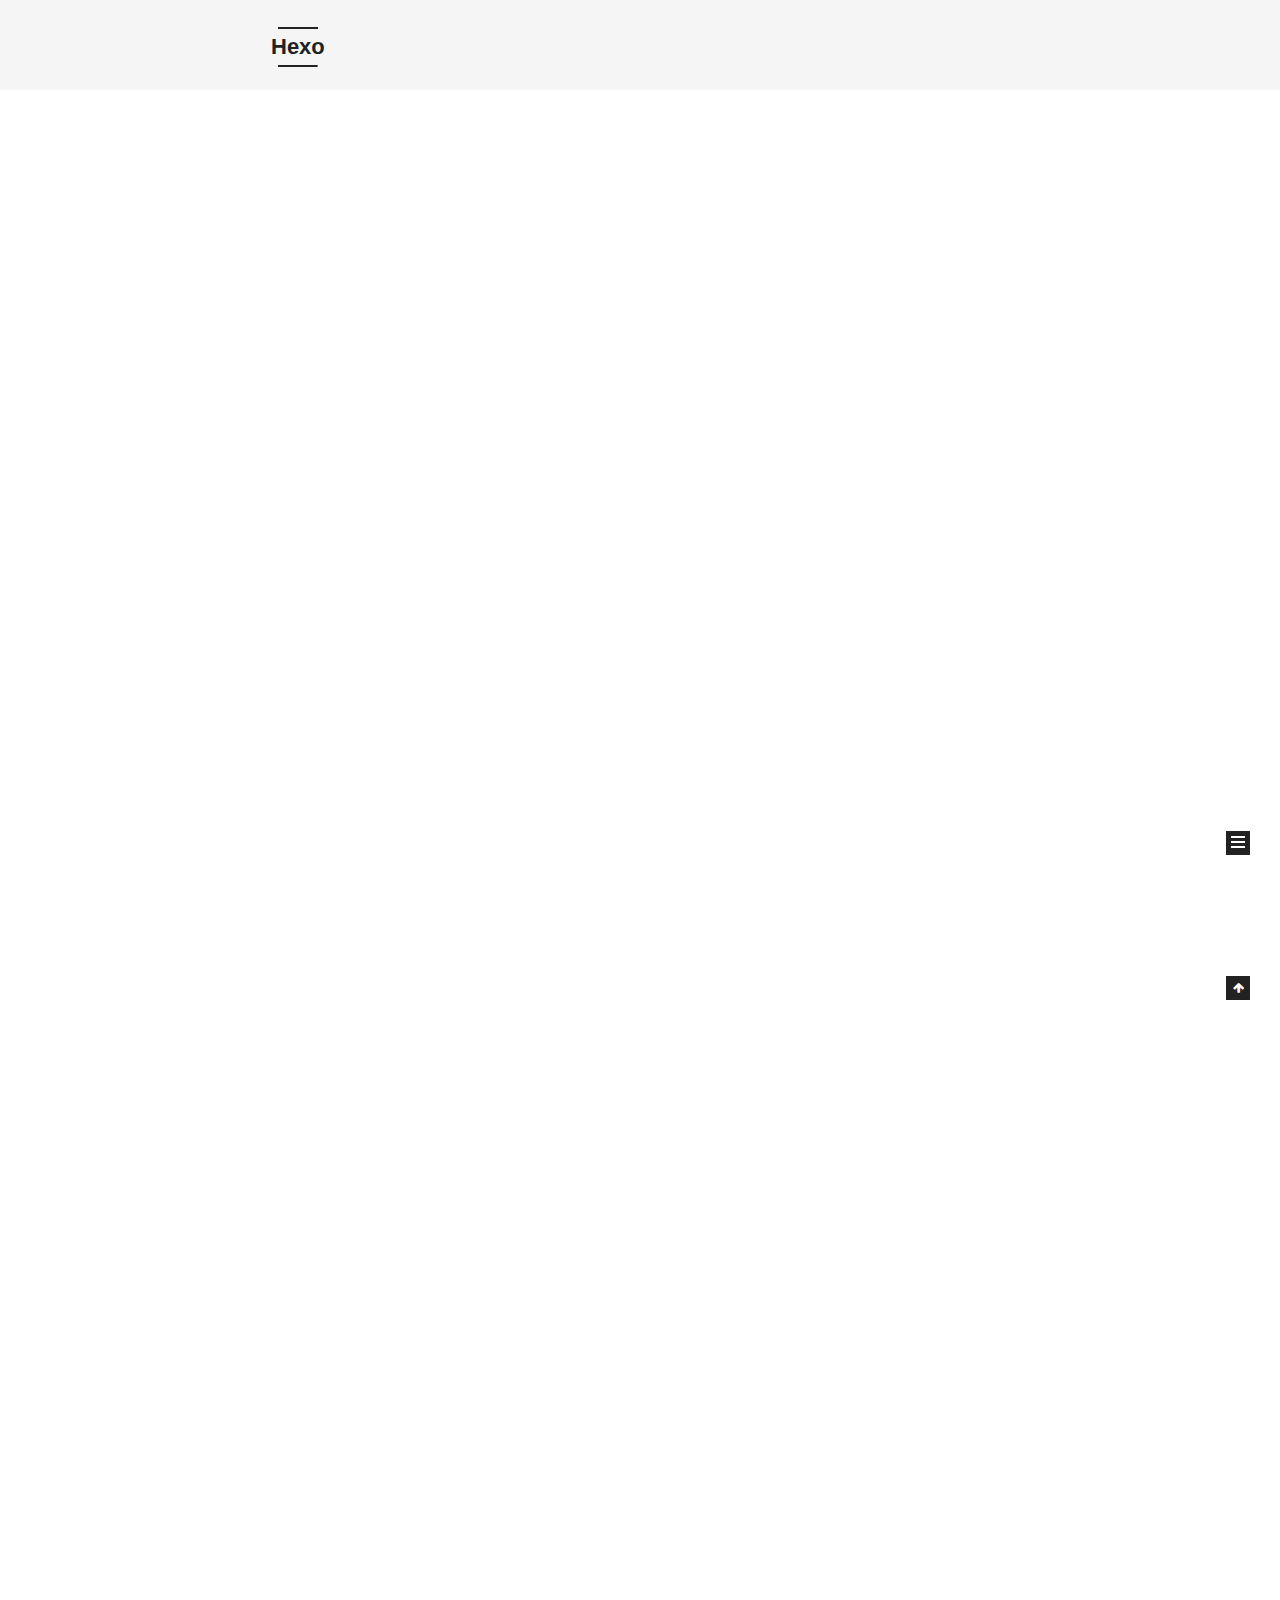
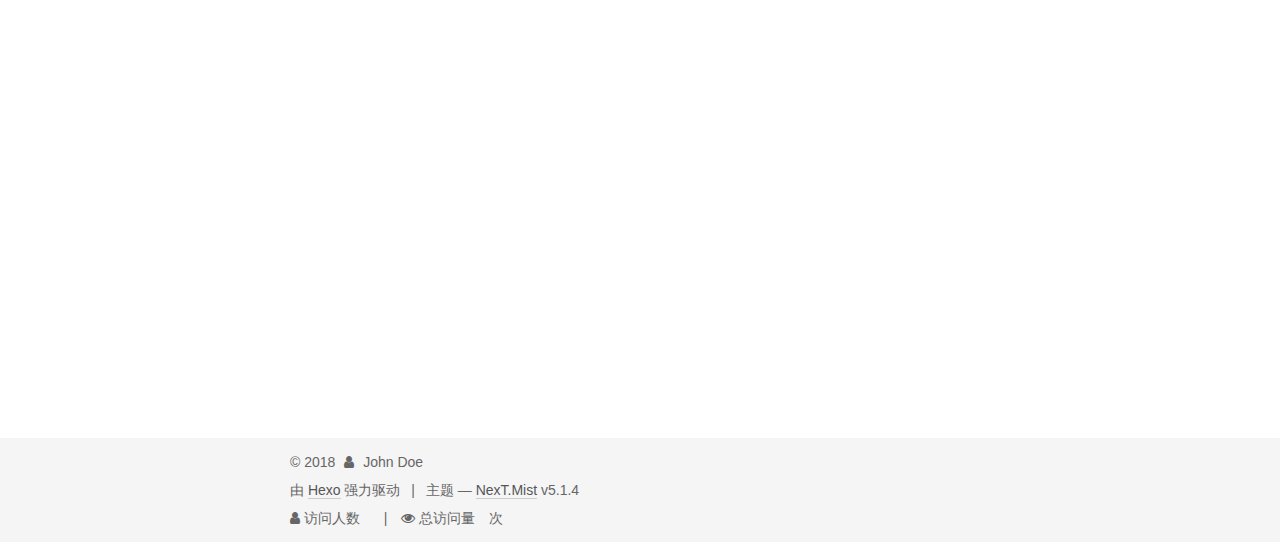
<file: index.html>
<!DOCTYPE html>



  


<html class="theme-next mist use-motion" lang="zh-Hans">
<head>
  <meta charset="UTF-8"/>
<meta http-equiv="X-UA-Compatible" content="IE=edge" />
<meta name="viewport" content="width=device-width, initial-scale=1, maximum-scale=1"/>
<meta name="theme-color" content="#222">









<meta http-equiv="Cache-Control" content="no-transform" />
<meta http-equiv="Cache-Control" content="no-siteapp" />
















  
  
  <link href="/lib/fancybox/source/jquery.fancybox.css?v=2.1.5" rel="stylesheet" type="text/css" />







<link href="/lib/font-awesome/css/font-awesome.min.css?v=4.6.2" rel="stylesheet" type="text/css" />

<link href="/css/main.css?v=5.1.4" rel="stylesheet" type="text/css" />


  <link rel="apple-touch-icon" sizes="180x180" href="/images/apple-touch-icon-next.png?v=5.1.4">


  <link rel="icon" type="image/png" sizes="32x32" href="/images/favicon-32x32-next.png?v=5.1.4">


  <link rel="icon" type="image/png" sizes="16x16" href="/images/favicon-16x16-next.png?v=5.1.4">


  <link rel="mask-icon" href="/images/logo.svg?v=5.1.4" color="#222">





  <meta name="keywords" content="Hexo, NexT" />










<meta property="og:type" content="website">
<meta property="og:title" content="Hexo">
<meta property="og:url" content="http://yoursite.com/index.html">
<meta property="og:site_name" content="Hexo">
<meta property="og:locale" content="zh-Hans">
<meta name="twitter:card" content="summary">
<meta name="twitter:title" content="Hexo">



<script type="text/javascript" id="hexo.configurations">
  var NexT = window.NexT || {};
  var CONFIG = {
    root: '/',
    scheme: 'Mist',
    version: '5.1.4',
    sidebar: {"position":"left","display":"hide","offset":12,"b2t":false,"scrollpercent":false,"onmobile":false},
    fancybox: true,
    tabs: true,
    motion: {"enable":true,"async":false,"transition":{"post_block":"fadeIn","post_header":"slideDownIn","post_body":"slideDownIn","coll_header":"slideLeftIn","sidebar":"slideUpIn"}},
    duoshuo: {
      userId: '0',
      author: '博主'
    },
    algolia: {
      applicationID: '',
      apiKey: '',
      indexName: '',
      hits: {"per_page":10},
      labels: {"input_placeholder":"Search for Posts","hits_empty":"We didn't find any results for the search: ${query}","hits_stats":"${hits} results found in ${time} ms"}
    }
  };
</script>



  <link rel="canonical" href="http://yoursite.com/"/>





  <title>Hexo</title>
  





  <script type="text/javascript">
    var _hmt = _hmt || [];
    (function() {
      var hm = document.createElement("script");
      hm.src = "https://hm.baidu.com/hm.js?dbbd5fe3efb25a11f41f4388fe3defca";
      var s = document.getElementsByTagName("script")[0];
      s.parentNode.insertBefore(hm, s);
    })();
  </script>




</head>

<body itemscope itemtype="http://schema.org/WebPage" lang="zh-Hans">

  
  
    
  

  <div class="container sidebar-position-left 
  page-home">
    <div class="headband"></div>

    <header id="header" class="header" itemscope itemtype="http://schema.org/WPHeader">
      <div class="header-inner"><div class="site-brand-wrapper">
  <div class="site-meta ">
    

    <div class="custom-logo-site-title">
      <a href="/"  class="brand" rel="start">
        <span class="logo-line-before"><i></i></span>
        <span class="site-title">Hexo</span>
        <span class="logo-line-after"><i></i></span>
      </a>
    </div>
      
        <p class="site-subtitle"></p>
      
  </div>

  <div class="site-nav-toggle">
    <button>
      <span class="btn-bar"></span>
      <span class="btn-bar"></span>
      <span class="btn-bar"></span>
    </button>
  </div>
</div>

<nav class="site-nav">
  

  
    <ul id="menu" class="menu">
      
        
        <li class="menu-item menu-item-home">
          <a href="/" rel="section">
            
              <i class="menu-item-icon fa fa-fw fa-home"></i> <br />
            
            首页
          </a>
        </li>
      
        
        <li class="menu-item menu-item-archives">
          <a href="/archives/" rel="section">
            
              <i class="menu-item-icon fa fa-fw fa-archive"></i> <br />
            
            归档
          </a>
        </li>
      

      
    </ul>
  

  
</nav>



 </div>
    </header>

    <main id="main" class="main">
      <div class="main-inner">
        <div class="content-wrap">
          <div id="content" class="content">
            
  <section id="posts" class="posts-expand">
    
      

  

  
  
  

  <article class="post post-type-normal" itemscope itemtype="http://schema.org/Article">
  
  
  
  <div class="post-block">
    <link itemprop="mainEntityOfPage" href="http://yoursite.com/2018/02/24/kotlin之函数/">

    <span hidden itemprop="author" itemscope itemtype="http://schema.org/Person">
      <meta itemprop="name" content="John Doe">
      <meta itemprop="description" content="">
      <meta itemprop="image" content="/images/avatar.gif">
    </span>

    <span hidden itemprop="publisher" itemscope itemtype="http://schema.org/Organization">
      <meta itemprop="name" content="Hexo">
    </span>

    
      <header class="post-header">

        
        
          <h1 class="post-title" itemprop="name headline">
                
                <a class="post-title-link" href="/2018/02/24/kotlin之函数/" itemprop="url">kotlin之函数</a></h1>
        

        <div class="post-meta">
          <span class="post-time">
            
              <span class="post-meta-item-icon">
                <i class="fa fa-calendar-o"></i>
              </span>
              
                <span class="post-meta-item-text">发表于</span>
              
              <time title="创建于" itemprop="dateCreated datePublished" datetime="2018-02-24T15:13:02+08:00">
                2018-02-24
              </time>
            

            

            
          </span>

          

          
            
          

          
          

          

          

          

        </div>
      </header>
    

    
    
    
    <div class="post-body" itemprop="articleBody">

      
      

      
        
          
          普通函数kotlin中定义函数跟java不太一样，我们先看一下代码
1234567fun add(a: Int, b: Int): Int &#123;    return a + b&#125;fun main(args: Array&lt;String&gt;) &#123;    printl
          ...
          <!--noindex-->
          <div class="post-button text-center">
            <a class="btn" href="/2018/02/24/kotlin之函数/#more" rel="contents">
              阅读全文 &raquo;
            </a>
          </div>
          <!--/noindex-->
        
      
    </div>
    
    
    

    

    

    

    <footer class="post-footer">
      

      

      

      
      
        <div class="post-eof"></div>
      
    </footer>
  </div>
  
  
  
  </article>


    
      

  

  
  
  

  <article class="post post-type-normal" itemscope itemtype="http://schema.org/Article">
  
  
  
  <div class="post-block">
    <link itemprop="mainEntityOfPage" href="http://yoursite.com/2018/02/22/kotlin之Object/">

    <span hidden itemprop="author" itemscope itemtype="http://schema.org/Person">
      <meta itemprop="name" content="John Doe">
      <meta itemprop="description" content="">
      <meta itemprop="image" content="/images/avatar.gif">
    </span>

    <span hidden itemprop="publisher" itemscope itemtype="http://schema.org/Organization">
      <meta itemprop="name" content="Hexo">
    </span>

    
      <header class="post-header">

        
        
          <h1 class="post-title" itemprop="name headline">
                
                <a class="post-title-link" href="/2018/02/22/kotlin之Object/" itemprop="url">kotlin之Object</a></h1>
        

        <div class="post-meta">
          <span class="post-time">
            
              <span class="post-meta-item-icon">
                <i class="fa fa-calendar-o"></i>
              </span>
              
                <span class="post-meta-item-text">发表于</span>
              
              <time title="创建于" itemprop="dateCreated datePublished" datetime="2018-02-22T21:40:28+08:00">
                2018-02-22
              </time>
            

            

            
          </span>

          

          
            
          

          
          

          

          

          

        </div>
      </header>
    

    
    
    
    <div class="post-body" itemprop="articleBody">

      
      

      
        
          
          object 关键字这类的object 不是java中的Object对象，在kotlin中object是一个关键字，用来声明对象和对象表达式
如何声明对象12345678910111213fun main(args:Array&lt;String&gt;)&#123;    Car.drive() 
          ...
          <!--noindex-->
          <div class="post-button text-center">
            <a class="btn" href="/2018/02/22/kotlin之Object/#more" rel="contents">
              阅读全文 &raquo;
            </a>
          </div>
          <!--/noindex-->
        
      
    </div>
    
    
    

    

    

    

    <footer class="post-footer">
      

      

      

      
      
        <div class="post-eof"></div>
      
    </footer>
  </div>
  
  
  
  </article>


    
      

  

  
  
  

  <article class="post post-type-normal" itemscope itemtype="http://schema.org/Article">
  
  
  
  <div class="post-block">
    <link itemprop="mainEntityOfPage" href="http://yoursite.com/2018/02/22/kotlin之类/">

    <span hidden itemprop="author" itemscope itemtype="http://schema.org/Person">
      <meta itemprop="name" content="John Doe">
      <meta itemprop="description" content="">
      <meta itemprop="image" content="/images/avatar.gif">
    </span>

    <span hidden itemprop="publisher" itemscope itemtype="http://schema.org/Organization">
      <meta itemprop="name" content="Hexo">
    </span>

    
      <header class="post-header">

        
        
          <h1 class="post-title" itemprop="name headline">
                
                <a class="post-title-link" href="/2018/02/22/kotlin之类/" itemprop="url">kotlin之类</a></h1>
        

        <div class="post-meta">
          <span class="post-time">
            
              <span class="post-meta-item-icon">
                <i class="fa fa-calendar-o"></i>
              </span>
              
                <span class="post-meta-item-text">发表于</span>
              
              <time title="创建于" itemprop="dateCreated datePublished" datetime="2018-02-22T20:51:15+08:00">
                2018-02-22
              </time>
            

            

            
          </span>

          

          
            
          

          
          

          

          

          

        </div>
      </header>
    

    
    
    
    <div class="post-body" itemprop="articleBody">

      
      

      
        
          
          常规类1234567fun main(arg: Array&lt;String&gt;) &#123;    println(Sea().name)    println(Sea()==Sea())&#125;class Sea&#123;    var name="太平洋"&#125;
输出：


          ...
          <!--noindex-->
          <div class="post-button text-center">
            <a class="btn" href="/2018/02/22/kotlin之类/#more" rel="contents">
              阅读全文 &raquo;
            </a>
          </div>
          <!--/noindex-->
        
      
    </div>
    
    
    

    

    

    

    <footer class="post-footer">
      

      

      

      
      
        <div class="post-eof"></div>
      
    </footer>
  </div>
  
  
  
  </article>


    
      

  

  
  
  

  <article class="post post-type-normal" itemscope itemtype="http://schema.org/Article">
  
  
  
  <div class="post-block">
    <link itemprop="mainEntityOfPage" href="http://yoursite.com/2018/02/22/kotlin之构造函数/">

    <span hidden itemprop="author" itemscope itemtype="http://schema.org/Person">
      <meta itemprop="name" content="John Doe">
      <meta itemprop="description" content="">
      <meta itemprop="image" content="/images/avatar.gif">
    </span>

    <span hidden itemprop="publisher" itemscope itemtype="http://schema.org/Organization">
      <meta itemprop="name" content="Hexo">
    </span>

    
      <header class="post-header">

        
        
          <h1 class="post-title" itemprop="name headline">
                
                <a class="post-title-link" href="/2018/02/22/kotlin之构造函数/" itemprop="url">kotlin之构造函数</a></h1>
        

        <div class="post-meta">
          <span class="post-time">
            
              <span class="post-meta-item-icon">
                <i class="fa fa-calendar-o"></i>
              </span>
              
                <span class="post-meta-item-text">发表于</span>
              
              <time title="创建于" itemprop="dateCreated datePublished" datetime="2018-02-22T20:33:10+08:00">
                2018-02-22
              </time>
            

            

            
          </span>

          

          
            
          

          
          

          

          

          

        </div>
      </header>
    

    
    
    
    <div class="post-body" itemprop="articleBody">

      
      

      
        
          
          Kotlin 构造函数 &nbsp; &nbsp; &nbsp;kotlin的中的构造函数跟java有很大的不同，初次学习会让初学者感觉很是疑惑，首先是kotlin中的写法和java就有很大的不同
我们先去定义一个java的构造函数
12345678910111213public class Gra
          ...
          <!--noindex-->
          <div class="post-button text-center">
            <a class="btn" href="/2018/02/22/kotlin之构造函数/#more" rel="contents">
              阅读全文 &raquo;
            </a>
          </div>
          <!--/noindex-->
        
      
    </div>
    
    
    

    

    

    

    <footer class="post-footer">
      

      

      

      
      
        <div class="post-eof"></div>
      
    </footer>
  </div>
  
  
  
  </article>


    
      

  

  
  
  

  <article class="post post-type-normal" itemscope itemtype="http://schema.org/Article">
  
  
  
  <div class="post-block">
    <link itemprop="mainEntityOfPage" href="http://yoursite.com/2018/01/28/开篇大吉/">

    <span hidden itemprop="author" itemscope itemtype="http://schema.org/Person">
      <meta itemprop="name" content="John Doe">
      <meta itemprop="description" content="">
      <meta itemprop="image" content="/images/avatar.gif">
    </span>

    <span hidden itemprop="publisher" itemscope itemtype="http://schema.org/Organization">
      <meta itemprop="name" content="Hexo">
    </span>

    
      <header class="post-header">

        
        
          <h1 class="post-title" itemprop="name headline">
                
                <a class="post-title-link" href="/2018/01/28/开篇大吉/" itemprop="url">开篇大吉</a></h1>
        

        <div class="post-meta">
          <span class="post-time">
            
              <span class="post-meta-item-icon">
                <i class="fa fa-calendar-o"></i>
              </span>
              
                <span class="post-meta-item-text">发表于</span>
              
              <time title="创建于" itemprop="dateCreated datePublished" datetime="2018-01-28T22:04:28+08:00">
                2018-01-28
              </time>
            

            

            
          </span>

          

          
            
          

          
          

          

          

          

        </div>
      </header>
    

    
    
    
    <div class="post-body" itemprop="articleBody">

      
      

      
        
          
           &nbsp;&nbsp;&nbsp;&nbsp;很久之前就想搞一个blog，目前是什么呢，主要是记录一下工作当中的遇到的问题，方便以后排查方便，但是我们本人还是比较懒的，一拖再拖好几年了，哈哈！原谅我比较懒，今天是2018年，我终于把我的blog搞起来了，虽然看起来比较一边，总比没有强吧！
 既然
          ...
          <!--noindex-->
          <div class="post-button text-center">
            <a class="btn" href="/2018/01/28/开篇大吉/#more" rel="contents">
              阅读全文 &raquo;
            </a>
          </div>
          <!--/noindex-->
        
      
    </div>
    
    
    

    

    

    

    <footer class="post-footer">
      

      

      

      
      
        <div class="post-eof"></div>
      
    </footer>
  </div>
  
  
  
  </article>


    
      

  

  
  
  

  <article class="post post-type-normal" itemscope itemtype="http://schema.org/Article">
  
  
  
  <div class="post-block">
    <link itemprop="mainEntityOfPage" href="http://yoursite.com/2018/01/28/hello-world/">

    <span hidden itemprop="author" itemscope itemtype="http://schema.org/Person">
      <meta itemprop="name" content="John Doe">
      <meta itemprop="description" content="">
      <meta itemprop="image" content="/images/avatar.gif">
    </span>

    <span hidden itemprop="publisher" itemscope itemtype="http://schema.org/Organization">
      <meta itemprop="name" content="Hexo">
    </span>

    
      <header class="post-header">

        
        
          <h1 class="post-title" itemprop="name headline">
                
                <a class="post-title-link" href="/2018/01/28/hello-world/" itemprop="url">Hello World</a></h1>
        

        <div class="post-meta">
          <span class="post-time">
            
              <span class="post-meta-item-icon">
                <i class="fa fa-calendar-o"></i>
              </span>
              
                <span class="post-meta-item-text">发表于</span>
              
              <time title="创建于" itemprop="dateCreated datePublished" datetime="2018-01-28T19:45:09+08:00">
                2018-01-28
              </time>
            

            

            
          </span>

          

          
            
          

          
          

          

          

          

        </div>
      </header>
    

    
    
    
    <div class="post-body" itemprop="articleBody">

      
      

      
        
          
          Welcome to Hexo! This is your very first post. Check documentation for more info. If you get any problems when using Hexo, you can find the answer in 
          ...
          <!--noindex-->
          <div class="post-button text-center">
            <a class="btn" href="/2018/01/28/hello-world/#more" rel="contents">
              阅读全文 &raquo;
            </a>
          </div>
          <!--/noindex-->
        
      
    </div>
    
    
    

    

    

    

    <footer class="post-footer">
      

      

      

      
      
        <div class="post-eof"></div>
      
    </footer>
  </div>
  
  
  
  </article>


    
  </section>

  


          </div>
          


          

        </div>
        
          
  
  <div class="sidebar-toggle">
    <div class="sidebar-toggle-line-wrap">
      <span class="sidebar-toggle-line sidebar-toggle-line-first"></span>
      <span class="sidebar-toggle-line sidebar-toggle-line-middle"></span>
      <span class="sidebar-toggle-line sidebar-toggle-line-last"></span>
    </div>
  </div>

  <aside id="sidebar" class="sidebar">
    
    <div class="sidebar-inner">

      

      

      <section class="site-overview-wrap sidebar-panel sidebar-panel-active">
        <div class="site-overview">
          <div class="site-author motion-element" itemprop="author" itemscope itemtype="http://schema.org/Person">
            
              <p class="site-author-name" itemprop="name">John Doe</p>
              <p class="site-description motion-element" itemprop="description"></p>
          </div>

          <nav class="site-state motion-element">

            
              <div class="site-state-item site-state-posts">
              
                <a href="/archives/">
              
                  <span class="site-state-item-count">6</span>
                  <span class="site-state-item-name">日志</span>
                </a>
              </div>
            

            

            

          </nav>

          

          

          
          

          
          

          

        </div>
      </section>

      

      

    </div>
  </aside>


        
      </div>
    </main>

    <footer id="footer" class="footer">
      <div class="footer-inner">
        <div class="copyright">&copy; <span itemprop="copyrightYear">2018</span>
  <span class="with-love">
    <i class="fa fa-user"></i>
  </span>
  <span class="author" itemprop="copyrightHolder">John Doe</span>

  
</div>


  <div class="powered-by">由 <a class="theme-link" target="_blank" href="https://hexo.io">Hexo</a> 强力驱动</div>



  <span class="post-meta-divider">|</span>



  <div class="theme-info">主题 &mdash; <a class="theme-link" target="_blank" href="https://github.com/iissnan/hexo-theme-next">NexT.Mist</a> v5.1.4</div>






        
<div class="busuanzi-count">
  <script async src="https://dn-lbstatics.qbox.me/busuanzi/2.3/busuanzi.pure.mini.js"></script>

  
    <span class="site-uv">
      <i class="fa fa-user"></i> 访问人数
      <span class="busuanzi-value" id="busuanzi_value_site_uv"></span>
      
    </span>
  

  
    <span class="site-pv">
      <i class="fa fa-eye"></i> 总访问量
      <span class="busuanzi-value" id="busuanzi_value_site_pv"></span>
      次
    </span>
  
</div>








        
      </div>
    </footer>

    
      <div class="back-to-top">
        <i class="fa fa-arrow-up"></i>
        
      </div>
    

    

  </div>

  

<script type="text/javascript">
  if (Object.prototype.toString.call(window.Promise) !== '[object Function]') {
    window.Promise = null;
  }
</script>









  












  
  
    <script type="text/javascript" src="/lib/jquery/index.js?v=2.1.3"></script>
  

  
  
    <script type="text/javascript" src="/lib/fastclick/lib/fastclick.min.js?v=1.0.6"></script>
  

  
  
    <script type="text/javascript" src="/lib/jquery_lazyload/jquery.lazyload.js?v=1.9.7"></script>
  

  
  
    <script type="text/javascript" src="/lib/velocity/velocity.min.js?v=1.2.1"></script>
  

  
  
    <script type="text/javascript" src="/lib/velocity/velocity.ui.min.js?v=1.2.1"></script>
  

  
  
    <script type="text/javascript" src="/lib/fancybox/source/jquery.fancybox.pack.js?v=2.1.5"></script>
  


  


  <script type="text/javascript" src="/js/src/utils.js?v=5.1.4"></script>

  <script type="text/javascript" src="/js/src/motion.js?v=5.1.4"></script>


  
  

  

  


  <script type="text/javascript" src="/js/src/bootstrap.js?v=5.1.4"></script>



  


  




	





  
    

    
  





  












  





  

  

  

  
  

  

  

  

</body>
</html>
</file>
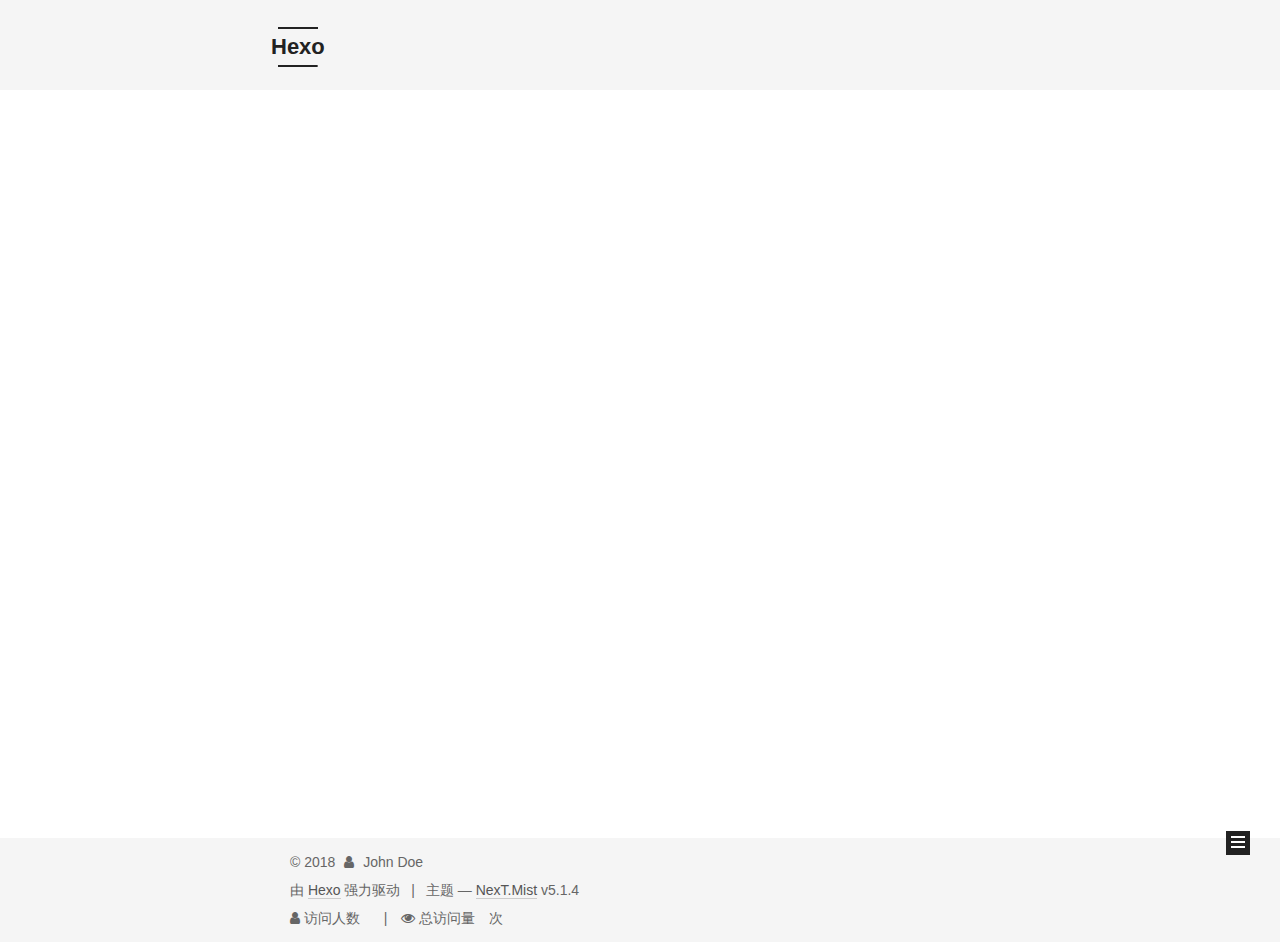
<file: archives/index.html>
<!DOCTYPE html>



  


<html class="theme-next mist use-motion" lang="zh-Hans">
<head>
  <meta charset="UTF-8"/>
<meta http-equiv="X-UA-Compatible" content="IE=edge" />
<meta name="viewport" content="width=device-width, initial-scale=1, maximum-scale=1"/>
<meta name="theme-color" content="#222">









<meta http-equiv="Cache-Control" content="no-transform" />
<meta http-equiv="Cache-Control" content="no-siteapp" />
















  
  
  <link href="/lib/fancybox/source/jquery.fancybox.css?v=2.1.5" rel="stylesheet" type="text/css" />







<link href="/lib/font-awesome/css/font-awesome.min.css?v=4.6.2" rel="stylesheet" type="text/css" />

<link href="/css/main.css?v=5.1.4" rel="stylesheet" type="text/css" />


  <link rel="apple-touch-icon" sizes="180x180" href="/images/apple-touch-icon-next.png?v=5.1.4">


  <link rel="icon" type="image/png" sizes="32x32" href="/images/favicon-32x32-next.png?v=5.1.4">


  <link rel="icon" type="image/png" sizes="16x16" href="/images/favicon-16x16-next.png?v=5.1.4">


  <link rel="mask-icon" href="/images/logo.svg?v=5.1.4" color="#222">





  <meta name="keywords" content="Hexo, NexT" />










<meta property="og:type" content="website">
<meta property="og:title" content="Hexo">
<meta property="og:url" content="http://yoursite.com/archives/index.html">
<meta property="og:site_name" content="Hexo">
<meta property="og:locale" content="zh-Hans">
<meta name="twitter:card" content="summary">
<meta name="twitter:title" content="Hexo">



<script type="text/javascript" id="hexo.configurations">
  var NexT = window.NexT || {};
  var CONFIG = {
    root: '/',
    scheme: 'Mist',
    version: '5.1.4',
    sidebar: {"position":"left","display":"hide","offset":12,"b2t":false,"scrollpercent":false,"onmobile":false},
    fancybox: true,
    tabs: true,
    motion: {"enable":true,"async":false,"transition":{"post_block":"fadeIn","post_header":"slideDownIn","post_body":"slideDownIn","coll_header":"slideLeftIn","sidebar":"slideUpIn"}},
    duoshuo: {
      userId: '0',
      author: '博主'
    },
    algolia: {
      applicationID: '',
      apiKey: '',
      indexName: '',
      hits: {"per_page":10},
      labels: {"input_placeholder":"Search for Posts","hits_empty":"We didn't find any results for the search: ${query}","hits_stats":"${hits} results found in ${time} ms"}
    }
  };
</script>



  <link rel="canonical" href="http://yoursite.com/archives/"/>





  <title>归档 | Hexo</title>
  





  <script type="text/javascript">
    var _hmt = _hmt || [];
    (function() {
      var hm = document.createElement("script");
      hm.src = "https://hm.baidu.com/hm.js?dbbd5fe3efb25a11f41f4388fe3defca";
      var s = document.getElementsByTagName("script")[0];
      s.parentNode.insertBefore(hm, s);
    })();
  </script>




</head>

<body itemscope itemtype="http://schema.org/WebPage" lang="zh-Hans">

  
  
    
  

  <div class="container sidebar-position-left page-archive">
    <div class="headband"></div>

    <header id="header" class="header" itemscope itemtype="http://schema.org/WPHeader">
      <div class="header-inner"><div class="site-brand-wrapper">
  <div class="site-meta ">
    

    <div class="custom-logo-site-title">
      <a href="/"  class="brand" rel="start">
        <span class="logo-line-before"><i></i></span>
        <span class="site-title">Hexo</span>
        <span class="logo-line-after"><i></i></span>
      </a>
    </div>
      
        <p class="site-subtitle"></p>
      
  </div>

  <div class="site-nav-toggle">
    <button>
      <span class="btn-bar"></span>
      <span class="btn-bar"></span>
      <span class="btn-bar"></span>
    </button>
  </div>
</div>

<nav class="site-nav">
  

  
    <ul id="menu" class="menu">
      
        
        <li class="menu-item menu-item-home">
          <a href="/" rel="section">
            
              <i class="menu-item-icon fa fa-fw fa-home"></i> <br />
            
            首页
          </a>
        </li>
      
        
        <li class="menu-item menu-item-archives">
          <a href="/archives/" rel="section">
            
              <i class="menu-item-icon fa fa-fw fa-archive"></i> <br />
            
            归档
          </a>
        </li>
      

      
    </ul>
  

  
</nav>



 </div>
    </header>

    <main id="main" class="main">
      <div class="main-inner">
        <div class="content-wrap">
          <div id="content" class="content">
            

  
  
  
  <div class="post-block archive">
    <div id="posts" class="posts-collapse">
      <span class="archive-move-on"></span>

      <span class="archive-page-counter">
        
        
        
          
        
        嗯..! 目前共计 6 篇日志。 继续努力。
      </span>

      

        
        
        

        
          
          <div class="collection-title">
            <h1 class="archive-year" id="archive-year-2018">2018</h1>
          </div>
        
        

        

  <article class="post post-type-normal" itemscope itemtype="http://schema.org/Article">
    <header class="post-header">

      <h2 class="post-title">
        
            <a class="post-title-link" href="/2018/02/24/kotlin之函数/" itemprop="url">
              
                <span itemprop="name">kotlin之函数</span>
              
            </a>
        
      </h2>

      <div class="post-meta">
        <time class="post-time" itemprop="dateCreated"
              datetime="2018-02-24T15:13:02+08:00"
              content="2018-02-24" >
          02-24
        </time>
      </div>

    </header>
  </article>



      

        
        
        

        
        

        

  <article class="post post-type-normal" itemscope itemtype="http://schema.org/Article">
    <header class="post-header">

      <h2 class="post-title">
        
            <a class="post-title-link" href="/2018/02/22/kotlin之Object/" itemprop="url">
              
                <span itemprop="name">kotlin之Object</span>
              
            </a>
        
      </h2>

      <div class="post-meta">
        <time class="post-time" itemprop="dateCreated"
              datetime="2018-02-22T21:40:28+08:00"
              content="2018-02-22" >
          02-22
        </time>
      </div>

    </header>
  </article>



      

        
        
        

        
        

        

  <article class="post post-type-normal" itemscope itemtype="http://schema.org/Article">
    <header class="post-header">

      <h2 class="post-title">
        
            <a class="post-title-link" href="/2018/02/22/kotlin之类/" itemprop="url">
              
                <span itemprop="name">kotlin之类</span>
              
            </a>
        
      </h2>

      <div class="post-meta">
        <time class="post-time" itemprop="dateCreated"
              datetime="2018-02-22T20:51:15+08:00"
              content="2018-02-22" >
          02-22
        </time>
      </div>

    </header>
  </article>



      

        
        
        

        
        

        

  <article class="post post-type-normal" itemscope itemtype="http://schema.org/Article">
    <header class="post-header">

      <h2 class="post-title">
        
            <a class="post-title-link" href="/2018/02/22/kotlin之构造函数/" itemprop="url">
              
                <span itemprop="name">kotlin之构造函数</span>
              
            </a>
        
      </h2>

      <div class="post-meta">
        <time class="post-time" itemprop="dateCreated"
              datetime="2018-02-22T20:33:10+08:00"
              content="2018-02-22" >
          02-22
        </time>
      </div>

    </header>
  </article>



      

        
        
        

        
        

        

  <article class="post post-type-normal" itemscope itemtype="http://schema.org/Article">
    <header class="post-header">

      <h2 class="post-title">
        
            <a class="post-title-link" href="/2018/01/28/开篇大吉/" itemprop="url">
              
                <span itemprop="name">开篇大吉</span>
              
            </a>
        
      </h2>

      <div class="post-meta">
        <time class="post-time" itemprop="dateCreated"
              datetime="2018-01-28T22:04:28+08:00"
              content="2018-01-28" >
          01-28
        </time>
      </div>

    </header>
  </article>



      

        
        
        

        
        

        

  <article class="post post-type-normal" itemscope itemtype="http://schema.org/Article">
    <header class="post-header">

      <h2 class="post-title">
        
            <a class="post-title-link" href="/2018/01/28/hello-world/" itemprop="url">
              
                <span itemprop="name">Hello World</span>
              
            </a>
        
      </h2>

      <div class="post-meta">
        <time class="post-time" itemprop="dateCreated"
              datetime="2018-01-28T19:45:09+08:00"
              content="2018-01-28" >
          01-28
        </time>
      </div>

    </header>
  </article>



      

    </div>
  </div>
  
  
  

  



          </div>
          


          

        </div>
        
          
  
  <div class="sidebar-toggle">
    <div class="sidebar-toggle-line-wrap">
      <span class="sidebar-toggle-line sidebar-toggle-line-first"></span>
      <span class="sidebar-toggle-line sidebar-toggle-line-middle"></span>
      <span class="sidebar-toggle-line sidebar-toggle-line-last"></span>
    </div>
  </div>

  <aside id="sidebar" class="sidebar">
    
    <div class="sidebar-inner">

      

      

      <section class="site-overview-wrap sidebar-panel sidebar-panel-active">
        <div class="site-overview">
          <div class="site-author motion-element" itemprop="author" itemscope itemtype="http://schema.org/Person">
            
              <p class="site-author-name" itemprop="name">John Doe</p>
              <p class="site-description motion-element" itemprop="description"></p>
          </div>

          <nav class="site-state motion-element">

            
              <div class="site-state-item site-state-posts">
              
                <a href="/archives/">
              
                  <span class="site-state-item-count">6</span>
                  <span class="site-state-item-name">日志</span>
                </a>
              </div>
            

            

            

          </nav>

          

          

          
          

          
          

          

        </div>
      </section>

      

      

    </div>
  </aside>


        
      </div>
    </main>

    <footer id="footer" class="footer">
      <div class="footer-inner">
        <div class="copyright">&copy; <span itemprop="copyrightYear">2018</span>
  <span class="with-love">
    <i class="fa fa-user"></i>
  </span>
  <span class="author" itemprop="copyrightHolder">John Doe</span>

  
</div>


  <div class="powered-by">由 <a class="theme-link" target="_blank" href="https://hexo.io">Hexo</a> 强力驱动</div>



  <span class="post-meta-divider">|</span>



  <div class="theme-info">主题 &mdash; <a class="theme-link" target="_blank" href="https://github.com/iissnan/hexo-theme-next">NexT.Mist</a> v5.1.4</div>






        
<div class="busuanzi-count">
  <script async src="https://dn-lbstatics.qbox.me/busuanzi/2.3/busuanzi.pure.mini.js"></script>

  
    <span class="site-uv">
      <i class="fa fa-user"></i> 访问人数
      <span class="busuanzi-value" id="busuanzi_value_site_uv"></span>
      
    </span>
  

  
    <span class="site-pv">
      <i class="fa fa-eye"></i> 总访问量
      <span class="busuanzi-value" id="busuanzi_value_site_pv"></span>
      次
    </span>
  
</div>








        
      </div>
    </footer>

    
      <div class="back-to-top">
        <i class="fa fa-arrow-up"></i>
        
      </div>
    

    

  </div>

  

<script type="text/javascript">
  if (Object.prototype.toString.call(window.Promise) !== '[object Function]') {
    window.Promise = null;
  }
</script>









  












  
  
    <script type="text/javascript" src="/lib/jquery/index.js?v=2.1.3"></script>
  

  
  
    <script type="text/javascript" src="/lib/fastclick/lib/fastclick.min.js?v=1.0.6"></script>
  

  
  
    <script type="text/javascript" src="/lib/jquery_lazyload/jquery.lazyload.js?v=1.9.7"></script>
  

  
  
    <script type="text/javascript" src="/lib/velocity/velocity.min.js?v=1.2.1"></script>
  

  
  
    <script type="text/javascript" src="/lib/velocity/velocity.ui.min.js?v=1.2.1"></script>
  

  
  
    <script type="text/javascript" src="/lib/fancybox/source/jquery.fancybox.pack.js?v=2.1.5"></script>
  


  


  <script type="text/javascript" src="/js/src/utils.js?v=5.1.4"></script>

  <script type="text/javascript" src="/js/src/motion.js?v=5.1.4"></script>


  
  

  

  


  <script type="text/javascript" src="/js/src/bootstrap.js?v=5.1.4"></script>



  


  




	





  
    

    
  





  












  





  

  

  

  
  

  

  

  

</body>
</html>
</file>
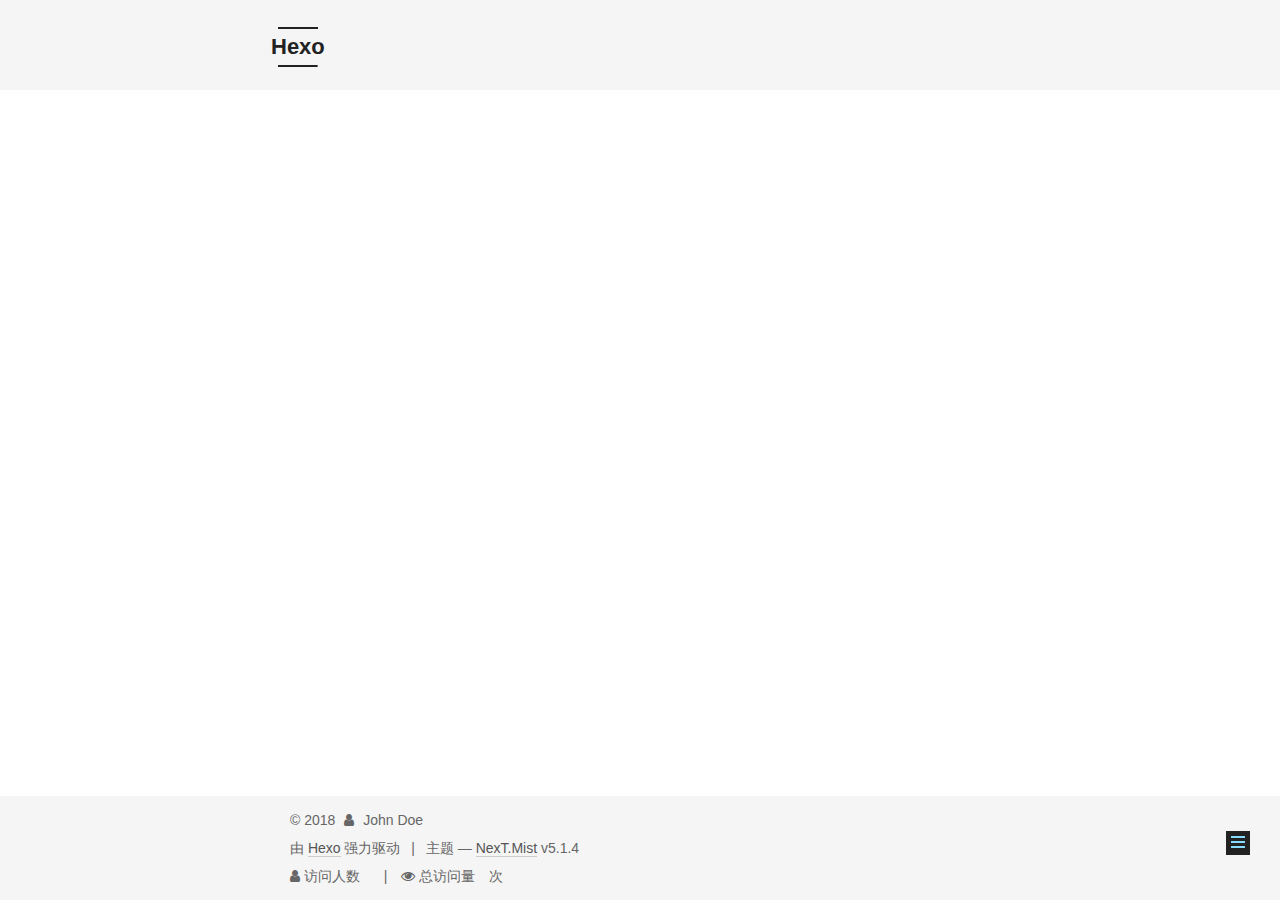
<file: me/index.html>
<!DOCTYPE html>



  


<html class="theme-next mist use-motion" lang="zh-Hans">
<head>
  <meta charset="UTF-8"/>
<meta http-equiv="X-UA-Compatible" content="IE=edge" />
<meta name="viewport" content="width=device-width, initial-scale=1, maximum-scale=1"/>
<meta name="theme-color" content="#222">









<meta http-equiv="Cache-Control" content="no-transform" />
<meta http-equiv="Cache-Control" content="no-siteapp" />
















  
  
  <link href="/lib/fancybox/source/jquery.fancybox.css?v=2.1.5" rel="stylesheet" type="text/css" />







<link href="/lib/font-awesome/css/font-awesome.min.css?v=4.6.2" rel="stylesheet" type="text/css" />

<link href="/css/main.css?v=5.1.4" rel="stylesheet" type="text/css" />


  <link rel="apple-touch-icon" sizes="180x180" href="/images/apple-touch-icon-next.png?v=5.1.4">


  <link rel="icon" type="image/png" sizes="32x32" href="/images/favicon-32x32-next.png?v=5.1.4">


  <link rel="icon" type="image/png" sizes="16x16" href="/images/favicon-16x16-next.png?v=5.1.4">


  <link rel="mask-icon" href="/images/logo.svg?v=5.1.4" color="#222">





  <meta name="keywords" content="Hexo, NexT" />










<meta property="og:type" content="website">
<meta property="og:title" content="me">
<meta property="og:url" content="http://yoursite.com/me/index.html">
<meta property="og:site_name" content="Hexo">
<meta property="og:locale" content="zh-Hans">
<meta property="og:updated_time" content="2018-01-28T12:30:19.189Z">
<meta name="twitter:card" content="summary">
<meta name="twitter:title" content="me">



<script type="text/javascript" id="hexo.configurations">
  var NexT = window.NexT || {};
  var CONFIG = {
    root: '/',
    scheme: 'Mist',
    version: '5.1.4',
    sidebar: {"position":"left","display":"hide","offset":12,"b2t":false,"scrollpercent":false,"onmobile":false},
    fancybox: true,
    tabs: true,
    motion: {"enable":true,"async":false,"transition":{"post_block":"fadeIn","post_header":"slideDownIn","post_body":"slideDownIn","coll_header":"slideLeftIn","sidebar":"slideUpIn"}},
    duoshuo: {
      userId: '0',
      author: '博主'
    },
    algolia: {
      applicationID: '',
      apiKey: '',
      indexName: '',
      hits: {"per_page":10},
      labels: {"input_placeholder":"Search for Posts","hits_empty":"We didn't find any results for the search: ${query}","hits_stats":"${hits} results found in ${time} ms"}
    }
  };
</script>



  <link rel="canonical" href="http://yoursite.com/me/"/>





  <title>me | Hexo</title>
  





  <script type="text/javascript">
    var _hmt = _hmt || [];
    (function() {
      var hm = document.createElement("script");
      hm.src = "https://hm.baidu.com/hm.js?dbbd5fe3efb25a11f41f4388fe3defca";
      var s = document.getElementsByTagName("script")[0];
      s.parentNode.insertBefore(hm, s);
    })();
  </script>




</head>

<body itemscope itemtype="http://schema.org/WebPage" lang="zh-Hans">

  
  
    
  

  <div class="container sidebar-position-left page-post-detail">
    <div class="headband"></div>

    <header id="header" class="header" itemscope itemtype="http://schema.org/WPHeader">
      <div class="header-inner"><div class="site-brand-wrapper">
  <div class="site-meta ">
    

    <div class="custom-logo-site-title">
      <a href="/"  class="brand" rel="start">
        <span class="logo-line-before"><i></i></span>
        <span class="site-title">Hexo</span>
        <span class="logo-line-after"><i></i></span>
      </a>
    </div>
      
        <p class="site-subtitle"></p>
      
  </div>

  <div class="site-nav-toggle">
    <button>
      <span class="btn-bar"></span>
      <span class="btn-bar"></span>
      <span class="btn-bar"></span>
    </button>
  </div>
</div>

<nav class="site-nav">
  

  
    <ul id="menu" class="menu">
      
        
        <li class="menu-item menu-item-home">
          <a href="/" rel="section">
            
              <i class="menu-item-icon fa fa-fw fa-home"></i> <br />
            
            首页
          </a>
        </li>
      
        
        <li class="menu-item menu-item-archives">
          <a href="/archives/" rel="section">
            
              <i class="menu-item-icon fa fa-fw fa-archive"></i> <br />
            
            归档
          </a>
        </li>
      

      
    </ul>
  

  
</nav>



 </div>
    </header>

    <main id="main" class="main">
      <div class="main-inner">
        <div class="content-wrap">
          <div id="content" class="content">
            

  <div id="posts" class="posts-expand">
    
    
    
    <div class="post-block page">
      <header class="post-header">

	<h1 class="post-title" itemprop="name headline">me</h1>



</header>

      
      
      
      <div class="post-body">
        
        
          
        
      </div>
      
      
      
    </div>
    
    
    
  </div>


          </div>
          


          

  
    <div class="comments" id="comments">
      <div id="uyan_frame"></div>
    </div>

  



        </div>
        
          
  
  <div class="sidebar-toggle">
    <div class="sidebar-toggle-line-wrap">
      <span class="sidebar-toggle-line sidebar-toggle-line-first"></span>
      <span class="sidebar-toggle-line sidebar-toggle-line-middle"></span>
      <span class="sidebar-toggle-line sidebar-toggle-line-last"></span>
    </div>
  </div>

  <aside id="sidebar" class="sidebar">
    
    <div class="sidebar-inner">

      

      

      <section class="site-overview-wrap sidebar-panel sidebar-panel-active">
        <div class="site-overview">
          <div class="site-author motion-element" itemprop="author" itemscope itemtype="http://schema.org/Person">
            
              <p class="site-author-name" itemprop="name">John Doe</p>
              <p class="site-description motion-element" itemprop="description"></p>
          </div>

          <nav class="site-state motion-element">

            
              <div class="site-state-item site-state-posts">
              
                <a href="/archives/">
              
                  <span class="site-state-item-count">6</span>
                  <span class="site-state-item-name">日志</span>
                </a>
              </div>
            

            

            

          </nav>

          

          

          
          

          
          

          

        </div>
      </section>

      

      

    </div>
  </aside>


        
      </div>
    </main>

    <footer id="footer" class="footer">
      <div class="footer-inner">
        <div class="copyright">&copy; <span itemprop="copyrightYear">2018</span>
  <span class="with-love">
    <i class="fa fa-user"></i>
  </span>
  <span class="author" itemprop="copyrightHolder">John Doe</span>

  
</div>


  <div class="powered-by">由 <a class="theme-link" target="_blank" href="https://hexo.io">Hexo</a> 强力驱动</div>



  <span class="post-meta-divider">|</span>



  <div class="theme-info">主题 &mdash; <a class="theme-link" target="_blank" href="https://github.com/iissnan/hexo-theme-next">NexT.Mist</a> v5.1.4</div>






        
<div class="busuanzi-count">
  <script async src="https://dn-lbstatics.qbox.me/busuanzi/2.3/busuanzi.pure.mini.js"></script>

  
    <span class="site-uv">
      <i class="fa fa-user"></i> 访问人数
      <span class="busuanzi-value" id="busuanzi_value_site_uv"></span>
      
    </span>
  

  
    <span class="site-pv">
      <i class="fa fa-eye"></i> 总访问量
      <span class="busuanzi-value" id="busuanzi_value_site_pv"></span>
      次
    </span>
  
</div>








        
      </div>
    </footer>

    
      <div class="back-to-top">
        <i class="fa fa-arrow-up"></i>
        
      </div>
    

    

  </div>

  

<script type="text/javascript">
  if (Object.prototype.toString.call(window.Promise) !== '[object Function]') {
    window.Promise = null;
  }
</script>









  












  
  
    <script type="text/javascript" src="/lib/jquery/index.js?v=2.1.3"></script>
  

  
  
    <script type="text/javascript" src="/lib/fastclick/lib/fastclick.min.js?v=1.0.6"></script>
  

  
  
    <script type="text/javascript" src="/lib/jquery_lazyload/jquery.lazyload.js?v=1.9.7"></script>
  

  
  
    <script type="text/javascript" src="/lib/velocity/velocity.min.js?v=1.2.1"></script>
  

  
  
    <script type="text/javascript" src="/lib/velocity/velocity.ui.min.js?v=1.2.1"></script>
  

  
  
    <script type="text/javascript" src="/lib/fancybox/source/jquery.fancybox.pack.js?v=2.1.5"></script>
  


  


  <script type="text/javascript" src="/js/src/utils.js?v=5.1.4"></script>

  <script type="text/javascript" src="/js/src/motion.js?v=5.1.4"></script>


  
  

  
  <script type="text/javascript" src="/js/src/scrollspy.js?v=5.1.4"></script>
<script type="text/javascript" src="/js/src/post-details.js?v=5.1.4"></script>



  


  <script type="text/javascript" src="/js/src/bootstrap.js?v=5.1.4"></script>



  


  




	





  
    

    
      <!-- UY BEGIN -->
      <script type="text/javascript" src="http://v2.uyan.cc/code/uyan.js?uid=2156828"></script>
      <!-- UY END -->
    
  





  












  





  

  

  

  
  

  

  

  

</body>
</html>
</file>
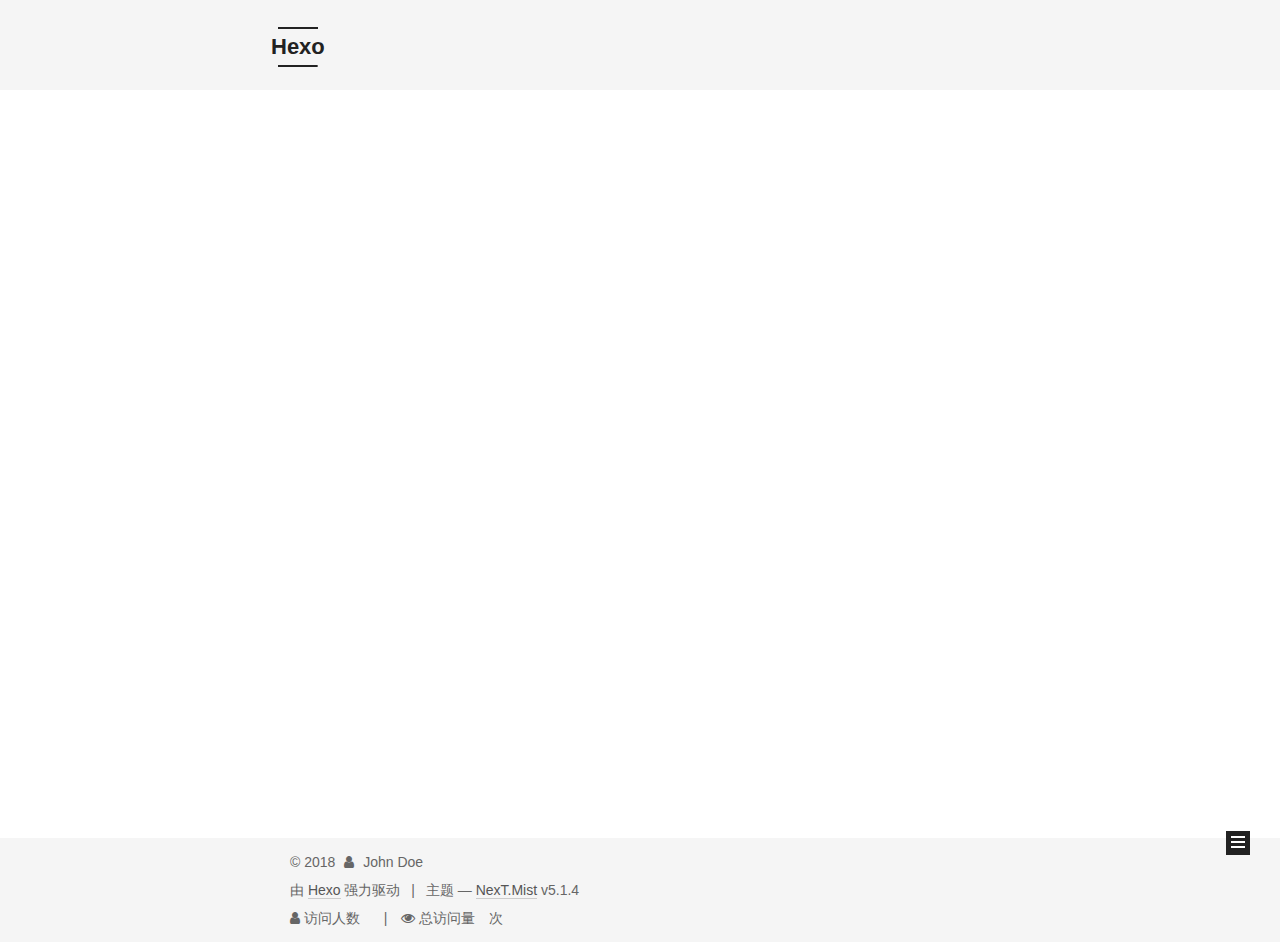
<file: archives/2018/index.html>
<!DOCTYPE html>



  


<html class="theme-next mist use-motion" lang="zh-Hans">
<head>
  <meta charset="UTF-8"/>
<meta http-equiv="X-UA-Compatible" content="IE=edge" />
<meta name="viewport" content="width=device-width, initial-scale=1, maximum-scale=1"/>
<meta name="theme-color" content="#222">









<meta http-equiv="Cache-Control" content="no-transform" />
<meta http-equiv="Cache-Control" content="no-siteapp" />
















  
  
  <link href="/lib/fancybox/source/jquery.fancybox.css?v=2.1.5" rel="stylesheet" type="text/css" />







<link href="/lib/font-awesome/css/font-awesome.min.css?v=4.6.2" rel="stylesheet" type="text/css" />

<link href="/css/main.css?v=5.1.4" rel="stylesheet" type="text/css" />


  <link rel="apple-touch-icon" sizes="180x180" href="/images/apple-touch-icon-next.png?v=5.1.4">


  <link rel="icon" type="image/png" sizes="32x32" href="/images/favicon-32x32-next.png?v=5.1.4">


  <link rel="icon" type="image/png" sizes="16x16" href="/images/favicon-16x16-next.png?v=5.1.4">


  <link rel="mask-icon" href="/images/logo.svg?v=5.1.4" color="#222">





  <meta name="keywords" content="Hexo, NexT" />










<meta property="og:type" content="website">
<meta property="og:title" content="Hexo">
<meta property="og:url" content="http://yoursite.com/archives/2018/index.html">
<meta property="og:site_name" content="Hexo">
<meta property="og:locale" content="zh-Hans">
<meta name="twitter:card" content="summary">
<meta name="twitter:title" content="Hexo">



<script type="text/javascript" id="hexo.configurations">
  var NexT = window.NexT || {};
  var CONFIG = {
    root: '/',
    scheme: 'Mist',
    version: '5.1.4',
    sidebar: {"position":"left","display":"hide","offset":12,"b2t":false,"scrollpercent":false,"onmobile":false},
    fancybox: true,
    tabs: true,
    motion: {"enable":true,"async":false,"transition":{"post_block":"fadeIn","post_header":"slideDownIn","post_body":"slideDownIn","coll_header":"slideLeftIn","sidebar":"slideUpIn"}},
    duoshuo: {
      userId: '0',
      author: '博主'
    },
    algolia: {
      applicationID: '',
      apiKey: '',
      indexName: '',
      hits: {"per_page":10},
      labels: {"input_placeholder":"Search for Posts","hits_empty":"We didn't find any results for the search: ${query}","hits_stats":"${hits} results found in ${time} ms"}
    }
  };
</script>



  <link rel="canonical" href="http://yoursite.com/archives/2018/"/>





  <title>归档 | Hexo</title>
  





  <script type="text/javascript">
    var _hmt = _hmt || [];
    (function() {
      var hm = document.createElement("script");
      hm.src = "https://hm.baidu.com/hm.js?dbbd5fe3efb25a11f41f4388fe3defca";
      var s = document.getElementsByTagName("script")[0];
      s.parentNode.insertBefore(hm, s);
    })();
  </script>




</head>

<body itemscope itemtype="http://schema.org/WebPage" lang="zh-Hans">

  
  
    
  

  <div class="container sidebar-position-left page-archive">
    <div class="headband"></div>

    <header id="header" class="header" itemscope itemtype="http://schema.org/WPHeader">
      <div class="header-inner"><div class="site-brand-wrapper">
  <div class="site-meta ">
    

    <div class="custom-logo-site-title">
      <a href="/"  class="brand" rel="start">
        <span class="logo-line-before"><i></i></span>
        <span class="site-title">Hexo</span>
        <span class="logo-line-after"><i></i></span>
      </a>
    </div>
      
        <p class="site-subtitle"></p>
      
  </div>

  <div class="site-nav-toggle">
    <button>
      <span class="btn-bar"></span>
      <span class="btn-bar"></span>
      <span class="btn-bar"></span>
    </button>
  </div>
</div>

<nav class="site-nav">
  

  
    <ul id="menu" class="menu">
      
        
        <li class="menu-item menu-item-home">
          <a href="/" rel="section">
            
              <i class="menu-item-icon fa fa-fw fa-home"></i> <br />
            
            首页
          </a>
        </li>
      
        
        <li class="menu-item menu-item-archives">
          <a href="/archives/" rel="section">
            
              <i class="menu-item-icon fa fa-fw fa-archive"></i> <br />
            
            归档
          </a>
        </li>
      

      
    </ul>
  

  
</nav>



 </div>
    </header>

    <main id="main" class="main">
      <div class="main-inner">
        <div class="content-wrap">
          <div id="content" class="content">
            

  
  
  
  <div class="post-block archive">
    <div id="posts" class="posts-collapse">
      <span class="archive-move-on"></span>

      <span class="archive-page-counter">
        
        
        
          
        
        嗯..! 目前共计 6 篇日志。 继续努力。
      </span>

      

        
        
        

        
          
          <div class="collection-title">
            <h1 class="archive-year" id="archive-year-2018">2018</h1>
          </div>
        
        

        

  <article class="post post-type-normal" itemscope itemtype="http://schema.org/Article">
    <header class="post-header">

      <h2 class="post-title">
        
            <a class="post-title-link" href="/2018/02/24/kotlin之函数/" itemprop="url">
              
                <span itemprop="name">kotlin之函数</span>
              
            </a>
        
      </h2>

      <div class="post-meta">
        <time class="post-time" itemprop="dateCreated"
              datetime="2018-02-24T15:13:02+08:00"
              content="2018-02-24" >
          02-24
        </time>
      </div>

    </header>
  </article>



      

        
        
        

        
        

        

  <article class="post post-type-normal" itemscope itemtype="http://schema.org/Article">
    <header class="post-header">

      <h2 class="post-title">
        
            <a class="post-title-link" href="/2018/02/22/kotlin之Object/" itemprop="url">
              
                <span itemprop="name">kotlin之Object</span>
              
            </a>
        
      </h2>

      <div class="post-meta">
        <time class="post-time" itemprop="dateCreated"
              datetime="2018-02-22T21:40:28+08:00"
              content="2018-02-22" >
          02-22
        </time>
      </div>

    </header>
  </article>



      

        
        
        

        
        

        

  <article class="post post-type-normal" itemscope itemtype="http://schema.org/Article">
    <header class="post-header">

      <h2 class="post-title">
        
            <a class="post-title-link" href="/2018/02/22/kotlin之类/" itemprop="url">
              
                <span itemprop="name">kotlin之类</span>
              
            </a>
        
      </h2>

      <div class="post-meta">
        <time class="post-time" itemprop="dateCreated"
              datetime="2018-02-22T20:51:15+08:00"
              content="2018-02-22" >
          02-22
        </time>
      </div>

    </header>
  </article>



      

        
        
        

        
        

        

  <article class="post post-type-normal" itemscope itemtype="http://schema.org/Article">
    <header class="post-header">

      <h2 class="post-title">
        
            <a class="post-title-link" href="/2018/02/22/kotlin之构造函数/" itemprop="url">
              
                <span itemprop="name">kotlin之构造函数</span>
              
            </a>
        
      </h2>

      <div class="post-meta">
        <time class="post-time" itemprop="dateCreated"
              datetime="2018-02-22T20:33:10+08:00"
              content="2018-02-22" >
          02-22
        </time>
      </div>

    </header>
  </article>



      

        
        
        

        
        

        

  <article class="post post-type-normal" itemscope itemtype="http://schema.org/Article">
    <header class="post-header">

      <h2 class="post-title">
        
            <a class="post-title-link" href="/2018/01/28/开篇大吉/" itemprop="url">
              
                <span itemprop="name">开篇大吉</span>
              
            </a>
        
      </h2>

      <div class="post-meta">
        <time class="post-time" itemprop="dateCreated"
              datetime="2018-01-28T22:04:28+08:00"
              content="2018-01-28" >
          01-28
        </time>
      </div>

    </header>
  </article>



      

        
        
        

        
        

        

  <article class="post post-type-normal" itemscope itemtype="http://schema.org/Article">
    <header class="post-header">

      <h2 class="post-title">
        
            <a class="post-title-link" href="/2018/01/28/hello-world/" itemprop="url">
              
                <span itemprop="name">Hello World</span>
              
            </a>
        
      </h2>

      <div class="post-meta">
        <time class="post-time" itemprop="dateCreated"
              datetime="2018-01-28T19:45:09+08:00"
              content="2018-01-28" >
          01-28
        </time>
      </div>

    </header>
  </article>



      

    </div>
  </div>
  
  
  

  



          </div>
          


          

        </div>
        
          
  
  <div class="sidebar-toggle">
    <div class="sidebar-toggle-line-wrap">
      <span class="sidebar-toggle-line sidebar-toggle-line-first"></span>
      <span class="sidebar-toggle-line sidebar-toggle-line-middle"></span>
      <span class="sidebar-toggle-line sidebar-toggle-line-last"></span>
    </div>
  </div>

  <aside id="sidebar" class="sidebar">
    
    <div class="sidebar-inner">

      

      

      <section class="site-overview-wrap sidebar-panel sidebar-panel-active">
        <div class="site-overview">
          <div class="site-author motion-element" itemprop="author" itemscope itemtype="http://schema.org/Person">
            
              <p class="site-author-name" itemprop="name">John Doe</p>
              <p class="site-description motion-element" itemprop="description"></p>
          </div>

          <nav class="site-state motion-element">

            
              <div class="site-state-item site-state-posts">
              
                <a href="/archives/">
              
                  <span class="site-state-item-count">6</span>
                  <span class="site-state-item-name">日志</span>
                </a>
              </div>
            

            

            

          </nav>

          

          

          
          

          
          

          

        </div>
      </section>

      

      

    </div>
  </aside>


        
      </div>
    </main>

    <footer id="footer" class="footer">
      <div class="footer-inner">
        <div class="copyright">&copy; <span itemprop="copyrightYear">2018</span>
  <span class="with-love">
    <i class="fa fa-user"></i>
  </span>
  <span class="author" itemprop="copyrightHolder">John Doe</span>

  
</div>


  <div class="powered-by">由 <a class="theme-link" target="_blank" href="https://hexo.io">Hexo</a> 强力驱动</div>



  <span class="post-meta-divider">|</span>



  <div class="theme-info">主题 &mdash; <a class="theme-link" target="_blank" href="https://github.com/iissnan/hexo-theme-next">NexT.Mist</a> v5.1.4</div>






        
<div class="busuanzi-count">
  <script async src="https://dn-lbstatics.qbox.me/busuanzi/2.3/busuanzi.pure.mini.js"></script>

  
    <span class="site-uv">
      <i class="fa fa-user"></i> 访问人数
      <span class="busuanzi-value" id="busuanzi_value_site_uv"></span>
      
    </span>
  

  
    <span class="site-pv">
      <i class="fa fa-eye"></i> 总访问量
      <span class="busuanzi-value" id="busuanzi_value_site_pv"></span>
      次
    </span>
  
</div>








        
      </div>
    </footer>

    
      <div class="back-to-top">
        <i class="fa fa-arrow-up"></i>
        
      </div>
    

    

  </div>

  

<script type="text/javascript">
  if (Object.prototype.toString.call(window.Promise) !== '[object Function]') {
    window.Promise = null;
  }
</script>









  












  
  
    <script type="text/javascript" src="/lib/jquery/index.js?v=2.1.3"></script>
  

  
  
    <script type="text/javascript" src="/lib/fastclick/lib/fastclick.min.js?v=1.0.6"></script>
  

  
  
    <script type="text/javascript" src="/lib/jquery_lazyload/jquery.lazyload.js?v=1.9.7"></script>
  

  
  
    <script type="text/javascript" src="/lib/velocity/velocity.min.js?v=1.2.1"></script>
  

  
  
    <script type="text/javascript" src="/lib/velocity/velocity.ui.min.js?v=1.2.1"></script>
  

  
  
    <script type="text/javascript" src="/lib/fancybox/source/jquery.fancybox.pack.js?v=2.1.5"></script>
  


  


  <script type="text/javascript" src="/js/src/utils.js?v=5.1.4"></script>

  <script type="text/javascript" src="/js/src/motion.js?v=5.1.4"></script>


  
  

  

  


  <script type="text/javascript" src="/js/src/bootstrap.js?v=5.1.4"></script>



  


  




	





  
    

    
  





  












  





  

  

  

  
  

  

  

  

</body>
</html>
</file>
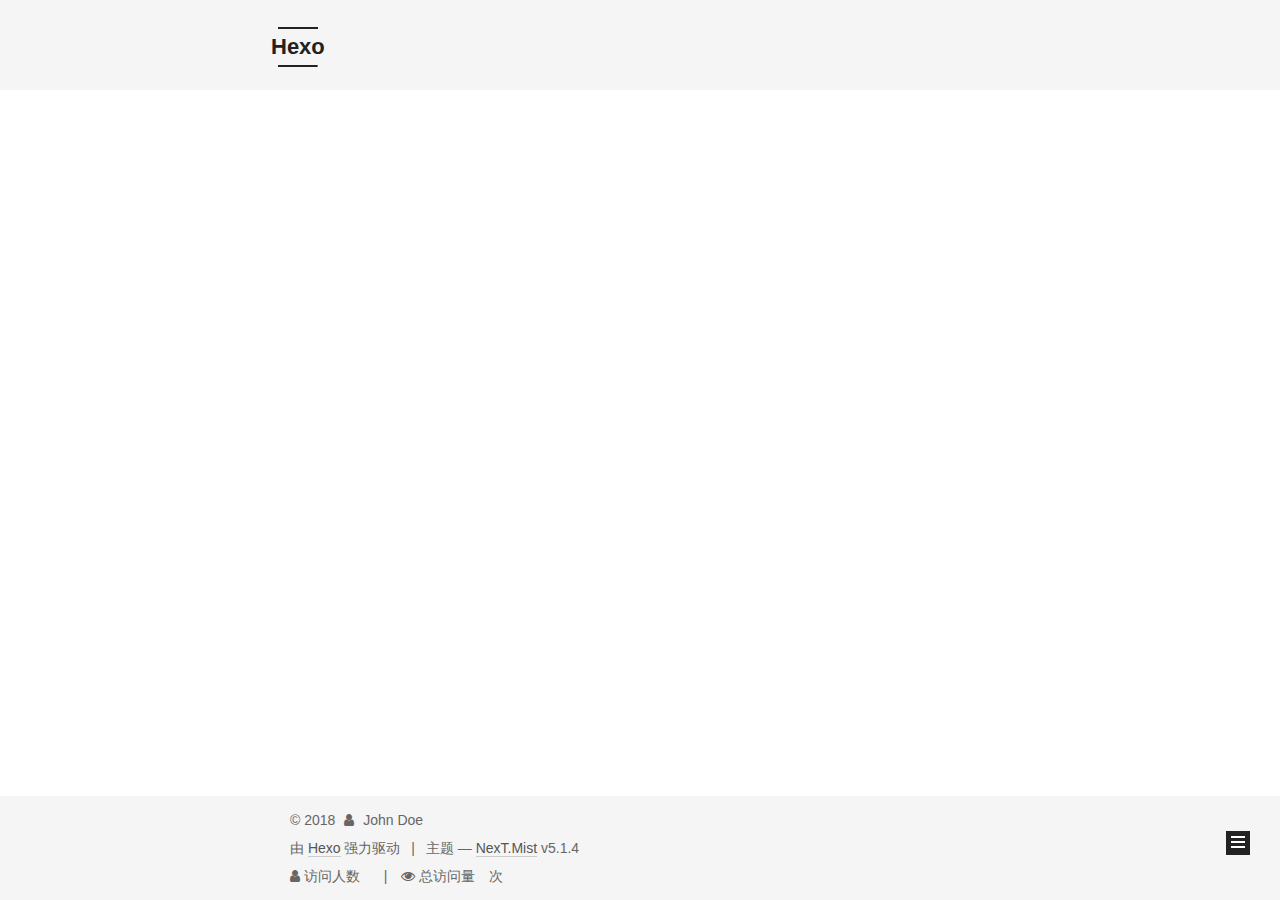
<file: archives/2018/01/index.html>
<!DOCTYPE html>



  


<html class="theme-next mist use-motion" lang="zh-Hans">
<head>
  <meta charset="UTF-8"/>
<meta http-equiv="X-UA-Compatible" content="IE=edge" />
<meta name="viewport" content="width=device-width, initial-scale=1, maximum-scale=1"/>
<meta name="theme-color" content="#222">









<meta http-equiv="Cache-Control" content="no-transform" />
<meta http-equiv="Cache-Control" content="no-siteapp" />
















  
  
  <link href="/lib/fancybox/source/jquery.fancybox.css?v=2.1.5" rel="stylesheet" type="text/css" />







<link href="/lib/font-awesome/css/font-awesome.min.css?v=4.6.2" rel="stylesheet" type="text/css" />

<link href="/css/main.css?v=5.1.4" rel="stylesheet" type="text/css" />


  <link rel="apple-touch-icon" sizes="180x180" href="/images/apple-touch-icon-next.png?v=5.1.4">


  <link rel="icon" type="image/png" sizes="32x32" href="/images/favicon-32x32-next.png?v=5.1.4">


  <link rel="icon" type="image/png" sizes="16x16" href="/images/favicon-16x16-next.png?v=5.1.4">


  <link rel="mask-icon" href="/images/logo.svg?v=5.1.4" color="#222">





  <meta name="keywords" content="Hexo, NexT" />










<meta property="og:type" content="website">
<meta property="og:title" content="Hexo">
<meta property="og:url" content="http://yoursite.com/archives/2018/01/index.html">
<meta property="og:site_name" content="Hexo">
<meta property="og:locale" content="zh-Hans">
<meta name="twitter:card" content="summary">
<meta name="twitter:title" content="Hexo">



<script type="text/javascript" id="hexo.configurations">
  var NexT = window.NexT || {};
  var CONFIG = {
    root: '/',
    scheme: 'Mist',
    version: '5.1.4',
    sidebar: {"position":"left","display":"hide","offset":12,"b2t":false,"scrollpercent":false,"onmobile":false},
    fancybox: true,
    tabs: true,
    motion: {"enable":true,"async":false,"transition":{"post_block":"fadeIn","post_header":"slideDownIn","post_body":"slideDownIn","coll_header":"slideLeftIn","sidebar":"slideUpIn"}},
    duoshuo: {
      userId: '0',
      author: '博主'
    },
    algolia: {
      applicationID: '',
      apiKey: '',
      indexName: '',
      hits: {"per_page":10},
      labels: {"input_placeholder":"Search for Posts","hits_empty":"We didn't find any results for the search: ${query}","hits_stats":"${hits} results found in ${time} ms"}
    }
  };
</script>



  <link rel="canonical" href="http://yoursite.com/archives/2018/01/"/>





  <title>归档 | Hexo</title>
  





  <script type="text/javascript">
    var _hmt = _hmt || [];
    (function() {
      var hm = document.createElement("script");
      hm.src = "https://hm.baidu.com/hm.js?dbbd5fe3efb25a11f41f4388fe3defca";
      var s = document.getElementsByTagName("script")[0];
      s.parentNode.insertBefore(hm, s);
    })();
  </script>




</head>

<body itemscope itemtype="http://schema.org/WebPage" lang="zh-Hans">

  
  
    
  

  <div class="container sidebar-position-left page-archive">
    <div class="headband"></div>

    <header id="header" class="header" itemscope itemtype="http://schema.org/WPHeader">
      <div class="header-inner"><div class="site-brand-wrapper">
  <div class="site-meta ">
    

    <div class="custom-logo-site-title">
      <a href="/"  class="brand" rel="start">
        <span class="logo-line-before"><i></i></span>
        <span class="site-title">Hexo</span>
        <span class="logo-line-after"><i></i></span>
      </a>
    </div>
      
        <p class="site-subtitle"></p>
      
  </div>

  <div class="site-nav-toggle">
    <button>
      <span class="btn-bar"></span>
      <span class="btn-bar"></span>
      <span class="btn-bar"></span>
    </button>
  </div>
</div>

<nav class="site-nav">
  

  
    <ul id="menu" class="menu">
      
        
        <li class="menu-item menu-item-home">
          <a href="/" rel="section">
            
              <i class="menu-item-icon fa fa-fw fa-home"></i> <br />
            
            首页
          </a>
        </li>
      
        
        <li class="menu-item menu-item-archives">
          <a href="/archives/" rel="section">
            
              <i class="menu-item-icon fa fa-fw fa-archive"></i> <br />
            
            归档
          </a>
        </li>
      

      
    </ul>
  

  
</nav>



 </div>
    </header>

    <main id="main" class="main">
      <div class="main-inner">
        <div class="content-wrap">
          <div id="content" class="content">
            

  
  
  
  <div class="post-block archive">
    <div id="posts" class="posts-collapse">
      <span class="archive-move-on"></span>

      <span class="archive-page-counter">
        
        
        
          
        
        嗯..! 目前共计 6 篇日志。 继续努力。
      </span>

      

        
        
        

        
          
          <div class="collection-title">
            <h1 class="archive-year" id="archive-year-2018">2018</h1>
          </div>
        
        

        

  <article class="post post-type-normal" itemscope itemtype="http://schema.org/Article">
    <header class="post-header">

      <h2 class="post-title">
        
            <a class="post-title-link" href="/2018/01/28/开篇大吉/" itemprop="url">
              
                <span itemprop="name">开篇大吉</span>
              
            </a>
        
      </h2>

      <div class="post-meta">
        <time class="post-time" itemprop="dateCreated"
              datetime="2018-01-28T22:04:28+08:00"
              content="2018-01-28" >
          01-28
        </time>
      </div>

    </header>
  </article>



      

        
        
        

        
        

        

  <article class="post post-type-normal" itemscope itemtype="http://schema.org/Article">
    <header class="post-header">

      <h2 class="post-title">
        
            <a class="post-title-link" href="/2018/01/28/hello-world/" itemprop="url">
              
                <span itemprop="name">Hello World</span>
              
            </a>
        
      </h2>

      <div class="post-meta">
        <time class="post-time" itemprop="dateCreated"
              datetime="2018-01-28T19:45:09+08:00"
              content="2018-01-28" >
          01-28
        </time>
      </div>

    </header>
  </article>



      

    </div>
  </div>
  
  
  

  



          </div>
          


          

        </div>
        
          
  
  <div class="sidebar-toggle">
    <div class="sidebar-toggle-line-wrap">
      <span class="sidebar-toggle-line sidebar-toggle-line-first"></span>
      <span class="sidebar-toggle-line sidebar-toggle-line-middle"></span>
      <span class="sidebar-toggle-line sidebar-toggle-line-last"></span>
    </div>
  </div>

  <aside id="sidebar" class="sidebar">
    
    <div class="sidebar-inner">

      

      

      <section class="site-overview-wrap sidebar-panel sidebar-panel-active">
        <div class="site-overview">
          <div class="site-author motion-element" itemprop="author" itemscope itemtype="http://schema.org/Person">
            
              <p class="site-author-name" itemprop="name">John Doe</p>
              <p class="site-description motion-element" itemprop="description"></p>
          </div>

          <nav class="site-state motion-element">

            
              <div class="site-state-item site-state-posts">
              
                <a href="/archives/">
              
                  <span class="site-state-item-count">6</span>
                  <span class="site-state-item-name">日志</span>
                </a>
              </div>
            

            

            

          </nav>

          

          

          
          

          
          

          

        </div>
      </section>

      

      

    </div>
  </aside>


        
      </div>
    </main>

    <footer id="footer" class="footer">
      <div class="footer-inner">
        <div class="copyright">&copy; <span itemprop="copyrightYear">2018</span>
  <span class="with-love">
    <i class="fa fa-user"></i>
  </span>
  <span class="author" itemprop="copyrightHolder">John Doe</span>

  
</div>


  <div class="powered-by">由 <a class="theme-link" target="_blank" href="https://hexo.io">Hexo</a> 强力驱动</div>



  <span class="post-meta-divider">|</span>



  <div class="theme-info">主题 &mdash; <a class="theme-link" target="_blank" href="https://github.com/iissnan/hexo-theme-next">NexT.Mist</a> v5.1.4</div>






        
<div class="busuanzi-count">
  <script async src="https://dn-lbstatics.qbox.me/busuanzi/2.3/busuanzi.pure.mini.js"></script>

  
    <span class="site-uv">
      <i class="fa fa-user"></i> 访问人数
      <span class="busuanzi-value" id="busuanzi_value_site_uv"></span>
      
    </span>
  

  
    <span class="site-pv">
      <i class="fa fa-eye"></i> 总访问量
      <span class="busuanzi-value" id="busuanzi_value_site_pv"></span>
      次
    </span>
  
</div>








        
      </div>
    </footer>

    
      <div class="back-to-top">
        <i class="fa fa-arrow-up"></i>
        
      </div>
    

    

  </div>

  

<script type="text/javascript">
  if (Object.prototype.toString.call(window.Promise) !== '[object Function]') {
    window.Promise = null;
  }
</script>









  












  
  
    <script type="text/javascript" src="/lib/jquery/index.js?v=2.1.3"></script>
  

  
  
    <script type="text/javascript" src="/lib/fastclick/lib/fastclick.min.js?v=1.0.6"></script>
  

  
  
    <script type="text/javascript" src="/lib/jquery_lazyload/jquery.lazyload.js?v=1.9.7"></script>
  

  
  
    <script type="text/javascript" src="/lib/velocity/velocity.min.js?v=1.2.1"></script>
  

  
  
    <script type="text/javascript" src="/lib/velocity/velocity.ui.min.js?v=1.2.1"></script>
  

  
  
    <script type="text/javascript" src="/lib/fancybox/source/jquery.fancybox.pack.js?v=2.1.5"></script>
  


  


  <script type="text/javascript" src="/js/src/utils.js?v=5.1.4"></script>

  <script type="text/javascript" src="/js/src/motion.js?v=5.1.4"></script>


  
  

  

  


  <script type="text/javascript" src="/js/src/bootstrap.js?v=5.1.4"></script>



  


  




	





  
    

    
  





  












  





  

  

  

  
  

  

  

  

</body>
</html>
</file>
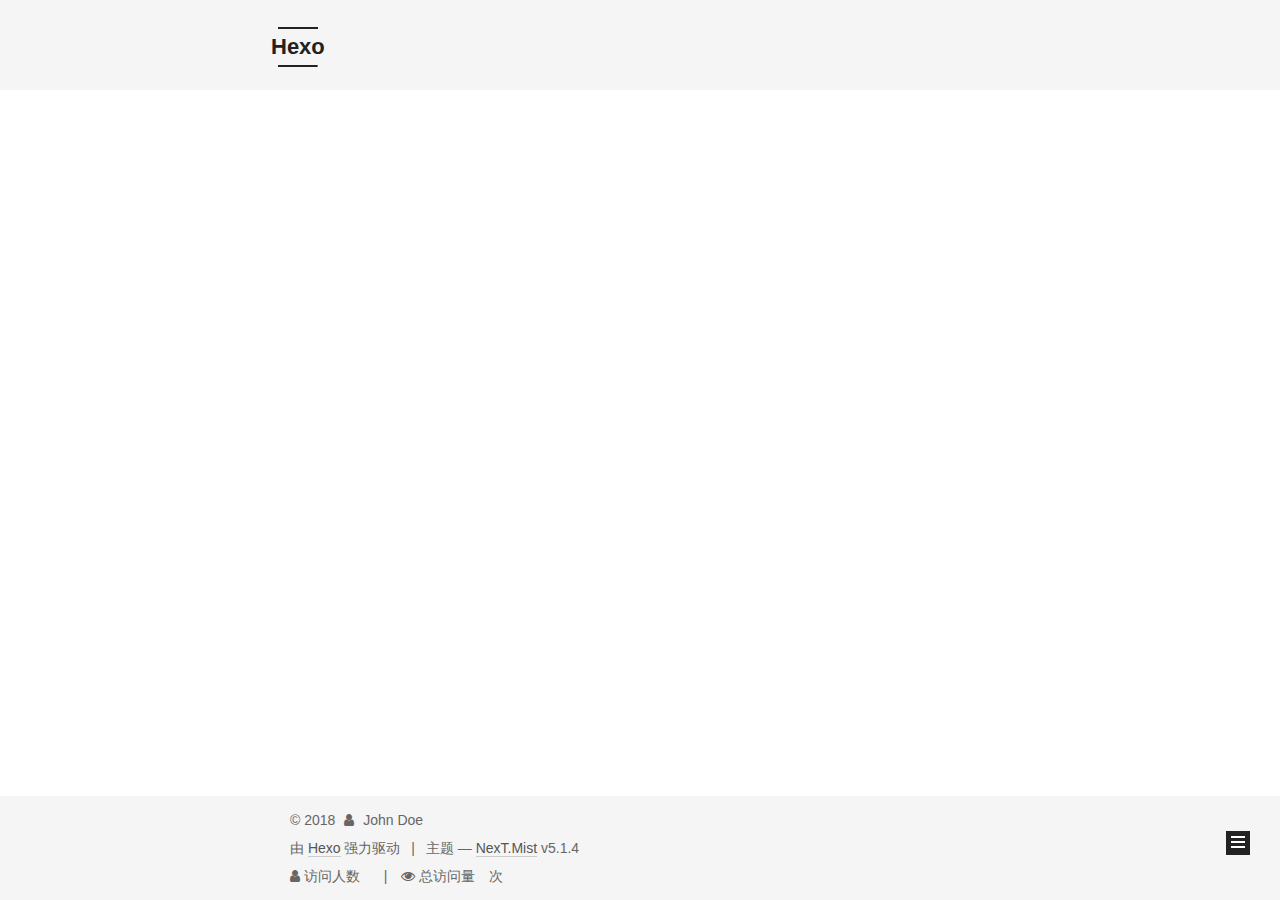
<file: archives/2018/02/index.html>
<!DOCTYPE html>



  


<html class="theme-next mist use-motion" lang="zh-Hans">
<head>
  <meta charset="UTF-8"/>
<meta http-equiv="X-UA-Compatible" content="IE=edge" />
<meta name="viewport" content="width=device-width, initial-scale=1, maximum-scale=1"/>
<meta name="theme-color" content="#222">









<meta http-equiv="Cache-Control" content="no-transform" />
<meta http-equiv="Cache-Control" content="no-siteapp" />
















  
  
  <link href="/lib/fancybox/source/jquery.fancybox.css?v=2.1.5" rel="stylesheet" type="text/css" />







<link href="/lib/font-awesome/css/font-awesome.min.css?v=4.6.2" rel="stylesheet" type="text/css" />

<link href="/css/main.css?v=5.1.4" rel="stylesheet" type="text/css" />


  <link rel="apple-touch-icon" sizes="180x180" href="/images/apple-touch-icon-next.png?v=5.1.4">


  <link rel="icon" type="image/png" sizes="32x32" href="/images/favicon-32x32-next.png?v=5.1.4">


  <link rel="icon" type="image/png" sizes="16x16" href="/images/favicon-16x16-next.png?v=5.1.4">


  <link rel="mask-icon" href="/images/logo.svg?v=5.1.4" color="#222">





  <meta name="keywords" content="Hexo, NexT" />










<meta property="og:type" content="website">
<meta property="og:title" content="Hexo">
<meta property="og:url" content="http://yoursite.com/archives/2018/02/index.html">
<meta property="og:site_name" content="Hexo">
<meta property="og:locale" content="zh-Hans">
<meta name="twitter:card" content="summary">
<meta name="twitter:title" content="Hexo">



<script type="text/javascript" id="hexo.configurations">
  var NexT = window.NexT || {};
  var CONFIG = {
    root: '/',
    scheme: 'Mist',
    version: '5.1.4',
    sidebar: {"position":"left","display":"hide","offset":12,"b2t":false,"scrollpercent":false,"onmobile":false},
    fancybox: true,
    tabs: true,
    motion: {"enable":true,"async":false,"transition":{"post_block":"fadeIn","post_header":"slideDownIn","post_body":"slideDownIn","coll_header":"slideLeftIn","sidebar":"slideUpIn"}},
    duoshuo: {
      userId: '0',
      author: '博主'
    },
    algolia: {
      applicationID: '',
      apiKey: '',
      indexName: '',
      hits: {"per_page":10},
      labels: {"input_placeholder":"Search for Posts","hits_empty":"We didn't find any results for the search: ${query}","hits_stats":"${hits} results found in ${time} ms"}
    }
  };
</script>



  <link rel="canonical" href="http://yoursite.com/archives/2018/02/"/>





  <title>归档 | Hexo</title>
  





  <script type="text/javascript">
    var _hmt = _hmt || [];
    (function() {
      var hm = document.createElement("script");
      hm.src = "https://hm.baidu.com/hm.js?dbbd5fe3efb25a11f41f4388fe3defca";
      var s = document.getElementsByTagName("script")[0];
      s.parentNode.insertBefore(hm, s);
    })();
  </script>




</head>

<body itemscope itemtype="http://schema.org/WebPage" lang="zh-Hans">

  
  
    
  

  <div class="container sidebar-position-left page-archive">
    <div class="headband"></div>

    <header id="header" class="header" itemscope itemtype="http://schema.org/WPHeader">
      <div class="header-inner"><div class="site-brand-wrapper">
  <div class="site-meta ">
    

    <div class="custom-logo-site-title">
      <a href="/"  class="brand" rel="start">
        <span class="logo-line-before"><i></i></span>
        <span class="site-title">Hexo</span>
        <span class="logo-line-after"><i></i></span>
      </a>
    </div>
      
        <p class="site-subtitle"></p>
      
  </div>

  <div class="site-nav-toggle">
    <button>
      <span class="btn-bar"></span>
      <span class="btn-bar"></span>
      <span class="btn-bar"></span>
    </button>
  </div>
</div>

<nav class="site-nav">
  

  
    <ul id="menu" class="menu">
      
        
        <li class="menu-item menu-item-home">
          <a href="/" rel="section">
            
              <i class="menu-item-icon fa fa-fw fa-home"></i> <br />
            
            首页
          </a>
        </li>
      
        
        <li class="menu-item menu-item-archives">
          <a href="/archives/" rel="section">
            
              <i class="menu-item-icon fa fa-fw fa-archive"></i> <br />
            
            归档
          </a>
        </li>
      

      
    </ul>
  

  
</nav>



 </div>
    </header>

    <main id="main" class="main">
      <div class="main-inner">
        <div class="content-wrap">
          <div id="content" class="content">
            

  
  
  
  <div class="post-block archive">
    <div id="posts" class="posts-collapse">
      <span class="archive-move-on"></span>

      <span class="archive-page-counter">
        
        
        
          
        
        嗯..! 目前共计 6 篇日志。 继续努力。
      </span>

      

        
        
        

        
          
          <div class="collection-title">
            <h1 class="archive-year" id="archive-year-2018">2018</h1>
          </div>
        
        

        

  <article class="post post-type-normal" itemscope itemtype="http://schema.org/Article">
    <header class="post-header">

      <h2 class="post-title">
        
            <a class="post-title-link" href="/2018/02/24/kotlin之函数/" itemprop="url">
              
                <span itemprop="name">kotlin之函数</span>
              
            </a>
        
      </h2>

      <div class="post-meta">
        <time class="post-time" itemprop="dateCreated"
              datetime="2018-02-24T15:13:02+08:00"
              content="2018-02-24" >
          02-24
        </time>
      </div>

    </header>
  </article>



      

        
        
        

        
        

        

  <article class="post post-type-normal" itemscope itemtype="http://schema.org/Article">
    <header class="post-header">

      <h2 class="post-title">
        
            <a class="post-title-link" href="/2018/02/22/kotlin之Object/" itemprop="url">
              
                <span itemprop="name">kotlin之Object</span>
              
            </a>
        
      </h2>

      <div class="post-meta">
        <time class="post-time" itemprop="dateCreated"
              datetime="2018-02-22T21:40:28+08:00"
              content="2018-02-22" >
          02-22
        </time>
      </div>

    </header>
  </article>



      

        
        
        

        
        

        

  <article class="post post-type-normal" itemscope itemtype="http://schema.org/Article">
    <header class="post-header">

      <h2 class="post-title">
        
            <a class="post-title-link" href="/2018/02/22/kotlin之类/" itemprop="url">
              
                <span itemprop="name">kotlin之类</span>
              
            </a>
        
      </h2>

      <div class="post-meta">
        <time class="post-time" itemprop="dateCreated"
              datetime="2018-02-22T20:51:15+08:00"
              content="2018-02-22" >
          02-22
        </time>
      </div>

    </header>
  </article>



      

        
        
        

        
        

        

  <article class="post post-type-normal" itemscope itemtype="http://schema.org/Article">
    <header class="post-header">

      <h2 class="post-title">
        
            <a class="post-title-link" href="/2018/02/22/kotlin之构造函数/" itemprop="url">
              
                <span itemprop="name">kotlin之构造函数</span>
              
            </a>
        
      </h2>

      <div class="post-meta">
        <time class="post-time" itemprop="dateCreated"
              datetime="2018-02-22T20:33:10+08:00"
              content="2018-02-22" >
          02-22
        </time>
      </div>

    </header>
  </article>



      

    </div>
  </div>
  
  
  

  



          </div>
          


          

        </div>
        
          
  
  <div class="sidebar-toggle">
    <div class="sidebar-toggle-line-wrap">
      <span class="sidebar-toggle-line sidebar-toggle-line-first"></span>
      <span class="sidebar-toggle-line sidebar-toggle-line-middle"></span>
      <span class="sidebar-toggle-line sidebar-toggle-line-last"></span>
    </div>
  </div>

  <aside id="sidebar" class="sidebar">
    
    <div class="sidebar-inner">

      

      

      <section class="site-overview-wrap sidebar-panel sidebar-panel-active">
        <div class="site-overview">
          <div class="site-author motion-element" itemprop="author" itemscope itemtype="http://schema.org/Person">
            
              <p class="site-author-name" itemprop="name">John Doe</p>
              <p class="site-description motion-element" itemprop="description"></p>
          </div>

          <nav class="site-state motion-element">

            
              <div class="site-state-item site-state-posts">
              
                <a href="/archives/">
              
                  <span class="site-state-item-count">6</span>
                  <span class="site-state-item-name">日志</span>
                </a>
              </div>
            

            

            

          </nav>

          

          

          
          

          
          

          

        </div>
      </section>

      

      

    </div>
  </aside>


        
      </div>
    </main>

    <footer id="footer" class="footer">
      <div class="footer-inner">
        <div class="copyright">&copy; <span itemprop="copyrightYear">2018</span>
  <span class="with-love">
    <i class="fa fa-user"></i>
  </span>
  <span class="author" itemprop="copyrightHolder">John Doe</span>

  
</div>


  <div class="powered-by">由 <a class="theme-link" target="_blank" href="https://hexo.io">Hexo</a> 强力驱动</div>



  <span class="post-meta-divider">|</span>



  <div class="theme-info">主题 &mdash; <a class="theme-link" target="_blank" href="https://github.com/iissnan/hexo-theme-next">NexT.Mist</a> v5.1.4</div>






        
<div class="busuanzi-count">
  <script async src="https://dn-lbstatics.qbox.me/busuanzi/2.3/busuanzi.pure.mini.js"></script>

  
    <span class="site-uv">
      <i class="fa fa-user"></i> 访问人数
      <span class="busuanzi-value" id="busuanzi_value_site_uv"></span>
      
    </span>
  

  
    <span class="site-pv">
      <i class="fa fa-eye"></i> 总访问量
      <span class="busuanzi-value" id="busuanzi_value_site_pv"></span>
      次
    </span>
  
</div>








        
      </div>
    </footer>

    
      <div class="back-to-top">
        <i class="fa fa-arrow-up"></i>
        
      </div>
    

    

  </div>

  

<script type="text/javascript">
  if (Object.prototype.toString.call(window.Promise) !== '[object Function]') {
    window.Promise = null;
  }
</script>









  












  
  
    <script type="text/javascript" src="/lib/jquery/index.js?v=2.1.3"></script>
  

  
  
    <script type="text/javascript" src="/lib/fastclick/lib/fastclick.min.js?v=1.0.6"></script>
  

  
  
    <script type="text/javascript" src="/lib/jquery_lazyload/jquery.lazyload.js?v=1.9.7"></script>
  

  
  
    <script type="text/javascript" src="/lib/velocity/velocity.min.js?v=1.2.1"></script>
  

  
  
    <script type="text/javascript" src="/lib/velocity/velocity.ui.min.js?v=1.2.1"></script>
  

  
  
    <script type="text/javascript" src="/lib/fancybox/source/jquery.fancybox.pack.js?v=2.1.5"></script>
  


  


  <script type="text/javascript" src="/js/src/utils.js?v=5.1.4"></script>

  <script type="text/javascript" src="/js/src/motion.js?v=5.1.4"></script>


  
  

  

  


  <script type="text/javascript" src="/js/src/bootstrap.js?v=5.1.4"></script>



  


  




	





  
    

    
  





  












  





  

  

  

  
  

  

  

  

</body>
</html>
</file>
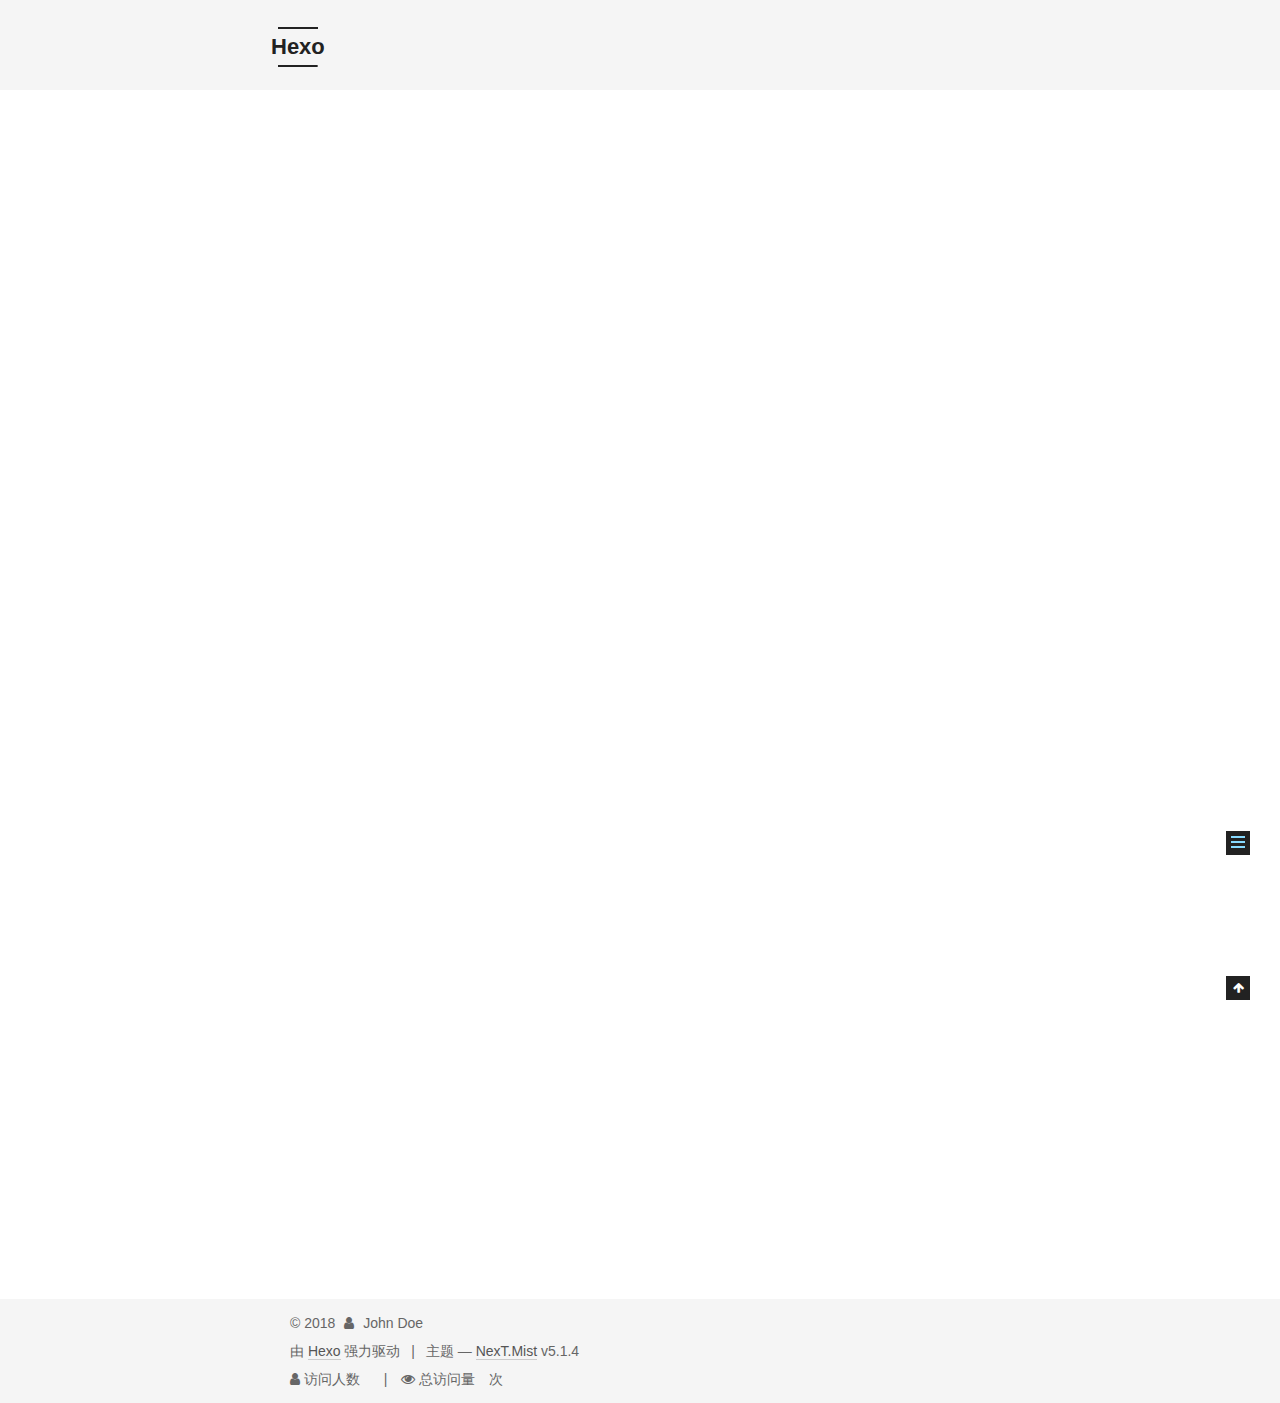
<file: 2018/01/28/hello-world/index.html>
<!DOCTYPE html>



  


<html class="theme-next mist use-motion" lang="zh-Hans">
<head>
  <meta charset="UTF-8"/>
<meta http-equiv="X-UA-Compatible" content="IE=edge" />
<meta name="viewport" content="width=device-width, initial-scale=1, maximum-scale=1"/>
<meta name="theme-color" content="#222">









<meta http-equiv="Cache-Control" content="no-transform" />
<meta http-equiv="Cache-Control" content="no-siteapp" />
















  
  
  <link href="/lib/fancybox/source/jquery.fancybox.css?v=2.1.5" rel="stylesheet" type="text/css" />







<link href="/lib/font-awesome/css/font-awesome.min.css?v=4.6.2" rel="stylesheet" type="text/css" />

<link href="/css/main.css?v=5.1.4" rel="stylesheet" type="text/css" />


  <link rel="apple-touch-icon" sizes="180x180" href="/images/apple-touch-icon-next.png?v=5.1.4">


  <link rel="icon" type="image/png" sizes="32x32" href="/images/favicon-32x32-next.png?v=5.1.4">


  <link rel="icon" type="image/png" sizes="16x16" href="/images/favicon-16x16-next.png?v=5.1.4">


  <link rel="mask-icon" href="/images/logo.svg?v=5.1.4" color="#222">





  <meta name="keywords" content="Hexo, NexT" />










<meta name="description" content="Welcome to Hexo! This is your very first post. Check documentation for more info. If you get any problems when using Hexo, you can find the answer in troubleshooting or you can ask me on GitHub. Quick">
<meta property="og:type" content="article">
<meta property="og:title" content="Hello World">
<meta property="og:url" content="http://yoursite.com/2018/01/28/hello-world/index.html">
<meta property="og:site_name" content="Hexo">
<meta property="og:description" content="Welcome to Hexo! This is your very first post. Check documentation for more info. If you get any problems when using Hexo, you can find the answer in troubleshooting or you can ask me on GitHub. Quick">
<meta property="og:locale" content="zh-Hans">
<meta property="og:updated_time" content="2018-01-28T11:45:09.657Z">
<meta name="twitter:card" content="summary">
<meta name="twitter:title" content="Hello World">
<meta name="twitter:description" content="Welcome to Hexo! This is your very first post. Check documentation for more info. If you get any problems when using Hexo, you can find the answer in troubleshooting or you can ask me on GitHub. Quick">



<script type="text/javascript" id="hexo.configurations">
  var NexT = window.NexT || {};
  var CONFIG = {
    root: '/',
    scheme: 'Mist',
    version: '5.1.4',
    sidebar: {"position":"left","display":"hide","offset":12,"b2t":false,"scrollpercent":false,"onmobile":false},
    fancybox: true,
    tabs: true,
    motion: {"enable":true,"async":false,"transition":{"post_block":"fadeIn","post_header":"slideDownIn","post_body":"slideDownIn","coll_header":"slideLeftIn","sidebar":"slideUpIn"}},
    duoshuo: {
      userId: '0',
      author: '博主'
    },
    algolia: {
      applicationID: '',
      apiKey: '',
      indexName: '',
      hits: {"per_page":10},
      labels: {"input_placeholder":"Search for Posts","hits_empty":"We didn't find any results for the search: ${query}","hits_stats":"${hits} results found in ${time} ms"}
    }
  };
</script>



  <link rel="canonical" href="http://yoursite.com/2018/01/28/hello-world/"/>





  <title>Hello World | Hexo</title>
  





  <script type="text/javascript">
    var _hmt = _hmt || [];
    (function() {
      var hm = document.createElement("script");
      hm.src = "https://hm.baidu.com/hm.js?dbbd5fe3efb25a11f41f4388fe3defca";
      var s = document.getElementsByTagName("script")[0];
      s.parentNode.insertBefore(hm, s);
    })();
  </script>




</head>

<body itemscope itemtype="http://schema.org/WebPage" lang="zh-Hans">

  
  
    
  

  <div class="container sidebar-position-left page-post-detail">
    <div class="headband"></div>

    <header id="header" class="header" itemscope itemtype="http://schema.org/WPHeader">
      <div class="header-inner"><div class="site-brand-wrapper">
  <div class="site-meta ">
    

    <div class="custom-logo-site-title">
      <a href="/"  class="brand" rel="start">
        <span class="logo-line-before"><i></i></span>
        <span class="site-title">Hexo</span>
        <span class="logo-line-after"><i></i></span>
      </a>
    </div>
      
        <p class="site-subtitle"></p>
      
  </div>

  <div class="site-nav-toggle">
    <button>
      <span class="btn-bar"></span>
      <span class="btn-bar"></span>
      <span class="btn-bar"></span>
    </button>
  </div>
</div>

<nav class="site-nav">
  

  
    <ul id="menu" class="menu">
      
        
        <li class="menu-item menu-item-home">
          <a href="/" rel="section">
            
              <i class="menu-item-icon fa fa-fw fa-home"></i> <br />
            
            首页
          </a>
        </li>
      
        
        <li class="menu-item menu-item-archives">
          <a href="/archives/" rel="section">
            
              <i class="menu-item-icon fa fa-fw fa-archive"></i> <br />
            
            归档
          </a>
        </li>
      

      
    </ul>
  

  
</nav>



 </div>
    </header>

    <main id="main" class="main">
      <div class="main-inner">
        <div class="content-wrap">
          <div id="content" class="content">
            

  <div id="posts" class="posts-expand">
    

  

  
  
  

  <article class="post post-type-normal" itemscope itemtype="http://schema.org/Article">
  
  
  
  <div class="post-block">
    <link itemprop="mainEntityOfPage" href="http://yoursite.com/2018/01/28/hello-world/">

    <span hidden itemprop="author" itemscope itemtype="http://schema.org/Person">
      <meta itemprop="name" content="John Doe">
      <meta itemprop="description" content="">
      <meta itemprop="image" content="/images/avatar.gif">
    </span>

    <span hidden itemprop="publisher" itemscope itemtype="http://schema.org/Organization">
      <meta itemprop="name" content="Hexo">
    </span>

    
      <header class="post-header">

        
        
          <h1 class="post-title" itemprop="name headline">Hello World</h1>
        

        <div class="post-meta">
          <span class="post-time">
            
              <span class="post-meta-item-icon">
                <i class="fa fa-calendar-o"></i>
              </span>
              
                <span class="post-meta-item-text">发表于</span>
              
              <time title="创建于" itemprop="dateCreated datePublished" datetime="2018-01-28T19:45:09+08:00">
                2018-01-28
              </time>
            

            

            
          </span>

          

          
            
          

          
          

          
            <span class="post-meta-divider">|</span>
            <span class="page-pv"><i class="fa fa-file-o"></i> 浏览
            <span class="busuanzi-value" id="busuanzi_value_page_pv" ></span>次
            </span>
          

          

          

        </div>
      </header>
    

    
    
    
    <div class="post-body" itemprop="articleBody">

      
      

      
        <p>Welcome to <a href="https://hexo.io/" target="_blank" rel="noopener">Hexo</a>! This is your very first post. Check <a href="https://hexo.io/docs/" target="_blank" rel="noopener">documentation</a> for more info. If you get any problems when using Hexo, you can find the answer in <a href="https://hexo.io/docs/troubleshooting.html" target="_blank" rel="noopener">troubleshooting</a> or you can ask me on <a href="https://github.com/hexojs/hexo/issues" target="_blank" rel="noopener">GitHub</a>.</p>
<h2 id="Quick-Start"><a href="#Quick-Start" class="headerlink" title="Quick Start"></a>Quick Start</h2><h3 id="Create-a-new-post"><a href="#Create-a-new-post" class="headerlink" title="Create a new post"></a>Create a new post</h3><figure class="highlight bash"><table><tr><td class="gutter"><pre><span class="line">1</span><br></pre></td><td class="code"><pre><span class="line">$ hexo new <span class="string">"My New Post"</span></span><br></pre></td></tr></table></figure>
<p>More info: <a href="https://hexo.io/docs/writing.html" target="_blank" rel="noopener">Writing</a></p>
<h3 id="Run-server"><a href="#Run-server" class="headerlink" title="Run server"></a>Run server</h3><figure class="highlight bash"><table><tr><td class="gutter"><pre><span class="line">1</span><br></pre></td><td class="code"><pre><span class="line">$ hexo server</span><br></pre></td></tr></table></figure>
<p>More info: <a href="https://hexo.io/docs/server.html" target="_blank" rel="noopener">Server</a></p>
<h3 id="Generate-static-files"><a href="#Generate-static-files" class="headerlink" title="Generate static files"></a>Generate static files</h3><figure class="highlight bash"><table><tr><td class="gutter"><pre><span class="line">1</span><br></pre></td><td class="code"><pre><span class="line">$ hexo generate</span><br></pre></td></tr></table></figure>
<p>More info: <a href="https://hexo.io/docs/generating.html" target="_blank" rel="noopener">Generating</a></p>
<h3 id="Deploy-to-remote-sites"><a href="#Deploy-to-remote-sites" class="headerlink" title="Deploy to remote sites"></a>Deploy to remote sites</h3><figure class="highlight bash"><table><tr><td class="gutter"><pre><span class="line">1</span><br></pre></td><td class="code"><pre><span class="line">$ hexo deploy</span><br></pre></td></tr></table></figure>
<p>More info: <a href="https://hexo.io/docs/deployment.html" target="_blank" rel="noopener">Deployment</a></p>

      
    </div>
    
    
    

    

    

    

    <footer class="post-footer">
      

      
      
      

      
        <div class="post-nav">
          <div class="post-nav-next post-nav-item">
            
          </div>

          <span class="post-nav-divider"></span>

          <div class="post-nav-prev post-nav-item">
            
              <a href="/2018/01/28/开篇大吉/" rel="prev" title="开篇大吉">
                开篇大吉 <i class="fa fa-chevron-right"></i>
              </a>
            
          </div>
        </div>
      

      
      
    </footer>
  </div>
  
  
  
  </article>



    <div class="post-spread">
      
    </div>
  </div>


          </div>
          


          

  
    <div class="comments" id="comments">
      <div id="uyan_frame"></div>
    </div>

  



        </div>
        
          
  
  <div class="sidebar-toggle">
    <div class="sidebar-toggle-line-wrap">
      <span class="sidebar-toggle-line sidebar-toggle-line-first"></span>
      <span class="sidebar-toggle-line sidebar-toggle-line-middle"></span>
      <span class="sidebar-toggle-line sidebar-toggle-line-last"></span>
    </div>
  </div>

  <aside id="sidebar" class="sidebar">
    
    <div class="sidebar-inner">

      

      
        <ul class="sidebar-nav motion-element">
          <li class="sidebar-nav-toc sidebar-nav-active" data-target="post-toc-wrap">
            文章目录
          </li>
          <li class="sidebar-nav-overview" data-target="site-overview-wrap">
            站点概览
          </li>
        </ul>
      

      <section class="site-overview-wrap sidebar-panel">
        <div class="site-overview">
          <div class="site-author motion-element" itemprop="author" itemscope itemtype="http://schema.org/Person">
            
              <p class="site-author-name" itemprop="name">John Doe</p>
              <p class="site-description motion-element" itemprop="description"></p>
          </div>

          <nav class="site-state motion-element">

            
              <div class="site-state-item site-state-posts">
              
                <a href="/archives/">
              
                  <span class="site-state-item-count">6</span>
                  <span class="site-state-item-name">日志</span>
                </a>
              </div>
            

            

            

          </nav>

          

          

          
          

          
          

          

        </div>
      </section>

      
      <!--noindex-->
        <section class="post-toc-wrap motion-element sidebar-panel sidebar-panel-active">
          <div class="post-toc">

            
              
            

            
              <div class="post-toc-content"><ol class="nav"><li class="nav-item nav-level-2"><a class="nav-link" href="#Quick-Start"><span class="nav-number">1.</span> <span class="nav-text">Quick Start</span></a><ol class="nav-child"><li class="nav-item nav-level-3"><a class="nav-link" href="#Create-a-new-post"><span class="nav-number">1.1.</span> <span class="nav-text">Create a new post</span></a></li><li class="nav-item nav-level-3"><a class="nav-link" href="#Run-server"><span class="nav-number">1.2.</span> <span class="nav-text">Run server</span></a></li><li class="nav-item nav-level-3"><a class="nav-link" href="#Generate-static-files"><span class="nav-number">1.3.</span> <span class="nav-text">Generate static files</span></a></li><li class="nav-item nav-level-3"><a class="nav-link" href="#Deploy-to-remote-sites"><span class="nav-number">1.4.</span> <span class="nav-text">Deploy to remote sites</span></a></li></ol></li></ol></div>
            

          </div>
        </section>
      <!--/noindex-->
      

      

    </div>
  </aside>


        
      </div>
    </main>

    <footer id="footer" class="footer">
      <div class="footer-inner">
        <div class="copyright">&copy; <span itemprop="copyrightYear">2018</span>
  <span class="with-love">
    <i class="fa fa-user"></i>
  </span>
  <span class="author" itemprop="copyrightHolder">John Doe</span>

  
</div>


  <div class="powered-by">由 <a class="theme-link" target="_blank" href="https://hexo.io">Hexo</a> 强力驱动</div>



  <span class="post-meta-divider">|</span>



  <div class="theme-info">主题 &mdash; <a class="theme-link" target="_blank" href="https://github.com/iissnan/hexo-theme-next">NexT.Mist</a> v5.1.4</div>






        
<div class="busuanzi-count">
  <script async src="https://dn-lbstatics.qbox.me/busuanzi/2.3/busuanzi.pure.mini.js"></script>

  
    <span class="site-uv">
      <i class="fa fa-user"></i> 访问人数
      <span class="busuanzi-value" id="busuanzi_value_site_uv"></span>
      
    </span>
  

  
    <span class="site-pv">
      <i class="fa fa-eye"></i> 总访问量
      <span class="busuanzi-value" id="busuanzi_value_site_pv"></span>
      次
    </span>
  
</div>








        
      </div>
    </footer>

    
      <div class="back-to-top">
        <i class="fa fa-arrow-up"></i>
        
      </div>
    

    

  </div>

  

<script type="text/javascript">
  if (Object.prototype.toString.call(window.Promise) !== '[object Function]') {
    window.Promise = null;
  }
</script>









  












  
  
    <script type="text/javascript" src="/lib/jquery/index.js?v=2.1.3"></script>
  

  
  
    <script type="text/javascript" src="/lib/fastclick/lib/fastclick.min.js?v=1.0.6"></script>
  

  
  
    <script type="text/javascript" src="/lib/jquery_lazyload/jquery.lazyload.js?v=1.9.7"></script>
  

  
  
    <script type="text/javascript" src="/lib/velocity/velocity.min.js?v=1.2.1"></script>
  

  
  
    <script type="text/javascript" src="/lib/velocity/velocity.ui.min.js?v=1.2.1"></script>
  

  
  
    <script type="text/javascript" src="/lib/fancybox/source/jquery.fancybox.pack.js?v=2.1.5"></script>
  


  


  <script type="text/javascript" src="/js/src/utils.js?v=5.1.4"></script>

  <script type="text/javascript" src="/js/src/motion.js?v=5.1.4"></script>


  
  

  
  <script type="text/javascript" src="/js/src/scrollspy.js?v=5.1.4"></script>
<script type="text/javascript" src="/js/src/post-details.js?v=5.1.4"></script>



  


  <script type="text/javascript" src="/js/src/bootstrap.js?v=5.1.4"></script>



  


  




	





  
    

    
      <!-- UY BEGIN -->
      <script type="text/javascript" src="http://v2.uyan.cc/code/uyan.js?uid=2156828"></script>
      <!-- UY END -->
    
  





  












  





  

  

  

  
  

  

  

  

</body>
</html>
</file>
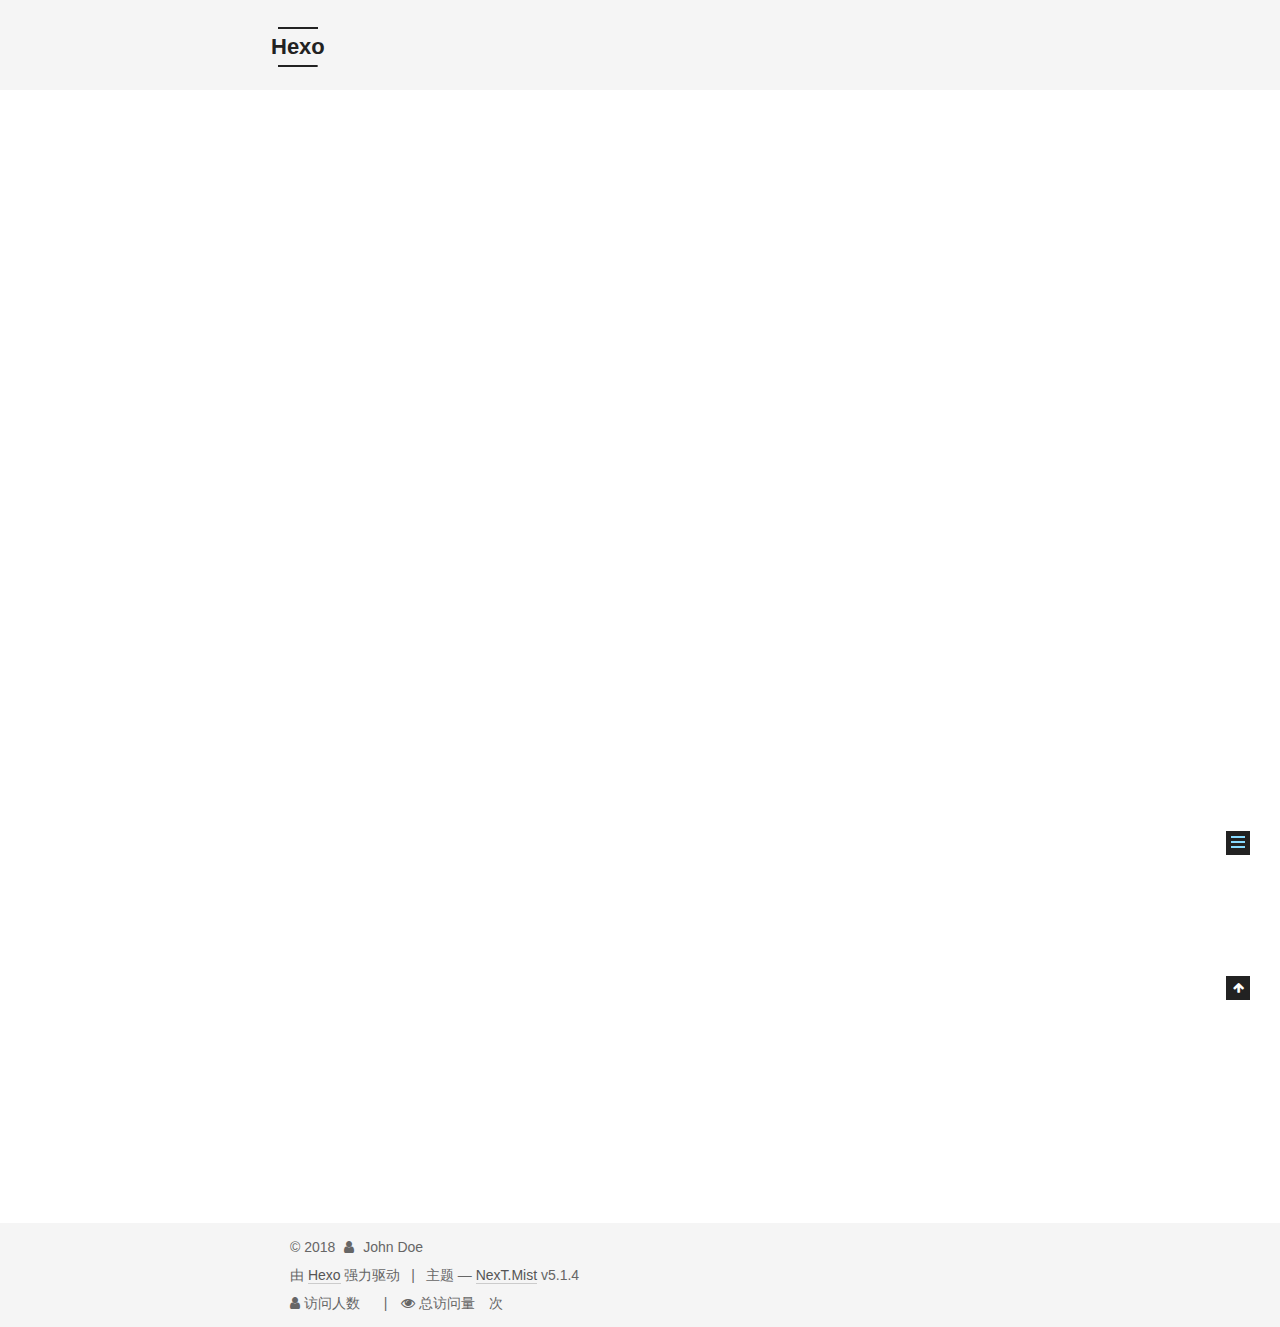
<file: 2018/01/28/开篇大吉/index.html>
<!DOCTYPE html>



  


<html class="theme-next mist use-motion" lang="zh-Hans">
<head>
  <meta charset="UTF-8"/>
<meta http-equiv="X-UA-Compatible" content="IE=edge" />
<meta name="viewport" content="width=device-width, initial-scale=1, maximum-scale=1"/>
<meta name="theme-color" content="#222">









<meta http-equiv="Cache-Control" content="no-transform" />
<meta http-equiv="Cache-Control" content="no-siteapp" />
















  
  
  <link href="/lib/fancybox/source/jquery.fancybox.css?v=2.1.5" rel="stylesheet" type="text/css" />







<link href="/lib/font-awesome/css/font-awesome.min.css?v=4.6.2" rel="stylesheet" type="text/css" />

<link href="/css/main.css?v=5.1.4" rel="stylesheet" type="text/css" />


  <link rel="apple-touch-icon" sizes="180x180" href="/images/apple-touch-icon-next.png?v=5.1.4">


  <link rel="icon" type="image/png" sizes="32x32" href="/images/favicon-32x32-next.png?v=5.1.4">


  <link rel="icon" type="image/png" sizes="16x16" href="/images/favicon-16x16-next.png?v=5.1.4">


  <link rel="mask-icon" href="/images/logo.svg?v=5.1.4" color="#222">





  <meta name="keywords" content="Hexo, NexT" />










<meta name="description" content="&amp;nbsp;&amp;nbsp;&amp;nbsp;&amp;nbsp;很久之前就想搞一个blog，目前是什么呢，主要是记录一下工作当中的遇到的问题，方便以后排查方便，但是我们本人还是比较懒的，一拖再拖好几年了，哈哈！原谅我比较懒，今天是2018年，我终于把我的blog搞起来了，虽然看起来比较一边，总比没有强吧！  既然是开篇大吉，那我在这也给我的2018年弄下几个小目标吧  搞一辆车，之前在公司租了一辆车，然后公司给">
<meta property="og:type" content="article">
<meta property="og:title" content="开篇大吉">
<meta property="og:url" content="http://yoursite.com/2018/01/28/开篇大吉/index.html">
<meta property="og:site_name" content="Hexo">
<meta property="og:description" content="&amp;nbsp;&amp;nbsp;&amp;nbsp;&amp;nbsp;很久之前就想搞一个blog，目前是什么呢，主要是记录一下工作当中的遇到的问题，方便以后排查方便，但是我们本人还是比较懒的，一拖再拖好几年了，哈哈！原谅我比较懒，今天是2018年，我终于把我的blog搞起来了，虽然看起来比较一边，总比没有强吧！  既然是开篇大吉，那我在这也给我的2018年弄下几个小目标吧  搞一辆车，之前在公司租了一辆车，然后公司给">
<meta property="og:locale" content="zh-Hans">
<meta property="og:updated_time" content="2018-01-29T02:34:53.551Z">
<meta name="twitter:card" content="summary">
<meta name="twitter:title" content="开篇大吉">
<meta name="twitter:description" content="&amp;nbsp;&amp;nbsp;&amp;nbsp;&amp;nbsp;很久之前就想搞一个blog，目前是什么呢，主要是记录一下工作当中的遇到的问题，方便以后排查方便，但是我们本人还是比较懒的，一拖再拖好几年了，哈哈！原谅我比较懒，今天是2018年，我终于把我的blog搞起来了，虽然看起来比较一边，总比没有强吧！  既然是开篇大吉，那我在这也给我的2018年弄下几个小目标吧  搞一辆车，之前在公司租了一辆车，然后公司给">



<script type="text/javascript" id="hexo.configurations">
  var NexT = window.NexT || {};
  var CONFIG = {
    root: '/',
    scheme: 'Mist',
    version: '5.1.4',
    sidebar: {"position":"left","display":"hide","offset":12,"b2t":false,"scrollpercent":false,"onmobile":false},
    fancybox: true,
    tabs: true,
    motion: {"enable":true,"async":false,"transition":{"post_block":"fadeIn","post_header":"slideDownIn","post_body":"slideDownIn","coll_header":"slideLeftIn","sidebar":"slideUpIn"}},
    duoshuo: {
      userId: '0',
      author: '博主'
    },
    algolia: {
      applicationID: '',
      apiKey: '',
      indexName: '',
      hits: {"per_page":10},
      labels: {"input_placeholder":"Search for Posts","hits_empty":"We didn't find any results for the search: ${query}","hits_stats":"${hits} results found in ${time} ms"}
    }
  };
</script>



  <link rel="canonical" href="http://yoursite.com/2018/01/28/开篇大吉/"/>





  <title>开篇大吉 | Hexo</title>
  





  <script type="text/javascript">
    var _hmt = _hmt || [];
    (function() {
      var hm = document.createElement("script");
      hm.src = "https://hm.baidu.com/hm.js?dbbd5fe3efb25a11f41f4388fe3defca";
      var s = document.getElementsByTagName("script")[0];
      s.parentNode.insertBefore(hm, s);
    })();
  </script>




</head>

<body itemscope itemtype="http://schema.org/WebPage" lang="zh-Hans">

  
  
    
  

  <div class="container sidebar-position-left page-post-detail">
    <div class="headband"></div>

    <header id="header" class="header" itemscope itemtype="http://schema.org/WPHeader">
      <div class="header-inner"><div class="site-brand-wrapper">
  <div class="site-meta ">
    

    <div class="custom-logo-site-title">
      <a href="/"  class="brand" rel="start">
        <span class="logo-line-before"><i></i></span>
        <span class="site-title">Hexo</span>
        <span class="logo-line-after"><i></i></span>
      </a>
    </div>
      
        <p class="site-subtitle"></p>
      
  </div>

  <div class="site-nav-toggle">
    <button>
      <span class="btn-bar"></span>
      <span class="btn-bar"></span>
      <span class="btn-bar"></span>
    </button>
  </div>
</div>

<nav class="site-nav">
  

  
    <ul id="menu" class="menu">
      
        
        <li class="menu-item menu-item-home">
          <a href="/" rel="section">
            
              <i class="menu-item-icon fa fa-fw fa-home"></i> <br />
            
            首页
          </a>
        </li>
      
        
        <li class="menu-item menu-item-archives">
          <a href="/archives/" rel="section">
            
              <i class="menu-item-icon fa fa-fw fa-archive"></i> <br />
            
            归档
          </a>
        </li>
      

      
    </ul>
  

  
</nav>



 </div>
    </header>

    <main id="main" class="main">
      <div class="main-inner">
        <div class="content-wrap">
          <div id="content" class="content">
            

  <div id="posts" class="posts-expand">
    

  

  
  
  

  <article class="post post-type-normal" itemscope itemtype="http://schema.org/Article">
  
  
  
  <div class="post-block">
    <link itemprop="mainEntityOfPage" href="http://yoursite.com/2018/01/28/开篇大吉/">

    <span hidden itemprop="author" itemscope itemtype="http://schema.org/Person">
      <meta itemprop="name" content="John Doe">
      <meta itemprop="description" content="">
      <meta itemprop="image" content="/images/avatar.gif">
    </span>

    <span hidden itemprop="publisher" itemscope itemtype="http://schema.org/Organization">
      <meta itemprop="name" content="Hexo">
    </span>

    
      <header class="post-header">

        
        
          <h1 class="post-title" itemprop="name headline">开篇大吉</h1>
        

        <div class="post-meta">
          <span class="post-time">
            
              <span class="post-meta-item-icon">
                <i class="fa fa-calendar-o"></i>
              </span>
              
                <span class="post-meta-item-text">发表于</span>
              
              <time title="创建于" itemprop="dateCreated datePublished" datetime="2018-01-28T22:04:28+08:00">
                2018-01-28
              </time>
            

            

            
          </span>

          

          
            
          

          
          

          
            <span class="post-meta-divider">|</span>
            <span class="page-pv"><i class="fa fa-file-o"></i> 浏览
            <span class="busuanzi-value" id="busuanzi_value_page_pv" ></span>次
            </span>
          

          

          

        </div>
      </header>
    

    
    
    
    <div class="post-body" itemprop="articleBody">

      
      

      
        <p> &nbsp;&nbsp;&nbsp;&nbsp;很久之前就想搞一个blog，目前是什么呢，主要是记录一下工作当中的遇到的问题，方便以后排查方便，但是我们本人还是比较懒的，一拖再拖好几年了，哈哈！原谅我比较懒，今天是2018年，我终于把我的blog搞起来了，虽然看起来比较一边，总比没有强吧！</p>
<p> <strong>既然是开篇大吉，那我在这也给我的2018年弄下几个小目标吧</strong></p>
<ul>
<li>搞一辆车，之前在公司租了一辆车，然后公司给收回，最近没有车，一天天抓心挠肝的，所以2018年搞一辆车，目前看上的宝马320Li，为了我的宝马我要努力干了</li>
<li>今天必须要搞几篇有质量的blog了，不然我这blog不是摆弄了吗</li>
<li>今天技术要再上一个档次，之前以前一直在搞业务，技术没啥新的突出，今天团队稳定了，我要多研究技术了！</li>
<li>对喽，今年还要准备生孩子，岁月不饶人，今年也的备孕了，要锻炼锻炼身体了，看起来今年事情好多呀</li>
</ul>
<p><strong>技术规划</strong></p>
<ul>
<li>在项目中应用kotlin，之前也是在学习kotlin，但是也没应用过很难深入理解，kotlin这个跟java真是完成不一样，学习成本还是有的</li>
<li>学习groovy，研究android整个打包构建过程，其实这个内容还是蛮有意思的</li>
<li>设计和分析能力，这个其实是最难呢，存思想上的东西，内容上比较虚，但是任何软件开发都需要分析和设计能力</li>
</ul>
<p><strong>总结</strong></p>
<p>​    &nbsp; 既然是开篇大吉，就不写太多内容了，其实也不知道写啥了？就这样吧！</p>
<p>​                                                        </p><p align="right"><strong>2018年1月28日 写于北京</strong></p><p></p>

      
    </div>
    
    
    

    

    

    

    <footer class="post-footer">
      

      
      
      

      
        <div class="post-nav">
          <div class="post-nav-next post-nav-item">
            
              <a href="/2018/01/28/hello-world/" rel="next" title="Hello World">
                <i class="fa fa-chevron-left"></i> Hello World
              </a>
            
          </div>

          <span class="post-nav-divider"></span>

          <div class="post-nav-prev post-nav-item">
            
              <a href="/2018/02/22/kotlin之构造函数/" rel="prev" title="kotlin之构造函数">
                kotlin之构造函数 <i class="fa fa-chevron-right"></i>
              </a>
            
          </div>
        </div>
      

      
      
    </footer>
  </div>
  
  
  
  </article>



    <div class="post-spread">
      
    </div>
  </div>


          </div>
          


          

  
    <div class="comments" id="comments">
      <div id="uyan_frame"></div>
    </div>

  



        </div>
        
          
  
  <div class="sidebar-toggle">
    <div class="sidebar-toggle-line-wrap">
      <span class="sidebar-toggle-line sidebar-toggle-line-first"></span>
      <span class="sidebar-toggle-line sidebar-toggle-line-middle"></span>
      <span class="sidebar-toggle-line sidebar-toggle-line-last"></span>
    </div>
  </div>

  <aside id="sidebar" class="sidebar">
    
    <div class="sidebar-inner">

      

      

      <section class="site-overview-wrap sidebar-panel sidebar-panel-active">
        <div class="site-overview">
          <div class="site-author motion-element" itemprop="author" itemscope itemtype="http://schema.org/Person">
            
              <p class="site-author-name" itemprop="name">John Doe</p>
              <p class="site-description motion-element" itemprop="description"></p>
          </div>

          <nav class="site-state motion-element">

            
              <div class="site-state-item site-state-posts">
              
                <a href="/archives/">
              
                  <span class="site-state-item-count">6</span>
                  <span class="site-state-item-name">日志</span>
                </a>
              </div>
            

            

            

          </nav>

          

          

          
          

          
          

          

        </div>
      </section>

      

      

    </div>
  </aside>


        
      </div>
    </main>

    <footer id="footer" class="footer">
      <div class="footer-inner">
        <div class="copyright">&copy; <span itemprop="copyrightYear">2018</span>
  <span class="with-love">
    <i class="fa fa-user"></i>
  </span>
  <span class="author" itemprop="copyrightHolder">John Doe</span>

  
</div>


  <div class="powered-by">由 <a class="theme-link" target="_blank" href="https://hexo.io">Hexo</a> 强力驱动</div>



  <span class="post-meta-divider">|</span>



  <div class="theme-info">主题 &mdash; <a class="theme-link" target="_blank" href="https://github.com/iissnan/hexo-theme-next">NexT.Mist</a> v5.1.4</div>






        
<div class="busuanzi-count">
  <script async src="https://dn-lbstatics.qbox.me/busuanzi/2.3/busuanzi.pure.mini.js"></script>

  
    <span class="site-uv">
      <i class="fa fa-user"></i> 访问人数
      <span class="busuanzi-value" id="busuanzi_value_site_uv"></span>
      
    </span>
  

  
    <span class="site-pv">
      <i class="fa fa-eye"></i> 总访问量
      <span class="busuanzi-value" id="busuanzi_value_site_pv"></span>
      次
    </span>
  
</div>








        
      </div>
    </footer>

    
      <div class="back-to-top">
        <i class="fa fa-arrow-up"></i>
        
      </div>
    

    

  </div>

  

<script type="text/javascript">
  if (Object.prototype.toString.call(window.Promise) !== '[object Function]') {
    window.Promise = null;
  }
</script>









  












  
  
    <script type="text/javascript" src="/lib/jquery/index.js?v=2.1.3"></script>
  

  
  
    <script type="text/javascript" src="/lib/fastclick/lib/fastclick.min.js?v=1.0.6"></script>
  

  
  
    <script type="text/javascript" src="/lib/jquery_lazyload/jquery.lazyload.js?v=1.9.7"></script>
  

  
  
    <script type="text/javascript" src="/lib/velocity/velocity.min.js?v=1.2.1"></script>
  

  
  
    <script type="text/javascript" src="/lib/velocity/velocity.ui.min.js?v=1.2.1"></script>
  

  
  
    <script type="text/javascript" src="/lib/fancybox/source/jquery.fancybox.pack.js?v=2.1.5"></script>
  


  


  <script type="text/javascript" src="/js/src/utils.js?v=5.1.4"></script>

  <script type="text/javascript" src="/js/src/motion.js?v=5.1.4"></script>


  
  

  
  <script type="text/javascript" src="/js/src/scrollspy.js?v=5.1.4"></script>
<script type="text/javascript" src="/js/src/post-details.js?v=5.1.4"></script>



  


  <script type="text/javascript" src="/js/src/bootstrap.js?v=5.1.4"></script>



  


  




	





  
    

    
      <!-- UY BEGIN -->
      <script type="text/javascript" src="http://v2.uyan.cc/code/uyan.js?uid=2156828"></script>
      <!-- UY END -->
    
  





  












  





  

  

  

  
  

  

  

  

</body>
</html>
</file>
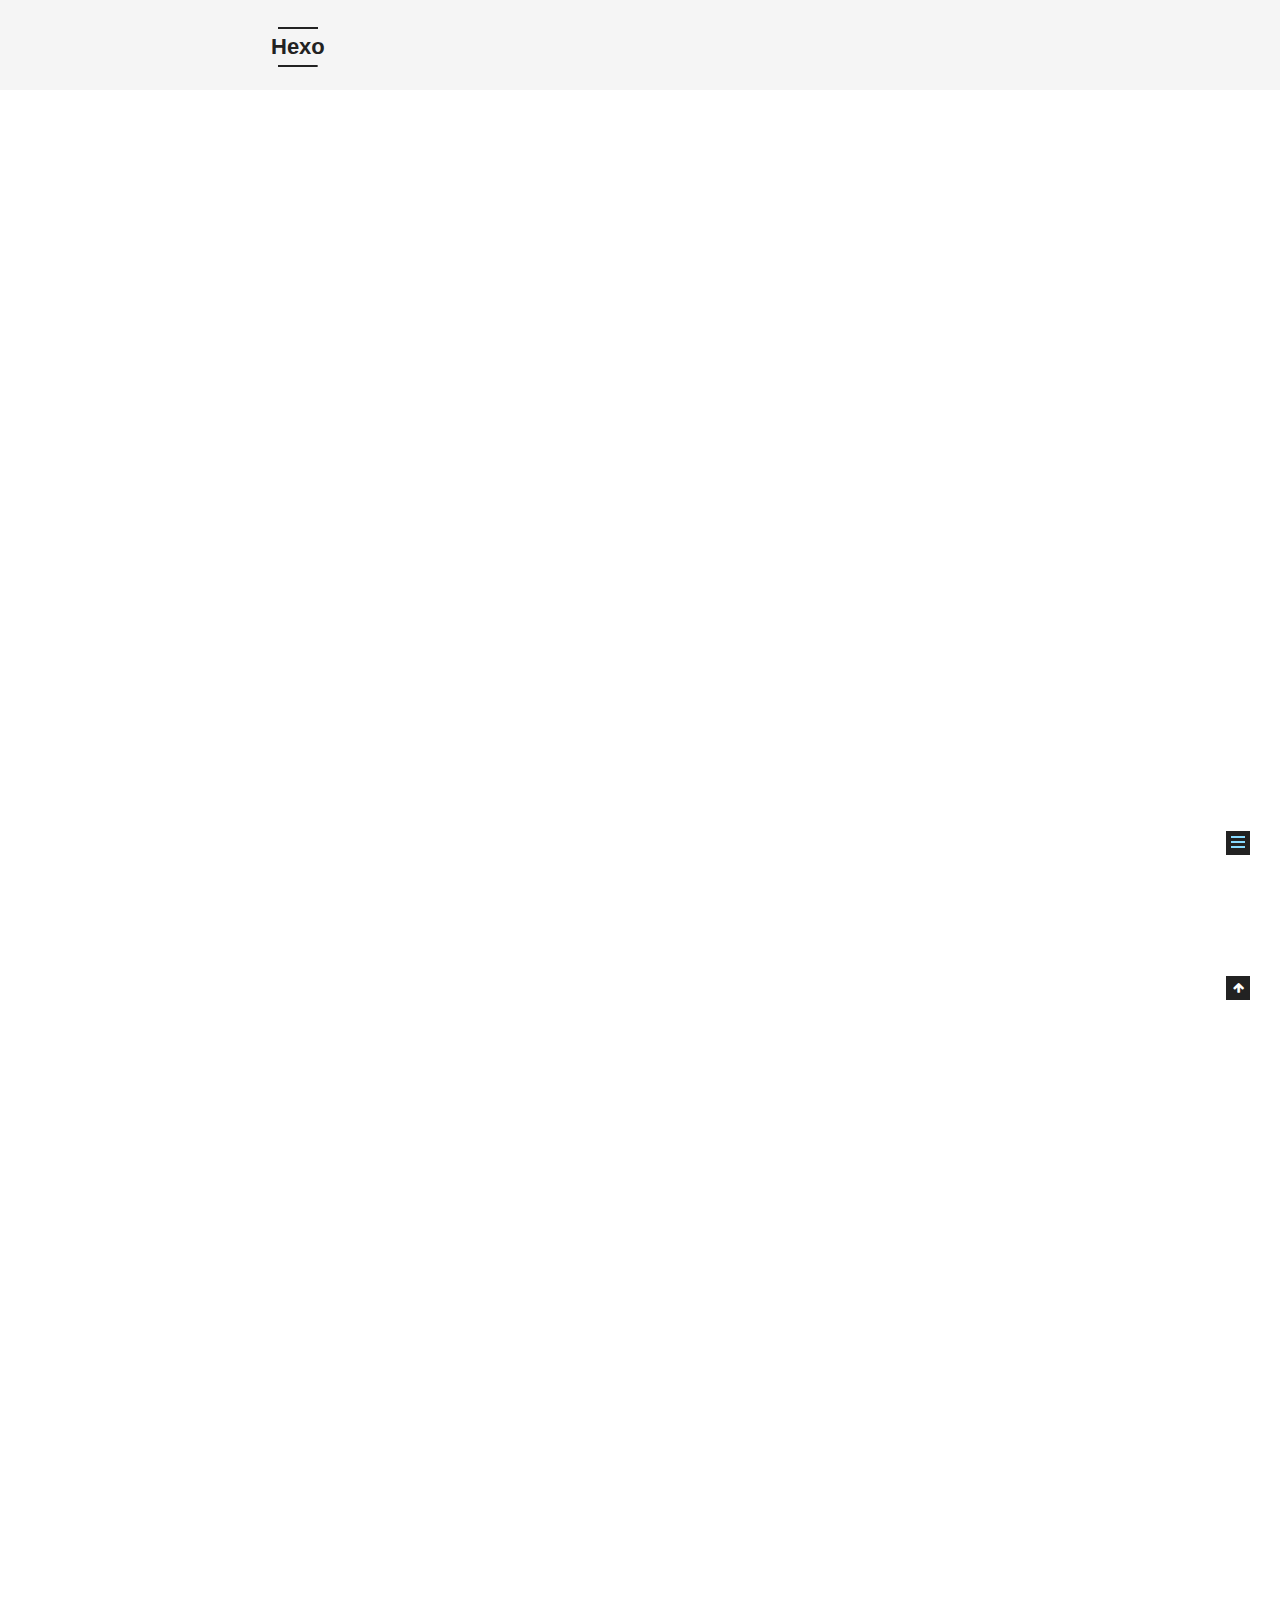
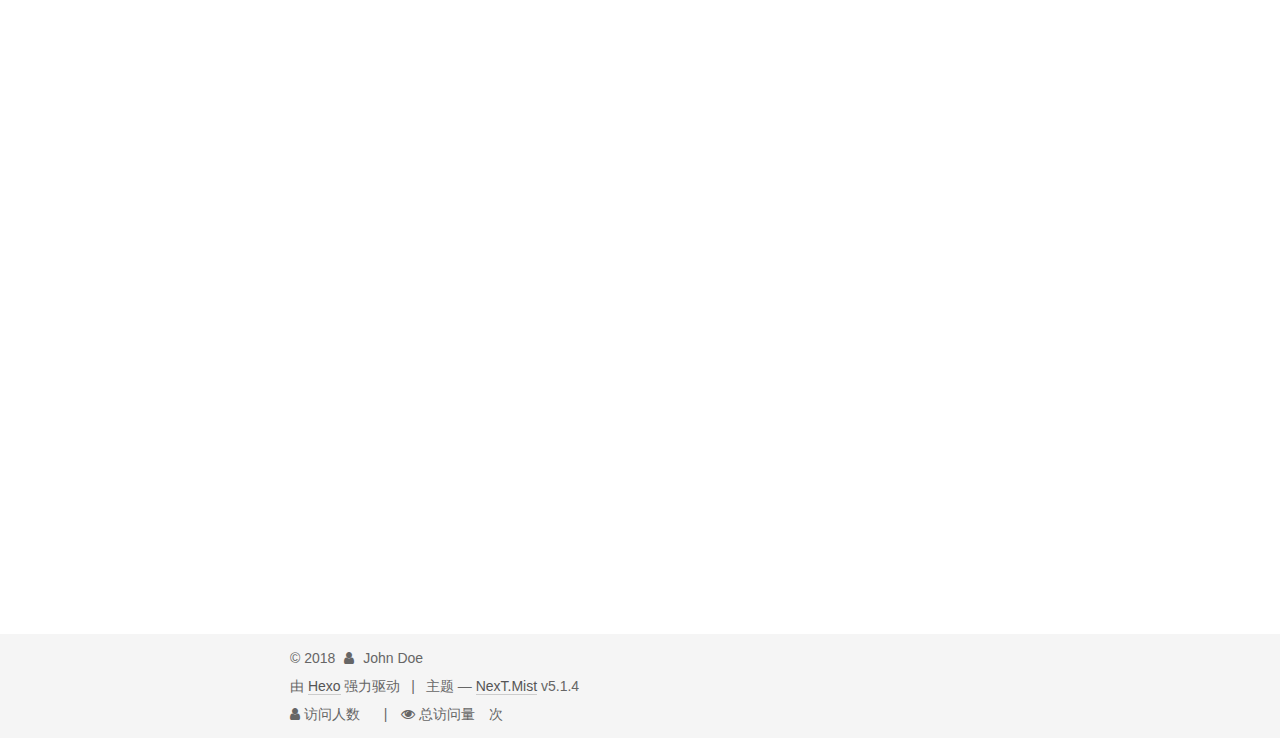
<file: 2018/02/22/kotlin之Object/index.html>
<!DOCTYPE html>



  


<html class="theme-next mist use-motion" lang="zh-Hans">
<head>
  <meta charset="UTF-8"/>
<meta http-equiv="X-UA-Compatible" content="IE=edge" />
<meta name="viewport" content="width=device-width, initial-scale=1, maximum-scale=1"/>
<meta name="theme-color" content="#222">









<meta http-equiv="Cache-Control" content="no-transform" />
<meta http-equiv="Cache-Control" content="no-siteapp" />
















  
  
  <link href="/lib/fancybox/source/jquery.fancybox.css?v=2.1.5" rel="stylesheet" type="text/css" />







<link href="/lib/font-awesome/css/font-awesome.min.css?v=4.6.2" rel="stylesheet" type="text/css" />

<link href="/css/main.css?v=5.1.4" rel="stylesheet" type="text/css" />


  <link rel="apple-touch-icon" sizes="180x180" href="/images/apple-touch-icon-next.png?v=5.1.4">


  <link rel="icon" type="image/png" sizes="32x32" href="/images/favicon-32x32-next.png?v=5.1.4">


  <link rel="icon" type="image/png" sizes="16x16" href="/images/favicon-16x16-next.png?v=5.1.4">


  <link rel="mask-icon" href="/images/logo.svg?v=5.1.4" color="#222">





  <meta name="keywords" content="Hexo, NexT" />










<meta name="description" content="object 关键字这类的object 不是java中的Object对象，在kotlin中object是一个关键字，用来声明对象和对象表达式 如何声明对象12345678910111213fun main(args:Array&amp;lt;String&amp;gt;)&amp;#123;    Car.drive()    println(Car.origin)&amp;#125;object Car&amp;#123;    va">
<meta property="og:type" content="article">
<meta property="og:title" content="kotlin之Object">
<meta property="og:url" content="http://yoursite.com/2018/02/22/kotlin之Object/index.html">
<meta property="og:site_name" content="Hexo">
<meta property="og:description" content="object 关键字这类的object 不是java中的Object对象，在kotlin中object是一个关键字，用来声明对象和对象表达式 如何声明对象12345678910111213fun main(args:Array&amp;lt;String&amp;gt;)&amp;#123;    Car.drive()    println(Car.origin)&amp;#125;object Car&amp;#123;    va">
<meta property="og:locale" content="zh-Hans">
<meta property="og:updated_time" content="2018-02-22T14:13:38.053Z">
<meta name="twitter:card" content="summary">
<meta name="twitter:title" content="kotlin之Object">
<meta name="twitter:description" content="object 关键字这类的object 不是java中的Object对象，在kotlin中object是一个关键字，用来声明对象和对象表达式 如何声明对象12345678910111213fun main(args:Array&amp;lt;String&amp;gt;)&amp;#123;    Car.drive()    println(Car.origin)&amp;#125;object Car&amp;#123;    va">



<script type="text/javascript" id="hexo.configurations">
  var NexT = window.NexT || {};
  var CONFIG = {
    root: '/',
    scheme: 'Mist',
    version: '5.1.4',
    sidebar: {"position":"left","display":"hide","offset":12,"b2t":false,"scrollpercent":false,"onmobile":false},
    fancybox: true,
    tabs: true,
    motion: {"enable":true,"async":false,"transition":{"post_block":"fadeIn","post_header":"slideDownIn","post_body":"slideDownIn","coll_header":"slideLeftIn","sidebar":"slideUpIn"}},
    duoshuo: {
      userId: '0',
      author: '博主'
    },
    algolia: {
      applicationID: '',
      apiKey: '',
      indexName: '',
      hits: {"per_page":10},
      labels: {"input_placeholder":"Search for Posts","hits_empty":"We didn't find any results for the search: ${query}","hits_stats":"${hits} results found in ${time} ms"}
    }
  };
</script>



  <link rel="canonical" href="http://yoursite.com/2018/02/22/kotlin之Object/"/>





  <title>kotlin之Object | Hexo</title>
  





  <script type="text/javascript">
    var _hmt = _hmt || [];
    (function() {
      var hm = document.createElement("script");
      hm.src = "https://hm.baidu.com/hm.js?dbbd5fe3efb25a11f41f4388fe3defca";
      var s = document.getElementsByTagName("script")[0];
      s.parentNode.insertBefore(hm, s);
    })();
  </script>




</head>

<body itemscope itemtype="http://schema.org/WebPage" lang="zh-Hans">

  
  
    
  

  <div class="container sidebar-position-left page-post-detail">
    <div class="headband"></div>

    <header id="header" class="header" itemscope itemtype="http://schema.org/WPHeader">
      <div class="header-inner"><div class="site-brand-wrapper">
  <div class="site-meta ">
    

    <div class="custom-logo-site-title">
      <a href="/"  class="brand" rel="start">
        <span class="logo-line-before"><i></i></span>
        <span class="site-title">Hexo</span>
        <span class="logo-line-after"><i></i></span>
      </a>
    </div>
      
        <p class="site-subtitle"></p>
      
  </div>

  <div class="site-nav-toggle">
    <button>
      <span class="btn-bar"></span>
      <span class="btn-bar"></span>
      <span class="btn-bar"></span>
    </button>
  </div>
</div>

<nav class="site-nav">
  

  
    <ul id="menu" class="menu">
      
        
        <li class="menu-item menu-item-home">
          <a href="/" rel="section">
            
              <i class="menu-item-icon fa fa-fw fa-home"></i> <br />
            
            首页
          </a>
        </li>
      
        
        <li class="menu-item menu-item-archives">
          <a href="/archives/" rel="section">
            
              <i class="menu-item-icon fa fa-fw fa-archive"></i> <br />
            
            归档
          </a>
        </li>
      

      
    </ul>
  

  
</nav>



 </div>
    </header>

    <main id="main" class="main">
      <div class="main-inner">
        <div class="content-wrap">
          <div id="content" class="content">
            

  <div id="posts" class="posts-expand">
    

  

  
  
  

  <article class="post post-type-normal" itemscope itemtype="http://schema.org/Article">
  
  
  
  <div class="post-block">
    <link itemprop="mainEntityOfPage" href="http://yoursite.com/2018/02/22/kotlin之Object/">

    <span hidden itemprop="author" itemscope itemtype="http://schema.org/Person">
      <meta itemprop="name" content="John Doe">
      <meta itemprop="description" content="">
      <meta itemprop="image" content="/images/avatar.gif">
    </span>

    <span hidden itemprop="publisher" itemscope itemtype="http://schema.org/Organization">
      <meta itemprop="name" content="Hexo">
    </span>

    
      <header class="post-header">

        
        
          <h1 class="post-title" itemprop="name headline">kotlin之Object</h1>
        

        <div class="post-meta">
          <span class="post-time">
            
              <span class="post-meta-item-icon">
                <i class="fa fa-calendar-o"></i>
              </span>
              
                <span class="post-meta-item-text">发表于</span>
              
              <time title="创建于" itemprop="dateCreated datePublished" datetime="2018-02-22T21:40:28+08:00">
                2018-02-22
              </time>
            

            

            
          </span>

          

          
            
          

          
          

          
            <span class="post-meta-divider">|</span>
            <span class="page-pv"><i class="fa fa-file-o"></i> 浏览
            <span class="busuanzi-value" id="busuanzi_value_page_pv" ></span>次
            </span>
          

          

          

        </div>
      </header>
    

    
    
    
    <div class="post-body" itemprop="articleBody">

      
      

      
        <h1 id="object-关键字"><a href="#object-关键字" class="headerlink" title="object 关键字"></a>object 关键字</h1><p>这类的object 不是java中的Object对象，在kotlin中object是一个关键字，用来声明对象和对象表达式</p>
<h1 id="如何声明对象"><a href="#如何声明对象" class="headerlink" title="如何声明对象"></a>如何声明对象</h1><figure class="highlight kotlin"><table><tr><td class="gutter"><pre><span class="line">1</span><br><span class="line">2</span><br><span class="line">3</span><br><span class="line">4</span><br><span class="line">5</span><br><span class="line">6</span><br><span class="line">7</span><br><span class="line">8</span><br><span class="line">9</span><br><span class="line">10</span><br><span class="line">11</span><br><span class="line">12</span><br><span class="line">13</span><br></pre></td><td class="code"><pre><span class="line"><span class="function"><span class="keyword">fun</span> <span class="title">main</span><span class="params">(args:<span class="type">Array</span>&lt;<span class="type">String</span>&gt;)</span></span>&#123;</span><br><span class="line">    Car.drive()</span><br><span class="line">    println(Car.origin)</span><br><span class="line">&#125;</span><br><span class="line"></span><br><span class="line"><span class="keyword">object</span> Car&#123;</span><br><span class="line"></span><br><span class="line">    <span class="keyword">var</span> origin:String=<span class="string">"china"</span></span><br><span class="line"></span><br><span class="line">    <span class="function"><span class="keyword">fun</span> <span class="title">drive</span><span class="params">()</span></span>&#123;</span><br><span class="line">        println(<span class="string">"去后厂村"</span>)</span><br><span class="line">    &#125;</span><br><span class="line">&#125;</span><br></pre></td></tr></table></figure>
<p>创建了car类型对象，这个对象有origin属性和driver方法，代码调用跟java中调用类的静态方法和静态变量一样，但是kotlin中没有静态方法和变量，这里其实还是调用的对象</p>
<p>object在声明的时候时候可以直接继承接口和类</p>
<figure class="highlight kotlin"><table><tr><td class="gutter"><pre><span class="line">1</span><br><span class="line">2</span><br><span class="line">3</span><br><span class="line">4</span><br><span class="line">5</span><br><span class="line">6</span><br><span class="line">7</span><br><span class="line">8</span><br><span class="line">9</span><br><span class="line">10</span><br><span class="line">11</span><br><span class="line">12</span><br></pre></td><td class="code"><pre><span class="line"><span class="class"><span class="keyword">interface</span> <span class="title">ICar</span></span>&#123;</span><br><span class="line"></span><br><span class="line">     <span class="function"><span class="keyword">fun</span> <span class="title">drive</span><span class="params">()</span></span>;</span><br><span class="line">&#125;</span><br><span class="line"><span class="keyword">object</span> Car:ICar&#123;</span><br><span class="line"></span><br><span class="line">    <span class="keyword">var</span> origin:String=<span class="string">"china"</span></span><br><span class="line"></span><br><span class="line">    <span class="keyword">override</span> <span class="function"><span class="keyword">fun</span> <span class="title">drive</span><span class="params">()</span></span>&#123;</span><br><span class="line">        println(<span class="string">"去后厂村"</span>)</span><br><span class="line">    &#125;</span><br><span class="line">&#125;</span><br></pre></td></tr></table></figure>
<p>这个定义对象时候直接继承接口</p>
<figure class="highlight kotlin"><table><tr><td class="gutter"><pre><span class="line">1</span><br><span class="line">2</span><br><span class="line">3</span><br><span class="line">4</span><br><span class="line">5</span><br><span class="line">6</span><br><span class="line">7</span><br><span class="line">8</span><br><span class="line">9</span><br><span class="line">10</span><br><span class="line">11</span><br><span class="line">12</span><br><span class="line">13</span><br><span class="line">14</span><br><span class="line">15</span><br></pre></td><td class="code"><pre><span class="line"><span class="class"><span class="keyword">interface</span> <span class="title">ICar</span> </span>&#123;</span><br><span class="line"></span><br><span class="line">    <span class="function"><span class="keyword">fun</span> <span class="title">drive</span><span class="params">()</span></span>;</span><br><span class="line">&#125;</span><br><span class="line"></span><br><span class="line"><span class="keyword">open</span> <span class="class"><span class="keyword">class</span> <span class="title">Bmw</span></span>(name: String) : ICar &#123;</span><br><span class="line"></span><br><span class="line">    <span class="keyword">override</span> <span class="function"><span class="keyword">fun</span> <span class="title">drive</span><span class="params">()</span></span> &#123;</span><br><span class="line">        println(<span class="string">"开宝马去后厂村"</span>)</span><br><span class="line">    &#125;</span><br><span class="line">&#125;</span><br><span class="line"></span><br><span class="line"><span class="keyword">object</span> Car: Bmw(<span class="string">"nate"</span>) &#123;</span><br><span class="line">    <span class="keyword">var</span> origin: String = <span class="string">"china"</span>  </span><br><span class="line">&#125;</span><br></pre></td></tr></table></figure>
<h1 id="伴生对象"><a href="#伴生对象" class="headerlink" title="伴生对象"></a>伴生对象</h1><figure class="highlight kotlin"><table><tr><td class="gutter"><pre><span class="line">1</span><br><span class="line">2</span><br><span class="line">3</span><br><span class="line">4</span><br><span class="line">5</span><br><span class="line">6</span><br><span class="line">7</span><br><span class="line">8</span><br><span class="line">9</span><br><span class="line">10</span><br><span class="line">11</span><br><span class="line">12</span><br><span class="line">13</span><br></pre></td><td class="code"><pre><span class="line"><span class="function"><span class="keyword">fun</span> <span class="title">main</span><span class="params">(args: <span class="type">Array</span>&lt;<span class="type">String</span>&gt;)</span></span> &#123;</span><br><span class="line">    Car.drive()</span><br><span class="line">    println(Car.origin)</span><br><span class="line"></span><br><span class="line">    Company.work()</span><br><span class="line">&#125;</span><br><span class="line"><span class="class"><span class="keyword">class</span> <span class="title">Company</span></span>&#123;</span><br><span class="line">    <span class="keyword">companion</span> <span class="keyword">object</span> &#123;</span><br><span class="line">        <span class="function"><span class="keyword">fun</span> <span class="title">work</span><span class="params">()</span></span>&#123;</span><br><span class="line">            println(<span class="string">"赚钱"</span>)</span><br><span class="line">        &#125;</span><br><span class="line">    &#125;</span><br><span class="line">&#125;</span><br></pre></td></tr></table></figure>
<p>伴生对象用companion关键字描述，调用方式是类型.方法名调用</p>
<h1 id="对象表达式"><a href="#对象表达式" class="headerlink" title="对象表达式"></a>对象表达式</h1>
      
    </div>
    
    
    

    

    

    

    <footer class="post-footer">
      

      
      
      

      
        <div class="post-nav">
          <div class="post-nav-next post-nav-item">
            
              <a href="/2018/02/22/kotlin之类/" rel="next" title="kotlin之类">
                <i class="fa fa-chevron-left"></i> kotlin之类
              </a>
            
          </div>

          <span class="post-nav-divider"></span>

          <div class="post-nav-prev post-nav-item">
            
              <a href="/2018/02/24/kotlin之函数/" rel="prev" title="kotlin之函数">
                kotlin之函数 <i class="fa fa-chevron-right"></i>
              </a>
            
          </div>
        </div>
      

      
      
    </footer>
  </div>
  
  
  
  </article>



    <div class="post-spread">
      
    </div>
  </div>


          </div>
          


          

  
    <div class="comments" id="comments">
      <div id="uyan_frame"></div>
    </div>

  



        </div>
        
          
  
  <div class="sidebar-toggle">
    <div class="sidebar-toggle-line-wrap">
      <span class="sidebar-toggle-line sidebar-toggle-line-first"></span>
      <span class="sidebar-toggle-line sidebar-toggle-line-middle"></span>
      <span class="sidebar-toggle-line sidebar-toggle-line-last"></span>
    </div>
  </div>

  <aside id="sidebar" class="sidebar">
    
    <div class="sidebar-inner">

      

      
        <ul class="sidebar-nav motion-element">
          <li class="sidebar-nav-toc sidebar-nav-active" data-target="post-toc-wrap">
            文章目录
          </li>
          <li class="sidebar-nav-overview" data-target="site-overview-wrap">
            站点概览
          </li>
        </ul>
      

      <section class="site-overview-wrap sidebar-panel">
        <div class="site-overview">
          <div class="site-author motion-element" itemprop="author" itemscope itemtype="http://schema.org/Person">
            
              <p class="site-author-name" itemprop="name">John Doe</p>
              <p class="site-description motion-element" itemprop="description"></p>
          </div>

          <nav class="site-state motion-element">

            
              <div class="site-state-item site-state-posts">
              
                <a href="/archives/">
              
                  <span class="site-state-item-count">6</span>
                  <span class="site-state-item-name">日志</span>
                </a>
              </div>
            

            

            

          </nav>

          

          

          
          

          
          

          

        </div>
      </section>

      
      <!--noindex-->
        <section class="post-toc-wrap motion-element sidebar-panel sidebar-panel-active">
          <div class="post-toc">

            
              
            

            
              <div class="post-toc-content"><ol class="nav"><li class="nav-item nav-level-1"><a class="nav-link" href="#object-关键字"><span class="nav-number">1.</span> <span class="nav-text">object 关键字</span></a></li><li class="nav-item nav-level-1"><a class="nav-link" href="#如何声明对象"><span class="nav-number">2.</span> <span class="nav-text">如何声明对象</span></a></li><li class="nav-item nav-level-1"><a class="nav-link" href="#伴生对象"><span class="nav-number">3.</span> <span class="nav-text">伴生对象</span></a></li><li class="nav-item nav-level-1"><a class="nav-link" href="#对象表达式"><span class="nav-number">4.</span> <span class="nav-text">对象表达式</span></a></li></ol></div>
            

          </div>
        </section>
      <!--/noindex-->
      

      

    </div>
  </aside>


        
      </div>
    </main>

    <footer id="footer" class="footer">
      <div class="footer-inner">
        <div class="copyright">&copy; <span itemprop="copyrightYear">2018</span>
  <span class="with-love">
    <i class="fa fa-user"></i>
  </span>
  <span class="author" itemprop="copyrightHolder">John Doe</span>

  
</div>


  <div class="powered-by">由 <a class="theme-link" target="_blank" href="https://hexo.io">Hexo</a> 强力驱动</div>



  <span class="post-meta-divider">|</span>



  <div class="theme-info">主题 &mdash; <a class="theme-link" target="_blank" href="https://github.com/iissnan/hexo-theme-next">NexT.Mist</a> v5.1.4</div>






        
<div class="busuanzi-count">
  <script async src="https://dn-lbstatics.qbox.me/busuanzi/2.3/busuanzi.pure.mini.js"></script>

  
    <span class="site-uv">
      <i class="fa fa-user"></i> 访问人数
      <span class="busuanzi-value" id="busuanzi_value_site_uv"></span>
      
    </span>
  

  
    <span class="site-pv">
      <i class="fa fa-eye"></i> 总访问量
      <span class="busuanzi-value" id="busuanzi_value_site_pv"></span>
      次
    </span>
  
</div>








        
      </div>
    </footer>

    
      <div class="back-to-top">
        <i class="fa fa-arrow-up"></i>
        
      </div>
    

    

  </div>

  

<script type="text/javascript">
  if (Object.prototype.toString.call(window.Promise) !== '[object Function]') {
    window.Promise = null;
  }
</script>









  












  
  
    <script type="text/javascript" src="/lib/jquery/index.js?v=2.1.3"></script>
  

  
  
    <script type="text/javascript" src="/lib/fastclick/lib/fastclick.min.js?v=1.0.6"></script>
  

  
  
    <script type="text/javascript" src="/lib/jquery_lazyload/jquery.lazyload.js?v=1.9.7"></script>
  

  
  
    <script type="text/javascript" src="/lib/velocity/velocity.min.js?v=1.2.1"></script>
  

  
  
    <script type="text/javascript" src="/lib/velocity/velocity.ui.min.js?v=1.2.1"></script>
  

  
  
    <script type="text/javascript" src="/lib/fancybox/source/jquery.fancybox.pack.js?v=2.1.5"></script>
  


  


  <script type="text/javascript" src="/js/src/utils.js?v=5.1.4"></script>

  <script type="text/javascript" src="/js/src/motion.js?v=5.1.4"></script>


  
  

  
  <script type="text/javascript" src="/js/src/scrollspy.js?v=5.1.4"></script>
<script type="text/javascript" src="/js/src/post-details.js?v=5.1.4"></script>



  


  <script type="text/javascript" src="/js/src/bootstrap.js?v=5.1.4"></script>



  


  




	





  
    

    
      <!-- UY BEGIN -->
      <script type="text/javascript" src="http://v2.uyan.cc/code/uyan.js?uid=2156828"></script>
      <!-- UY END -->
    
  





  












  





  

  

  

  
  

  

  

  

</body>
</html>
</file>
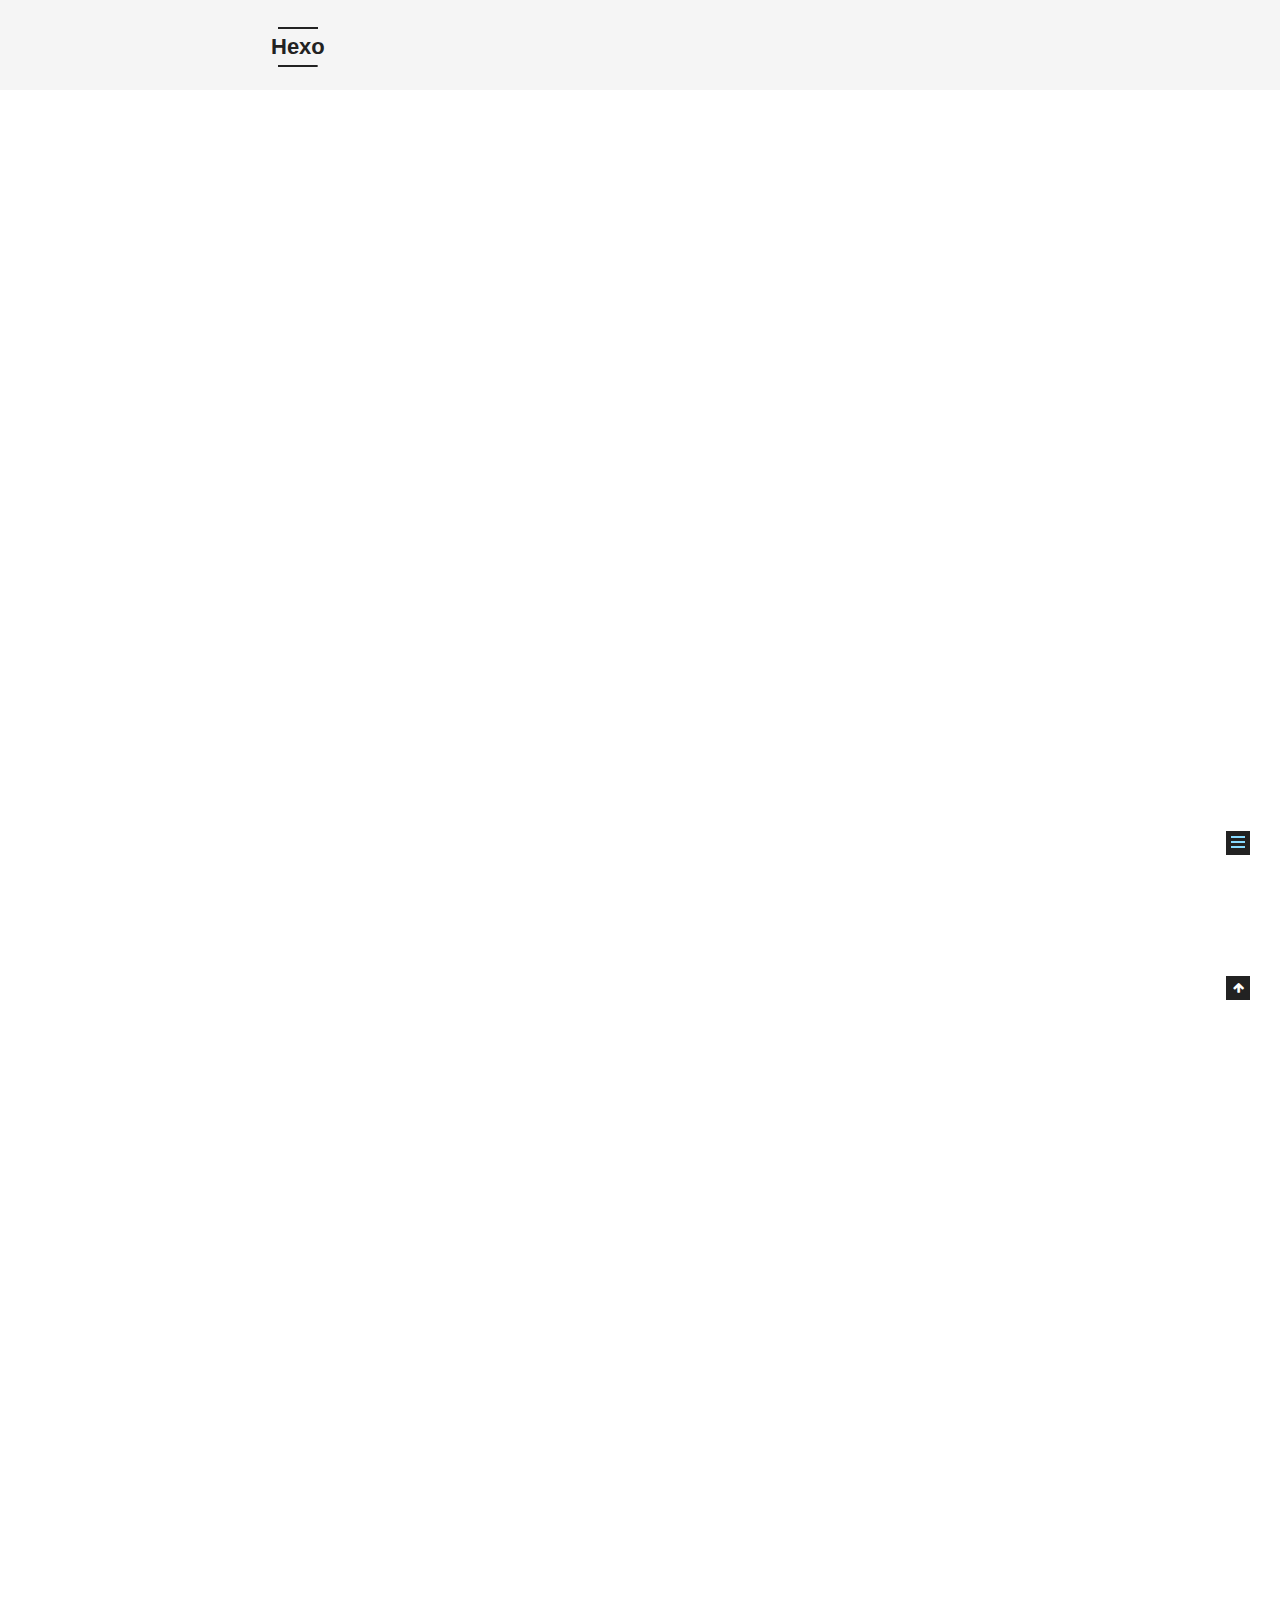
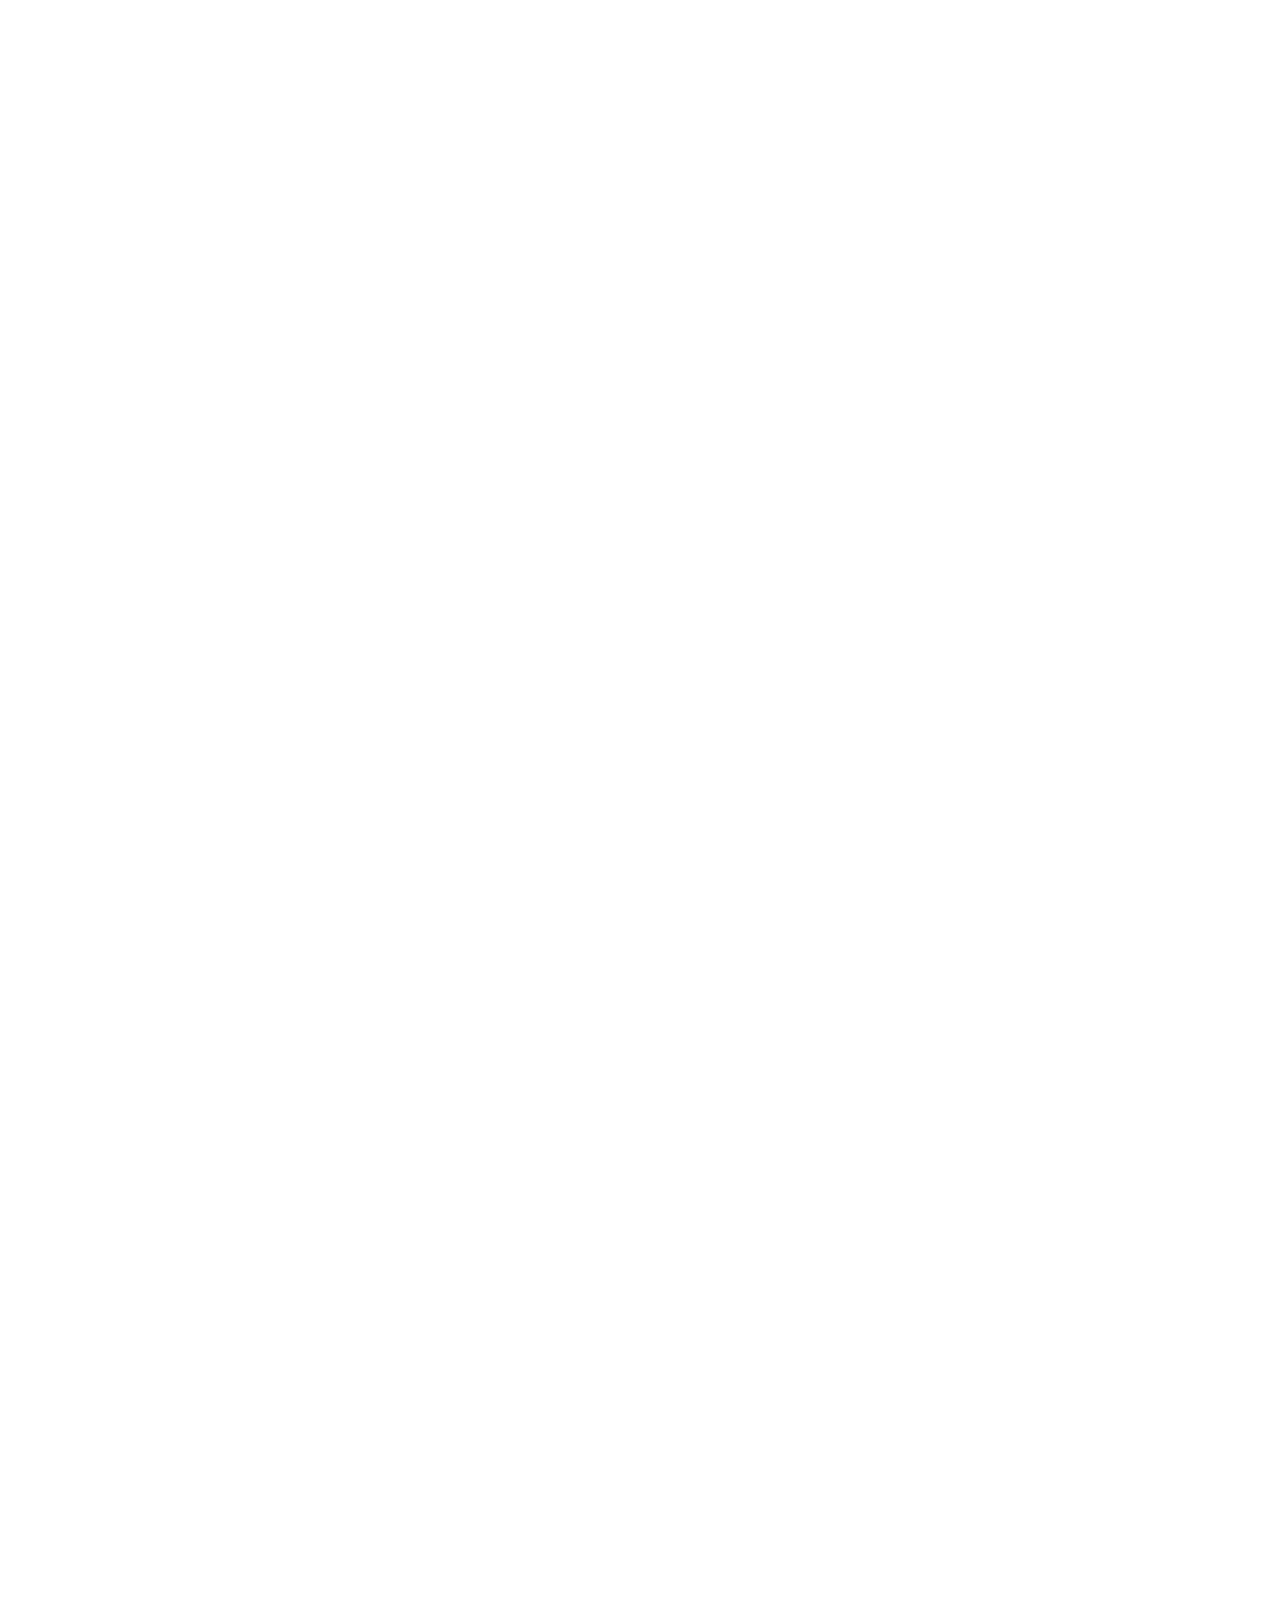
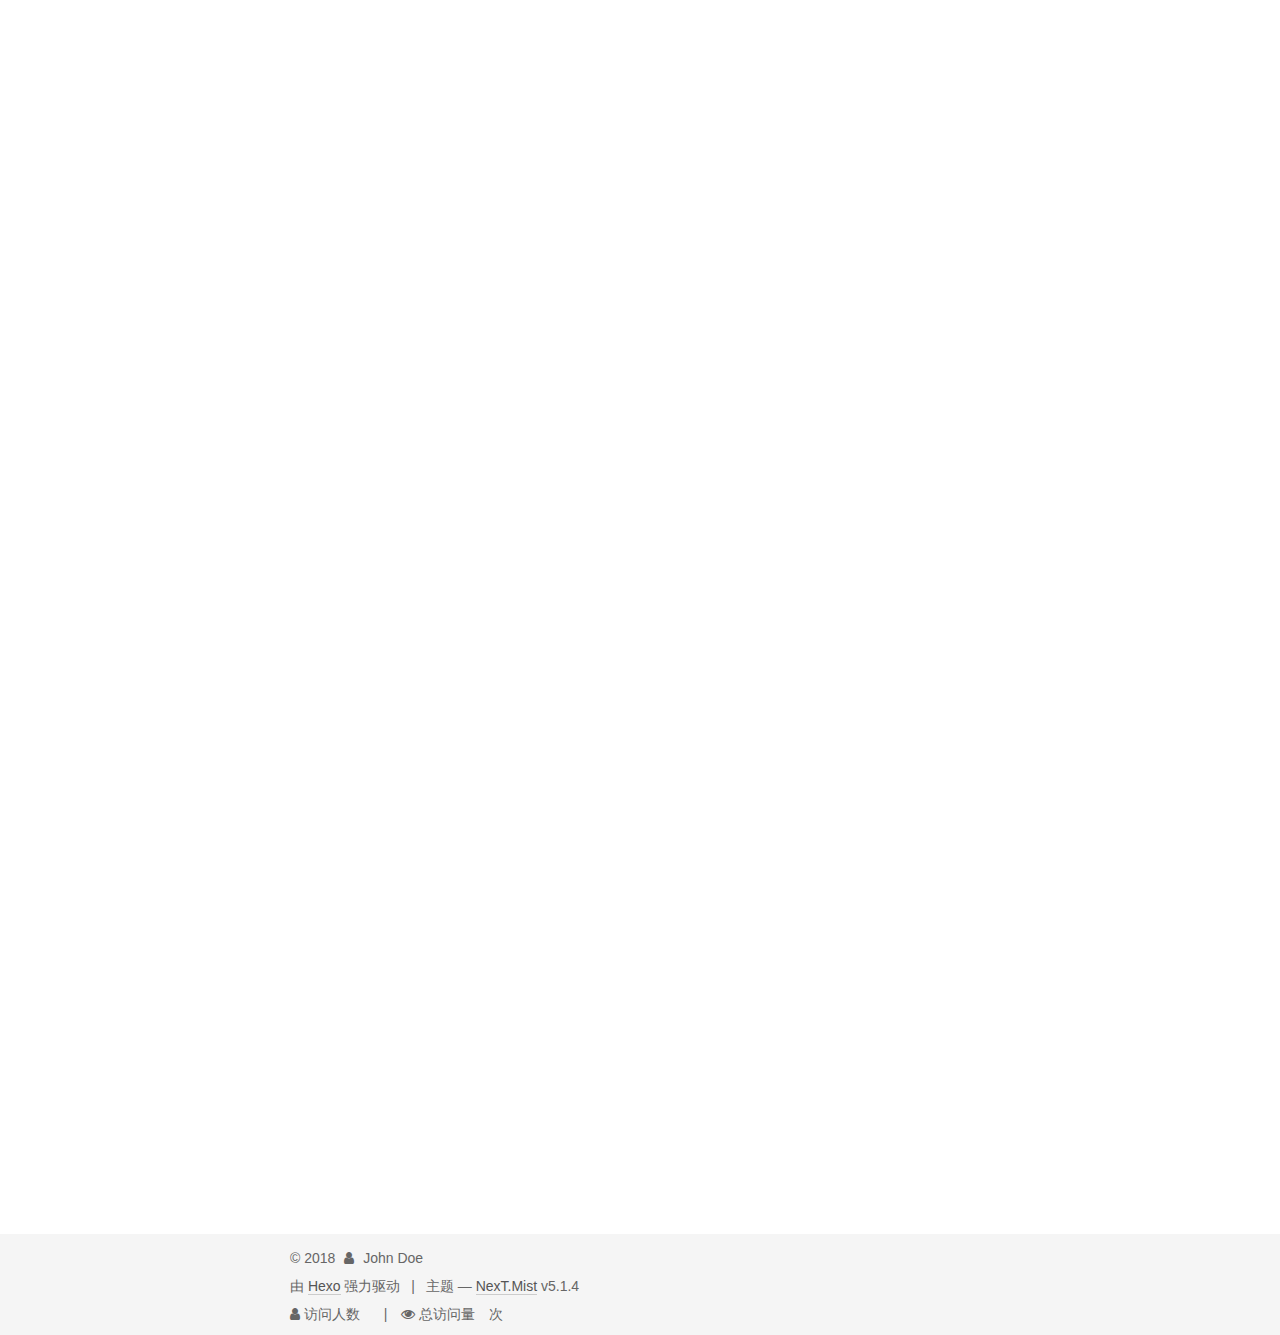
<file: 2018/02/22/kotlin之构造函数/index.html>
<!DOCTYPE html>



  


<html class="theme-next mist use-motion" lang="zh-Hans">
<head>
  <meta charset="UTF-8"/>
<meta http-equiv="X-UA-Compatible" content="IE=edge" />
<meta name="viewport" content="width=device-width, initial-scale=1, maximum-scale=1"/>
<meta name="theme-color" content="#222">









<meta http-equiv="Cache-Control" content="no-transform" />
<meta http-equiv="Cache-Control" content="no-siteapp" />
















  
  
  <link href="/lib/fancybox/source/jquery.fancybox.css?v=2.1.5" rel="stylesheet" type="text/css" />







<link href="/lib/font-awesome/css/font-awesome.min.css?v=4.6.2" rel="stylesheet" type="text/css" />

<link href="/css/main.css?v=5.1.4" rel="stylesheet" type="text/css" />


  <link rel="apple-touch-icon" sizes="180x180" href="/images/apple-touch-icon-next.png?v=5.1.4">


  <link rel="icon" type="image/png" sizes="32x32" href="/images/favicon-32x32-next.png?v=5.1.4">


  <link rel="icon" type="image/png" sizes="16x16" href="/images/favicon-16x16-next.png?v=5.1.4">


  <link rel="mask-icon" href="/images/logo.svg?v=5.1.4" color="#222">





  <meta name="keywords" content="Hexo, NexT" />










<meta name="description" content="Kotlin 构造函数 &amp;nbsp; &amp;nbsp; &amp;nbsp;kotlin的中的构造函数跟java有很大的不同，初次学习会让初学者感觉很是疑惑，首先是kotlin中的写法和java就有很大的不同 我们先去定义一个java的构造函数 12345678910111213public class GrandFather &amp;#123;    private String name;    private">
<meta property="og:type" content="article">
<meta property="og:title" content="kotlin之构造函数">
<meta property="og:url" content="http://yoursite.com/2018/02/22/kotlin之构造函数/index.html">
<meta property="og:site_name" content="Hexo">
<meta property="og:description" content="Kotlin 构造函数 &amp;nbsp; &amp;nbsp; &amp;nbsp;kotlin的中的构造函数跟java有很大的不同，初次学习会让初学者感觉很是疑惑，首先是kotlin中的写法和java就有很大的不同 我们先去定义一个java的构造函数 12345678910111213public class GrandFather &amp;#123;    private String name;    private">
<meta property="og:locale" content="zh-Hans">
<meta property="og:updated_time" content="2018-02-22T12:49:33.467Z">
<meta name="twitter:card" content="summary">
<meta name="twitter:title" content="kotlin之构造函数">
<meta name="twitter:description" content="Kotlin 构造函数 &amp;nbsp; &amp;nbsp; &amp;nbsp;kotlin的中的构造函数跟java有很大的不同，初次学习会让初学者感觉很是疑惑，首先是kotlin中的写法和java就有很大的不同 我们先去定义一个java的构造函数 12345678910111213public class GrandFather &amp;#123;    private String name;    private">



<script type="text/javascript" id="hexo.configurations">
  var NexT = window.NexT || {};
  var CONFIG = {
    root: '/',
    scheme: 'Mist',
    version: '5.1.4',
    sidebar: {"position":"left","display":"hide","offset":12,"b2t":false,"scrollpercent":false,"onmobile":false},
    fancybox: true,
    tabs: true,
    motion: {"enable":true,"async":false,"transition":{"post_block":"fadeIn","post_header":"slideDownIn","post_body":"slideDownIn","coll_header":"slideLeftIn","sidebar":"slideUpIn"}},
    duoshuo: {
      userId: '0',
      author: '博主'
    },
    algolia: {
      applicationID: '',
      apiKey: '',
      indexName: '',
      hits: {"per_page":10},
      labels: {"input_placeholder":"Search for Posts","hits_empty":"We didn't find any results for the search: ${query}","hits_stats":"${hits} results found in ${time} ms"}
    }
  };
</script>



  <link rel="canonical" href="http://yoursite.com/2018/02/22/kotlin之构造函数/"/>





  <title>kotlin之构造函数 | Hexo</title>
  





  <script type="text/javascript">
    var _hmt = _hmt || [];
    (function() {
      var hm = document.createElement("script");
      hm.src = "https://hm.baidu.com/hm.js?dbbd5fe3efb25a11f41f4388fe3defca";
      var s = document.getElementsByTagName("script")[0];
      s.parentNode.insertBefore(hm, s);
    })();
  </script>




</head>

<body itemscope itemtype="http://schema.org/WebPage" lang="zh-Hans">

  
  
    
  

  <div class="container sidebar-position-left page-post-detail">
    <div class="headband"></div>

    <header id="header" class="header" itemscope itemtype="http://schema.org/WPHeader">
      <div class="header-inner"><div class="site-brand-wrapper">
  <div class="site-meta ">
    

    <div class="custom-logo-site-title">
      <a href="/"  class="brand" rel="start">
        <span class="logo-line-before"><i></i></span>
        <span class="site-title">Hexo</span>
        <span class="logo-line-after"><i></i></span>
      </a>
    </div>
      
        <p class="site-subtitle"></p>
      
  </div>

  <div class="site-nav-toggle">
    <button>
      <span class="btn-bar"></span>
      <span class="btn-bar"></span>
      <span class="btn-bar"></span>
    </button>
  </div>
</div>

<nav class="site-nav">
  

  
    <ul id="menu" class="menu">
      
        
        <li class="menu-item menu-item-home">
          <a href="/" rel="section">
            
              <i class="menu-item-icon fa fa-fw fa-home"></i> <br />
            
            首页
          </a>
        </li>
      
        
        <li class="menu-item menu-item-archives">
          <a href="/archives/" rel="section">
            
              <i class="menu-item-icon fa fa-fw fa-archive"></i> <br />
            
            归档
          </a>
        </li>
      

      
    </ul>
  

  
</nav>



 </div>
    </header>

    <main id="main" class="main">
      <div class="main-inner">
        <div class="content-wrap">
          <div id="content" class="content">
            

  <div id="posts" class="posts-expand">
    

  

  
  
  

  <article class="post post-type-normal" itemscope itemtype="http://schema.org/Article">
  
  
  
  <div class="post-block">
    <link itemprop="mainEntityOfPage" href="http://yoursite.com/2018/02/22/kotlin之构造函数/">

    <span hidden itemprop="author" itemscope itemtype="http://schema.org/Person">
      <meta itemprop="name" content="John Doe">
      <meta itemprop="description" content="">
      <meta itemprop="image" content="/images/avatar.gif">
    </span>

    <span hidden itemprop="publisher" itemscope itemtype="http://schema.org/Organization">
      <meta itemprop="name" content="Hexo">
    </span>

    
      <header class="post-header">

        
        
          <h1 class="post-title" itemprop="name headline">kotlin之构造函数</h1>
        

        <div class="post-meta">
          <span class="post-time">
            
              <span class="post-meta-item-icon">
                <i class="fa fa-calendar-o"></i>
              </span>
              
                <span class="post-meta-item-text">发表于</span>
              
              <time title="创建于" itemprop="dateCreated datePublished" datetime="2018-02-22T20:33:10+08:00">
                2018-02-22
              </time>
            

            

            
          </span>

          

          
            
          

          
          

          
            <span class="post-meta-divider">|</span>
            <span class="page-pv"><i class="fa fa-file-o"></i> 浏览
            <span class="busuanzi-value" id="busuanzi_value_page_pv" ></span>次
            </span>
          

          

          

        </div>
      </header>
    

    
    
    
    <div class="post-body" itemprop="articleBody">

      
      

      
        <h1 id="Kotlin-构造函数"><a href="#Kotlin-构造函数" class="headerlink" title="Kotlin 构造函数"></a>Kotlin 构造函数</h1><p> &nbsp; &nbsp; &nbsp;kotlin的中的构造函数跟java有很大的不同，初次学习会让初学者感觉很是疑惑，首先是kotlin中的写法和java就有很大的不同</p>
<p>我们先去定义一个java的构造函数</p>
<figure class="highlight java"><table><tr><td class="gutter"><pre><span class="line">1</span><br><span class="line">2</span><br><span class="line">3</span><br><span class="line">4</span><br><span class="line">5</span><br><span class="line">6</span><br><span class="line">7</span><br><span class="line">8</span><br><span class="line">9</span><br><span class="line">10</span><br><span class="line">11</span><br><span class="line">12</span><br><span class="line">13</span><br></pre></td><td class="code"><pre><span class="line"><span class="keyword">public</span> <span class="class"><span class="keyword">class</span> <span class="title">GrandFather</span> </span>&#123;</span><br><span class="line"></span><br><span class="line">    <span class="keyword">private</span> String name;</span><br><span class="line">    <span class="keyword">private</span> <span class="keyword">int</span> age;</span><br><span class="line"></span><br><span class="line">    <span class="function"><span class="keyword">public</span> <span class="title">GrandFather</span><span class="params">(<span class="keyword">int</span> age)</span> </span>&#123;</span><br><span class="line">        <span class="keyword">this</span>.age = age;</span><br><span class="line">    &#125;</span><br><span class="line"></span><br><span class="line">    <span class="function"><span class="keyword">public</span> <span class="title">GrandFather</span><span class="params">(String name)</span> </span>&#123;</span><br><span class="line">        <span class="keyword">this</span>.name = name;</span><br><span class="line">    &#125;</span><br><span class="line">&#125;</span><br></pre></td></tr></table></figure>
<p>这是个简单的java的类，很简单的定义了一个name和age成员变量，然后定义了两个构造方法用来初始化他们，那么如果用kotlin我们该如何写呢？</p>
<figure class="highlight kotlin"><table><tr><td class="gutter"><pre><span class="line">1</span><br><span class="line">2</span><br><span class="line">3</span><br><span class="line">4</span><br></pre></td><td class="code"><pre><span class="line"><span class="class"><span class="keyword">class</span> <span class="title">GrandFather1</span> </span>&#123;</span><br><span class="line">    <span class="keyword">constructor</span>(name: String)</span><br><span class="line">    <span class="keyword">constructor</span>(age: <span class="built_in">Int</span>)</span><br><span class="line">&#125;</span><br></pre></td></tr></table></figure>
<p>这么一看kotlin的代码编码变得简洁了很多，是的，少了成员变量的定义，通过<strong>constructor</strong> 关键字初始化一个构造方法,其他的好像没有什么不同，其实错了，如果这么简单我就不写这个了，我们先看一下koltin中构造函数和java的构造函数不同的地方</p>
<ul>
<li><strong>主构造函数和次构造函数</strong></li>
<li><strong>主构造函数不能包含任意代码</strong></li>
<li><strong>代码格式上的不同</strong></li>
</ul>
<h2 id="主构造函数"><a href="#主构造函数" class="headerlink" title="主构造函数"></a>主构造函数</h2><p> <strong>我们先说一下什么是主构造函数，这个概念我们在java 中是没有的,我们先看一下这段代码</strong></p>
<figure class="highlight kotlin"><table><tr><td class="gutter"><pre><span class="line">1</span><br><span class="line">2</span><br><span class="line">3</span><br><span class="line">4</span><br><span class="line">5</span><br></pre></td><td class="code"><pre><span class="line">				<span class="comment">//主构造函数</span></span><br><span class="line"><span class="class"><span class="keyword">class</span> <span class="title">GrandFather1</span></span>(<span class="keyword">val</span> name: String) &#123;</span><br><span class="line"></span><br><span class="line">    <span class="keyword">constructor</span>(name: String, age: <span class="built_in">Int</span>) : <span class="keyword">this</span>(name)</span><br><span class="line">&#125;</span><br></pre></td></tr></table></figure>
<p>​    &nbsp; &nbsp;&nbsp;&nbsp;&nbsp;咋一看这种写法，在java在中是不可以的，编译器直接报错了，class 后面只能跟类名不能跟别的东西，但是在koltin中这个没有问题，我先来解释一下，kotlin中是如何定义主构造函数的，主构造函数是跟在类头后面的，上面的代码中有一下几个作用</p>
<ul>
<li><strong>定义的主构造函数class GrandFather1(val name: String)</strong> </li>
<li><strong>定义了次构造函数 constructor(name: String, age: Int) : this(name)</strong></li>
</ul>
<ul>
<li><strong>一个类中如果定义了主构造函数，再定义其他的次构造函数的时候必须要调用主构造函数，这个跟java构造函数重载很像,完整的声明应该是这样的</strong></li>
</ul>
<figure class="highlight kotlin"><table><tr><td class="gutter"><pre><span class="line">1</span><br><span class="line">2</span><br><span class="line">3</span><br><span class="line">4</span><br></pre></td><td class="code"><pre><span class="line"><span class="class"><span class="keyword">class</span> <span class="title">GrandFather1</span> <span class="keyword">constructor</span></span>(<span class="keyword">val</span> name: String) &#123;</span><br><span class="line"></span><br><span class="line">    <span class="keyword">constructor</span>(name: String, age: <span class="built_in">Int</span>) : <span class="keyword">this</span>(name)</span><br><span class="line">&#125;</span><br></pre></td></tr></table></figure>
<p><strong>constructor</strong> 这个关键字是可以省略，例如我上面的情况就省略了，如果主构造函数没有注解或可见性说明，则 <strong>constructor</strong> 关键字是可以省略：但是这种情况是不能省略的</p>
<figure class="highlight kotlin"><table><tr><td class="gutter"><pre><span class="line">1</span><br><span class="line">2</span><br></pre></td><td class="code"><pre><span class="line"><span class="class"><span class="keyword">class</span> <span class="title">GrandFather1</span> <span class="keyword">public</span> <span class="meta">@Inject</span> <span class="keyword">constructor</span></span>(name: String)&#123;</span><br><span class="line">&#125;</span><br></pre></td></tr></table></figure>
<p>​    有个特别的地方，就是当声明主构造函数的的时候，如果声明变量的时候用val或var 声明变量，则这个变量是全局可用的，先看一下代码,这地方是可以访问name这个变量的</p>
<figure class="highlight kotlin"><table><tr><td class="gutter"><pre><span class="line">1</span><br><span class="line">2</span><br><span class="line">3</span><br><span class="line">4</span><br><span class="line">5</span><br><span class="line">6</span><br><span class="line">7</span><br><span class="line">8</span><br><span class="line">9</span><br><span class="line">10</span><br><span class="line">11</span><br></pre></td><td class="code"><pre><span class="line"><span class="function"><span class="keyword">fun</span> <span class="title">main</span><span class="params">(args: <span class="type">Array</span>&lt;<span class="type">String</span>&gt;)</span></span> &#123;</span><br><span class="line">    println(<span class="string">"hello"</span>)</span><br><span class="line">    println(GrandFather1(<span class="string">"nate"</span>).name)</span><br><span class="line">&#125;</span><br><span class="line"></span><br><span class="line"><span class="class"><span class="keyword">class</span> <span class="title">GrandFather1</span></span>(<span class="keyword">var</span> name: String) &#123;</span><br><span class="line"></span><br><span class="line">    init &#123;</span><br><span class="line">        println(<span class="string">"hello<span class="subst">$&#123;name.toUpperCase()&#125;</span>"</span>)</span><br><span class="line">    &#125;</span><br><span class="line">&#125;</span><br></pre></td></tr></table></figure>
<p>​    如果没有加var或val则这个变量在外部是不能访问的，编译器会报错的，</p>
<figure class="highlight kotlin"><table><tr><td class="gutter"><pre><span class="line">1</span><br><span class="line">2</span><br><span class="line">3</span><br><span class="line">4</span><br><span class="line">5</span><br><span class="line">6</span><br><span class="line">7</span><br><span class="line">8</span><br><span class="line">9</span><br><span class="line">10</span><br><span class="line">11</span><br><span class="line">12</span><br></pre></td><td class="code"><pre><span class="line"><span class="function"><span class="keyword">fun</span> <span class="title">main</span><span class="params">(args: <span class="type">Array</span>&lt;<span class="type">String</span>&gt;)</span></span> &#123;</span><br><span class="line">    println(<span class="string">"hello"</span>)</span><br><span class="line">    <span class="comment">//这个地方编译器报错</span></span><br><span class="line">    println(GrandFather1(<span class="string">"nate"</span>).name)</span><br><span class="line">&#125;</span><br><span class="line"></span><br><span class="line"><span class="class"><span class="keyword">class</span> <span class="title">GrandFather1</span></span>( name: String) &#123;</span><br><span class="line"></span><br><span class="line">    init &#123;</span><br><span class="line">        println(<span class="string">"hello<span class="subst">$&#123;name.toUpperCase()&#125;</span>"</span>)</span><br><span class="line">    &#125;</span><br><span class="line">&#125;</span><br></pre></td></tr></table></figure>
<h2 id="次构造函数"><a href="#次构造函数" class="headerlink" title="次构造函数"></a><strong>次构造函数</strong></h2><p> constructor(name: String, age: Int) : this(name) 这个就是次构造函数，在java中是不存在次构造函数的，我们先说一下次构造函数的特别之处</p>
<ul>
<li><p>次构造函数不能有声明 val 或 var </p>
<figure class="highlight kotlin"><table><tr><td class="gutter"><pre><span class="line">1</span><br><span class="line">2</span><br><span class="line">3</span><br><span class="line">4</span><br><span class="line">5</span><br></pre></td><td class="code"><pre><span class="line"><span class="class"><span class="keyword">class</span> <span class="title">GrandFather1</span> <span class="keyword">constructor</span></span>(<span class="keyword">val</span> name: String) &#123;</span><br><span class="line"></span><br><span class="line">    <span class="comment">//编译出问题，</span></span><br><span class="line">    <span class="keyword">constructor</span>(<span class="keyword">var</span> name: String, age: <span class="built_in">Int</span>) : <span class="keyword">this</span>(name)</span><br><span class="line">&#125;</span><br></pre></td></tr></table></figure>
</li>
</ul>
<p>主构造函数不能包含任意代码,我们对上面代码修改一下</p>
<figure class="highlight kotlin"><table><tr><td class="gutter"><pre><span class="line">1</span><br><span class="line">2</span><br><span class="line">3</span><br><span class="line">4</span><br><span class="line">5</span><br></pre></td><td class="code"><pre><span class="line"><span class="class"><span class="keyword">class</span> <span class="title">GrandFather1</span> </span>(<span class="keyword">val</span> name: String) &#123;</span><br><span class="line"></span><br><span class="line">    <span class="comment">//编译报错</span></span><br><span class="line">    println(<span class="string">"hello"</span>)</span><br><span class="line">&#125;</span><br></pre></td></tr></table></figure>
<p> println(“hello”) 这个编译器直接报错了，这个在java中是没有什么问题，在java的构造函数我可以写任何的代码，我想写什么就什么，谁也管不了我，但是在kotlin中就不行，那如果我想在构造方法中编写相关代码怎么办呢？kotlin中提供了init关键字用来对构造函数初始化</p>
<figure class="highlight kotlin"><table><tr><td class="gutter"><pre><span class="line">1</span><br><span class="line">2</span><br><span class="line">3</span><br><span class="line">4</span><br><span class="line">5</span><br><span class="line">6</span><br></pre></td><td class="code"><pre><span class="line"><span class="class"><span class="keyword">class</span> <span class="title">GrandFather1</span></span>(<span class="keyword">val</span> name: String) &#123;</span><br><span class="line"></span><br><span class="line">    init &#123;</span><br><span class="line">        println(<span class="string">"hello<span class="subst">$&#123;name.toUpperCase()&#125;</span>"</span>)</span><br><span class="line">    &#125;</span><br><span class="line">&#125;</span><br></pre></td></tr></table></figure>
<p>在init代码块中我们可以编写任意的任意的代码并且可以使用name</p>
<p><strong>总结一下吧</strong></p>
<ul>
<li>kotlin类的构造函数分为主构造函数和次构造函数</li>
<li>主构造函数中的变量可以用var和val修饰，用这两个关键字修饰后的变量是全局的，默认的不是全局访问的</li>
<li>当主函数没用用到注解和访问修饰符，constructor关键字可以省略掉</li>
</ul>
<h2 id="继承中的构造方法"><a href="#继承中的构造方法" class="headerlink" title="继承中的构造方法"></a>继承中的构造方法</h2><p>​    kotlin中的类都继承一个叫Any的类，这个Any类和java的Object不一样，事实上它除了 <code>equals()</code>,<code>hashCode()</code>以及<code>toString()</code>外没有任何成员了，并且kotlin中的类默认都final 修饰的，也就是默认是不支持继承的，可以open这个关键字开发继承权限</p>
<p>如果类有主构造函数，则基类可以而且是必须在主构造函数中使用参数立即初始化。</p>
<figure class="highlight kotlin"><table><tr><td class="gutter"><pre><span class="line">1</span><br><span class="line">2</span><br><span class="line">3</span><br></pre></td><td class="code"><pre><span class="line"><span class="keyword">open</span> <span class="class"><span class="keyword">class</span> <span class="title">GrandMather</span></span>(name: String)</span><br><span class="line"></span><br><span class="line"><span class="class"><span class="keyword">class</span> <span class="title">Mather</span></span>(name: String) : GrandMather(name);</span><br></pre></td></tr></table></figure>
<p>如果类没有主构造函数，则必须在每一个构造函数中用 <code>super</code> 关键字初始化基类，或者在代理另一个构造函数做这件事。注意在这种情形中不同的二级构造函数可以调用基类不同的构造方法：</p>
<figure class="highlight kotlin"><table><tr><td class="gutter"><pre><span class="line">1</span><br><span class="line">2</span><br><span class="line">3</span><br><span class="line">4</span><br><span class="line">5</span><br><span class="line">6</span><br></pre></td><td class="code"><pre><span class="line"><span class="class"><span class="keyword">class</span> <span class="title">Mather</span> : <span class="type">GrandMather &#123;</span></span></span><br><span class="line"></span><br><span class="line">    <span class="keyword">constructor</span>(name: String) : <span class="keyword">super</span>(name)</span><br><span class="line"></span><br><span class="line">    <span class="keyword">constructor</span>(age: <span class="built_in">Int</span>) : <span class="keyword">super</span>(age)</span><br><span class="line">&#125;</span><br></pre></td></tr></table></figure>

      
    </div>
    
    
    

    

    

    

    <footer class="post-footer">
      

      
      
      

      
        <div class="post-nav">
          <div class="post-nav-next post-nav-item">
            
              <a href="/2018/01/28/开篇大吉/" rel="next" title="开篇大吉">
                <i class="fa fa-chevron-left"></i> 开篇大吉
              </a>
            
          </div>

          <span class="post-nav-divider"></span>

          <div class="post-nav-prev post-nav-item">
            
              <a href="/2018/02/22/kotlin之类/" rel="prev" title="kotlin之类">
                kotlin之类 <i class="fa fa-chevron-right"></i>
              </a>
            
          </div>
        </div>
      

      
      
    </footer>
  </div>
  
  
  
  </article>



    <div class="post-spread">
      
    </div>
  </div>


          </div>
          


          

  
    <div class="comments" id="comments">
      <div id="uyan_frame"></div>
    </div>

  



        </div>
        
          
  
  <div class="sidebar-toggle">
    <div class="sidebar-toggle-line-wrap">
      <span class="sidebar-toggle-line sidebar-toggle-line-first"></span>
      <span class="sidebar-toggle-line sidebar-toggle-line-middle"></span>
      <span class="sidebar-toggle-line sidebar-toggle-line-last"></span>
    </div>
  </div>

  <aside id="sidebar" class="sidebar">
    
    <div class="sidebar-inner">

      

      
        <ul class="sidebar-nav motion-element">
          <li class="sidebar-nav-toc sidebar-nav-active" data-target="post-toc-wrap">
            文章目录
          </li>
          <li class="sidebar-nav-overview" data-target="site-overview-wrap">
            站点概览
          </li>
        </ul>
      

      <section class="site-overview-wrap sidebar-panel">
        <div class="site-overview">
          <div class="site-author motion-element" itemprop="author" itemscope itemtype="http://schema.org/Person">
            
              <p class="site-author-name" itemprop="name">John Doe</p>
              <p class="site-description motion-element" itemprop="description"></p>
          </div>

          <nav class="site-state motion-element">

            
              <div class="site-state-item site-state-posts">
              
                <a href="/archives/">
              
                  <span class="site-state-item-count">6</span>
                  <span class="site-state-item-name">日志</span>
                </a>
              </div>
            

            

            

          </nav>

          

          

          
          

          
          

          

        </div>
      </section>

      
      <!--noindex-->
        <section class="post-toc-wrap motion-element sidebar-panel sidebar-panel-active">
          <div class="post-toc">

            
              
            

            
              <div class="post-toc-content"><ol class="nav"><li class="nav-item nav-level-1"><a class="nav-link" href="#Kotlin-构造函数"><span class="nav-number">1.</span> <span class="nav-text">Kotlin 构造函数</span></a><ol class="nav-child"><li class="nav-item nav-level-2"><a class="nav-link" href="#主构造函数"><span class="nav-number">1.1.</span> <span class="nav-text">主构造函数</span></a></li><li class="nav-item nav-level-2"><a class="nav-link" href="#次构造函数"><span class="nav-number">1.2.</span> <span class="nav-text">次构造函数</span></a></li><li class="nav-item nav-level-2"><a class="nav-link" href="#继承中的构造方法"><span class="nav-number">1.3.</span> <span class="nav-text">继承中的构造方法</span></a></li></ol></li></ol></div>
            

          </div>
        </section>
      <!--/noindex-->
      

      

    </div>
  </aside>


        
      </div>
    </main>

    <footer id="footer" class="footer">
      <div class="footer-inner">
        <div class="copyright">&copy; <span itemprop="copyrightYear">2018</span>
  <span class="with-love">
    <i class="fa fa-user"></i>
  </span>
  <span class="author" itemprop="copyrightHolder">John Doe</span>

  
</div>


  <div class="powered-by">由 <a class="theme-link" target="_blank" href="https://hexo.io">Hexo</a> 强力驱动</div>



  <span class="post-meta-divider">|</span>



  <div class="theme-info">主题 &mdash; <a class="theme-link" target="_blank" href="https://github.com/iissnan/hexo-theme-next">NexT.Mist</a> v5.1.4</div>






        
<div class="busuanzi-count">
  <script async src="https://dn-lbstatics.qbox.me/busuanzi/2.3/busuanzi.pure.mini.js"></script>

  
    <span class="site-uv">
      <i class="fa fa-user"></i> 访问人数
      <span class="busuanzi-value" id="busuanzi_value_site_uv"></span>
      
    </span>
  

  
    <span class="site-pv">
      <i class="fa fa-eye"></i> 总访问量
      <span class="busuanzi-value" id="busuanzi_value_site_pv"></span>
      次
    </span>
  
</div>








        
      </div>
    </footer>

    
      <div class="back-to-top">
        <i class="fa fa-arrow-up"></i>
        
      </div>
    

    

  </div>

  

<script type="text/javascript">
  if (Object.prototype.toString.call(window.Promise) !== '[object Function]') {
    window.Promise = null;
  }
</script>









  












  
  
    <script type="text/javascript" src="/lib/jquery/index.js?v=2.1.3"></script>
  

  
  
    <script type="text/javascript" src="/lib/fastclick/lib/fastclick.min.js?v=1.0.6"></script>
  

  
  
    <script type="text/javascript" src="/lib/jquery_lazyload/jquery.lazyload.js?v=1.9.7"></script>
  

  
  
    <script type="text/javascript" src="/lib/velocity/velocity.min.js?v=1.2.1"></script>
  

  
  
    <script type="text/javascript" src="/lib/velocity/velocity.ui.min.js?v=1.2.1"></script>
  

  
  
    <script type="text/javascript" src="/lib/fancybox/source/jquery.fancybox.pack.js?v=2.1.5"></script>
  


  


  <script type="text/javascript" src="/js/src/utils.js?v=5.1.4"></script>

  <script type="text/javascript" src="/js/src/motion.js?v=5.1.4"></script>


  
  

  
  <script type="text/javascript" src="/js/src/scrollspy.js?v=5.1.4"></script>
<script type="text/javascript" src="/js/src/post-details.js?v=5.1.4"></script>



  


  <script type="text/javascript" src="/js/src/bootstrap.js?v=5.1.4"></script>



  


  




	





  
    

    
      <!-- UY BEGIN -->
      <script type="text/javascript" src="http://v2.uyan.cc/code/uyan.js?uid=2156828"></script>
      <!-- UY END -->
    
  





  












  





  

  

  

  
  

  

  

  

</body>
</html>
</file>
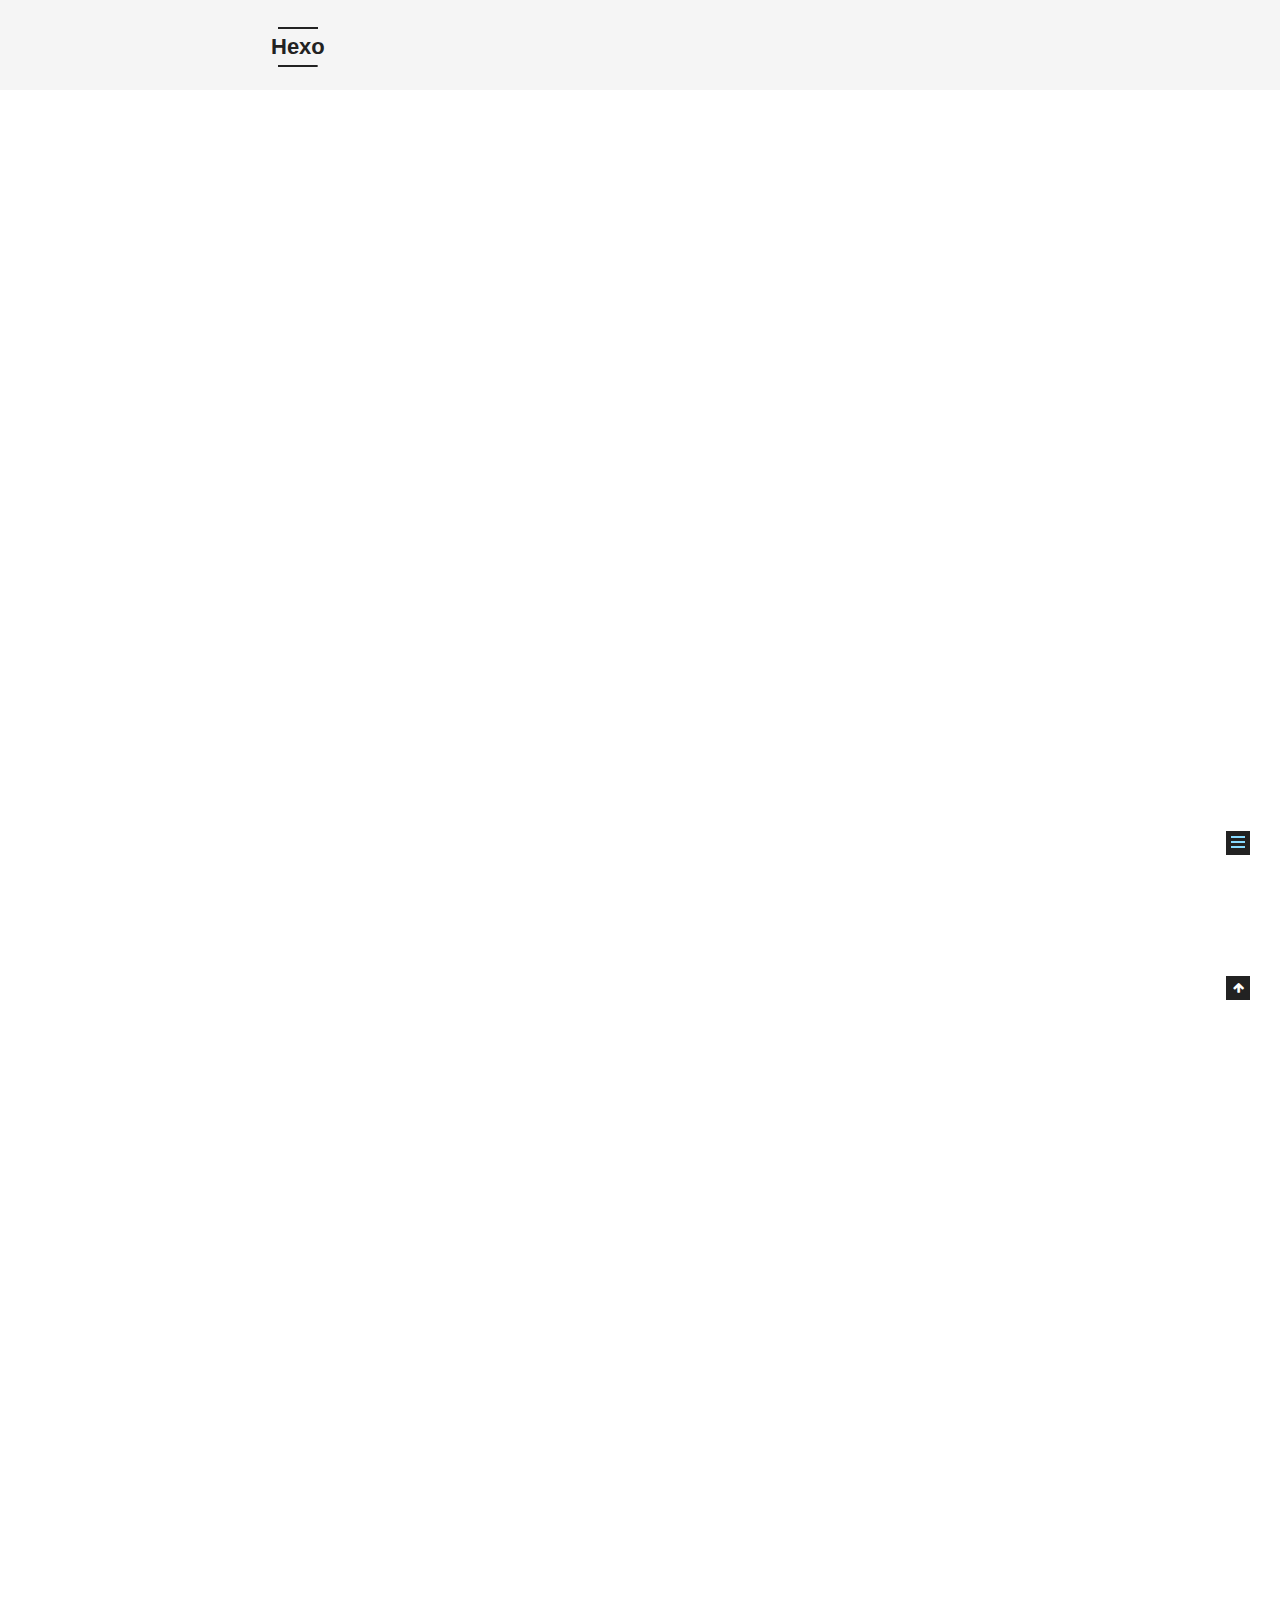
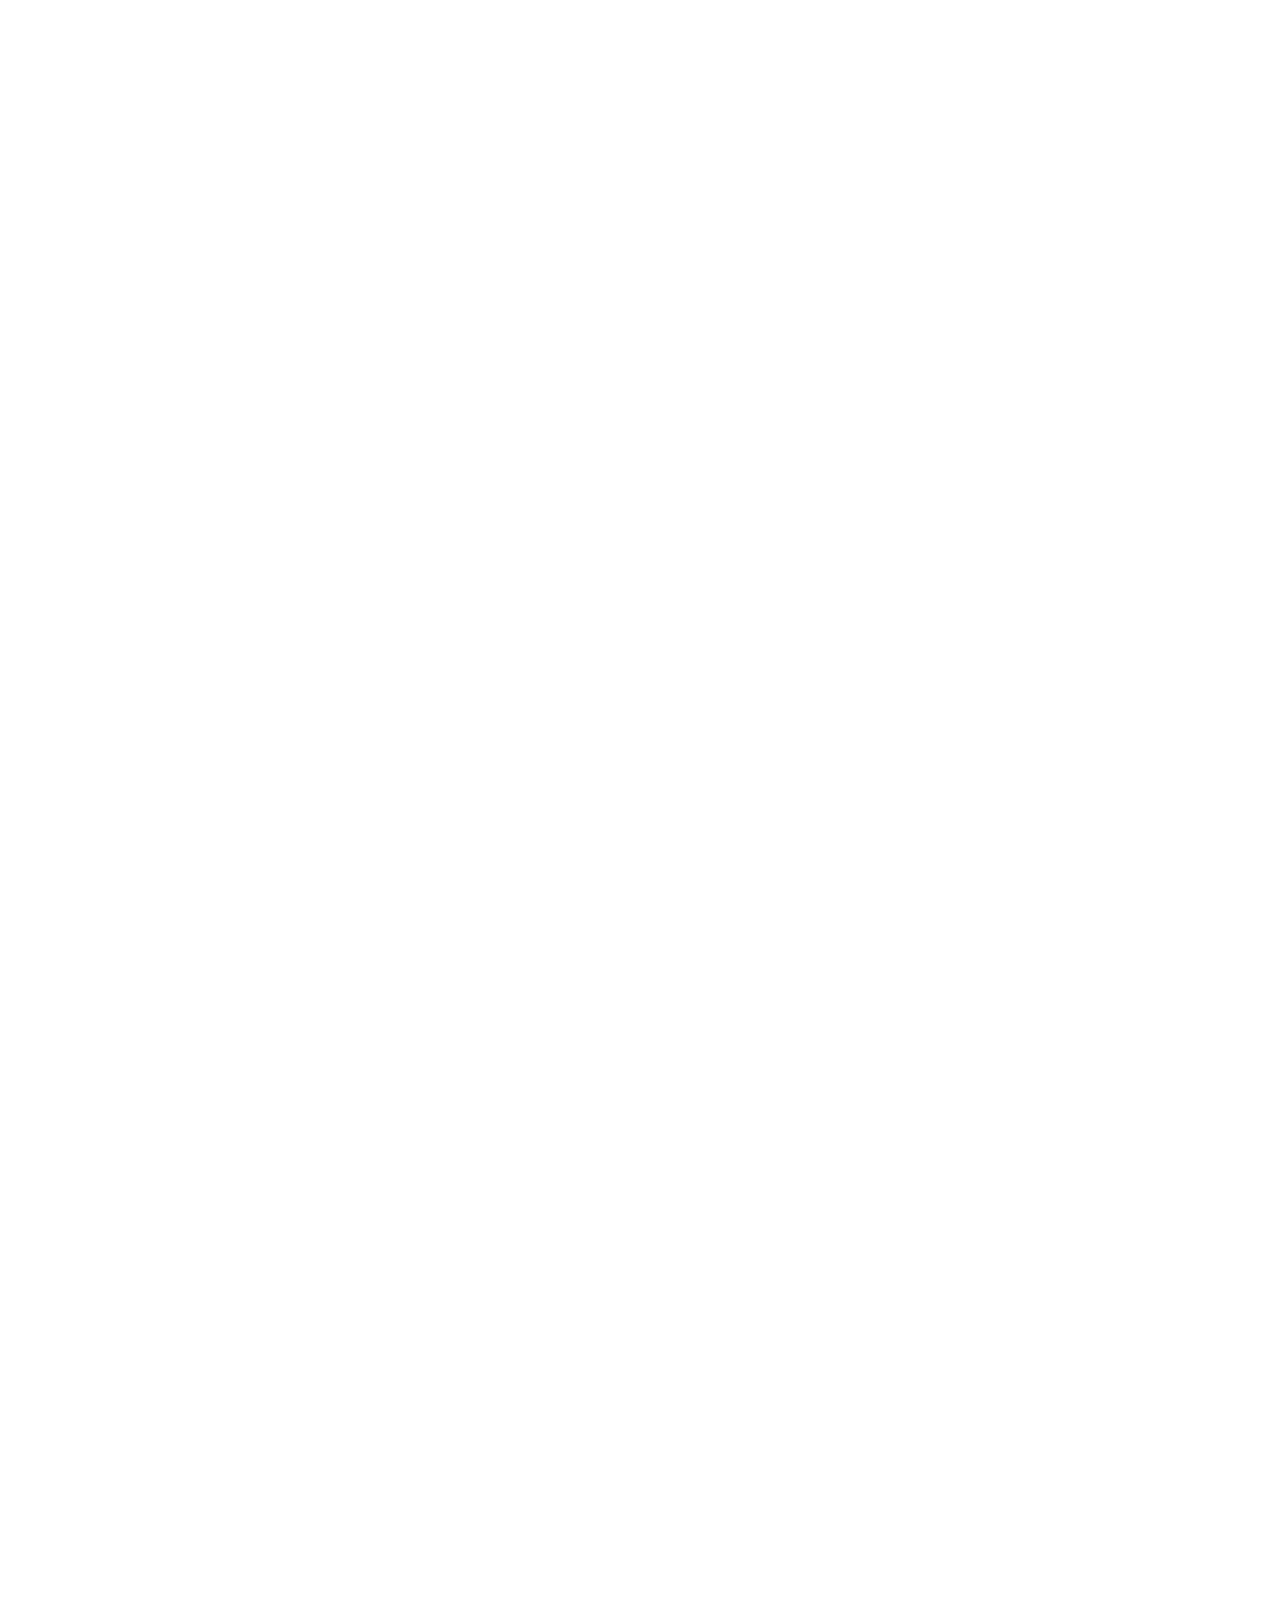
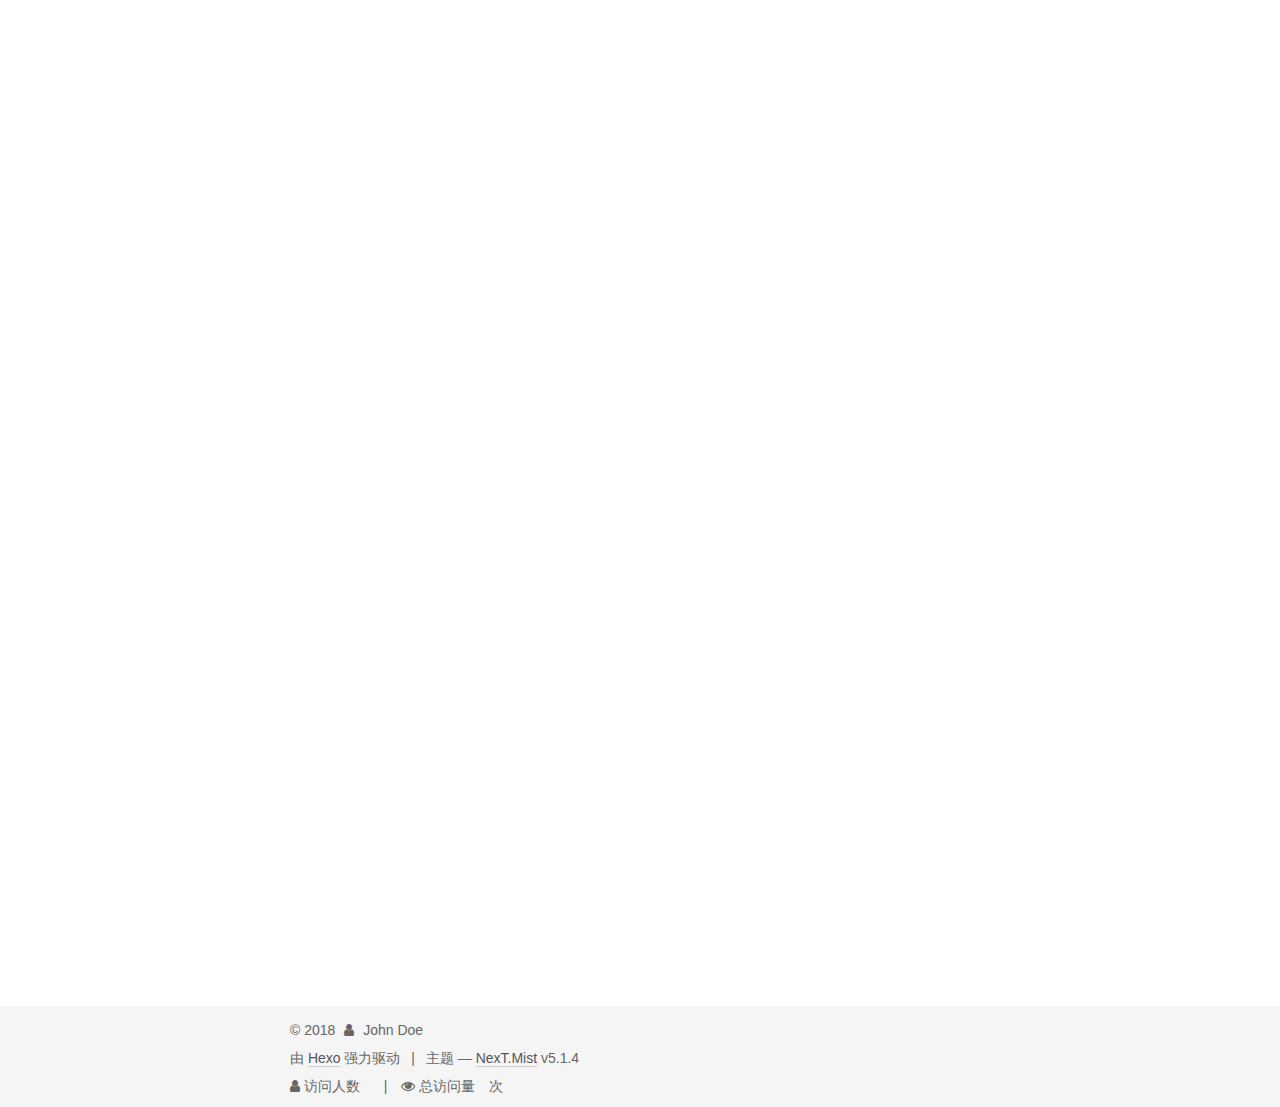
<file: 2018/02/22/kotlin之类/index.html>
<!DOCTYPE html>



  


<html class="theme-next mist use-motion" lang="zh-Hans">
<head>
  <meta charset="UTF-8"/>
<meta http-equiv="X-UA-Compatible" content="IE=edge" />
<meta name="viewport" content="width=device-width, initial-scale=1, maximum-scale=1"/>
<meta name="theme-color" content="#222">









<meta http-equiv="Cache-Control" content="no-transform" />
<meta http-equiv="Cache-Control" content="no-siteapp" />
















  
  
  <link href="/lib/fancybox/source/jquery.fancybox.css?v=2.1.5" rel="stylesheet" type="text/css" />







<link href="/lib/font-awesome/css/font-awesome.min.css?v=4.6.2" rel="stylesheet" type="text/css" />

<link href="/css/main.css?v=5.1.4" rel="stylesheet" type="text/css" />


  <link rel="apple-touch-icon" sizes="180x180" href="/images/apple-touch-icon-next.png?v=5.1.4">


  <link rel="icon" type="image/png" sizes="32x32" href="/images/favicon-32x32-next.png?v=5.1.4">


  <link rel="icon" type="image/png" sizes="16x16" href="/images/favicon-16x16-next.png?v=5.1.4">


  <link rel="mask-icon" href="/images/logo.svg?v=5.1.4" color="#222">





  <meta name="keywords" content="Hexo, NexT" />










<meta name="description" content="常规类1234567fun main(arg: Array&amp;lt;String&amp;gt;) &amp;#123;    println(Sea().name)    println(Sea()==Sea())&amp;#125;class Sea&amp;#123;    var name=&quot;太平洋&quot;&amp;#125; 输出：  太平洋 false  这就是在kotlin定义类的方式，Sea()==Sea()是比较两个对象的内容">
<meta property="og:type" content="article">
<meta property="og:title" content="kotlin之类">
<meta property="og:url" content="http://yoursite.com/2018/02/22/kotlin之类/index.html">
<meta property="og:site_name" content="Hexo">
<meta property="og:description" content="常规类1234567fun main(arg: Array&amp;lt;String&amp;gt;) &amp;#123;    println(Sea().name)    println(Sea()==Sea())&amp;#125;class Sea&amp;#123;    var name=&quot;太平洋&quot;&amp;#125; 输出：  太平洋 false  这就是在kotlin定义类的方式，Sea()==Sea()是比较两个对象的内容">
<meta property="og:locale" content="zh-Hans">
<meta property="og:updated_time" content="2018-02-22T13:38:42.315Z">
<meta name="twitter:card" content="summary">
<meta name="twitter:title" content="kotlin之类">
<meta name="twitter:description" content="常规类1234567fun main(arg: Array&amp;lt;String&amp;gt;) &amp;#123;    println(Sea().name)    println(Sea()==Sea())&amp;#125;class Sea&amp;#123;    var name=&quot;太平洋&quot;&amp;#125; 输出：  太平洋 false  这就是在kotlin定义类的方式，Sea()==Sea()是比较两个对象的内容">



<script type="text/javascript" id="hexo.configurations">
  var NexT = window.NexT || {};
  var CONFIG = {
    root: '/',
    scheme: 'Mist',
    version: '5.1.4',
    sidebar: {"position":"left","display":"hide","offset":12,"b2t":false,"scrollpercent":false,"onmobile":false},
    fancybox: true,
    tabs: true,
    motion: {"enable":true,"async":false,"transition":{"post_block":"fadeIn","post_header":"slideDownIn","post_body":"slideDownIn","coll_header":"slideLeftIn","sidebar":"slideUpIn"}},
    duoshuo: {
      userId: '0',
      author: '博主'
    },
    algolia: {
      applicationID: '',
      apiKey: '',
      indexName: '',
      hits: {"per_page":10},
      labels: {"input_placeholder":"Search for Posts","hits_empty":"We didn't find any results for the search: ${query}","hits_stats":"${hits} results found in ${time} ms"}
    }
  };
</script>



  <link rel="canonical" href="http://yoursite.com/2018/02/22/kotlin之类/"/>





  <title>kotlin之类 | Hexo</title>
  





  <script type="text/javascript">
    var _hmt = _hmt || [];
    (function() {
      var hm = document.createElement("script");
      hm.src = "https://hm.baidu.com/hm.js?dbbd5fe3efb25a11f41f4388fe3defca";
      var s = document.getElementsByTagName("script")[0];
      s.parentNode.insertBefore(hm, s);
    })();
  </script>




</head>

<body itemscope itemtype="http://schema.org/WebPage" lang="zh-Hans">

  
  
    
  

  <div class="container sidebar-position-left page-post-detail">
    <div class="headband"></div>

    <header id="header" class="header" itemscope itemtype="http://schema.org/WPHeader">
      <div class="header-inner"><div class="site-brand-wrapper">
  <div class="site-meta ">
    

    <div class="custom-logo-site-title">
      <a href="/"  class="brand" rel="start">
        <span class="logo-line-before"><i></i></span>
        <span class="site-title">Hexo</span>
        <span class="logo-line-after"><i></i></span>
      </a>
    </div>
      
        <p class="site-subtitle"></p>
      
  </div>

  <div class="site-nav-toggle">
    <button>
      <span class="btn-bar"></span>
      <span class="btn-bar"></span>
      <span class="btn-bar"></span>
    </button>
  </div>
</div>

<nav class="site-nav">
  

  
    <ul id="menu" class="menu">
      
        
        <li class="menu-item menu-item-home">
          <a href="/" rel="section">
            
              <i class="menu-item-icon fa fa-fw fa-home"></i> <br />
            
            首页
          </a>
        </li>
      
        
        <li class="menu-item menu-item-archives">
          <a href="/archives/" rel="section">
            
              <i class="menu-item-icon fa fa-fw fa-archive"></i> <br />
            
            归档
          </a>
        </li>
      

      
    </ul>
  

  
</nav>



 </div>
    </header>

    <main id="main" class="main">
      <div class="main-inner">
        <div class="content-wrap">
          <div id="content" class="content">
            

  <div id="posts" class="posts-expand">
    

  

  
  
  

  <article class="post post-type-normal" itemscope itemtype="http://schema.org/Article">
  
  
  
  <div class="post-block">
    <link itemprop="mainEntityOfPage" href="http://yoursite.com/2018/02/22/kotlin之类/">

    <span hidden itemprop="author" itemscope itemtype="http://schema.org/Person">
      <meta itemprop="name" content="John Doe">
      <meta itemprop="description" content="">
      <meta itemprop="image" content="/images/avatar.gif">
    </span>

    <span hidden itemprop="publisher" itemscope itemtype="http://schema.org/Organization">
      <meta itemprop="name" content="Hexo">
    </span>

    
      <header class="post-header">

        
        
          <h1 class="post-title" itemprop="name headline">kotlin之类</h1>
        

        <div class="post-meta">
          <span class="post-time">
            
              <span class="post-meta-item-icon">
                <i class="fa fa-calendar-o"></i>
              </span>
              
                <span class="post-meta-item-text">发表于</span>
              
              <time title="创建于" itemprop="dateCreated datePublished" datetime="2018-02-22T20:51:15+08:00">
                2018-02-22
              </time>
            

            

            
          </span>

          

          
            
          

          
          

          
            <span class="post-meta-divider">|</span>
            <span class="page-pv"><i class="fa fa-file-o"></i> 浏览
            <span class="busuanzi-value" id="busuanzi_value_page_pv" ></span>次
            </span>
          

          

          

        </div>
      </header>
    

    
    
    
    <div class="post-body" itemprop="articleBody">

      
      

      
        <h1 id="常规类"><a href="#常规类" class="headerlink" title="常规类"></a>常规类</h1><figure class="highlight kotlin"><table><tr><td class="gutter"><pre><span class="line">1</span><br><span class="line">2</span><br><span class="line">3</span><br><span class="line">4</span><br><span class="line">5</span><br><span class="line">6</span><br><span class="line">7</span><br></pre></td><td class="code"><pre><span class="line"><span class="function"><span class="keyword">fun</span> <span class="title">main</span><span class="params">(arg: <span class="type">Array</span>&lt;<span class="type">String</span>&gt;)</span></span> &#123;</span><br><span class="line">    println(Sea().name)</span><br><span class="line">    println(Sea()==Sea())</span><br><span class="line">&#125;</span><br><span class="line"><span class="class"><span class="keyword">class</span> <span class="title">Sea</span></span>&#123;</span><br><span class="line">    <span class="keyword">var</span> name=<span class="string">"太平洋"</span></span><br><span class="line">&#125;</span><br></pre></td></tr></table></figure>
<p>输出：</p>
<blockquote>
<p>太平洋</p>
<p>false</p>
</blockquote>
<p>这就是在kotlin定义类的方式，Sea()==Sea()是比较两个对象的内容是否相等，目前这个Sea类是没有复写equals 方法，所以返回fasle</p>
<p>在kotlin中定义类是很简单的事情，并且kotlin中背后帮我们生成了很多的模板代码，这样我们看kotlin的中的代码变的很简洁，我们先看一下java中如何如何定义类的</p>
<figure class="highlight java"><table><tr><td class="gutter"><pre><span class="line">1</span><br><span class="line">2</span><br><span class="line">3</span><br><span class="line">4</span><br><span class="line">5</span><br><span class="line">6</span><br><span class="line">7</span><br><span class="line">8</span><br><span class="line">9</span><br><span class="line">10</span><br><span class="line">11</span><br><span class="line">12</span><br><span class="line">13</span><br><span class="line">14</span><br><span class="line">15</span><br><span class="line">16</span><br><span class="line">17</span><br><span class="line">18</span><br><span class="line">19</span><br><span class="line">20</span><br><span class="line">21</span><br><span class="line">22</span><br><span class="line">23</span><br><span class="line">24</span><br><span class="line">25</span><br><span class="line">26</span><br><span class="line">27</span><br><span class="line">28</span><br><span class="line">29</span><br><span class="line">30</span><br><span class="line">31</span><br><span class="line">32</span><br><span class="line">33</span><br><span class="line">34</span><br><span class="line">35</span><br><span class="line">36</span><br><span class="line">37</span><br><span class="line">38</span><br><span class="line">39</span><br><span class="line">40</span><br><span class="line">41</span><br><span class="line">42</span><br><span class="line">43</span><br><span class="line">44</span><br><span class="line">45</span><br><span class="line">46</span><br><span class="line">47</span><br><span class="line">48</span><br><span class="line">49</span><br><span class="line">50</span><br><span class="line">51</span><br><span class="line">52</span><br><span class="line">53</span><br></pre></td><td class="code"><pre><span class="line"><span class="keyword">public</span> <span class="class"><span class="keyword">class</span> <span class="title">Teacher</span> </span>&#123;</span><br><span class="line"></span><br><span class="line">    <span class="keyword">private</span> String name;</span><br><span class="line">    <span class="keyword">private</span> <span class="keyword">int</span> age;</span><br><span class="line"></span><br><span class="line"></span><br><span class="line">    <span class="function"><span class="keyword">public</span> <span class="title">Teacher</span><span class="params">(String name, <span class="keyword">int</span> age)</span></span>&#123;</span><br><span class="line">        <span class="keyword">this</span>.age=age;</span><br><span class="line">        <span class="keyword">this</span>.name=name;</span><br><span class="line">    &#125;</span><br><span class="line"></span><br><span class="line">    <span class="function"><span class="keyword">public</span> String <span class="title">getName</span><span class="params">()</span> </span>&#123;</span><br><span class="line">        <span class="keyword">return</span> name;</span><br><span class="line">    &#125;</span><br><span class="line"></span><br><span class="line">    <span class="function"><span class="keyword">public</span> <span class="keyword">void</span> <span class="title">setName</span><span class="params">(String name)</span> </span>&#123;</span><br><span class="line">        <span class="keyword">this</span>.name = name;</span><br><span class="line">    &#125;</span><br><span class="line"></span><br><span class="line">    <span class="function"><span class="keyword">public</span> <span class="keyword">int</span> <span class="title">getAge</span><span class="params">()</span> </span>&#123;</span><br><span class="line">        <span class="keyword">return</span> age;</span><br><span class="line">    &#125;</span><br><span class="line"></span><br><span class="line">    <span class="function"><span class="keyword">public</span> <span class="keyword">void</span> <span class="title">setAge</span><span class="params">(<span class="keyword">int</span> age)</span> </span>&#123;</span><br><span class="line">        <span class="keyword">this</span>.age = age;</span><br><span class="line">    &#125;</span><br><span class="line"></span><br><span class="line">    <span class="meta">@Override</span></span><br><span class="line">    <span class="function"><span class="keyword">public</span> <span class="keyword">boolean</span> <span class="title">equals</span><span class="params">(Object o)</span> </span>&#123;</span><br><span class="line">        <span class="keyword">if</span> (<span class="keyword">this</span> == o) <span class="keyword">return</span> <span class="keyword">true</span>;</span><br><span class="line">        <span class="keyword">if</span> (o == <span class="keyword">null</span> || getClass() != o.getClass()) <span class="keyword">return</span> <span class="keyword">false</span>;</span><br><span class="line"></span><br><span class="line">        Teacher teacher = (Teacher) o;</span><br><span class="line"></span><br><span class="line">        <span class="keyword">if</span> (age != teacher.age) <span class="keyword">return</span> <span class="keyword">false</span>;</span><br><span class="line">        <span class="keyword">return</span> name != <span class="keyword">null</span> ? name.equals(teacher.name) : teacher.name == <span class="keyword">null</span>;</span><br><span class="line">    &#125;</span><br><span class="line"></span><br><span class="line">    <span class="meta">@Override</span></span><br><span class="line">    <span class="function"><span class="keyword">public</span> <span class="keyword">int</span> <span class="title">hashCode</span><span class="params">()</span> </span>&#123;</span><br><span class="line">        <span class="keyword">int</span> result = name != <span class="keyword">null</span> ? name.hashCode() : <span class="number">0</span>;</span><br><span class="line">        result = <span class="number">31</span> * result + age;</span><br><span class="line">        <span class="keyword">return</span> result;</span><br><span class="line">    &#125;</span><br><span class="line">    <span class="meta">@Override</span></span><br><span class="line">    <span class="function"><span class="keyword">public</span> String <span class="title">toString</span><span class="params">()</span> </span>&#123;</span><br><span class="line">        <span class="keyword">return</span> <span class="string">"Teacher&#123;"</span> +</span><br><span class="line">                <span class="string">"name='"</span> + name + <span class="string">'\''</span> +</span><br><span class="line">                <span class="string">", age="</span> + age +</span><br><span class="line">                <span class="string">'&#125;'</span>;</span><br><span class="line">    &#125;</span><br><span class="line"></span><br><span class="line">&#125;</span><br></pre></td></tr></table></figure>
<h1 id="数据类"><a href="#数据类" class="headerlink" title="数据类"></a>数据类</h1><p>这段代码大家太常见了，其实这个类就是个数据类，最常见的就是我们在开发android定义的json类型数据，代码编写起来没有任何难度，但却很麻烦，在kotlin中定义数据类变的很简单了，我们先用kotlin来重写这段代码</p>
<figure class="highlight kotlin"><table><tr><td class="gutter"><pre><span class="line">1</span><br></pre></td><td class="code"><pre><span class="line"><span class="keyword">data</span> <span class="class"><span class="keyword">class</span> <span class="title">Teacher</span></span>(<span class="keyword">var</span> name:String,<span class="keyword">var</span> age:<span class="built_in">Int</span>)</span><br></pre></td></tr></table></figure>
<p>在kotlin中只需要这么简短的代码就完成了和上面一样的功能，神奇吧？我先解释一下kotlin中这段代码的作用</p>
<ul>
<li>data 用来表示这个是一个数据类</li>
<li>会自动的实现equals和hashCode方法</li>
<li>会自动的实现toString方法</li>
<li>会增加<code>copy()</code> 函数方法</li>
<li><a href="http://kotlinlang.org/docs/reference/multi-declarations.html" target="_blank" rel="noopener"><code>componentN()</code> functions</a> </li>
</ul>
<figure class="highlight kotlin"><table><tr><td class="gutter"><pre><span class="line">1</span><br><span class="line">2</span><br><span class="line">3</span><br><span class="line">4</span><br><span class="line">5</span><br><span class="line">6</span><br><span class="line">7</span><br><span class="line">8</span><br><span class="line">9</span><br><span class="line">10</span><br></pre></td><td class="code"><pre><span class="line"><span class="function"><span class="keyword">fun</span> <span class="title">main</span><span class="params">(arg: <span class="type">Array</span>&lt;<span class="type">String</span>&gt;)</span></span> &#123;</span><br><span class="line">    println(Teacher(<span class="string">"nate"</span>, <span class="number">23</span>))</span><br><span class="line">    println(Teacher(<span class="string">"nate"</span>, <span class="number">23</span>) == Teacher(<span class="string">"nate"</span>, <span class="number">23</span>))</span><br><span class="line">    println(Teacher(<span class="string">"nate"</span>, <span class="number">23</span>).name)</span><br><span class="line">    println(Teacher(<span class="string">"nate"</span>, <span class="number">23</span>).copy(<span class="string">"tom"</span>).name)</span><br><span class="line"></span><br><span class="line">    <span class="keyword">var</span> teacher = Teacher(<span class="string">"nate"</span>, <span class="number">34</span>)</span><br><span class="line">    <span class="keyword">var</span> (name, age) = teacher</span><br><span class="line">    println(<span class="string">"<span class="subst">$&#123;name&#125;</span>  <span class="subst">$&#123;age&#125;</span> "</span>)</span><br><span class="line">&#125;</span><br></pre></td></tr></table></figure>
<p>输出结果如下:</p>
<blockquote>
<p>Teacher(name=nate, age=23)<br>true<br>nate<br>tom<br>nate  34 </p>
</blockquote>
<ul>
<li>Teacher(name=nate, age=23)是调用toString()方法打印出的形式</li>
<li>println(Teacher(“nate”, 23) == Teacher(“nate”, 23))是比较两个对象是否相当，因为kotlin自己重写了equals和hashCode方法，所以比较两个对象的内容就是相等的</li>
<li>println(Teacher(“nate”, 23).name) 是访问name属性</li>
<li>println(Teacher(“nate”, 23).copy(“tom”).name) 是重新复制了一个对象这个对象的名字是tom</li>
<li>？</li>
</ul>
<p>定义数据类需要注意的地方是</p>
<ul>
<li>数据类不能是 abstract，open，sealed，或者 inner ；</li>
<li>数据类不能继承其它的类（但可以实现接口）</li>
<li>主构造函数的所有参数必须标注为 <code>val</code> 或者 <code>var</code> </li>
<li>主构造函数应该至少有一个参数；</li>
</ul>
<h1 id="嵌套类（Nested）"><a href="#嵌套类（Nested）" class="headerlink" title="嵌套类（Nested）"></a>嵌套类（Nested）</h1><figure class="highlight kotlin"><table><tr><td class="gutter"><pre><span class="line">1</span><br><span class="line">2</span><br><span class="line">3</span><br><span class="line">4</span><br><span class="line">5</span><br><span class="line">6</span><br><span class="line">7</span><br><span class="line">8</span><br><span class="line">9</span><br></pre></td><td class="code"><pre><span class="line"><span class="class"><span class="keyword">class</span> <span class="title">China</span></span>&#123;</span><br><span class="line">    <span class="keyword">var</span> name=<span class="string">"中国"</span></span><br><span class="line">    <span class="class"><span class="keyword">class</span> <span class="title">Province</span></span>&#123;</span><br><span class="line">        <span class="keyword">var</span> name=<span class="string">"北京"</span></span><br><span class="line">    &#125;</span><br><span class="line">&#125;</span><br><span class="line"><span class="function"><span class="keyword">fun</span> <span class="title">main</span><span class="params">(arg: <span class="type">Array</span>&lt;<span class="type">String</span>&gt;)</span></span> &#123;</span><br><span class="line">    println(China.Province().name)</span><br><span class="line">&#125;</span><br></pre></td></tr></table></figure>
<p>输出北京，嵌套类只能访问自己的属性，不能访问China的属性，如果要想访问China的属性，需要将Province定义成内部类</p>
<h1 id="内部类（Inner）"><a href="#内部类（Inner）" class="headerlink" title="内部类（Inner）"></a>内部类（Inner）</h1><figure class="highlight kotlin"><table><tr><td class="gutter"><pre><span class="line">1</span><br><span class="line">2</span><br><span class="line">3</span><br><span class="line">4</span><br><span class="line">5</span><br><span class="line">6</span><br><span class="line">7</span><br><span class="line">8</span><br><span class="line">9</span><br><span class="line">10</span><br><span class="line">11</span><br><span class="line">12</span><br><span class="line">13</span><br><span class="line">14</span><br></pre></td><td class="code"><pre><span class="line"><span class="function"><span class="keyword">fun</span> <span class="title">main</span><span class="params">(arg: <span class="type">Array</span>&lt;<span class="type">String</span>&gt;)</span></span> &#123;</span><br><span class="line"> </span><br><span class="line">    println(China().Province().name)</span><br><span class="line">&#125;</span><br><span class="line"></span><br><span class="line"><span class="keyword">data</span> <span class="class"><span class="keyword">class</span> <span class="title">Teacher</span></span>(<span class="keyword">var</span> name: String, <span class="keyword">var</span> age: <span class="built_in">Int</span>)</span><br><span class="line"></span><br><span class="line"><span class="class"><span class="keyword">class</span> <span class="title">China</span> </span>&#123;</span><br><span class="line">    <span class="keyword">var</span> area = <span class="string">"中国"</span></span><br><span class="line"></span><br><span class="line">   inner <span class="class"><span class="keyword">class</span> <span class="title">Province</span> </span>&#123;</span><br><span class="line">        <span class="keyword">var</span> name =area</span><br><span class="line">    &#125;</span><br><span class="line">&#125;</span><br></pre></td></tr></table></figure>
<p>内部类是可以访问外部类的属性的</p>

      
    </div>
    
    
    

    

    

    

    <footer class="post-footer">
      

      
      
      

      
        <div class="post-nav">
          <div class="post-nav-next post-nav-item">
            
              <a href="/2018/02/22/kotlin之构造函数/" rel="next" title="kotlin之构造函数">
                <i class="fa fa-chevron-left"></i> kotlin之构造函数
              </a>
            
          </div>

          <span class="post-nav-divider"></span>

          <div class="post-nav-prev post-nav-item">
            
              <a href="/2018/02/22/kotlin之Object/" rel="prev" title="kotlin之Object">
                kotlin之Object <i class="fa fa-chevron-right"></i>
              </a>
            
          </div>
        </div>
      

      
      
    </footer>
  </div>
  
  
  
  </article>



    <div class="post-spread">
      
    </div>
  </div>


          </div>
          


          

  
    <div class="comments" id="comments">
      <div id="uyan_frame"></div>
    </div>

  



        </div>
        
          
  
  <div class="sidebar-toggle">
    <div class="sidebar-toggle-line-wrap">
      <span class="sidebar-toggle-line sidebar-toggle-line-first"></span>
      <span class="sidebar-toggle-line sidebar-toggle-line-middle"></span>
      <span class="sidebar-toggle-line sidebar-toggle-line-last"></span>
    </div>
  </div>

  <aside id="sidebar" class="sidebar">
    
    <div class="sidebar-inner">

      

      
        <ul class="sidebar-nav motion-element">
          <li class="sidebar-nav-toc sidebar-nav-active" data-target="post-toc-wrap">
            文章目录
          </li>
          <li class="sidebar-nav-overview" data-target="site-overview-wrap">
            站点概览
          </li>
        </ul>
      

      <section class="site-overview-wrap sidebar-panel">
        <div class="site-overview">
          <div class="site-author motion-element" itemprop="author" itemscope itemtype="http://schema.org/Person">
            
              <p class="site-author-name" itemprop="name">John Doe</p>
              <p class="site-description motion-element" itemprop="description"></p>
          </div>

          <nav class="site-state motion-element">

            
              <div class="site-state-item site-state-posts">
              
                <a href="/archives/">
              
                  <span class="site-state-item-count">6</span>
                  <span class="site-state-item-name">日志</span>
                </a>
              </div>
            

            

            

          </nav>

          

          

          
          

          
          

          

        </div>
      </section>

      
      <!--noindex-->
        <section class="post-toc-wrap motion-element sidebar-panel sidebar-panel-active">
          <div class="post-toc">

            
              
            

            
              <div class="post-toc-content"><ol class="nav"><li class="nav-item nav-level-1"><a class="nav-link" href="#常规类"><span class="nav-number">1.</span> <span class="nav-text">常规类</span></a></li><li class="nav-item nav-level-1"><a class="nav-link" href="#数据类"><span class="nav-number">2.</span> <span class="nav-text">数据类</span></a></li><li class="nav-item nav-level-1"><a class="nav-link" href="#嵌套类（Nested）"><span class="nav-number">3.</span> <span class="nav-text">嵌套类（Nested）</span></a></li><li class="nav-item nav-level-1"><a class="nav-link" href="#内部类（Inner）"><span class="nav-number">4.</span> <span class="nav-text">内部类（Inner）</span></a></li></ol></div>
            

          </div>
        </section>
      <!--/noindex-->
      

      

    </div>
  </aside>


        
      </div>
    </main>

    <footer id="footer" class="footer">
      <div class="footer-inner">
        <div class="copyright">&copy; <span itemprop="copyrightYear">2018</span>
  <span class="with-love">
    <i class="fa fa-user"></i>
  </span>
  <span class="author" itemprop="copyrightHolder">John Doe</span>

  
</div>


  <div class="powered-by">由 <a class="theme-link" target="_blank" href="https://hexo.io">Hexo</a> 强力驱动</div>



  <span class="post-meta-divider">|</span>



  <div class="theme-info">主题 &mdash; <a class="theme-link" target="_blank" href="https://github.com/iissnan/hexo-theme-next">NexT.Mist</a> v5.1.4</div>






        
<div class="busuanzi-count">
  <script async src="https://dn-lbstatics.qbox.me/busuanzi/2.3/busuanzi.pure.mini.js"></script>

  
    <span class="site-uv">
      <i class="fa fa-user"></i> 访问人数
      <span class="busuanzi-value" id="busuanzi_value_site_uv"></span>
      
    </span>
  

  
    <span class="site-pv">
      <i class="fa fa-eye"></i> 总访问量
      <span class="busuanzi-value" id="busuanzi_value_site_pv"></span>
      次
    </span>
  
</div>








        
      </div>
    </footer>

    
      <div class="back-to-top">
        <i class="fa fa-arrow-up"></i>
        
      </div>
    

    

  </div>

  

<script type="text/javascript">
  if (Object.prototype.toString.call(window.Promise) !== '[object Function]') {
    window.Promise = null;
  }
</script>









  












  
  
    <script type="text/javascript" src="/lib/jquery/index.js?v=2.1.3"></script>
  

  
  
    <script type="text/javascript" src="/lib/fastclick/lib/fastclick.min.js?v=1.0.6"></script>
  

  
  
    <script type="text/javascript" src="/lib/jquery_lazyload/jquery.lazyload.js?v=1.9.7"></script>
  

  
  
    <script type="text/javascript" src="/lib/velocity/velocity.min.js?v=1.2.1"></script>
  

  
  
    <script type="text/javascript" src="/lib/velocity/velocity.ui.min.js?v=1.2.1"></script>
  

  
  
    <script type="text/javascript" src="/lib/fancybox/source/jquery.fancybox.pack.js?v=2.1.5"></script>
  


  


  <script type="text/javascript" src="/js/src/utils.js?v=5.1.4"></script>

  <script type="text/javascript" src="/js/src/motion.js?v=5.1.4"></script>


  
  

  
  <script type="text/javascript" src="/js/src/scrollspy.js?v=5.1.4"></script>
<script type="text/javascript" src="/js/src/post-details.js?v=5.1.4"></script>



  


  <script type="text/javascript" src="/js/src/bootstrap.js?v=5.1.4"></script>



  


  




	





  
    

    
      <!-- UY BEGIN -->
      <script type="text/javascript" src="http://v2.uyan.cc/code/uyan.js?uid=2156828"></script>
      <!-- UY END -->
    
  





  












  





  

  

  

  
  

  

  

  

</body>
</html>
</file>
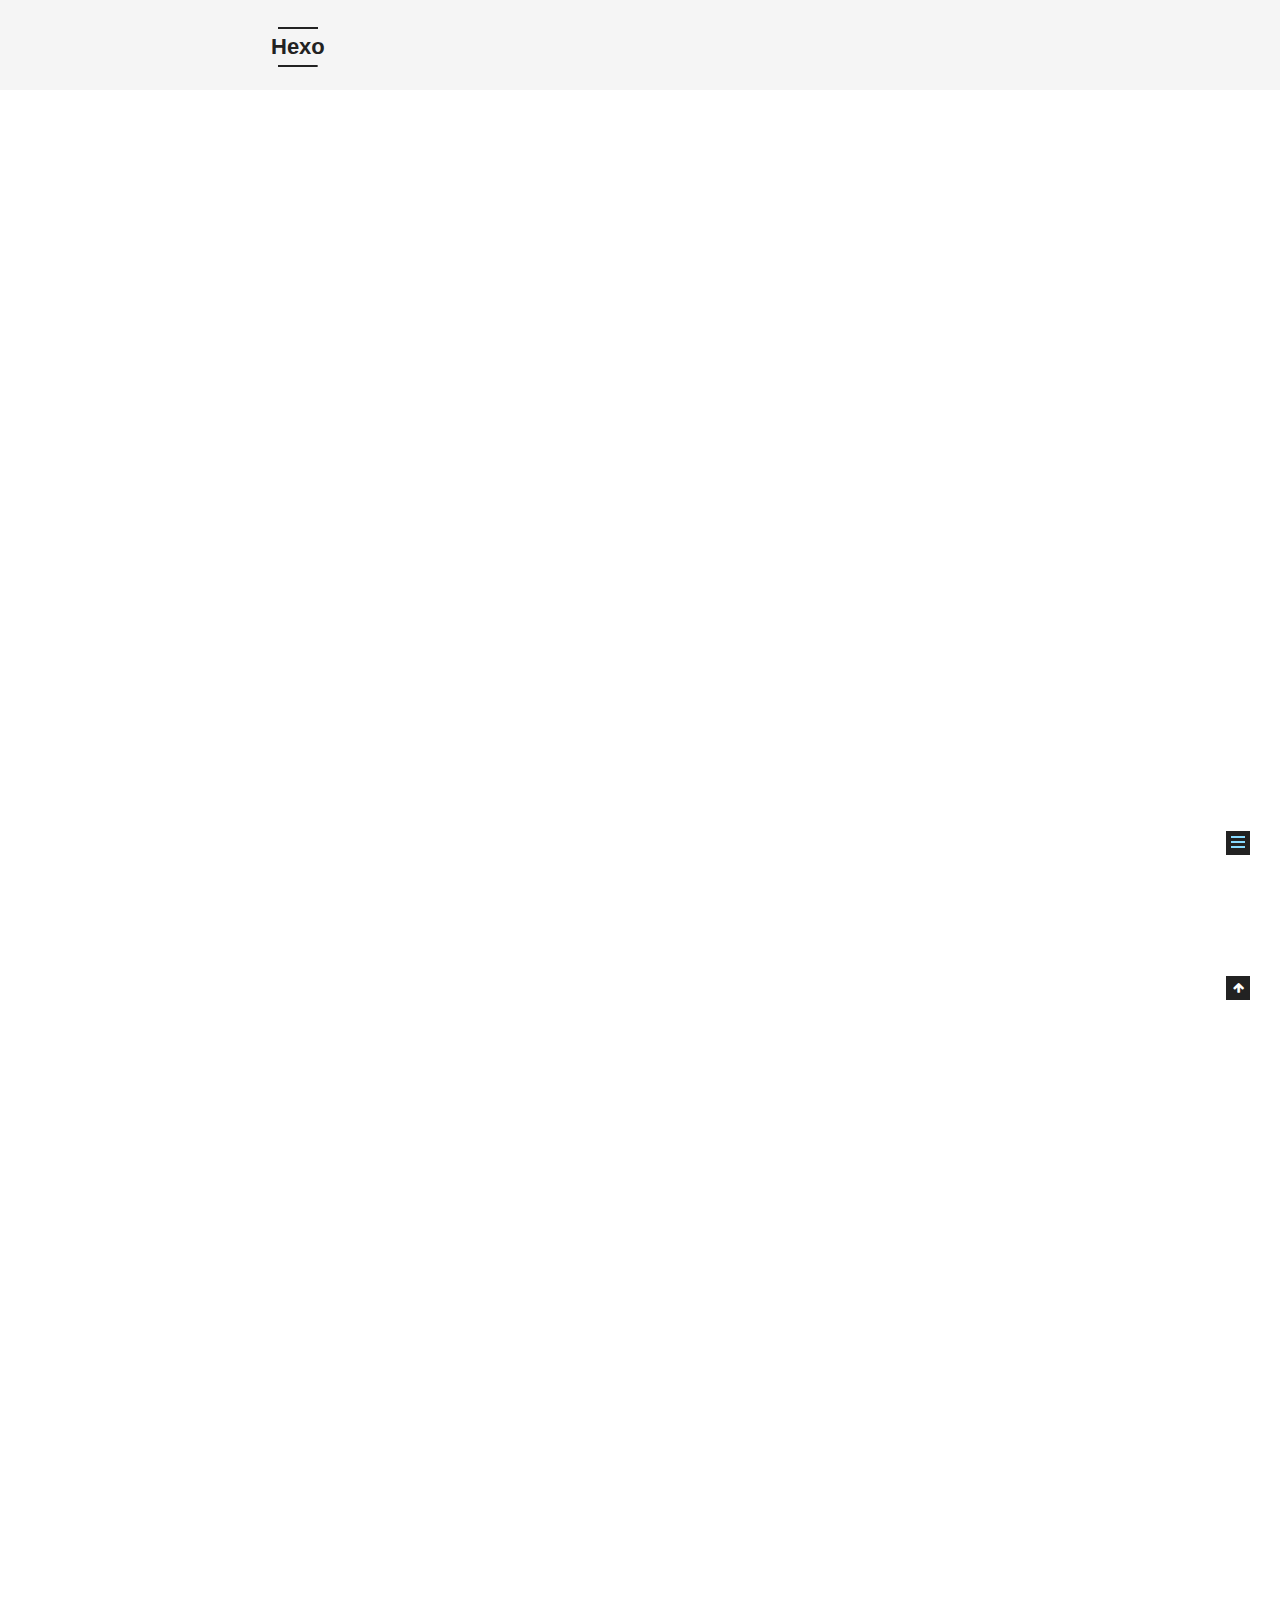
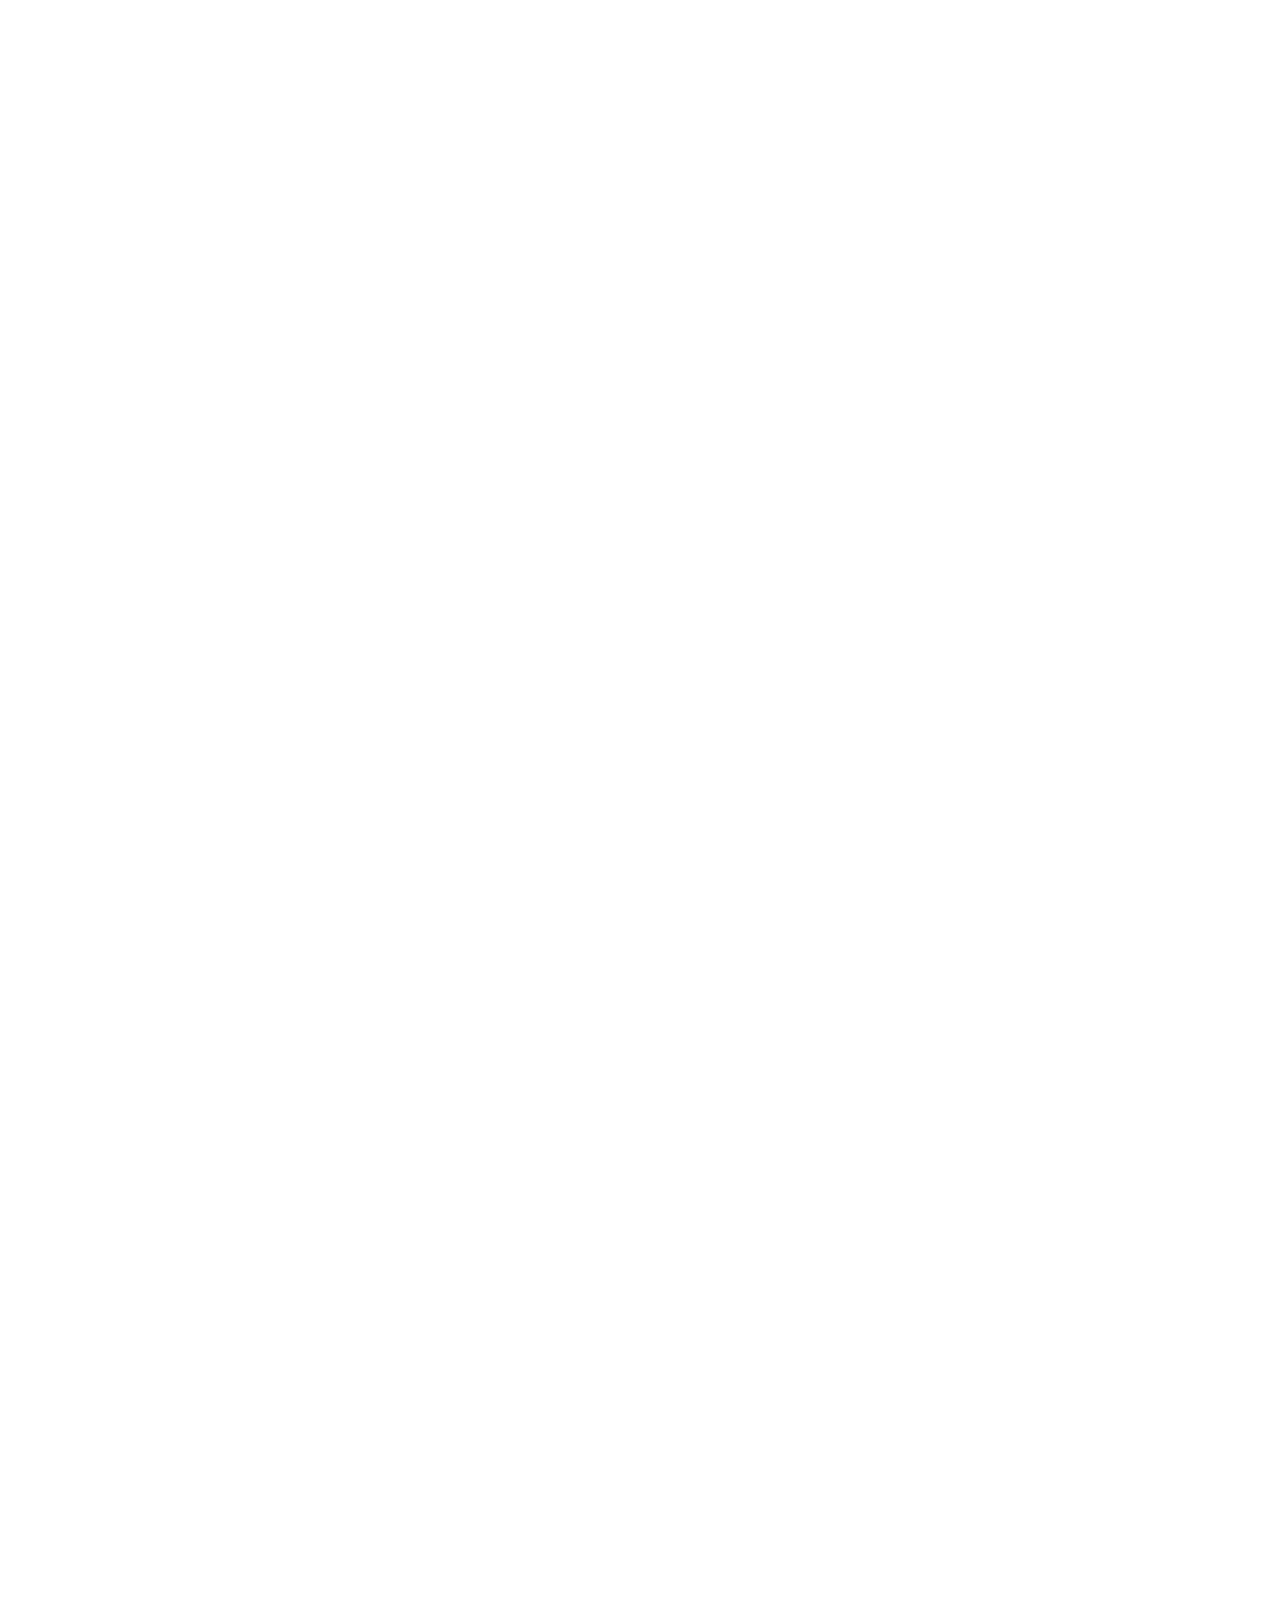
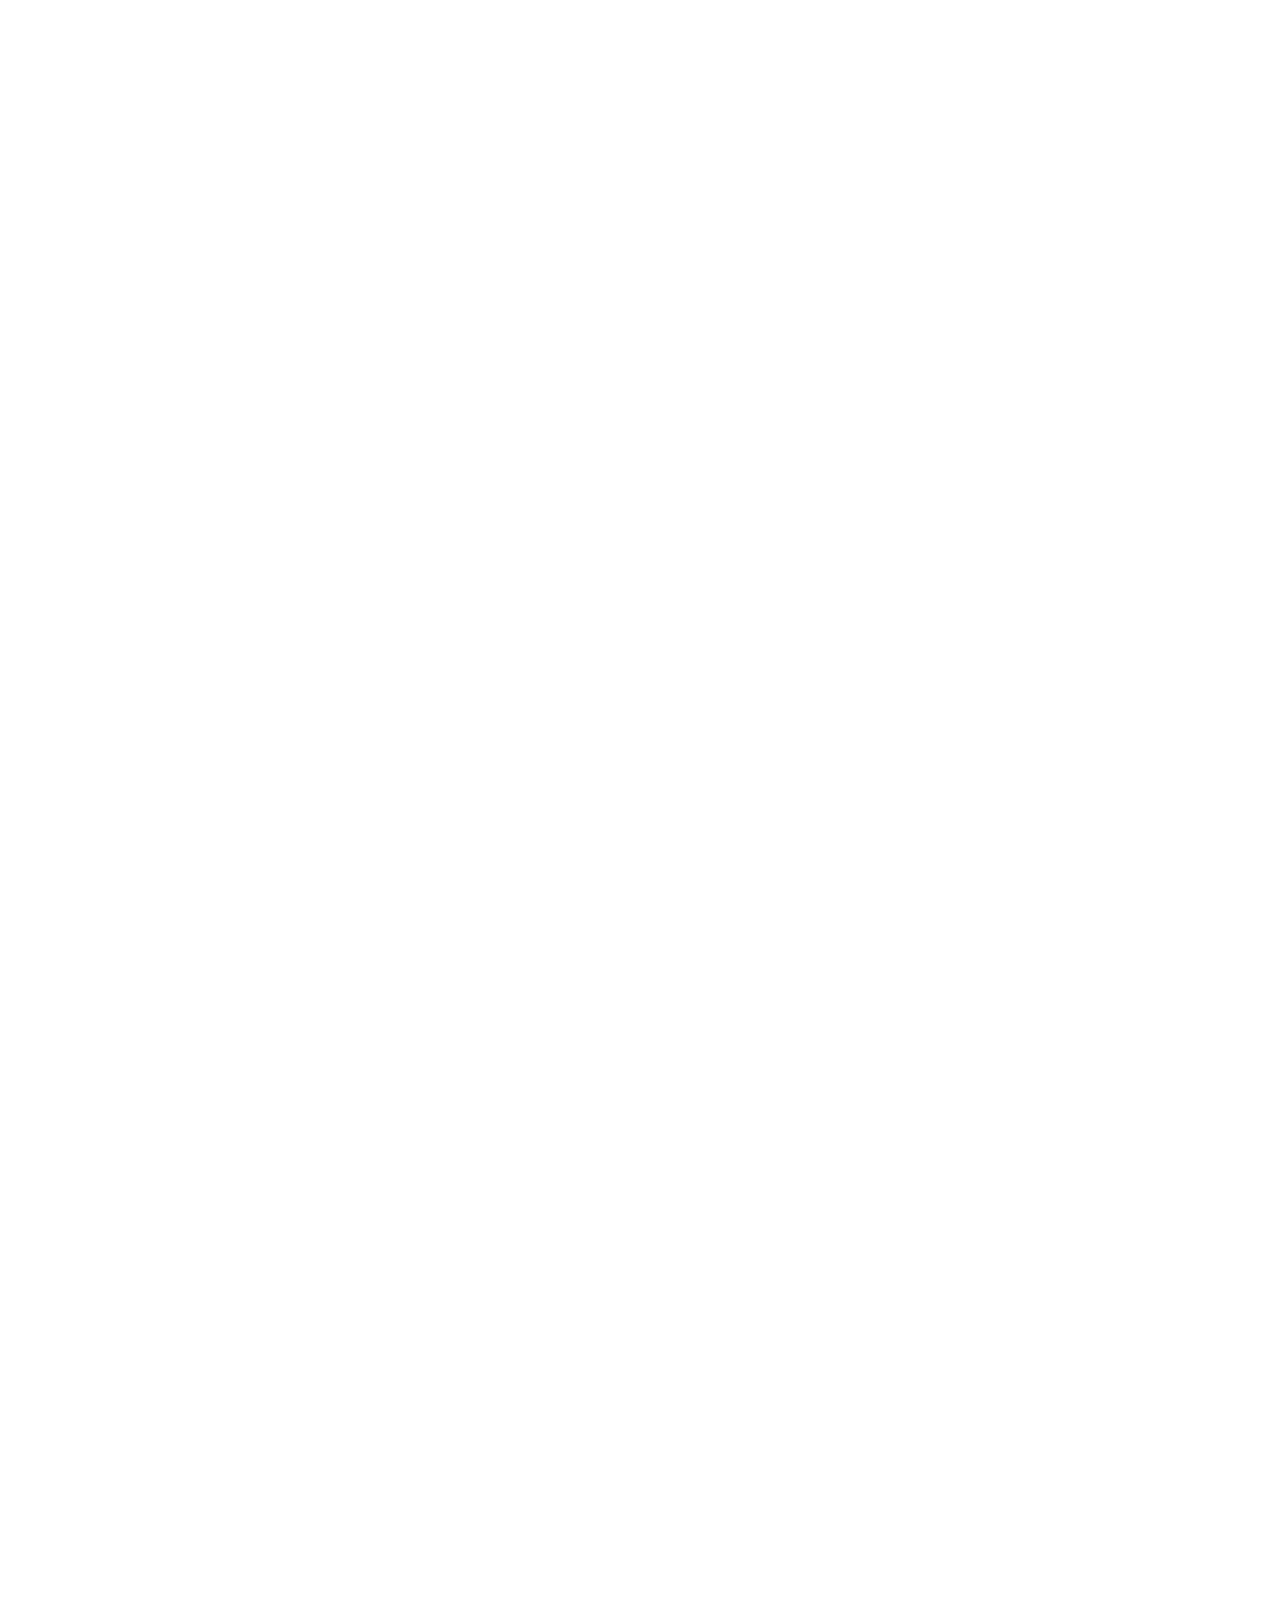
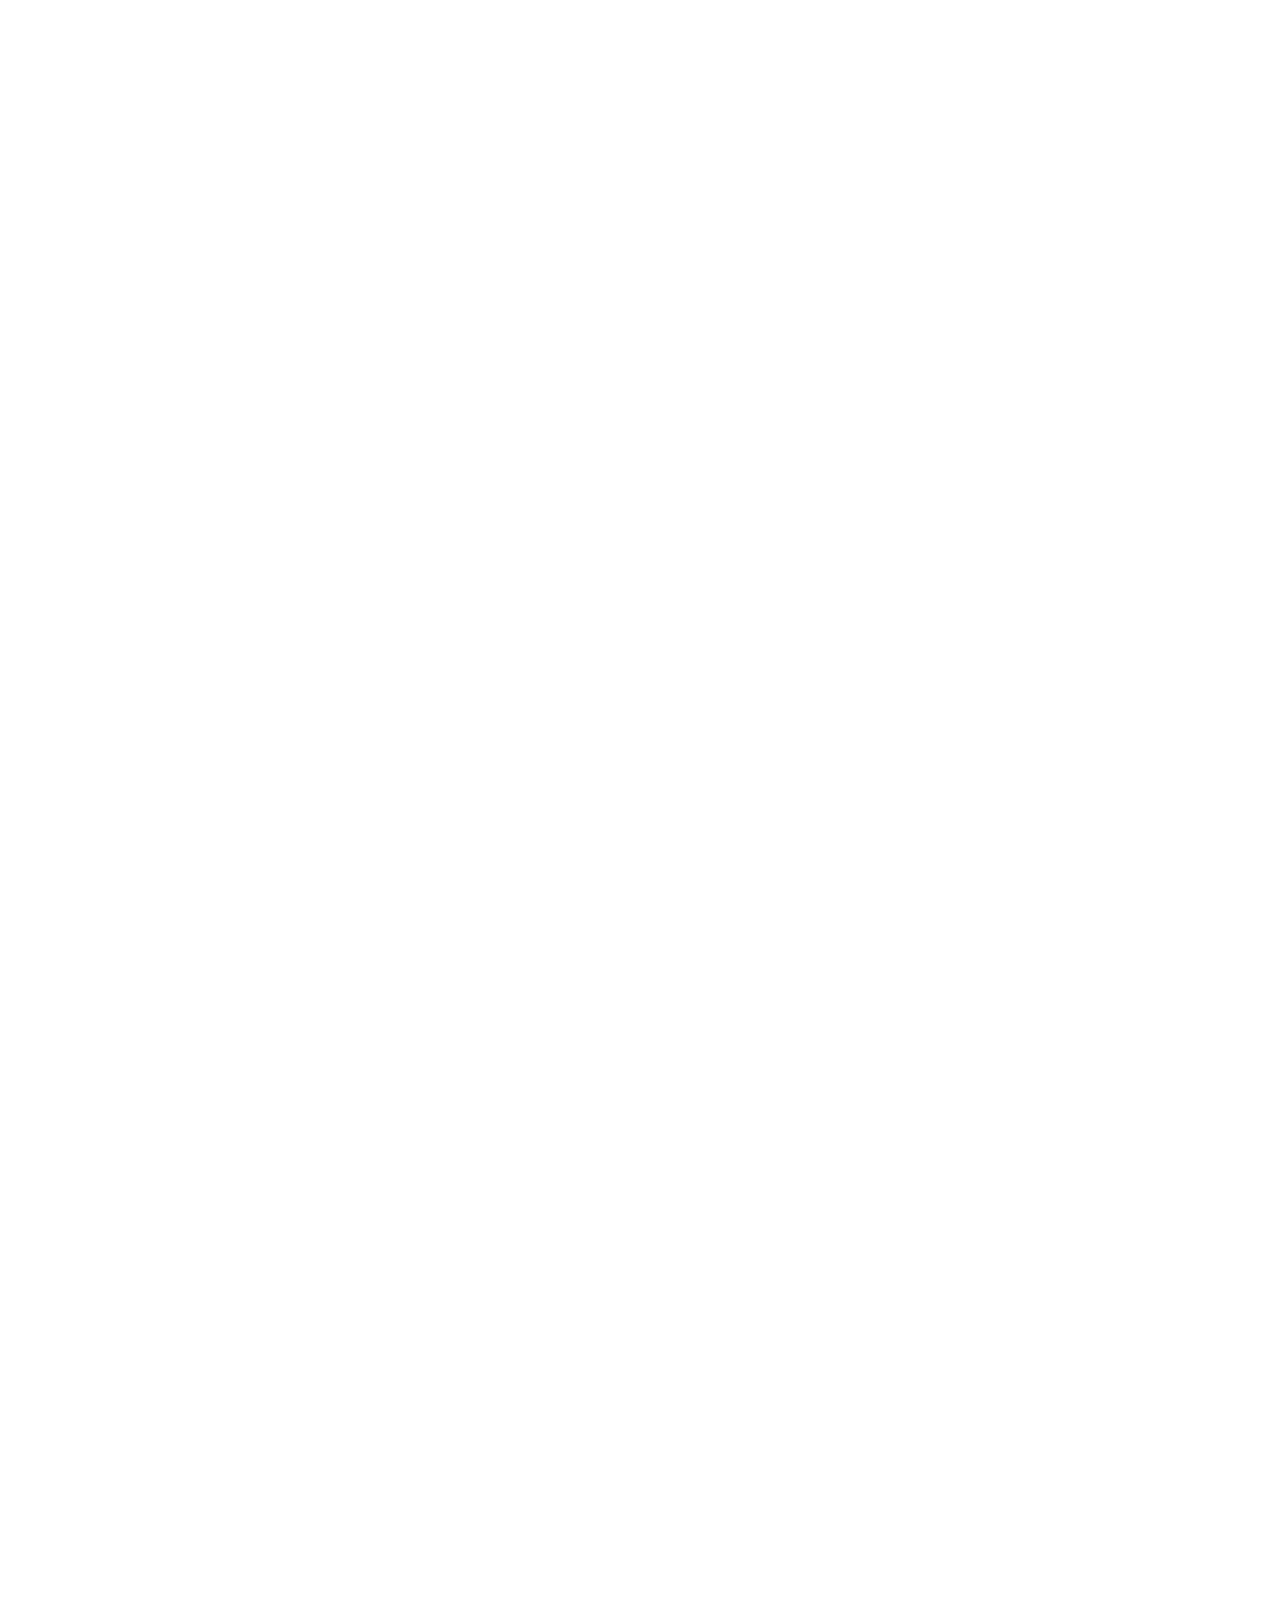
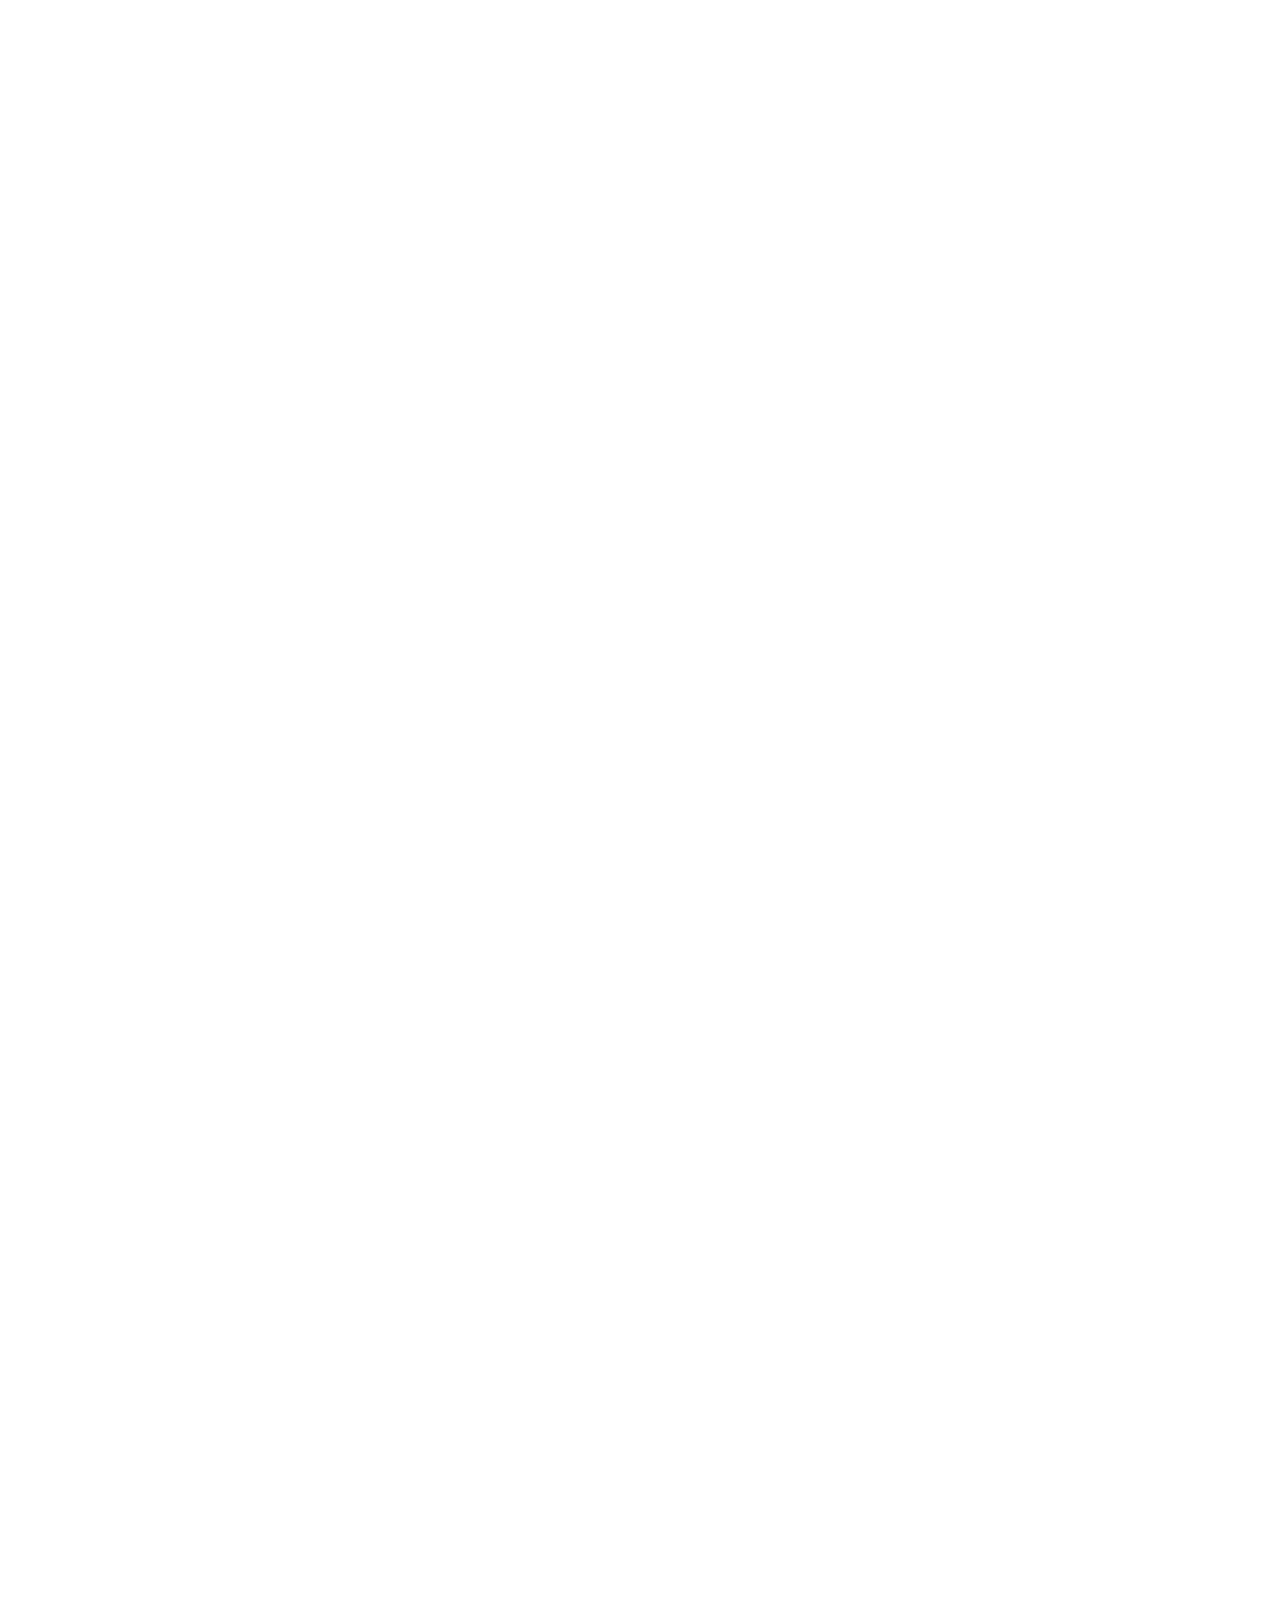
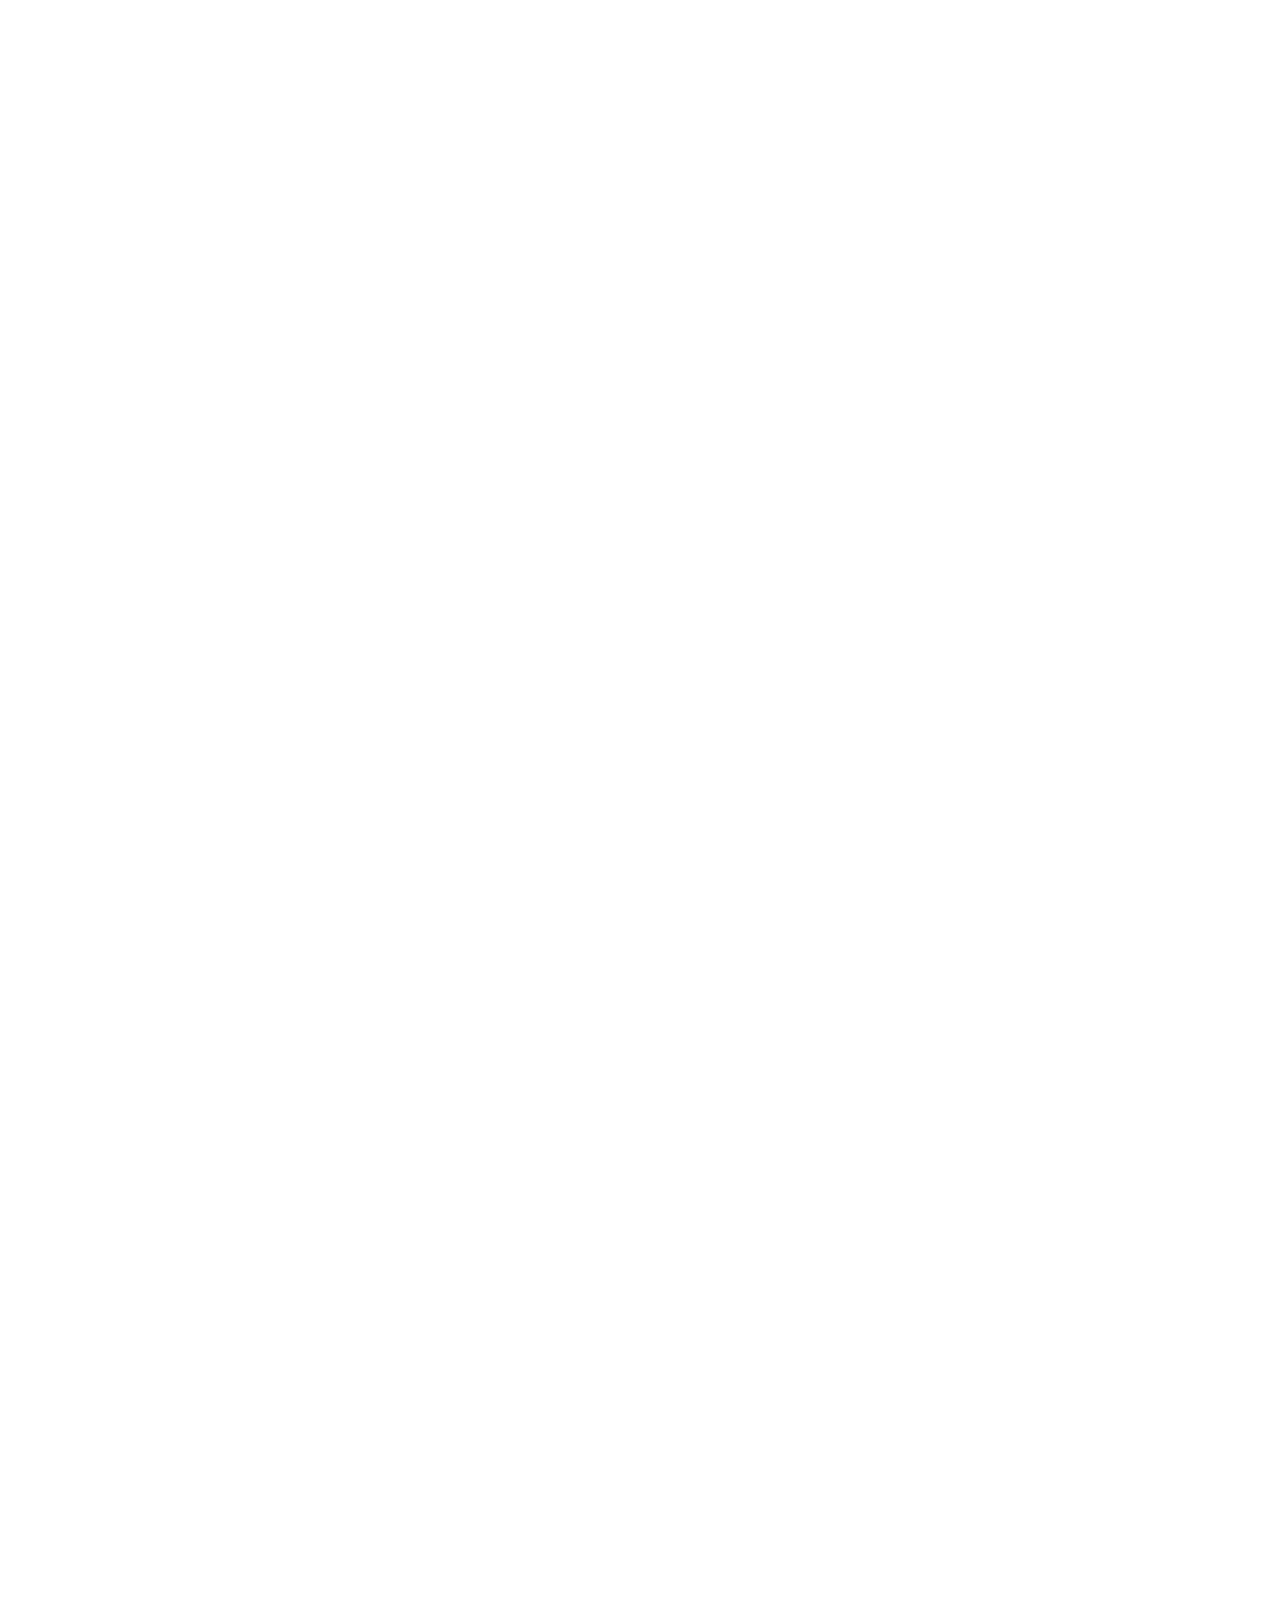
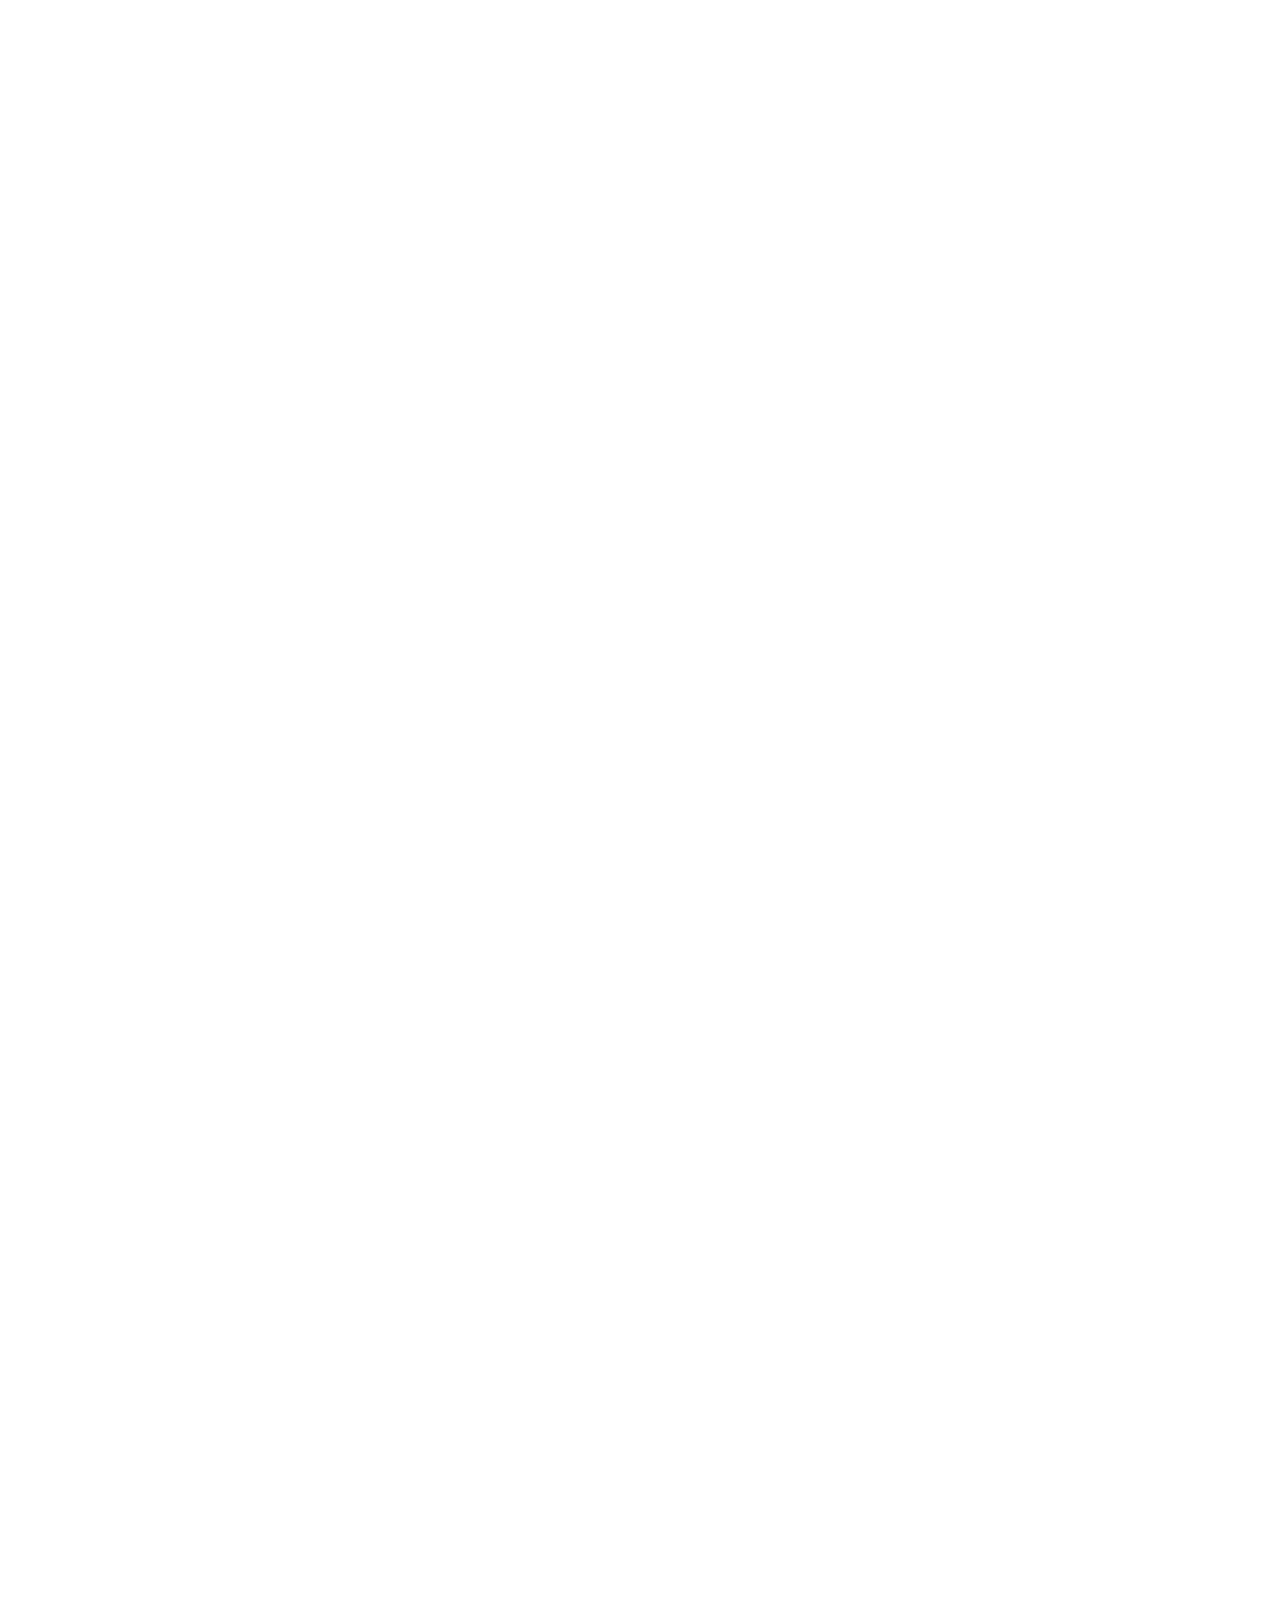
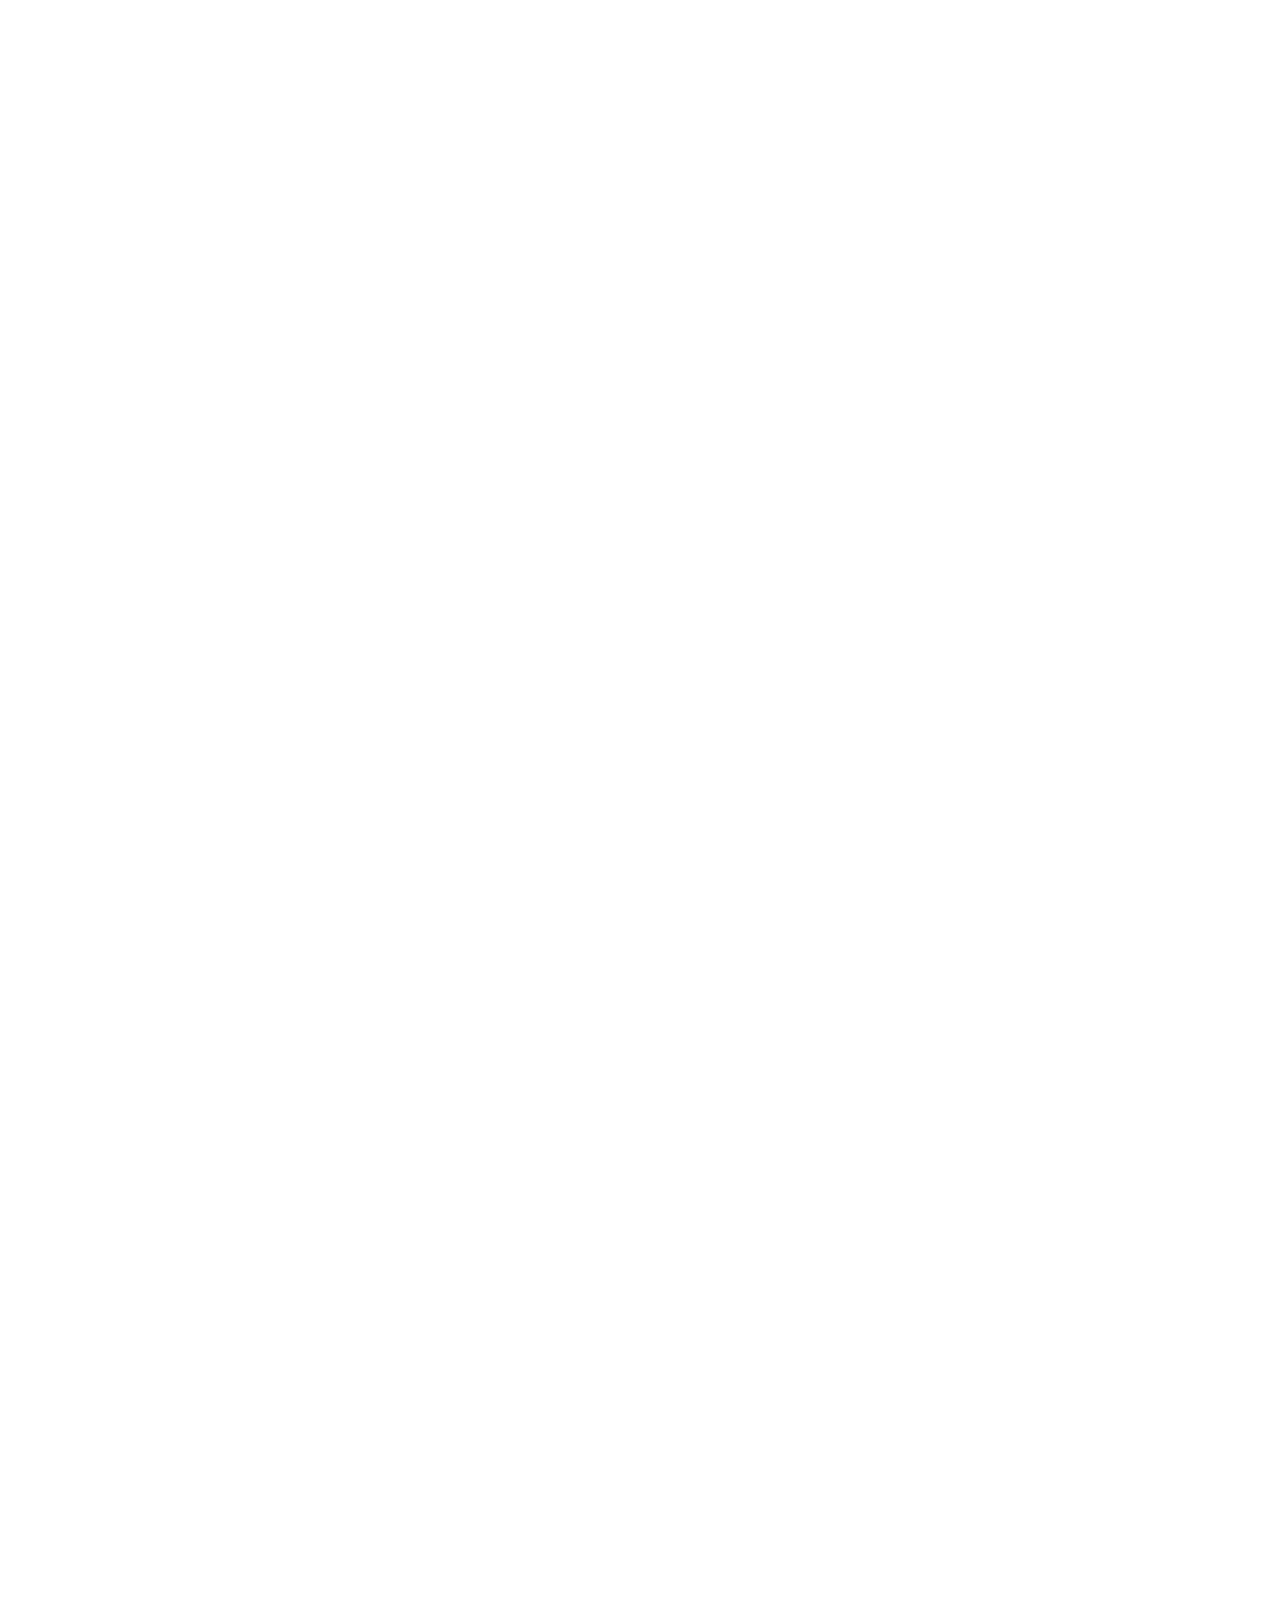
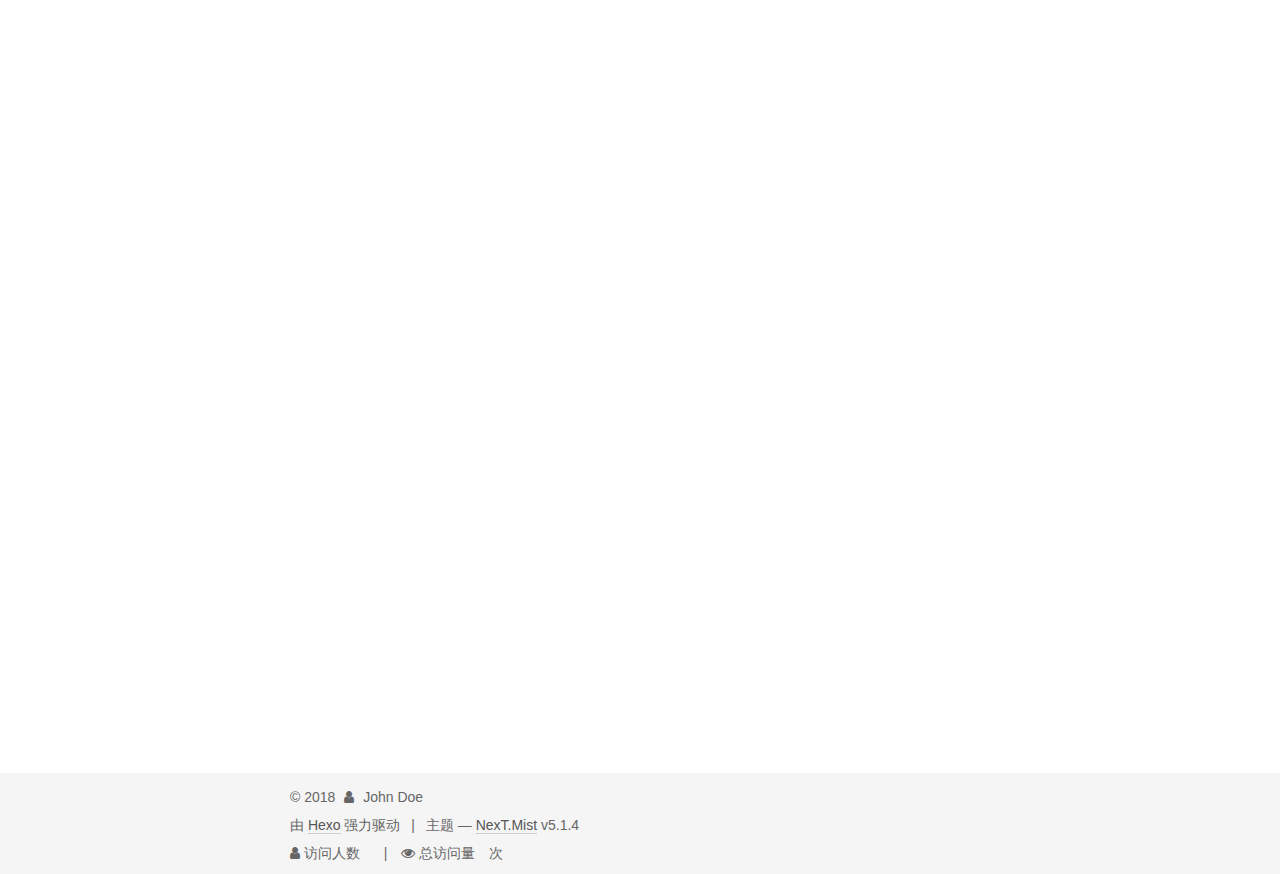
<file: 2018/02/24/kotlin之函数/index.html>
<!DOCTYPE html>



  


<html class="theme-next mist use-motion" lang="zh-Hans">
<head>
  <meta charset="UTF-8"/>
<meta http-equiv="X-UA-Compatible" content="IE=edge" />
<meta name="viewport" content="width=device-width, initial-scale=1, maximum-scale=1"/>
<meta name="theme-color" content="#222">









<meta http-equiv="Cache-Control" content="no-transform" />
<meta http-equiv="Cache-Control" content="no-siteapp" />
















  
  
  <link href="/lib/fancybox/source/jquery.fancybox.css?v=2.1.5" rel="stylesheet" type="text/css" />







<link href="/lib/font-awesome/css/font-awesome.min.css?v=4.6.2" rel="stylesheet" type="text/css" />

<link href="/css/main.css?v=5.1.4" rel="stylesheet" type="text/css" />


  <link rel="apple-touch-icon" sizes="180x180" href="/images/apple-touch-icon-next.png?v=5.1.4">


  <link rel="icon" type="image/png" sizes="32x32" href="/images/favicon-32x32-next.png?v=5.1.4">


  <link rel="icon" type="image/png" sizes="16x16" href="/images/favicon-16x16-next.png?v=5.1.4">


  <link rel="mask-icon" href="/images/logo.svg?v=5.1.4" color="#222">





  <meta name="keywords" content="Hexo, NexT" />










<meta name="description" content="普通函数kotlin中定义函数跟java不太一样，我们先看一下代码 1234567fun add(a: Int, b: Int): Int &amp;#123;    return a + b&amp;#125;fun main(args: Array&amp;lt;String&amp;gt;) &amp;#123;    println(add(1,2))&amp;#125; 这个是一个kotlin的简单函数，初次看一起来有些陌生，我们先来">
<meta property="og:type" content="article">
<meta property="og:title" content="kotlin之函数">
<meta property="og:url" content="http://yoursite.com/2018/02/24/kotlin之函数/index.html">
<meta property="og:site_name" content="Hexo">
<meta property="og:description" content="普通函数kotlin中定义函数跟java不太一样，我们先看一下代码 1234567fun add(a: Int, b: Int): Int &amp;#123;    return a + b&amp;#125;fun main(args: Array&amp;lt;String&amp;gt;) &amp;#123;    println(add(1,2))&amp;#125; 这个是一个kotlin的简单函数，初次看一起来有些陌生，我们先来">
<meta property="og:locale" content="zh-Hans">
<meta property="og:updated_time" content="2018-03-03T14:24:30.448Z">
<meta name="twitter:card" content="summary">
<meta name="twitter:title" content="kotlin之函数">
<meta name="twitter:description" content="普通函数kotlin中定义函数跟java不太一样，我们先看一下代码 1234567fun add(a: Int, b: Int): Int &amp;#123;    return a + b&amp;#125;fun main(args: Array&amp;lt;String&amp;gt;) &amp;#123;    println(add(1,2))&amp;#125; 这个是一个kotlin的简单函数，初次看一起来有些陌生，我们先来">



<script type="text/javascript" id="hexo.configurations">
  var NexT = window.NexT || {};
  var CONFIG = {
    root: '/',
    scheme: 'Mist',
    version: '5.1.4',
    sidebar: {"position":"left","display":"hide","offset":12,"b2t":false,"scrollpercent":false,"onmobile":false},
    fancybox: true,
    tabs: true,
    motion: {"enable":true,"async":false,"transition":{"post_block":"fadeIn","post_header":"slideDownIn","post_body":"slideDownIn","coll_header":"slideLeftIn","sidebar":"slideUpIn"}},
    duoshuo: {
      userId: '0',
      author: '博主'
    },
    algolia: {
      applicationID: '',
      apiKey: '',
      indexName: '',
      hits: {"per_page":10},
      labels: {"input_placeholder":"Search for Posts","hits_empty":"We didn't find any results for the search: ${query}","hits_stats":"${hits} results found in ${time} ms"}
    }
  };
</script>



  <link rel="canonical" href="http://yoursite.com/2018/02/24/kotlin之函数/"/>





  <title>kotlin之函数 | Hexo</title>
  





  <script type="text/javascript">
    var _hmt = _hmt || [];
    (function() {
      var hm = document.createElement("script");
      hm.src = "https://hm.baidu.com/hm.js?dbbd5fe3efb25a11f41f4388fe3defca";
      var s = document.getElementsByTagName("script")[0];
      s.parentNode.insertBefore(hm, s);
    })();
  </script>




</head>

<body itemscope itemtype="http://schema.org/WebPage" lang="zh-Hans">

  
  
    
  

  <div class="container sidebar-position-left page-post-detail">
    <div class="headband"></div>

    <header id="header" class="header" itemscope itemtype="http://schema.org/WPHeader">
      <div class="header-inner"><div class="site-brand-wrapper">
  <div class="site-meta ">
    

    <div class="custom-logo-site-title">
      <a href="/"  class="brand" rel="start">
        <span class="logo-line-before"><i></i></span>
        <span class="site-title">Hexo</span>
        <span class="logo-line-after"><i></i></span>
      </a>
    </div>
      
        <p class="site-subtitle"></p>
      
  </div>

  <div class="site-nav-toggle">
    <button>
      <span class="btn-bar"></span>
      <span class="btn-bar"></span>
      <span class="btn-bar"></span>
    </button>
  </div>
</div>

<nav class="site-nav">
  

  
    <ul id="menu" class="menu">
      
        
        <li class="menu-item menu-item-home">
          <a href="/" rel="section">
            
              <i class="menu-item-icon fa fa-fw fa-home"></i> <br />
            
            首页
          </a>
        </li>
      
        
        <li class="menu-item menu-item-archives">
          <a href="/archives/" rel="section">
            
              <i class="menu-item-icon fa fa-fw fa-archive"></i> <br />
            
            归档
          </a>
        </li>
      

      
    </ul>
  

  
</nav>



 </div>
    </header>

    <main id="main" class="main">
      <div class="main-inner">
        <div class="content-wrap">
          <div id="content" class="content">
            

  <div id="posts" class="posts-expand">
    

  

  
  
  

  <article class="post post-type-normal" itemscope itemtype="http://schema.org/Article">
  
  
  
  <div class="post-block">
    <link itemprop="mainEntityOfPage" href="http://yoursite.com/2018/02/24/kotlin之函数/">

    <span hidden itemprop="author" itemscope itemtype="http://schema.org/Person">
      <meta itemprop="name" content="John Doe">
      <meta itemprop="description" content="">
      <meta itemprop="image" content="/images/avatar.gif">
    </span>

    <span hidden itemprop="publisher" itemscope itemtype="http://schema.org/Organization">
      <meta itemprop="name" content="Hexo">
    </span>

    
      <header class="post-header">

        
        
          <h1 class="post-title" itemprop="name headline">kotlin之函数</h1>
        

        <div class="post-meta">
          <span class="post-time">
            
              <span class="post-meta-item-icon">
                <i class="fa fa-calendar-o"></i>
              </span>
              
                <span class="post-meta-item-text">发表于</span>
              
              <time title="创建于" itemprop="dateCreated datePublished" datetime="2018-02-24T15:13:02+08:00">
                2018-02-24
              </time>
            

            

            
          </span>

          

          
            
          

          
          

          
            <span class="post-meta-divider">|</span>
            <span class="page-pv"><i class="fa fa-file-o"></i> 浏览
            <span class="busuanzi-value" id="busuanzi_value_page_pv" ></span>次
            </span>
          

          

          

        </div>
      </header>
    

    
    
    
    <div class="post-body" itemprop="articleBody">

      
      

      
        <h1 id="普通函数"><a href="#普通函数" class="headerlink" title="普通函数"></a>普通函数</h1><p>kotlin中定义函数跟java不太一样，我们先看一下代码</p>
<figure class="highlight kotlin"><table><tr><td class="gutter"><pre><span class="line">1</span><br><span class="line">2</span><br><span class="line">3</span><br><span class="line">4</span><br><span class="line">5</span><br><span class="line">6</span><br><span class="line">7</span><br></pre></td><td class="code"><pre><span class="line"><span class="function"><span class="keyword">fun</span> <span class="title">add</span><span class="params">(a: <span class="type">Int</span>, b: <span class="type">Int</span>)</span></span>: <span class="built_in">Int</span> &#123;</span><br><span class="line">    <span class="keyword">return</span> a + b</span><br><span class="line">&#125;</span><br><span class="line"></span><br><span class="line"><span class="function"><span class="keyword">fun</span> <span class="title">main</span><span class="params">(args: <span class="type">Array</span>&lt;<span class="type">String</span>&gt;)</span></span> &#123;</span><br><span class="line">    println(add(<span class="number">1</span>,<span class="number">2</span>))</span><br><span class="line">&#125;</span><br></pre></td></tr></table></figure>
<p>这个是一个kotlin的简单函数，初次看一起来有些陌生，我们先来分析一下和java的方法的区别</p>
<ul>
<li><p>kotlin 函数的定义用到的fun 关键字</p>
</li>
<li><p>函数的参数是在前面，参数额类型在参数的后面，这个java是先有参数的类型然后再有参数的名字</p>
</li>
<li><p>函数的返回值类型是在函数的参数后面的，java的方法返回值类型是在方法声明的前面的</p>
</li>
<li><p>最大区别是kotlin中的函数是可以脱离类独立存在的，这个是很有意思的，在java中要现有类，然后在有方法，有的时候我们只需要定义一些方法，但是用java实现必须要定义类，例如很多的Utlis类就是这么出现的，</p>
<p>kotlin发现了这个蛋疼的问题，所以可以在kotlin中任何地方定义方法，而不需要有类</p>
</li>
<li><p>模块内访问？</p>
</li>
</ul>
<h2 id="默认参数"><a href="#默认参数" class="headerlink" title="默认参数"></a>默认参数</h2><p>在kotlin中我们可以在定义函数的时候给你这个函数的参数增加默认参数，这功能可以减少函数的重载</p>
<figure class="highlight kotlin"><table><tr><td class="gutter"><pre><span class="line">1</span><br><span class="line">2</span><br><span class="line">3</span><br><span class="line">4</span><br><span class="line">5</span><br><span class="line">6</span><br><span class="line">7</span><br><span class="line">8</span><br></pre></td><td class="code"><pre><span class="line"><span class="function"><span class="keyword">fun</span> <span class="title">add</span><span class="params">(a: <span class="type">Int</span>, b: <span class="type">Int</span>=<span class="number">10</span>)</span></span>: <span class="built_in">Int</span> &#123;</span><br><span class="line">    <span class="keyword">return</span> a + b</span><br><span class="line">&#125;</span><br><span class="line"></span><br><span class="line"><span class="function"><span class="keyword">fun</span> <span class="title">main</span><span class="params">(args: <span class="type">Array</span>&lt;<span class="type">String</span>&gt;)</span></span> &#123;</span><br><span class="line">    println(add(<span class="number">1</span>,<span class="number">2</span>))</span><br><span class="line">    println(add(<span class="number">1</span>))</span><br><span class="line">&#125;</span><br></pre></td></tr></table></figure>
<p>输出结果</p>
<blockquote>
<p>3<br>11</p>
</blockquote>
<p>上面的例子中，当调用add(1)的时候，b就用的默认参数10，所以结果就是11</p>
<p>大家可以思考一下，如果用java实现这个，肯定是要定义两个同名的方法，在不同的方法中实现这个具体逻辑，但是在kotlin中给函数增加默认参数就解决了，这是so easy！</p>
<h2 id="命名参数"><a href="#命名参数" class="headerlink" title="命名参数"></a>命名参数</h2><p>命名参数这个功能特别有用，大大增加了代码的可读性，在java中当我们看一下一些方法调用参数特别的多的情况，我们就十分头疼，这些参数究竟是什么意思？一般的情况我们都是跳到方法的定义去看每个参数都是什么意思，这种情况对理解代码很是不友好，在kotlin中一切变得简单起来了，我们调用函数的时候就可以在调用函数的时候直接把参数的名称写出来，这样代码看起来变的简单的多了</p>
<figure class="highlight kotlin"><table><tr><td class="gutter"><pre><span class="line">1</span><br><span class="line">2</span><br><span class="line">3</span><br><span class="line">4</span><br><span class="line">5</span><br><span class="line">6</span><br><span class="line">7</span><br><span class="line">8</span><br><span class="line">9</span><br></pre></td><td class="code"><pre><span class="line"></span><br><span class="line"><span class="function"><span class="keyword">fun</span> <span class="title">main</span><span class="params">(args: <span class="type">Array</span>&lt;<span class="type">String</span>&gt;)</span></span> &#123;</span><br><span class="line">    address(name = <span class="string">"nate"</span>,street = <span class="string">"后厂村"</span>,floorNumber = <span class="number">6</span>,roomNumber = <span class="number">101</span>)</span><br><span class="line">    address(street = <span class="string">"后厂村"</span>,name = <span class="string">"nate"</span>,roomNumber = <span class="number">101</span>,floorNumber = <span class="number">6</span>)</span><br><span class="line">&#125;</span><br><span class="line"></span><br><span class="line"><span class="function"><span class="keyword">fun</span> <span class="title">address</span><span class="params">(name: <span class="type">String</span>, street: <span class="type">String</span>, floorNumber: <span class="type">Int</span>, roomNumber: <span class="type">Int</span>)</span></span> &#123;</span><br><span class="line">    println(name + <span class="string">": address is "</span> + street + <span class="string">" floolerNumber :"</span> + floorNumber + <span class="string">" room is "</span> + roomNumber)</span><br><span class="line">&#125;</span><br></pre></td></tr></table></figure>
<p>这个例子就是打印调用者地址信息，但是address 的参数太多了，为了更好的理解代码，在调用函数的收把参数的名字也加上了，这样当别的人看到这段代码的时候，就容易理解多了,<strong>注意通过参数命名方式调用函数，参数的顺序是可以任意改变的，这个点跟java也很不一样，在java中方法的参数的位置是不能改变的，在kotlin 中参数的顺序可以改变也是可以理解的，因为你在函数调用的时候指定了参数的名字，他可以自动的查找他们的对应关系</strong></p>
<h2 id="不定数量的参数"><a href="#不定数量的参数" class="headerlink" title="不定数量的参数"></a>不定数量的参数</h2><figure class="highlight kotlin"><table><tr><td class="gutter"><pre><span class="line">1</span><br><span class="line">2</span><br><span class="line">3</span><br><span class="line">4</span><br><span class="line">5</span><br><span class="line">6</span><br><span class="line">7</span><br><span class="line">8</span><br><span class="line">9</span><br><span class="line">10</span><br><span class="line">11</span><br><span class="line">12</span><br><span class="line">13</span><br><span class="line">14</span><br></pre></td><td class="code"><pre><span class="line"><span class="function"><span class="keyword">fun</span> <span class="title">sum</span><span class="params">(<span class="keyword">vararg</span> args: <span class="type">Int</span>)</span></span> &#123;</span><br><span class="line">    <span class="keyword">var</span> result: <span class="built_in">Int</span> = <span class="number">0</span></span><br><span class="line">    <span class="keyword">for</span> (<span class="keyword">data</span> <span class="keyword">in</span> args) &#123;</span><br><span class="line">        result += <span class="keyword">data</span></span><br><span class="line">    &#125;</span><br><span class="line">    println(result)</span><br><span class="line">&#125;</span><br><span class="line"></span><br><span class="line"><span class="function"><span class="keyword">fun</span> <span class="title">main</span><span class="params">(args: <span class="type">Array</span>&lt;<span class="type">String</span>&gt;)</span></span> &#123;</span><br><span class="line">    sum(<span class="number">1</span>)</span><br><span class="line">    sum(<span class="number">1</span>, <span class="number">2</span>)</span><br><span class="line">    sum(<span class="number">1</span>, <span class="number">2</span>, <span class="number">3</span>)</span><br><span class="line">    sum(<span class="number">1</span>, <span class="number">2</span>, <span class="number">3</span>, <span class="number">4</span>)</span><br><span class="line">&#125;</span><br></pre></td></tr></table></figure>
<p>实际上就是java的可变参数,java一样，可变参数只能是方法的最后一个参数，否则调用会有编译问题！！！</p>
<figure class="highlight kotlin"><table><tr><td class="gutter"><pre><span class="line">1</span><br><span class="line">2</span><br><span class="line">3</span><br><span class="line">4</span><br><span class="line">5</span><br><span class="line">6</span><br><span class="line">7</span><br><span class="line">8</span><br><span class="line">9</span><br><span class="line">10</span><br><span class="line">11</span><br><span class="line">12</span><br><span class="line">13</span><br><span class="line">14</span><br><span class="line">15</span><br><span class="line">16</span><br></pre></td><td class="code"><pre><span class="line"><span class="function"><span class="keyword">fun</span> <span class="title">sum</span><span class="params">(<span class="keyword">vararg</span> args: <span class="type">Int</span>,name:<span class="type">String</span>)</span></span> &#123;</span><br><span class="line">    <span class="keyword">var</span> result: <span class="built_in">Int</span> = <span class="number">0</span></span><br><span class="line">    <span class="keyword">for</span> (<span class="keyword">data</span> <span class="keyword">in</span> args) &#123;</span><br><span class="line">        result += <span class="keyword">data</span></span><br><span class="line">    &#125;</span><br><span class="line">    println(result)</span><br><span class="line">&#125;</span><br><span class="line"></span><br><span class="line"><span class="function"><span class="keyword">fun</span> <span class="title">main</span><span class="params">(args: <span class="type">Array</span>&lt;<span class="type">String</span>&gt;)</span></span> &#123;</span><br><span class="line">    <span class="comment">//编译出问题</span></span><br><span class="line">    sum(<span class="string">"s"</span>,<span class="number">1</span>)</span><br><span class="line"><span class="comment">//    sum(1,"s")</span></span><br><span class="line"><span class="comment">//    sum(1, 2)</span></span><br><span class="line"><span class="comment">//    sum(1, 2, 3)</span></span><br><span class="line"><span class="comment">//    sum(1, 2, 3, 4)</span></span><br><span class="line">&#125;</span><br></pre></td></tr></table></figure>
<p>上面的例子编译就有问题</p>
<figure class="highlight kotlin"><table><tr><td class="gutter"><pre><span class="line">1</span><br><span class="line">2</span><br><span class="line">3</span><br><span class="line">4</span><br><span class="line">5</span><br><span class="line">6</span><br><span class="line">7</span><br><span class="line">8</span><br><span class="line">9</span><br><span class="line">10</span><br><span class="line">11</span><br><span class="line">12</span><br></pre></td><td class="code"><pre><span class="line"><span class="function"><span class="keyword">fun</span> <span class="title">sum</span><span class="params">(name:<span class="type">String</span>,<span class="keyword">vararg</span> args: <span class="type">Int</span>)</span></span> &#123;</span><br><span class="line">    <span class="keyword">var</span> result: <span class="built_in">Int</span> = <span class="number">0</span></span><br><span class="line">    <span class="keyword">for</span> (<span class="keyword">data</span> <span class="keyword">in</span> args) &#123;</span><br><span class="line">        result += <span class="keyword">data</span></span><br><span class="line">    &#125;</span><br><span class="line">    println(result)</span><br><span class="line">&#125;</span><br><span class="line"></span><br><span class="line"><span class="function"><span class="keyword">fun</span> <span class="title">main</span><span class="params">(args: <span class="type">Array</span>&lt;<span class="type">String</span>&gt;)</span></span> &#123;</span><br><span class="line">    sum(<span class="string">"nate"</span>,<span class="number">1</span>)</span><br><span class="line">    sum(<span class="string">"nate"</span>,<span class="number">1</span>,<span class="number">2</span>)</span><br><span class="line">&#125;</span><br></pre></td></tr></table></figure>
<p>这种就没有任何问题,因为可变参数是这个方法的最后一个</p>
<h1 id="单表达式函数"><a href="#单表达式函数" class="headerlink" title="单表达式函数"></a>单表达式函数</h1><p>如果一个函数返回表达式，那么大括号是可以省略的</p>
<figure class="highlight kotlin"><table><tr><td class="gutter"><pre><span class="line">1</span><br></pre></td><td class="code"><pre><span class="line"><span class="function"><span class="keyword">fun</span> <span class="title">max</span><span class="params">(a: <span class="type">Int</span>, b: <span class="type">Int</span>)</span></span>: <span class="built_in">Int</span> = <span class="keyword">if</span> (a &gt; b) a <span class="keyword">else</span> b</span><br></pre></td></tr></table></figure>
<p>如果返回值类型可以推断出来，返回值类型也可以不用写了，可以看出kotlin在类型推断上还是相当的给力的</p>
<h1 id="拓展函数"><a href="#拓展函数" class="headerlink" title="拓展函数"></a>拓展函数</h1><p>当我第一次看见这个拓展函数的时候，我感觉太神奇了,居然可以不用继承就可以对一个类的方法进行拓展，这个功能给我们带来了很大便捷</p>
<figure class="highlight kotlin"><table><tr><td class="gutter"><pre><span class="line">1</span><br><span class="line">2</span><br><span class="line">3</span><br><span class="line">4</span><br><span class="line">5</span><br><span class="line">6</span><br><span class="line">7</span><br><span class="line">8</span><br><span class="line">9</span><br><span class="line">10</span><br><span class="line">11</span><br><span class="line">12</span><br><span class="line">13</span><br><span class="line">14</span><br></pre></td><td class="code"><pre><span class="line"><span class="function"><span class="keyword">fun</span> <span class="title">main</span><span class="params">(args: <span class="type">Array</span>&lt;<span class="type">String</span>&gt;)</span></span> &#123;</span><br><span class="line">    User(<span class="string">"nate"</span>, <span class="string">"password"</span>, <span class="string">"北京"</span>).driver()</span><br><span class="line">&#125;</span><br><span class="line"></span><br><span class="line"><span class="class"><span class="keyword">class</span> <span class="title">User</span></span>(<span class="keyword">var</span> name: String, <span class="keyword">var</span> password: String, <span class="keyword">var</span> address: String)&#123;</span><br><span class="line">    <span class="keyword">private</span> <span class="function"><span class="keyword">fun</span> <span class="title">sing</span><span class="params">()</span></span>&#123;</span><br><span class="line">        println(<span class="string">"<span class="subst">$&#123;name&#125;</span> 喜欢唱黄辉岁月"</span>)</span><br><span class="line">    &#125;</span><br><span class="line">&#125;</span><br><span class="line"></span><br><span class="line"><span class="function"><span class="keyword">fun</span> User.<span class="title">driver</span><span class="params">()</span></span> &#123;</span><br><span class="line">    <span class="comment">//sing() 编译出问题</span></span><br><span class="line">    println(<span class="string">"<span class="subst">$&#123;name&#125;</span> 驾驶 桑塔纳去<span class="subst">$&#123;address&#125;</span>"</span>)</span><br><span class="line">&#125;</span><br></pre></td></tr></table></figure>
<p>注意：在拓展函数中不能方法私有的变量和方法,例如不能在拓展函数中调用sing()方法，因为sing方法是私有的，通过上面的代码我们发现，函数拓展真的很帅，对原有的代码没有一点侵入性却能增加一个的功能，如果自仔细分析kotlin编译后的代码，发现也没有那么神奇，他也是基于java实现的，我们看一下编译成的java代码</p>
<figure class="highlight java"><table><tr><td class="gutter"><pre><span class="line">1</span><br><span class="line">2</span><br><span class="line">3</span><br><span class="line">4</span><br><span class="line">5</span><br><span class="line">6</span><br><span class="line">7</span><br><span class="line">8</span><br><span class="line">9</span><br><span class="line">10</span><br><span class="line">11</span><br><span class="line">12</span><br><span class="line">13</span><br><span class="line">14</span><br><span class="line">15</span><br><span class="line">16</span><br><span class="line">17</span><br><span class="line">18</span><br><span class="line">19</span><br><span class="line">20</span><br><span class="line">21</span><br><span class="line">22</span><br><span class="line">23</span><br><span class="line">24</span><br><span class="line">25</span><br><span class="line">26</span><br><span class="line">27</span><br><span class="line">28</span><br><span class="line">29</span><br><span class="line">30</span><br><span class="line">31</span><br><span class="line">32</span><br><span class="line">33</span><br><span class="line">34</span><br><span class="line">35</span><br><span class="line">36</span><br><span class="line">37</span><br><span class="line">38</span><br><span class="line">39</span><br><span class="line">40</span><br><span class="line">41</span><br><span class="line">42</span><br><span class="line">43</span><br><span class="line">44</span><br><span class="line">45</span><br><span class="line">46</span><br><span class="line">47</span><br><span class="line">48</span><br><span class="line">49</span><br><span class="line">50</span><br><span class="line">51</span><br><span class="line">52</span><br><span class="line">53</span><br><span class="line">54</span><br><span class="line">55</span><br><span class="line">56</span><br><span class="line">57</span><br><span class="line">58</span><br><span class="line">59</span><br><span class="line">60</span><br><span class="line">61</span><br><span class="line">62</span><br><span class="line">63</span><br><span class="line">64</span><br><span class="line">65</span><br><span class="line">66</span><br><span class="line">67</span><br><span class="line">68</span><br><span class="line">69</span><br><span class="line">70</span><br><span class="line">71</span><br><span class="line">72</span><br><span class="line">73</span><br><span class="line">74</span><br><span class="line">75</span><br><span class="line">76</span><br><span class="line">77</span><br><span class="line">78</span><br><span class="line">79</span><br><span class="line">80</span><br><span class="line">81</span><br><span class="line">82</span><br><span class="line">83</span><br><span class="line">84</span><br><span class="line">85</span><br><span class="line">86</span><br><span class="line">87</span><br><span class="line">88</span><br><span class="line">89</span><br><span class="line">90</span><br></pre></td><td class="code"><pre><span class="line"><span class="comment">// User.java</span></span><br><span class="line"><span class="keyword">import</span> kotlin.Metadata;</span><br><span class="line"><span class="keyword">import</span> kotlin.jvm.internal.Intrinsics;</span><br><span class="line"><span class="keyword">import</span> org.jetbrains.annotations.NotNull;</span><br><span class="line"></span><br><span class="line"><span class="meta">@Metadata</span>(</span><br><span class="line">   mv = &#123;<span class="number">1</span>, <span class="number">1</span>, <span class="number">7</span>&#125;,</span><br><span class="line">   bv = &#123;<span class="number">1</span>, <span class="number">0</span>, <span class="number">2</span>&#125;,</span><br><span class="line">   k = <span class="number">1</span>,</span><br><span class="line">   d1 = &#123;<span class="string">"\u0000\u0018\n\u0002\u0018\u0002\n\u0002\u0010\u0000\n\u0000\n\u0002\u0010\u000e\n\u0002\b\f\n\u0002\u0010\u0002\n\u0000\u0018\u00002\u00020\u0001B\u001d\u0012\u0006\u0010\u0002\u001a\u00020\u0003\u0012\u0006\u0010\u0004\u001a\u00020\u0003\u0012\u0006\u0010\u0005\u001a\u00020\u0003¢\u0006\u0002\u0010\u0006J\b\u0010\u000f\u001a\u00020\u0010H\u0002R\u001a\u0010\u0005\u001a\u00020\u0003X\u0086\u000e¢\u0006\u000e\n\u0000\u001a\u0004\b\u0007\u0010\b\"\u0004\b\t\u0010\nR\u001a\u0010\u0002\u001a\u00020\u0003X\u0086\u000e¢\u0006\u000e\n\u0000\u001a\u0004\b\u000b\u0010\b\"\u0004\b\f\u0010\nR\u001a\u0010\u0004\u001a\u00020\u0003X\u0086\u000e¢\u0006\u000e\n\u0000\u001a\u0004\b\r\u0010\b\"\u0004\b\u000e\u0010\n¨\u0006\u0011"</span>&#125;,</span><br><span class="line">   d2 = &#123;<span class="string">"LUser;"</span>, <span class="string">""</span>, <span class="string">"name"</span>, <span class="string">""</span>, <span class="string">"password"</span>, <span class="string">"address"</span>, <span class="string">"(Ljava/lang/String;Ljava/lang/String;Ljava/lang/String;)V"</span>, <span class="string">"getAddress"</span>, <span class="string">"()Ljava/lang/String;"</span>, <span class="string">"setAddress"</span>, <span class="string">"(Ljava/lang/String;)V"</span>, <span class="string">"getName"</span>, <span class="string">"setName"</span>, <span class="string">"getPassword"</span>, <span class="string">"setPassword"</span>, <span class="string">"sing"</span>, <span class="string">""</span>, <span class="string">"production sources for module kotlin"</span>&#125;</span><br><span class="line">)</span><br><span class="line"><span class="keyword">public</span> <span class="keyword">final</span> <span class="class"><span class="keyword">class</span> <span class="title">User</span> </span>&#123;</span><br><span class="line">   <span class="meta">@NotNull</span></span><br><span class="line">   <span class="keyword">private</span> String name;</span><br><span class="line">   <span class="meta">@NotNull</span></span><br><span class="line">   <span class="keyword">private</span> String password;</span><br><span class="line">   <span class="meta">@NotNull</span></span><br><span class="line">   <span class="keyword">private</span> String address;</span><br><span class="line">	<span class="comment">//方法都是final</span></span><br><span class="line">   <span class="function"><span class="keyword">private</span> <span class="keyword">final</span> <span class="keyword">void</span> <span class="title">sing</span><span class="params">()</span> </span>&#123;</span><br><span class="line">      String var1 = <span class="string">""</span> + <span class="keyword">this</span>.name + <span class="string">" 喜欢唱黄辉岁月"</span>;</span><br><span class="line">      System.out.println(var1);</span><br><span class="line">   &#125;</span><br><span class="line"></span><br><span class="line">   <span class="meta">@NotNull</span></span><br><span class="line">   <span class="function"><span class="keyword">public</span> <span class="keyword">final</span> String <span class="title">getName</span><span class="params">()</span> </span>&#123;</span><br><span class="line">      <span class="keyword">return</span> <span class="keyword">this</span>.name;</span><br><span class="line">   &#125;</span><br><span class="line"></span><br><span class="line">   <span class="function"><span class="keyword">public</span> <span class="keyword">final</span> <span class="keyword">void</span> <span class="title">setName</span><span class="params">(@NotNull String var1)</span> </span>&#123;</span><br><span class="line">      Intrinsics.checkParameterIsNotNull(var1, <span class="string">"&lt;set-?&gt;"</span>);</span><br><span class="line">      <span class="keyword">this</span>.name = var1;</span><br><span class="line">   &#125;</span><br><span class="line"></span><br><span class="line">   <span class="meta">@NotNull</span></span><br><span class="line">   <span class="function"><span class="keyword">public</span> <span class="keyword">final</span> String <span class="title">getPassword</span><span class="params">()</span> </span>&#123;</span><br><span class="line">      <span class="keyword">return</span> <span class="keyword">this</span>.password;</span><br><span class="line">   &#125;</span><br><span class="line"></span><br><span class="line">   <span class="function"><span class="keyword">public</span> <span class="keyword">final</span> <span class="keyword">void</span> <span class="title">setPassword</span><span class="params">(@NotNull String var1)</span> </span>&#123;</span><br><span class="line">      Intrinsics.checkParameterIsNotNull(var1, <span class="string">"&lt;set-?&gt;"</span>);</span><br><span class="line">      <span class="keyword">this</span>.password = var1;</span><br><span class="line">   &#125;</span><br><span class="line"></span><br><span class="line">   <span class="meta">@NotNull</span></span><br><span class="line">   <span class="function"><span class="keyword">public</span> <span class="keyword">final</span> String <span class="title">getAddress</span><span class="params">()</span> </span>&#123;</span><br><span class="line">      <span class="keyword">return</span> <span class="keyword">this</span>.address;</span><br><span class="line">   &#125;</span><br><span class="line"></span><br><span class="line">   <span class="function"><span class="keyword">public</span> <span class="keyword">final</span> <span class="keyword">void</span> <span class="title">setAddress</span><span class="params">(@NotNull String var1)</span> </span>&#123;</span><br><span class="line">      Intrinsics.checkParameterIsNotNull(var1, <span class="string">"&lt;set-?&gt;"</span>);</span><br><span class="line">      <span class="keyword">this</span>.address = var1;</span><br><span class="line">   &#125;</span><br><span class="line"></span><br><span class="line">   <span class="function"><span class="keyword">public</span> <span class="title">User</span><span class="params">(@NotNull String name, @NotNull String password, @NotNull String address)</span> </span>&#123;</span><br><span class="line">      Intrinsics.checkParameterIsNotNull(name, <span class="string">"name"</span>);</span><br><span class="line">      Intrinsics.checkParameterIsNotNull(password, <span class="string">"password"</span>);</span><br><span class="line">      Intrinsics.checkParameterIsNotNull(address, <span class="string">"address"</span>);</span><br><span class="line">      <span class="keyword">super</span>();</span><br><span class="line">      <span class="keyword">this</span>.name = name;</span><br><span class="line">      <span class="keyword">this</span>.password = password;</span><br><span class="line">      <span class="keyword">this</span>.address = address;</span><br><span class="line">   &#125;</span><br><span class="line">&#125;</span><br><span class="line"><span class="comment">// Function_04Kt.java</span></span><br><span class="line"><span class="keyword">import</span> kotlin.Metadata;</span><br><span class="line"><span class="keyword">import</span> kotlin.jvm.internal.Intrinsics;</span><br><span class="line"><span class="keyword">import</span> org.jetbrains.annotations.NotNull;</span><br><span class="line"></span><br><span class="line"><span class="meta">@Metadata</span>(</span><br><span class="line">   mv = &#123;<span class="number">1</span>, <span class="number">1</span>, <span class="number">7</span>&#125;,</span><br><span class="line">   bv = &#123;<span class="number">1</span>, <span class="number">0</span>, <span class="number">2</span>&#125;,</span><br><span class="line">   k = <span class="number">2</span>,</span><br><span class="line">   d1 = &#123;<span class="string">"\u0000\u001a\n\u0000\n\u0002\u0010\u0002\n\u0000\n\u0002\u0010\u0011\n\u0002\u0010\u000e\n\u0002\b\u0002\n\u0002\u0018\u0002\n\u0000\u001a\u0019\u0010\u0000\u001a\u00020\u00012\f\u0010\u0002\u001a\b\u0012\u0004\u0012\u00020\u00040\u0003¢\u0006\u0002\u0010\u0005\u001a\n\u0010\u0006\u001a\u00020\u0001*\u00020\u0007¨\u0006\b"</span>&#125;,</span><br><span class="line">   d2 = &#123;<span class="string">"main"</span>, <span class="string">""</span>, <span class="string">"args"</span>, <span class="string">""</span>, <span class="string">""</span>, <span class="string">"([Ljava/lang/String;)V"</span>, <span class="string">"driver"</span>, <span class="string">"LUser;"</span>, <span class="string">"production sources for module kotlin"</span>&#125;</span><br><span class="line">)</span><br><span class="line"><span class="keyword">public</span> <span class="keyword">final</span> <span class="class"><span class="keyword">class</span> <span class="title">Function_04Kt</span> </span>&#123;</span><br><span class="line">   <span class="function"><span class="keyword">public</span> <span class="keyword">static</span> <span class="keyword">final</span> <span class="keyword">void</span> <span class="title">main</span><span class="params">(@NotNull String[] args)</span> </span>&#123;</span><br><span class="line">      Intrinsics.checkParameterIsNotNull(args, <span class="string">"args"</span>);</span><br><span class="line">      driver(<span class="keyword">new</span> User(<span class="string">"nate"</span>, <span class="string">"password"</span>, <span class="string">"北京"</span>));</span><br><span class="line">   &#125;</span><br><span class="line"></span><br><span class="line">  <span class="comment">//这个就是拓展方法的实现</span></span><br><span class="line">   <span class="function"><span class="keyword">public</span> <span class="keyword">static</span> <span class="keyword">final</span> <span class="keyword">void</span> <span class="title">driver</span><span class="params">(@NotNull User $receiver)</span> </span>&#123;</span><br><span class="line">      Intrinsics.checkParameterIsNotNull($receiver, <span class="string">"$receiver"</span>);</span><br><span class="line">      String var1 = <span class="string">""</span> + $receiver.getName() + <span class="string">" 驾驶 桑塔纳去"</span> + $receiver.getAddress();</span><br><span class="line">      System.out.println(var1);</span><br><span class="line">   &#125;</span><br><span class="line">&#125;</span><br></pre></td></tr></table></figure>
<p> 我们来分析一下java，其实在kotlin中定义的拓展方法在java中就是一个static的静态方法，该方法的第一个参数就是拓展类的对象，之前我们说过在拓展方法中没法访问私有的变量也就是这个原因了，当你看到编译后的源代码发现也没有什么稀奇的东西，但是这种拓展函数在给我编写的代码的时候带来极大的便捷并且也很优雅，我们来思考一下拓展函数的应用场景</p>
<ul>
<li><p>对一个已经有的库，但是没有源代码的情况进行拓展</p>
</li>
<li><p>去除掉一些utils方法</p>
<p>​</p>
</li>
</ul>
<h1 id="局部函数"><a href="#局部函数" class="headerlink" title="局部函数"></a>局部函数</h1><p>局部函数这个在java中是没有的，就是可以在函数里面定义函数</p>
<p>作用：让后函数的内部逻辑更加紧密，在java中如果一个方法内容过长了的情况，我们往往会这较大的方法进行拆分，拆分出对个较小的方法，但是这些方法可能不是通用，可能就是一次性代码，这个如果定义在类中有的多余，但是又没有别的地方可以定义这些方法，在kotlin中我们可以在一个函数内定义一些和自己函数调用相关的函数</p>
<figure class="highlight kotlin"><table><tr><td class="gutter"><pre><span class="line">1</span><br><span class="line">2</span><br><span class="line">3</span><br><span class="line">4</span><br><span class="line">5</span><br><span class="line">6</span><br><span class="line">7</span><br><span class="line">8</span><br><span class="line">9</span><br><span class="line">10</span><br></pre></td><td class="code"><pre><span class="line"><span class="function"><span class="keyword">fun</span> <span class="title">authentication</span><span class="params">(user:<span class="type">User</span>,name: <span class="type">String</span>, password: <span class="type">String</span>)</span></span> &#123;</span><br><span class="line">    </span><br><span class="line">    <span class="keyword">if</span> (name.equals(<span class="string">""</span>) || !name.equals(user.name)) &#123;</span><br><span class="line">        <span class="keyword">throw</span> IllegalArgumentException(<span class="string">"name is invalidate"</span>)</span><br><span class="line">    &#125;</span><br><span class="line">    <span class="keyword">if</span> (password.equals(<span class="string">""</span>) || !password.equals(user.password)) &#123;</span><br><span class="line">        <span class="keyword">throw</span> IllegalArgumentException(<span class="string">"password is invalidate"</span>)</span><br><span class="line">    &#125;</span><br><span class="line">    println(<span class="string">"验证成功"</span>)</span><br><span class="line">&#125;</span><br></pre></td></tr></table></figure>
<p>这是一个认证函数，在这个函数中我需要校验参数的合法性，一般我在编写方法的时候都会校验参数的，因为外来传递的信息是不控的，可能会传递一些违法的数据，这段代码的校验逻辑也很简单，但是如果函数的参数比较多挨个校验也是比较蛮麻烦的事情，我们可以在这个方法中定义的内部函数去处理相关校验逻辑</p>
<figure class="highlight kotlin"><table><tr><td class="gutter"><pre><span class="line">1</span><br><span class="line">2</span><br><span class="line">3</span><br><span class="line">4</span><br><span class="line">5</span><br><span class="line">6</span><br><span class="line">7</span><br><span class="line">8</span><br><span class="line">9</span><br><span class="line">10</span><br><span class="line">11</span><br><span class="line">12</span><br><span class="line">13</span><br><span class="line">14</span><br><span class="line">15</span><br><span class="line">16</span><br><span class="line">17</span><br></pre></td><td class="code"><pre><span class="line"><span class="function"><span class="keyword">fun</span> <span class="title">main</span><span class="params">(args: <span class="type">Array</span>&lt;<span class="type">String</span>&gt;)</span></span> &#123;</span><br><span class="line">    authentication(User(<span class="string">"nate"</span>,<span class="string">"123456"</span>,<span class="string">"北京"</span>),<span class="string">"nate"</span>,<span class="string">"12346"</span>)</span><br><span class="line">&#125;</span><br><span class="line"></span><br><span class="line"><span class="function"><span class="keyword">fun</span> <span class="title">authentication</span><span class="params">(user:<span class="type">User</span>,name: <span class="type">String</span>, password: <span class="type">String</span>)</span></span> &#123;</span><br><span class="line">    <span class="function"><span class="keyword">fun</span> <span class="title">validate</span><span class="params">(intput:<span class="type">String</span>,value:<span class="type">String</span>)</span></span>&#123;</span><br><span class="line">        <span class="keyword">if</span>(intput.equals(<span class="string">""</span>)||!intput.equals(value))&#123;</span><br><span class="line">            <span class="keyword">throw</span> IllegalArgumentException(<span class="string">"input is <span class="subst">$&#123;intput&#125;</span> "</span>)</span><br><span class="line">        &#125;</span><br><span class="line">        println(<span class="string">"address is <span class="subst">$&#123;user.address&#125;</span>"</span>)</span><br><span class="line">    &#125;</span><br><span class="line">    validate(user.name,name)</span><br><span class="line">    validate(user.password,password)</span><br><span class="line">    println(<span class="string">"验证成功"</span>)</span><br><span class="line">&#125;</span><br><span class="line"></span><br><span class="line"><span class="class"><span class="keyword">class</span> <span class="title">User</span></span>(<span class="keyword">var</span> name:String,<span class="keyword">var</span> password: String,<span class="keyword">var</span> address:String)</span><br></pre></td></tr></table></figure>
<p> 我们在authentication 函数又定义了一个函数validate 用于校验输入的是否合法，这总方式就是内部函数，在java是根本无法实现这个功能，另外一点局部函数是可以访问外部方法中的任何参数的，例如在我们validate函数中就访问了User的address 属性。</p>
<h1 id="高阶函数"><a href="#高阶函数" class="headerlink" title="高阶函数"></a>高阶函数</h1><p>定义:接收一个函数作为参数或者返回函数的函数</p>
<p>许多人第一次接触高阶函数肯定是一脸懵逼，一个函数的参数居然还能是函数，这么神奇吗？先别搞太多的概念了，我们开始先开一段代码，无码无真相</p>
<figure class="highlight kotlin"><table><tr><td class="gutter"><pre><span class="line">1</span><br><span class="line">2</span><br><span class="line">3</span><br><span class="line">4</span><br><span class="line">5</span><br><span class="line">6</span><br><span class="line">7</span><br><span class="line">8</span><br><span class="line">9</span><br><span class="line">10</span><br><span class="line">11</span><br><span class="line">12</span><br><span class="line">13</span><br><span class="line">14</span><br><span class="line">15</span><br><span class="line">16</span><br><span class="line">17</span><br><span class="line">18</span><br><span class="line">19</span><br><span class="line">20</span><br><span class="line">21</span><br><span class="line">22</span><br></pre></td><td class="code"><pre><span class="line"><span class="function"><span class="keyword">fun</span> <span class="title">main</span><span class="params">(arg: <span class="type">Array</span>&lt;<span class="type">String</span>&gt;)</span></span> &#123;</span><br><span class="line"></span><br><span class="line">    <span class="comment">//正常写法，传递一个lambda</span></span><br><span class="line">    runAsync(&#123; println(Thread.currentThread().name) &#125;)</span><br><span class="line"></span><br><span class="line">    <span class="comment">//移除无用的括号</span></span><br><span class="line">    runAsync() &#123;</span><br><span class="line">        println(Thread.currentThread().name)</span><br><span class="line"></span><br><span class="line">    &#125;</span><br><span class="line">    <span class="comment">//最简单的写法</span></span><br><span class="line">    runAsync &#123;</span><br><span class="line">        println(Thread.currentThread().name)</span><br><span class="line">    &#125;</span><br><span class="line">    </span><br><span class="line">&#125;</span><br><span class="line"></span><br><span class="line"><span class="function"><span class="keyword">fun</span> <span class="title">runAsync</span><span class="params">(work: ()</span></span> -&gt; <span class="built_in">Unit</span>) &#123;</span><br><span class="line">    Thread &#123;</span><br><span class="line">        work()</span><br><span class="line">    &#125;.start()</span><br><span class="line">&#125;</span><br></pre></td></tr></table></figure>
<p>  上面的方法很简单就是定义一个runAsync 函数，在这个函数中开启一个线程去回调一个wo’rk方法，这个例子很简单，但是估计有很多人看起来很奇怪，这是什么写法</p>
<ul>
<li>我们在这个代码中定义了一个高阶函数名字是runAsync，为什么说他是一个高阶函数呢？因为这个函数又的一个参数是另外一个函数work，这函数的类型是() -&gt; Unit,参数是空，返回值也是空的，只要符合这个类型的函数都可以传递进来</li>
<li>我们先看第一种写法{ println(Thread.currentThread().name) } 这是一个函数表达式，一个函数的表达必须要{} 作为声明,我们在这里声明了一个参数为空返回值也是空的函数</li>
<li>第二种写法，如果函数的最后一个参数是一个函数的话，可以将作为参数的函数移到圆括号外</li>
<li>第三种写法，如果函数是唯一的参数，还可以去掉圆括号</li>
</ul>
<p>​      由此可以lamda的写法有很多，也很灵活，我们一般都是按照第三种写法去写的，从java转过来的人看第三种写法很不舒服，看着像是个方法的定义但是方法名字后面又没有(),看着像一段代码片块，但是在代码块前面还有 runAsync {这个很是不舒服，其实只要习惯就好了，我刚看见的时候也很不舒服！</p>
<p>我们看一下另外一个例子</p>
<figure class="highlight kotlin"><table><tr><td class="gutter"><pre><span class="line">1</span><br><span class="line">2</span><br><span class="line">3</span><br><span class="line">4</span><br><span class="line">5</span><br><span class="line">6</span><br><span class="line">7</span><br><span class="line">8</span><br><span class="line">9</span><br><span class="line">10</span><br><span class="line">11</span><br><span class="line">12</span><br><span class="line">13</span><br><span class="line">14</span><br><span class="line">15</span><br><span class="line">16</span><br><span class="line">17</span><br><span class="line">18</span><br><span class="line">19</span><br><span class="line">20</span><br><span class="line">21</span><br><span class="line">22</span><br><span class="line">23</span><br><span class="line">24</span><br><span class="line">25</span><br><span class="line">26</span><br><span class="line">27</span><br><span class="line">28</span><br><span class="line">29</span><br><span class="line">30</span><br><span class="line">31</span><br><span class="line">32</span><br><span class="line">33</span><br></pre></td><td class="code"><pre><span class="line"><span class="function"><span class="keyword">fun</span> <span class="title">main</span><span class="params">(arg: <span class="type">Array</span>&lt;<span class="type">String</span>&gt;)</span></span> &#123;</span><br><span class="line"></span><br><span class="line">    filter(<span class="number">1</span>) &#123; <span class="keyword">data</span> -&gt;</span><br><span class="line">        <span class="keyword">data</span> &gt; <span class="number">0</span></span><br><span class="line">    &#125;</span><br><span class="line"></span><br><span class="line">    filter(<span class="number">1</span>) &#123;</span><br><span class="line">        it &gt; <span class="number">0</span></span><br><span class="line">    &#125;</span><br><span class="line"></span><br><span class="line">    <span class="comment">//正常写法，传递一个lambda</span></span><br><span class="line">    runAsync(&#123; println(Thread.currentThread().name) &#125;)</span><br><span class="line"></span><br><span class="line">    <span class="comment">//移除无用的括号</span></span><br><span class="line">    runAsync() &#123;</span><br><span class="line">        println(Thread.currentThread().name)</span><br><span class="line"></span><br><span class="line">    &#125;</span><br><span class="line">    <span class="comment">//最简单的写法</span></span><br><span class="line">    runAsync &#123;</span><br><span class="line">        println(Thread.currentThread().name)</span><br><span class="line">    &#125;</span><br><span class="line"></span><br><span class="line">&#125;</span><br><span class="line"></span><br><span class="line"><span class="function"><span class="keyword">fun</span> <span class="title">filter</span><span class="params">(<span class="keyword">data</span>: <span class="type">Int</span>, func: (<span class="type">Int</span>)</span></span> -&gt; <span class="built_in">Boolean</span>) &#123;</span><br><span class="line">    println(func(<span class="keyword">data</span>))</span><br><span class="line">&#125;</span><br><span class="line"><span class="function"><span class="keyword">fun</span> <span class="title">runAsync</span><span class="params">(work: ()</span></span> -&gt; <span class="built_in">Unit</span>) &#123;</span><br><span class="line">    Thread &#123;</span><br><span class="line">        work()</span><br><span class="line">    &#125;.start()</span><br><span class="line">&#125;</span><br></pre></td></tr></table></figure>
<p>我们看一下filter这个函数，就是过滤函数，我们把过滤的规则给暴露出来了声明成一个函数，具体什么规则由调用方自己决定，这样这个方法变的很灵活了，可以实现任何规则的过滤</p>
<figure class="highlight kotlin"><table><tr><td class="gutter"><pre><span class="line">1</span><br><span class="line">2</span><br><span class="line">3</span><br><span class="line">4</span><br><span class="line">5</span><br><span class="line">6</span><br><span class="line">7</span><br><span class="line">8</span><br><span class="line">9</span><br><span class="line">10</span><br></pre></td><td class="code"><pre><span class="line"><span class="function"><span class="keyword">fun</span> <span class="title">main</span><span class="params">(arg: <span class="type">Array</span>&lt;<span class="type">String</span>&gt;)</span></span> &#123;</span><br><span class="line"></span><br><span class="line">    filter(<span class="number">1</span>) &#123; <span class="keyword">data</span> -&gt;</span><br><span class="line">        <span class="keyword">data</span> &gt; <span class="number">0</span></span><br><span class="line">    &#125;</span><br><span class="line"></span><br><span class="line">    filter(<span class="number">1</span>) &#123;</span><br><span class="line">        it &gt; <span class="number">0</span></span><br><span class="line">    &#125;</span><br><span class="line"> &#125;</span><br></pre></td></tr></table></figure>
<p> 这两种都是lambda表达式，只不过第二种定义更简单，但是、但是很重要 <strong>it</strong>是什么呢？是一个变量吗？但是这个变量在哪里定义的呢？似乎没有看见，下面我来解答一下吧，在kotlin中如果一个函数的参数是一个函数并且这个只有一个参数，这个参数可以省略(连同 <code>-&gt;</code>)在函数中可以用it表示这个参数，在上面的例子中这个it 就是 func: (Int) -&gt; Boolean 中的参数，对于实际代码来说这个it就是1</p>
<h3 id="下划线用于未使用的变量-自-1-1-起"><a href="#下划线用于未使用的变量-自-1-1-起" class="headerlink" title="下划线用于未使用的变量(自 1.1 起)"></a>下划线用于未使用的变量(自 1.1 起)</h3><p>如果 lambda 表达式的参数未使用，那么可以用下划线取代其名称：</p>
<figure class="highlight kotlin"><table><tr><td class="gutter"><pre><span class="line">1</span><br><span class="line">2</span><br><span class="line">3</span><br><span class="line">4</span><br><span class="line">5</span><br><span class="line">6</span><br><span class="line">7</span><br><span class="line">8</span><br><span class="line">9</span><br><span class="line">10</span><br><span class="line">11</span><br><span class="line">12</span><br><span class="line">13</span><br><span class="line">14</span><br><span class="line">15</span><br><span class="line">16</span><br><span class="line">17</span><br><span class="line">18</span><br><span class="line">19</span><br><span class="line">20</span><br><span class="line">21</span><br><span class="line">22</span><br><span class="line">23</span><br><span class="line">24</span><br><span class="line">25</span><br><span class="line">26</span><br><span class="line">27</span><br><span class="line">28</span><br><span class="line">29</span><br><span class="line">30</span><br><span class="line">31</span><br><span class="line">32</span><br><span class="line">33</span><br><span class="line">34</span><br><span class="line">35</span><br><span class="line">36</span><br><span class="line">37</span><br><span class="line">38</span><br><span class="line">39</span><br><span class="line">40</span><br></pre></td><td class="code"><pre><span class="line"><span class="function"><span class="keyword">fun</span> <span class="title">main</span><span class="params">(arg: <span class="type">Array</span>&lt;<span class="type">String</span>&gt;)</span></span> &#123;</span><br><span class="line">    filter(<span class="number">1</span>) &#123; _ -&gt;</span><br><span class="line">        <span class="comment">//编译出问题</span></span><br><span class="line"><span class="comment">//        println(it)</span></span><br><span class="line">        <span class="keyword">return</span><span class="symbol">@filter</span> <span class="literal">true</span></span><br><span class="line">    &#125;</span><br><span class="line"></span><br><span class="line"></span><br><span class="line">    filter(<span class="number">1</span>) &#123; <span class="keyword">data</span> -&gt;</span><br><span class="line">        <span class="keyword">data</span> &gt; <span class="number">0</span></span><br><span class="line">    &#125;</span><br><span class="line"></span><br><span class="line">    filter(<span class="number">1</span>) &#123;</span><br><span class="line">        it &gt; <span class="number">0</span></span><br><span class="line">    &#125;</span><br><span class="line"></span><br><span class="line">    <span class="comment">//正常写法，传递一个lambda</span></span><br><span class="line">    runAsync(&#123; println(Thread.currentThread().name) &#125;)</span><br><span class="line"></span><br><span class="line">    <span class="comment">//移除无用的括号</span></span><br><span class="line">    runAsync() &#123;</span><br><span class="line">        println(Thread.currentThread().name)</span><br><span class="line"></span><br><span class="line">    &#125;</span><br><span class="line">    <span class="comment">//最简单的写法</span></span><br><span class="line">    runAsync &#123;</span><br><span class="line">        println(Thread.currentThread().name)</span><br><span class="line">    &#125;</span><br><span class="line"></span><br><span class="line">&#125;</span><br><span class="line"></span><br><span class="line"><span class="function"><span class="keyword">fun</span> <span class="title">filter</span><span class="params">(<span class="keyword">data</span>: <span class="type">Int</span>, func: (<span class="type">Int</span>)</span></span> -&gt; <span class="built_in">Boolean</span>) &#123;</span><br><span class="line">    println(func(<span class="keyword">data</span>))</span><br><span class="line">&#125;</span><br><span class="line"></span><br><span class="line"><span class="function"><span class="keyword">fun</span> <span class="title">runAsync</span><span class="params">(work: ()</span></span> -&gt; <span class="built_in">Unit</span>) &#123;</span><br><span class="line">    Thread &#123;</span><br><span class="line">        work()</span><br><span class="line">    &#125;.start()</span><br><span class="line">&#125;</span><br></pre></td></tr></table></figure>
<p>上面例子中   println(it) 这个行代码注释打开就无法编译，因为我们在调用的时候已经指明这个参数不能使用的（_）</p>
<p>​    通过上面的例子我们应该对lambda有一定的了解了，知道如何去定义一个lambda表达式，下面我们来具体的看一下上面    lambda表达式</p>
<p> <strong>我们先说一下lambda表达式有什么作用呢？</strong></p>
<p>就以这个filter函数为例，如果用java语言去实现filter功能，我们肯定是在这个方法的最后定义一个接口</p>
<figure class="highlight java"><table><tr><td class="gutter"><pre><span class="line">1</span><br><span class="line">2</span><br><span class="line">3</span><br></pre></td><td class="code"><pre><span class="line"><span class="class"><span class="keyword">interface</span> <span class="title">Callback</span> </span>&#123;</span><br><span class="line">    <span class="function"><span class="keyword">boolean</span> <span class="title">filter</span><span class="params">(<span class="keyword">int</span> data)</span></span>;</span><br><span class="line">&#125;</span><br></pre></td></tr></table></figure>
<p>然后在这个fitler函数中调用callback的这个接口的filter方法，然后在调用filter的时候创建一个匿名的内部类Callback，代码写起来变的很难看</p>
<p>在koltin中，我们可以用lambda表达式去代替一个接口或者抽象类的定义，进而也避免了类的实现部分，所以它是非常有用的，有这时候我可能就想知道一个事件的回调，为他定义一个接口或者实现类成本有点大，在koltin中定义一个函数就可以了，Kotlin语言的另一个出色方面是，允许用lambda表达式编写接口，这样可以巨大地简化代码</p>
<h3 id="Lambda-表达式语法"><a href="#Lambda-表达式语法" class="headerlink" title="Lambda 表达式语法"></a>Lambda 表达式语法</h3><p>Lambda 表达式的完整语法形式，即函数类型的字面值如下：</p>
<figure class="highlight kotlin"><table><tr><td class="gutter"><pre><span class="line">1</span><br></pre></td><td class="code"><pre><span class="line"><span class="keyword">val</span> sum = &#123; x: <span class="built_in">Int</span>, y: <span class="built_in">Int</span> -&gt; x + y &#125;</span><br></pre></td></tr></table></figure>
<p>lambda 表达式总是被<strong>大括号</strong>括着，<br>完整语法形式的参数声明放在括号内，并有可选的类型标注，<br>函数体跟在一个 <code>-&gt;</code> 符号之后。如果推断出的该 lambda 的返回类型不是 <code>Unit</code>，那么该 lambda 主体中的最后一个(或可能是单个)表达式会视为返回值。</p>
<p>如果我们把所有可选标注都留下，看起来如下：</p>
<figure class="highlight kotlin"><table><tr><td class="gutter"><pre><span class="line">1</span><br></pre></td><td class="code"><pre><span class="line"><span class="keyword">val</span> sum: (<span class="built_in">Int</span>, <span class="built_in">Int</span>) -&gt; <span class="built_in">Int</span> = &#123; x, y -&gt; x + y &#125;</span><br></pre></td></tr></table></figure>
<p>一个 lambda 表达式只有一个参数是很常见的。<br>如果 Kotlin 可以自己计算出签名，它允许我们不声明唯一的参数，并且将隐含地<br>为我们声明其名称为 <code>it</code>：</p>
<h3 id="Lambda表达式如何调用？"><a href="#Lambda表达式如何调用？" class="headerlink" title="Lambda表达式如何调用？"></a><strong>Lambda表达式如何调用？</strong></h3><figure class="highlight kotlin"><table><tr><td class="gutter"><pre><span class="line">1</span><br><span class="line">2</span><br><span class="line">3</span><br><span class="line">4</span><br><span class="line">5</span><br><span class="line">6</span><br><span class="line">7</span><br></pre></td><td class="code"><pre><span class="line"><span class="function"><span class="keyword">fun</span> <span class="title">main</span><span class="params">(arg: <span class="type">Array</span>&lt;<span class="type">String</span>&gt;)</span></span> &#123;</span><br><span class="line">    <span class="keyword">var</span> info = &#123; name: String, age: <span class="built_in">Int</span> -&gt;</span><br><span class="line">        print(<span class="string">"hello lambda <span class="subst">$&#123;name&#125;</span>"</span>)</span><br><span class="line">    &#125;</span><br><span class="line">    info(<span class="string">"nate"</span>,<span class="number">2</span>)</span><br><span class="line">    info.invoke(<span class="string">"nate"</span>,<span class="number">2</span>)</span><br><span class="line">&#125;</span><br></pre></td></tr></table></figure>
<p>如果定义了一个lambda表达式给一个变量，可以调用这个变量的invoke方法，参数是lambda表达式定义的参数</p>
<h3 id="Lambda-的应用"><a href="#Lambda-的应用" class="headerlink" title="Lambda 的应用"></a>Lambda 的应用</h3><p>在android中每个view都有click事件，我们一般的做法就是创建一个匿名的内部类，这种写法代码看起来特别的糟糕！！</p>
<figure class="highlight kotlin"><table><tr><td class="gutter"><pre><span class="line">1</span><br><span class="line">2</span><br><span class="line">3</span><br><span class="line">4</span><br><span class="line">5</span><br><span class="line">6</span><br></pre></td><td class="code"><pre><span class="line">view.setOnClickListener(new View.OnClickListener() &#123;</span><br><span class="line">    <span class="meta">@Override</span></span><br><span class="line">    <span class="keyword">public</span> void onClick(View v) &#123;</span><br><span class="line"></span><br><span class="line">    &#125;</span><br><span class="line">&#125;);</span><br></pre></td></tr></table></figure>
<p>在kotlin中我们有很多种写法，我先看一个简单的写法</p>
<figure class="highlight kotlin"><table><tr><td class="gutter"><pre><span class="line">1</span><br><span class="line">2</span><br><span class="line">3</span><br><span class="line">4</span><br><span class="line">5</span><br><span class="line">6</span><br><span class="line">7</span><br></pre></td><td class="code"><pre><span class="line">textView.setOnClickListener(<span class="keyword">object</span> : View.OnClickListener &#123;</span><br><span class="line"></span><br><span class="line">    <span class="keyword">override</span> <span class="function"><span class="keyword">fun</span> <span class="title">onClick</span><span class="params">(v: <span class="type">View</span>?)</span></span> &#123;</span><br><span class="line"></span><br><span class="line">    &#125;</span><br><span class="line"></span><br><span class="line">&#125;)</span><br></pre></td></tr></table></figure>
<p>这种写法跟上面没什么区别，只是用了一个object关键字，这个地方我们创建一个对象，这个对象继承View.OnClickListener ，代码看起来也不是很友好，下面我们来一个更简单的写法-&gt;lambda</p>
<figure class="highlight kotlin"><table><tr><td class="gutter"><pre><span class="line">1</span><br><span class="line">2</span><br><span class="line">3</span><br></pre></td><td class="code"><pre><span class="line">textView.setOnClickListener &#123;</span><br><span class="line">    println(it)</span><br><span class="line">&#125;</span><br></pre></td></tr></table></figure>
<p> 这种写法很简单，我们去掉了讨厌的匿名内部类，代码也很简洁，在kotlin中接口和抽象类都可以用lambda重写，我们再看一个例子</p>
<figure class="highlight kotlin"><table><tr><td class="gutter"><pre><span class="line">1</span><br><span class="line">2</span><br><span class="line">3</span><br><span class="line">4</span><br><span class="line">5</span><br></pre></td><td class="code"><pre><span class="line"><span class="keyword">private</span> <span class="function"><span class="keyword">fun</span> <span class="title">isLollipopOrAbove</span><span class="params">(func: ()</span></span> -&gt; <span class="built_in">Unit</span>) &#123;</span><br><span class="line">    <span class="keyword">if</span> (Build.VERSION.SDK_INT &gt; Build.VERSION_CODES.LOLLIPOP) &#123;</span><br><span class="line">        func()</span><br><span class="line">    &#125;</span><br><span class="line">&#125;</span><br></pre></td></tr></table></figure>
<p>这个函数作用很简单，就是在API版本&gt;5.0的时候执行一段代码，想想我们之前用java实现，还需要在这个地方定义一个接口，其实我就想执行一段代码，为此我要先定义一个接口，还是很麻烦的，在kotlin中简单得了，直接定义一个高阶函数就OK，代码调用执行如下</p>
<figure class="highlight kotlin"><table><tr><td class="gutter"><pre><span class="line">1</span><br><span class="line">2</span><br><span class="line">3</span><br></pre></td><td class="code"><pre><span class="line">isLollipopOrAbove &#123;</span><br><span class="line">    println(<span class="string">"call in API &gt;LOLLIPOP "</span>)</span><br><span class="line">&#125;</span><br></pre></td></tr></table></figure>
<p>代码多么简单！！！</p>
<p>引用</p>
<blockquote>
<p><a href="https://marcin-chwedczuk.github.io/lambda-expressions-in-kotlin" target="_blank" rel="noopener">https://marcin-chwedczuk.github.io/lambda-expressions-in-kotlin</a></p>
</blockquote>

      
    </div>
    
    
    

    

    

    

    <footer class="post-footer">
      

      
      
      

      
        <div class="post-nav">
          <div class="post-nav-next post-nav-item">
            
              <a href="/2018/02/22/kotlin之Object/" rel="next" title="kotlin之Object">
                <i class="fa fa-chevron-left"></i> kotlin之Object
              </a>
            
          </div>

          <span class="post-nav-divider"></span>

          <div class="post-nav-prev post-nav-item">
            
          </div>
        </div>
      

      
      
    </footer>
  </div>
  
  
  
  </article>



    <div class="post-spread">
      
    </div>
  </div>


          </div>
          


          

  
    <div class="comments" id="comments">
      <div id="uyan_frame"></div>
    </div>

  



        </div>
        
          
  
  <div class="sidebar-toggle">
    <div class="sidebar-toggle-line-wrap">
      <span class="sidebar-toggle-line sidebar-toggle-line-first"></span>
      <span class="sidebar-toggle-line sidebar-toggle-line-middle"></span>
      <span class="sidebar-toggle-line sidebar-toggle-line-last"></span>
    </div>
  </div>

  <aside id="sidebar" class="sidebar">
    
    <div class="sidebar-inner">

      

      
        <ul class="sidebar-nav motion-element">
          <li class="sidebar-nav-toc sidebar-nav-active" data-target="post-toc-wrap">
            文章目录
          </li>
          <li class="sidebar-nav-overview" data-target="site-overview-wrap">
            站点概览
          </li>
        </ul>
      

      <section class="site-overview-wrap sidebar-panel">
        <div class="site-overview">
          <div class="site-author motion-element" itemprop="author" itemscope itemtype="http://schema.org/Person">
            
              <p class="site-author-name" itemprop="name">John Doe</p>
              <p class="site-description motion-element" itemprop="description"></p>
          </div>

          <nav class="site-state motion-element">

            
              <div class="site-state-item site-state-posts">
              
                <a href="/archives/">
              
                  <span class="site-state-item-count">6</span>
                  <span class="site-state-item-name">日志</span>
                </a>
              </div>
            

            

            

          </nav>

          

          

          
          

          
          

          

        </div>
      </section>

      
      <!--noindex-->
        <section class="post-toc-wrap motion-element sidebar-panel sidebar-panel-active">
          <div class="post-toc">

            
              
            

            
              <div class="post-toc-content"><ol class="nav"><li class="nav-item nav-level-1"><a class="nav-link" href="#普通函数"><span class="nav-number">1.</span> <span class="nav-text">普通函数</span></a><ol class="nav-child"><li class="nav-item nav-level-2"><a class="nav-link" href="#默认参数"><span class="nav-number">1.1.</span> <span class="nav-text">默认参数</span></a></li><li class="nav-item nav-level-2"><a class="nav-link" href="#命名参数"><span class="nav-number">1.2.</span> <span class="nav-text">命名参数</span></a></li><li class="nav-item nav-level-2"><a class="nav-link" href="#不定数量的参数"><span class="nav-number">1.3.</span> <span class="nav-text">不定数量的参数</span></a></li></ol></li><li class="nav-item nav-level-1"><a class="nav-link" href="#单表达式函数"><span class="nav-number">2.</span> <span class="nav-text">单表达式函数</span></a></li><li class="nav-item nav-level-1"><a class="nav-link" href="#拓展函数"><span class="nav-number">3.</span> <span class="nav-text">拓展函数</span></a></li><li class="nav-item nav-level-1"><a class="nav-link" href="#局部函数"><span class="nav-number">4.</span> <span class="nav-text">局部函数</span></a></li><li class="nav-item nav-level-1"><a class="nav-link" href="#高阶函数"><span class="nav-number">5.</span> <span class="nav-text">高阶函数</span></a><ol class="nav-child"><li class="nav-item nav-level-3"><a class="nav-link" href="#下划线用于未使用的变量-自-1-1-起"><span class="nav-number">5.0.1.</span> <span class="nav-text">下划线用于未使用的变量(自 1.1 起)</span></a></li><li class="nav-item nav-level-3"><a class="nav-link" href="#Lambda-表达式语法"><span class="nav-number">5.0.2.</span> <span class="nav-text">Lambda 表达式语法</span></a></li><li class="nav-item nav-level-3"><a class="nav-link" href="#Lambda表达式如何调用？"><span class="nav-number">5.0.3.</span> <span class="nav-text">Lambda表达式如何调用？</span></a></li><li class="nav-item nav-level-3"><a class="nav-link" href="#Lambda-的应用"><span class="nav-number">5.0.4.</span> <span class="nav-text">Lambda 的应用</span></a></li></ol></li></ol></li></ol></div>
            

          </div>
        </section>
      <!--/noindex-->
      

      

    </div>
  </aside>


        
      </div>
    </main>

    <footer id="footer" class="footer">
      <div class="footer-inner">
        <div class="copyright">&copy; <span itemprop="copyrightYear">2018</span>
  <span class="with-love">
    <i class="fa fa-user"></i>
  </span>
  <span class="author" itemprop="copyrightHolder">John Doe</span>

  
</div>


  <div class="powered-by">由 <a class="theme-link" target="_blank" href="https://hexo.io">Hexo</a> 强力驱动</div>



  <span class="post-meta-divider">|</span>



  <div class="theme-info">主题 &mdash; <a class="theme-link" target="_blank" href="https://github.com/iissnan/hexo-theme-next">NexT.Mist</a> v5.1.4</div>






        
<div class="busuanzi-count">
  <script async src="https://dn-lbstatics.qbox.me/busuanzi/2.3/busuanzi.pure.mini.js"></script>

  
    <span class="site-uv">
      <i class="fa fa-user"></i> 访问人数
      <span class="busuanzi-value" id="busuanzi_value_site_uv"></span>
      
    </span>
  

  
    <span class="site-pv">
      <i class="fa fa-eye"></i> 总访问量
      <span class="busuanzi-value" id="busuanzi_value_site_pv"></span>
      次
    </span>
  
</div>








        
      </div>
    </footer>

    
      <div class="back-to-top">
        <i class="fa fa-arrow-up"></i>
        
      </div>
    

    

  </div>

  

<script type="text/javascript">
  if (Object.prototype.toString.call(window.Promise) !== '[object Function]') {
    window.Promise = null;
  }
</script>









  












  
  
    <script type="text/javascript" src="/lib/jquery/index.js?v=2.1.3"></script>
  

  
  
    <script type="text/javascript" src="/lib/fastclick/lib/fastclick.min.js?v=1.0.6"></script>
  

  
  
    <script type="text/javascript" src="/lib/jquery_lazyload/jquery.lazyload.js?v=1.9.7"></script>
  

  
  
    <script type="text/javascript" src="/lib/velocity/velocity.min.js?v=1.2.1"></script>
  

  
  
    <script type="text/javascript" src="/lib/velocity/velocity.ui.min.js?v=1.2.1"></script>
  

  
  
    <script type="text/javascript" src="/lib/fancybox/source/jquery.fancybox.pack.js?v=2.1.5"></script>
  


  


  <script type="text/javascript" src="/js/src/utils.js?v=5.1.4"></script>

  <script type="text/javascript" src="/js/src/motion.js?v=5.1.4"></script>


  
  

  
  <script type="text/javascript" src="/js/src/scrollspy.js?v=5.1.4"></script>
<script type="text/javascript" src="/js/src/post-details.js?v=5.1.4"></script>



  


  <script type="text/javascript" src="/js/src/bootstrap.js?v=5.1.4"></script>



  


  




	





  
    

    
      <!-- UY BEGIN -->
      <script type="text/javascript" src="http://v2.uyan.cc/code/uyan.js?uid=2156828"></script>
      <!-- UY END -->
    
  





  












  





  

  

  

  
  

  

  

  

</body>
</html>
</file>
<file: css/main.css>
/* normalize.css v3.0.2 | MIT License | git.io/normalize */
html {
  font-family: sans-serif; /* 1 */
  -ms-text-size-adjust: 100%; /* 2 */
  -webkit-text-size-adjust: 100%; /* 2 */
}
body {
  margin: 0;
}
article,
aside,
details,
figcaption,
figure,
footer,
header,
hgroup,
main,
menu,
nav,
section,
summary {
  display: block;
}
audio,
canvas,
progress,
video {
  display: inline-block; /* 1 */
  vertical-align: baseline; /* 2 */
}
audio:not([controls]) {
  display: none;
  height: 0;
}
[hidden],
template {
  display: none;
}
a {
  background-color: transparent;
}
a:active,
a:hover {
  outline: 0;
}
abbr[title] {
  border-bottom: 1px dotted;
}
b,
strong {
  font-weight: bold;
}
dfn {
  font-style: italic;
}
h1 {
  font-size: 2em;
  margin: 0.67em 0;
}
mark {
  background: #ff0;
  color: #000;
}
small {
  font-size: 80%;
}
sub,
sup {
  font-size: 75%;
  line-height: 0;
  position: relative;
  vertical-align: baseline;
}
sup {
  top: -0.5em;
}
sub {
  bottom: -0.25em;
}
img {
  border: 0;
}
svg:not(:root) {
  overflow: hidden;
}
figure {
  margin: 1em 40px;
}
hr {
  -moz-box-sizing: content-box;
  box-sizing: content-box;
  height: 0;
}
pre {
  overflow: auto;
}
code,
kbd,
pre,
samp {
  font-family: monospace, monospace;
  font-size: 1em;
}
button,
input,
optgroup,
select,
textarea {
  color: inherit; /* 1 */
  font: inherit; /* 2 */
  margin: 0; /* 3 */
}
button {
  overflow: visible;
}
button,
select {
  text-transform: none;
}
button,
html input[type="button"],
input[type="reset"],
input[type="submit"] {
  -webkit-appearance: button; /* 2 */
  cursor: pointer; /* 3 */
}
button[disabled],
html input[disabled] {
  cursor: default;
}
button::-moz-focus-inner,
input::-moz-focus-inner {
  border: 0;
  padding: 0;
}
input {
  line-height: normal;
}
input[type="checkbox"],
input[type="radio"] {
  box-sizing: border-box; /* 1 */
  padding: 0; /* 2 */
}
input[type="number"]::-webkit-inner-spin-button,
input[type="number"]::-webkit-outer-spin-button {
  height: auto;
}
input[type="search"] {
  -webkit-appearance: textfield; /* 1 */
  -moz-box-sizing: content-box;
  -webkit-box-sizing: content-box; /* 2 */
  box-sizing: content-box;
}
input[type="search"]::-webkit-search-cancel-button,
input[type="search"]::-webkit-search-decoration {
  -webkit-appearance: none;
}
fieldset {
  border: 1px solid #c0c0c0;
  margin: 0 2px;
  padding: 0.35em 0.625em 0.75em;
}
legend {
  border: 0; /* 1 */
  padding: 0; /* 2 */
}
textarea {
  overflow: auto;
}
optgroup {
  font-weight: bold;
}
table {
  border-collapse: collapse;
  border-spacing: 0;
}
td,
th {
  padding: 0;
}
::selection {
  background: #262a30;
  color: #fff;
}
body {
  position: relative;
  font-family: 'Lato', "PingFang SC", "Microsoft YaHei", sans-serif;
  font-size: 14px;
  line-height: 2;
  color: #555;
  background: #fff;
}
@media (max-width: 767px) {
  body {
    padding-right: 0 !important;
  }
}
@media (min-width: 768px) and (max-width: 991px) {
  body {
    padding-right: 0 !important;
  }
}
@media (min-width: 1600px) {
  body {
    font-size: 16px;
  }
}
h1,
h2,
h3,
h4,
h5,
h6 {
  margin: 0;
  padding: 0;
  font-weight: bold;
  line-height: 1.5;
  font-family: 'Lato', "PingFang SC", "Microsoft YaHei", sans-serif;
}
h2,
h3,
h4,
h5,
h6 {
  margin: 20px 0 15px;
}
h1 {
  font-size: 24px;
}
@media (max-width: 767px) {
  h1 {
    font-size: 20px;
  }
}
h2 {
  font-size: 22px;
}
@media (max-width: 767px) {
  h2 {
    font-size: 18px;
  }
}
h3 {
  font-size: 20px;
}
@media (max-width: 767px) {
  h3 {
    font-size: 16px;
  }
}
h4 {
  font-size: 18px;
}
@media (max-width: 767px) {
  h4 {
    font-size: 14px;
  }
}
h5 {
  font-size: 16px;
}
@media (max-width: 767px) {
  h5 {
    font-size: 12px;
  }
}
h6 {
  font-size: 14px;
}
@media (max-width: 767px) {
  h6 {
    font-size: 10px;
  }
}
p {
  margin: 0 0 20px 0;
}
a {
  color: #555;
  text-decoration: none;
  outline: none;
  border-bottom: 1px solid #999;
  word-wrap: break-word;
}
a:hover {
  color: #222;
  border-bottom-color: #222;
}
blockquote {
  margin: 0;
  padding: 0;
}
img {
  display: block;
  margin: auto;
  max-width: 100%;
  height: auto;
}
hr {
  margin: 40px 0;
  height: 3px;
  border: none;
  background-color: #ddd;
  background-image: repeating-linear-gradient(-45deg, #fff, #fff 4px, transparent 4px, transparent 8px);
}
blockquote {
  padding: 0 15px;
  color: #666;
  border-left: 4px solid #ddd;
}
blockquote cite::before {
  content: "-";
  padding: 0 5px;
}
dt {
  font-weight: 700;
}
dd {
  margin: 0;
  padding: 0;
}
kbd {
  border: 1px solid #ccc;
  border-radius: 0.2em;
  box-shadow: 0.1em 0.1em 0.2em rgba(0,0,0,0.1);
  background-color: #f9f9f9;
  font-family: inherit;
  background-image: -webkit-linear-gradient(top, #eee, #fff, #eee);
  padding: 0.1em 0.3em;
  white-space: nowrap;
}
.text-left {
  text-align: left;
}
.text-center {
  text-align: center;
}
.text-right {
  text-align: right;
}
.text-justify {
  text-align: justify;
}
.text-nowrap {
  white-space: nowrap;
}
.text-lowercase {
  text-transform: lowercase;
}
.text-uppercase {
  text-transform: uppercase;
}
.text-capitalize {
  text-transform: capitalize;
}
.center-block {
  display: block;
  margin-left: auto;
  margin-right: auto;
}
.clearfix:before,
.clearfix:after {
  content: " ";
  display: table;
}
.clearfix:after {
  clear: both;
}
.pullquote {
  width: 45%;
}
.pullquote.left {
  float: left;
  margin-left: 5px;
  margin-right: 10px;
}
.pullquote.right {
  float: right;
  margin-left: 10px;
  margin-right: 5px;
}
.affix.affix.affix {
  position: fixed;
}
.translation {
  margin-top: -20px;
  font-size: 14px;
  color: #999;
}
.scrollbar-measure {
  width: 100px;
  height: 100px;
  overflow: scroll;
  position: absolute;
  top: -9999px;
}
.use-motion .motion-element {
  opacity: 0;
}
table {
  margin: 20px 0;
  width: 100%;
  border-collapse: collapse;
  border-spacing: 0;
  border: 1px solid #ddd;
  font-size: 14px;
  table-layout: fixed;
  word-wrap: break-all;
}
table>tbody>tr:nth-of-type(odd) {
  background-color: #f9f9f9;
}
table>tbody>tr:hover {
  background-color: #f5f5f5;
}
caption,
th,
td {
  padding: 8px;
  text-align: left;
  vertical-align: middle;
  font-weight: normal;
}
th,
td {
  border-bottom: 3px solid #ddd;
  border-right: 1px solid #eee;
}
th {
  padding-bottom: 10px;
  font-weight: 700;
}
td {
  border-bottom-width: 1px;
}
html,
body {
  height: 100%;
}
.container {
  position: relative;
  min-height: 100%;
}
.header-inner {
  margin: 0 auto;
  padding: 100px 0 70px;
  width: 700px;
}
@media (min-width: 1600px) {
  .container .header-inner {
    width: 900px;
  }
}
.main {
  padding-bottom: 150px;
}
.main-inner {
  margin: 0 auto;
  width: 700px;
}
@media (min-width: 1600px) {
  .container .main-inner {
    width: 900px;
  }
}
.footer {
  position: absolute;
  left: 0;
  bottom: 0;
  width: 100%;
  min-height: 50px;
}
.footer-inner {
  box-sizing: border-box;
  margin: 20px auto;
  width: 700px;
}
@media (min-width: 1600px) {
  .container .footer-inner {
    width: 900px;
  }
}
pre,
.highlight {
  overflow: auto;
  margin: 20px 0;
  padding: 0;
  font-size: 13px;
  color: #4d4d4c;
  background: #f7f7f7;
  line-height: 1.6;
}
pre,
code {
  font-family: consolas, Menlo, "PingFang SC", "Microsoft YaHei", monospace;
}
code {
  padding: 2px 4px;
  word-wrap: break-word;
  color: #555;
  background: #eee;
  border-radius: 3px;
  font-size: 13px;
}
pre {
  padding: 10px;
}
pre code {
  padding: 0;
  color: #4d4d4c;
  background: none;
  text-shadow: none;
}
.highlight {
  border-radius: 1px;
}
.highlight pre {
  border: none;
  margin: 0;
  padding: 10px 0;
}
.highlight table {
  margin: 0;
  width: auto;
  border: none;
}
.highlight td {
  border: none;
  padding: 0;
}
.highlight figcaption {
  font-size: 1em;
  color: #4d4d4c;
  line-height: 1em;
  margin-bottom: 1em;
}
.highlight figcaption:before,
.highlight figcaption:after {
  content: " ";
  display: table;
}
.highlight figcaption:after {
  clear: both;
}
.highlight figcaption a {
  float: right;
  color: #4d4d4c;
}
.highlight figcaption a:hover {
  border-bottom-color: #4d4d4c;
}
.highlight .gutter pre {
  padding-left: 10px;
  padding-right: 10px;
  color: #869194;
  text-align: right;
  background-color: #eff2f3;
}
.highlight .code pre {
  width: 100%;
  padding-left: 10px;
  padding-right: 10px;
  background-color: #f7f7f7;
}
.highlight .line {
  height: 20px;
}
.gutter {
  -webkit-user-select: none;
  -moz-user-select: none;
  -ms-user-select: none;
  user-select: none;
}
.gist table {
  width: auto;
}
.gist table td {
  border: none;
}
pre .deletion {
  background: #fdd;
}
pre .addition {
  background: #dfd;
}
pre .meta {
  color: #8959a8;
}
pre .comment {
  color: #8e908c;
}
pre .variable,
pre .attribute,
pre .tag,
pre .regexp,
pre .ruby .constant,
pre .xml .tag .title,
pre .xml .pi,
pre .xml .doctype,
pre .html .doctype,
pre .css .id,
pre .css .class,
pre .css .pseudo {
  color: #c82829;
}
pre .number,
pre .preprocessor,
pre .built_in,
pre .literal,
pre .params,
pre .constant,
pre .command {
  color: #f5871f;
}
pre .ruby .class .title,
pre .css .rules .attribute,
pre .string,
pre .value,
pre .inheritance,
pre .header,
pre .ruby .symbol,
pre .xml .cdata,
pre .special,
pre .number,
pre .formula {
  color: #718c00;
}
pre .title,
pre .css .hexcolor {
  color: #3e999f;
}
pre .function,
pre .python .decorator,
pre .python .title,
pre .ruby .function .title,
pre .ruby .title .keyword,
pre .perl .sub,
pre .javascript .title,
pre .coffeescript .title {
  color: #4271ae;
}
pre .keyword,
pre .javascript .function {
  color: #8959a8;
}
.full-image.full-image.full-image.full-image {
  border: none;
  max-width: 100%;
  width: auto;
  margin: 20px auto 25px;
}
@media (min-width: 992px) {
  .full-image.full-image.full-image.full-image {
    max-width: none;
    width: 110%;
    margin: 25px -5%;
  }
}
.blockquote-center,
.page-home .post-type-quote blockquote,
.page-post-detail .post-type-quote blockquote {
  position: relative;
  margin: 40px 0;
  padding: 0;
  border-left: none;
  text-align: center;
}
.blockquote-center::before,
.page-home .post-type-quote blockquote::before,
.page-post-detail .post-type-quote blockquote::before,
.blockquote-center::after,
.page-home .post-type-quote blockquote::after,
.page-post-detail .post-type-quote blockquote::after {
  position: absolute;
  content: ' ';
  display: block;
  width: 100%;
  height: 24px;
  opacity: 0.2;
  background-repeat: no-repeat;
  background-position: 0 -6px;
  background-size: 22px 22px;
}
.blockquote-center::before,
.page-home .post-type-quote blockquote::before,
.page-post-detail .post-type-quote blockquote::before {
  top: -20px;
  background-image: url("../images/quote-l.svg");
  border-top: 1px solid #ccc;
}
.blockquote-center::after,
.page-home .post-type-quote blockquote::after,
.page-post-detail .post-type-quote blockquote::after {
  bottom: -20px;
  background-image: url("../images/quote-r.svg");
  border-bottom: 1px solid #ccc;
  background-position: 100% 8px;
}
.blockquote-center p,
.page-home .post-type-quote blockquote p,
.page-post-detail .post-type-quote blockquote p,
.blockquote-center div,
.page-home .post-type-quote blockquote div,
.page-post-detail .post-type-quote blockquote div {
  text-align: center;
}
.post .post-body .group-picture img {
  box-sizing: border-box;
  padding: 0 3px;
  border: none;
}
.post .group-picture-row {
  overflow: hidden;
  margin-top: 6px;
}
.post .group-picture-row:first-child {
  margin-top: 0;
}
.post .group-picture-column {
  float: left;
}
.page-post-detail .post-body .group-picture-column {
  float: none;
  margin-top: 10px;
  width: auto !important;
}
.page-post-detail .post-body .group-picture-column img {
  margin: 0 auto;
}
.page-archive .group-picture-container {
  overflow: hidden;
}
.page-archive .group-picture-row {
  float: left;
}
.page-archive .group-picture-row:first-child {
  margin-top: 6px;
}
.page-archive .group-picture-column {
  max-width: 150px;
  max-height: 150px;
}
.post-body .note {
  position: relative;
  padding: 15px;
  margin-bottom: 20px;
  border: 1px solid #eee;
  border-left-width: 5px;
  border-radius: 3px;
}
.post-body .note h2,
.post-body .note h3,
.post-body .note h4,
.post-body .note h5,
.post-body .note h6 {
  margin-top: 0;
  margin-bottom: 0;
  border-bottom: initial;
  padding-top: 0 !important;
}
.post-body .note p:first-child,
.post-body .note ul:first-child,
.post-body .note ol:first-child,
.post-body .note table:first-child,
.post-body .note pre:first-child,
.post-body .note blockquote:first-child {
  margin-top: 0;
}
.post-body .note p:last-child,
.post-body .note ul:last-child,
.post-body .note ol:last-child,
.post-body .note table:last-child,
.post-body .note pre:last-child,
.post-body .note blockquote:last-child {
  margin-bottom: 0;
}
.post-body .note.default {
  border-left-color: #777;
}
.post-body .note.default h2,
.post-body .note.default h3,
.post-body .note.default h4,
.post-body .note.default h5,
.post-body .note.default h6 {
  color: #777;
}
.post-body .note.primary {
  border-left-color: #6f42c1;
}
.post-body .note.primary h2,
.post-body .note.primary h3,
.post-body .note.primary h4,
.post-body .note.primary h5,
.post-body .note.primary h6 {
  color: #6f42c1;
}
.post-body .note.info {
  border-left-color: #428bca;
}
.post-body .note.info h2,
.post-body .note.info h3,
.post-body .note.info h4,
.post-body .note.info h5,
.post-body .note.info h6 {
  color: #428bca;
}
.post-body .note.success {
  border-left-color: #5cb85c;
}
.post-body .note.success h2,
.post-body .note.success h3,
.post-body .note.success h4,
.post-body .note.success h5,
.post-body .note.success h6 {
  color: #5cb85c;
}
.post-body .note.warning {
  border-left-color: #f0ad4e;
}
.post-body .note.warning h2,
.post-body .note.warning h3,
.post-body .note.warning h4,
.post-body .note.warning h5,
.post-body .note.warning h6 {
  color: #f0ad4e;
}
.post-body .note.danger {
  border-left-color: #d9534f;
}
.post-body .note.danger h2,
.post-body .note.danger h3,
.post-body .note.danger h4,
.post-body .note.danger h5,
.post-body .note.danger h6 {
  color: #d9534f;
}
.post-body .label {
  display: inline;
  padding: 0 2px;
  white-space: nowrap;
}
.post-body .label.default {
  background-color: #f0f0f0;
}
.post-body .label.primary {
  background-color: #efe6f7;
}
.post-body .label.info {
  background-color: #e5f2f8;
}
.post-body .label.success {
  background-color: #e7f4e9;
}
.post-body .label.warning {
  background-color: #fcf6e1;
}
.post-body .label.danger {
  background-color: #fae8eb;
}
.post-body .tabs {
  position: relative;
  display: block;
  margin-bottom: 20px;
  padding-top: 10px;
}
.post-body .tabs ul.nav-tabs {
  margin: 0;
  padding: 0;
  display: flex;
  margin-bottom: -1px;
}
@media (max-width: 413px) {
  .post-body .tabs ul.nav-tabs {
    display: block;
    margin-bottom: 5px;
  }
}
.post-body .tabs ul.nav-tabs li.tab {
  list-style-type: none !important;
  margin: 0 0.25em 0 0;
  border-top: 3px solid transparent;
  border-left: 1px solid transparent;
  border-right: 1px solid transparent;
}
@media (max-width: 413px) {
  .post-body .tabs ul.nav-tabs li.tab {
    margin: initial;
    border-top: 1px solid transparent;
    border-left: 3px solid transparent;
    border-right: 1px solid transparent;
    border-bottom: 1px solid transparent;
  }
}
.post-body .tabs ul.nav-tabs li.tab a {
  outline: 0;
  border-bottom: initial;
  display: block;
  line-height: 1.8em;
  padding: 0.25em 0.75em;
  transition-duration: 0.2s;
  transition-timing-function: ease-out;
  transition-delay: 0s;
}
.post-body .tabs ul.nav-tabs li.tab a i {
  width: 1.285714285714286em;
}
.post-body .tabs ul.nav-tabs li.tab.active {
  border-top: 3px solid #fc6423;
  border-left: 1px solid #ddd;
  border-right: 1px solid #ddd;
  background-color: #fff;
}
@media (max-width: 413px) {
  .post-body .tabs ul.nav-tabs li.tab.active {
    border-top: 1px solid #ddd;
    border-left: 3px solid #fc6423;
    border-right: 1px solid #ddd;
    border-bottom: 1px solid #ddd;
  }
}
.post-body .tabs ul.nav-tabs li.tab.active a {
  cursor: default;
  color: #555;
}
.post-body .tabs .tab-content {
  background-color: #fff;
}
.post-body .tabs .tab-content .tab-pane {
  border: 1px solid #ddd;
  padding: 20px 20px 0 20px;
}
.post-body .tabs .tab-content .tab-pane:not(.active) {
  display: none !important;
}
.post-body .tabs .tab-content .tab-pane.active {
  display: block !important;
}
.btn {
  display: inline-block;
  padding: 0 20px;
  font-size: 14px;
  color: #555;
  background: transparent;
  border: 2px solid #222;
  text-decoration: none;
  border-radius: 0;
  transition-property: background-color;
  transition-duration: 0.2s;
  transition-timing-function: ease-in-out;
  transition-delay: 0s;
  line-height: 2;
}
.btn:hover {
  border-color: #222;
  color: #222;
  background: #fff;
}
.btn +.btn {
  margin: 0 0 8px 8px;
}
.btn .fa-fw {
  width: 1.285714285714286em;
  text-align: left;
}
.btn-bar {
  display: block;
  width: 22px;
  height: 2px;
  background: #555;
  border-radius: 1px;
}
.btn-bar+.btn-bar {
  margin-top: 4px;
}
.pagination {
  margin: 120px 0 40px;
  text-align: center;
  border-top: 1px solid #eee;
}
.page-number-basic,
.pagination .prev,
.pagination .next,
.pagination .page-number,
.pagination .space {
  display: inline-block;
  position: relative;
  top: -1px;
  margin: 0 10px;
  padding: 0 11px;
}
@media (max-width: 767px) {
  .page-number-basic,
  .pagination .prev,
  .pagination .next,
  .pagination .page-number,
  .pagination .space {
    margin: 0 5px;
  }
}
.pagination .prev,
.pagination .next,
.pagination .page-number {
  border-bottom: 0;
  border-top: 1px solid #eee;
  transition-property: border-color;
  transition-duration: 0.2s;
  transition-timing-function: ease-in-out;
  transition-delay: 0s;
}
.pagination .prev:hover,
.pagination .next:hover,
.pagination .page-number:hover {
  border-top-color: #222;
}
.pagination .space {
  padding: 0;
  margin: 0;
}
.pagination .prev {
  margin-left: 0;
}
.pagination .next {
  margin-right: 0;
}
.pagination .page-number.current {
  color: #fff;
  background: #ccc;
  border-top-color: #ccc;
}
@media (max-width: 767px) {
  .pagination {
    border-top: none;
  }
  .pagination .prev,
  .pagination .next,
  .pagination .page-number {
    margin-bottom: 10px;
    border-top: 0;
    border-bottom: 1px solid #eee;
    padding: 0 10px;
  }
  .pagination .prev:hover,
  .pagination .next:hover,
  .pagination .page-number:hover {
    border-bottom-color: #222;
  }
}
.comments {
  margin: 60px 20px 0;
}
.tag-cloud {
  text-align: center;
}
.tag-cloud a {
  display: inline-block;
  margin: 10px;
}
.back-to-top {
  box-sizing: border-box;
  position: fixed;
  bottom: -100px;
  right: 30px;
  z-index: 1050;
  padding: 0 6px;
  width: 24px;
  background: #222;
  font-size: 12px;
  opacity: 1;
  color: #fff;
  cursor: pointer;
  text-align: center;
  -webkit-transform: translateZ(0);
  transition-property: bottom;
  transition-duration: 0.2s;
  transition-timing-function: ease-in-out;
  transition-delay: 0s;
}
@media (min-width: 768px) and (max-width: 991px) {
  .back-to-top {
    display: none !important;
  }
}
@media (max-width: 767px) {
  .back-to-top {
    display: none !important;
  }
}
.back-to-top.back-to-top-on {
  bottom: 19px;
}
.header {
  background: transparent;
}
.header-inner {
  position: relative;
}
.headband {
  height: 3px;
  background: #222;
}
.site-meta {
  margin: 0;
  text-align: left;
}
@media (max-width: 767px) {
  .site-meta {
    text-align: center;
  }
}
.brand {
  position: relative;
  display: inline-block;
  padding: 0 40px;
  color: #222;
  background: #222;
  border-bottom: none;
}
.brand:hover {
  color: #222;
}
.logo {
  display: inline-block;
  margin-right: 5px;
  line-height: 36px;
  vertical-align: top;
}
.site-title {
  display: inline-block;
  vertical-align: top;
  line-height: 36px;
  font-size: 20px;
  font-weight: normal;
  font-family: 'Lato', "PingFang SC", "Microsoft YaHei", sans-serif;
}
.site-subtitle {
  margin-top: 10px;
  font-size: 13px;
  color: #999;
}
.use-motion .brand {
  opacity: 0;
}
.use-motion .logo,
.use-motion .site-title,
.use-motion .site-subtitle {
  opacity: 0;
  position: relative;
  top: -10px;
}
.site-nav-toggle {
  display: none;
  position: absolute;
  top: 10px;
  left: 10px;
}
@media (max-width: 767px) {
  .site-nav-toggle {
    display: block;
  }
}
.site-nav-toggle button {
  margin-top: 2px;
  padding: 9px 10px;
  background: transparent;
  border: none;
}
@media (max-width: 767px) {
  .site-nav {
    display: none;
    margin: 0 -10px;
    padding: 0 10px;
    clear: both;
    border-top: 1px solid #ddd;
  }
}
@media (min-width: 768px) and (max-width: 991px) {
  .site-nav {
    display: block !important;
  }
}
@media (min-width: 992px) {
  .site-nav {
    display: block !important;
  }
}
.menu {
  margin-top: 20px;
  padding-left: 0;
  text-align: center;
}
.menu .menu-item {
  display: inline-block;
  margin: 0 10px;
  list-style: none;
}
@media screen and (max-width: 767px) {
  .menu .menu-item {
    margin-top: 10px;
  }
}
.menu .menu-item a {
  display: block;
  font-size: 13px;
  line-height: inherit;
  border-bottom: 1px solid transparent;
  transition-property: border-color;
  transition-duration: 0.2s;
  transition-timing-function: ease-in-out;
  transition-delay: 0s;
}
.menu .menu-item a:hover {
  border-bottom-color: #222;
}
.menu .menu-item .fa {
  margin-right: 5px;
}
.use-motion .menu-item {
  opacity: 0;
}
.post-body {
  font-family: 'Lato', "PingFang SC", "Microsoft YaHei", sans-serif;
}
@media (max-width: 767px) {
  .post-body {
    word-break: break-word;
  }
}
.post-body .fancybox img {
  display: block !important;
  margin: 0 auto;
  cursor: pointer;
  cursor: zoom-in;
  cursor: -webkit-zoom-in;
}
.post-body .image-caption,
.post-body .figure .caption {
  margin: -20px auto 15px;
  text-align: center;
  font-size: 14px;
  color: #999;
  font-weight: bold;
  line-height: 1;
}
.post-sticky-flag {
  display: inline-block;
  font-size: 16px;
  -ms-transform: rotate(30deg);
  -webkit-transform: rotate(30deg);
  -moz-transform: rotate(30deg);
  -ms-transform: rotate(30deg);
  -o-transform: rotate(30deg);
  transform: rotate(30deg);
}
.use-motion .post-block,
.use-motion .pagination,
.use-motion .comments {
  opacity: 0;
}
.use-motion .post-header {
  opacity: 0;
}
.use-motion .post-body {
  opacity: 0;
}
.use-motion .collection-title {
  opacity: 0;
}
.posts-expand {
  padding-top: 40px;
}
@media (max-width: 767px) {
  .posts-expand {
    margin: 0 20px;
  }
  .post-body pre .gutter pre {
    padding-right: 10px;
  }
  .post-body .highlight {
    margin-left: 0px;
    margin-right: 0px;
    padding: 0;
  }
  .post-body .highlight .gutter pre {
    padding-right: 10px;
  }
}
@media (min-width: 992px) {
  .posts-expand .post-body {
    text-align: justify;
  }
}
.posts-expand .post-body h2,
.posts-expand .post-body h3,
.posts-expand .post-body h4,
.posts-expand .post-body h5,
.posts-expand .post-body h6 {
  padding-top: 10px;
}
.posts-expand .post-body h2 .header-anchor,
.posts-expand .post-body h3 .header-anchor,
.posts-expand .post-body h4 .header-anchor,
.posts-expand .post-body h5 .header-anchor,
.posts-expand .post-body h6 .header-anchor {
  float: right;
  margin-left: 10px;
  color: #ccc;
  border-bottom-style: none;
  visibility: hidden;
}
.posts-expand .post-body h2 .header-anchor:hover,
.posts-expand .post-body h3 .header-anchor:hover,
.posts-expand .post-body h4 .header-anchor:hover,
.posts-expand .post-body h5 .header-anchor:hover,
.posts-expand .post-body h6 .header-anchor:hover {
  color: inherit;
}
.posts-expand .post-body h2:hover .header-anchor,
.posts-expand .post-body h3:hover .header-anchor,
.posts-expand .post-body h4:hover .header-anchor,
.posts-expand .post-body h5:hover .header-anchor,
.posts-expand .post-body h6:hover .header-anchor {
  visibility: visible;
}
.posts-expand .post-body ul li {
  list-style: circle;
}
.posts-expand .post-body img {
  box-sizing: border-box;
  margin: auto;
  padding: 3px;
  border: 1px solid #ddd;
}
.posts-expand .post-body .fancybox img {
  margin: 0 auto 25px;
}
@media (max-width: 767px) {
  .posts-collapse {
    margin: 0 20px;
  }
  .posts-collapse .post-title,
  .posts-collapse .post-meta {
    display: block;
    width: auto;
    text-align: left;
  }
}
.posts-collapse {
  position: relative;
  z-index: 1010;
  margin-left: 0;
}
.posts-collapse::after {
  content: " ";
  position: absolute;
  top: 20px;
  left: 0;
  margin-left: -2px;
  width: 4px;
  height: 100%;
  background: #f5f5f5;
  z-index: -1;
}
@media (max-width: 767px) {
  .posts-collapse {
    margin: 0 20px;
  }
}
.posts-collapse .collection-title {
  position: relative;
  margin: 60px 0;
}
.posts-collapse .collection-title h1,
.posts-collapse .collection-title h2 {
  margin-left: 20px;
}
.posts-collapse .collection-title small {
  color: #bbb;
  margin-left: 5px;
}
.posts-collapse .collection-title::before {
  content: " ";
  position: absolute;
  left: 0;
  top: 50%;
  margin-left: -4px;
  margin-top: -4px;
  width: 8px;
  height: 8px;
  background: #bbb;
  border-radius: 50%;
}
.posts-collapse .post {
  margin: 30px 0;
}
.posts-collapse .post-header {
  position: relative;
  transition-duration: 0.2s;
  transition-timing-function: ease-in-out;
  transition-delay: 0s;
  transition-property: border;
  border-bottom: 1px dashed #ccc;
}
.posts-collapse .post-header::before {
  content: " ";
  position: absolute;
  left: 0;
  top: 12px;
  width: 6px;
  height: 6px;
  margin-left: -4px;
  background: #bbb;
  border-radius: 50%;
  border: 1px solid #fff;
  transition-duration: 0.2s;
  transition-timing-function: ease-in-out;
  transition-delay: 0s;
  transition-property: background;
}
.posts-collapse .post-header:hover {
  border-bottom-color: #666;
}
.posts-collapse .post-header:hover::before {
  background: #222;
}
.posts-collapse .post-meta {
  position: absolute;
  font-size: 12px;
  left: 20px;
  top: 5px;
}
.posts-collapse .post-comments-count {
  display: none;
}
.posts-collapse .post-title {
  margin-left: 60px;
  font-size: 16px;
  font-weight: normal;
  line-height: inherit;
}
.posts-collapse .post-title::after {
  margin-left: 3px;
  opacity: 0.6;
}
.posts-collapse .post-title a {
  color: #666;
  border-bottom: none;
}
.page-home .post-type-quote .post-header,
.page-post-detail .post-type-quote .post-header,
.page-home .post-type-quote .post-tags,
.page-post-detail .post-type-quote .post-tags {
  display: none;
}
.posts-expand .post-title {
  text-align: center;
  word-break: break-word;
  font-weight: 400;
}
.posts-expand .post-title-link {
  display: inline-block;
  position: relative;
  color: #555;
  border-bottom: none;
  line-height: 1.2;
  vertical-align: top;
}
.posts-expand .post-title-link::before {
  content: "";
  position: absolute;
  width: 100%;
  height: 2px;
  bottom: 0;
  left: 0;
  background-color: #000;
  visibility: hidden;
  -webkit-transform: scaleX(0);
  -moz-transform: scaleX(0);
  -ms-transform: scaleX(0);
  -o-transform: scaleX(0);
  transform: scaleX(0);
  transition-duration: 0.2s;
  transition-timing-function: ease-in-out;
  transition-delay: 0s;
}
.posts-expand .post-title-link:hover::before {
  visibility: visible;
  -webkit-transform: scaleX(1);
  -moz-transform: scaleX(1);
  -ms-transform: scaleX(1);
  -o-transform: scaleX(1);
  transform: scaleX(1);
}
.posts-expand .post-title-link .fa {
  font-size: 16px;
}
.posts-expand .post-meta {
  margin: 3px 0 60px 0;
  color: #999;
  font-family: 'Lato', "PingFang SC", "Microsoft YaHei", sans-serif;
  font-size: 12px;
  text-align: center;
}
.posts-expand .post-meta .post-category-list {
  display: inline-block;
  margin: 0;
  padding: 3px;
}
.posts-expand .post-meta .post-category-list-link {
  color: #999;
}
.posts-expand .post-meta .post-description {
  font-size: 14px;
  margin-top: 2px;
}
.post-meta-divider {
  margin: 0 0.5em;
}
.post-meta-item-icon {
  margin-right: 3px;
}
@media (min-width: 768px) and (max-width: 991px) {
  .post-meta-item-icon {
    display: inline-block;
  }
}
@media (max-width: 767px) {
  .post-meta-item-icon {
    display: inline-block;
  }
}
@media (min-width: 768px) and (max-width: 991px) {
  .post-meta-item-text {
    display: none;
  }
}
@media (max-width: 767px) {
  .post-meta-item-text {
    display: none;
  }
}
@media (max-width: 767px) {
  .posts-expand .post-comments-count {
    display: none;
  }
}
.post-button {
  margin-top: 40px;
}
.posts-expand .post-tags {
  margin-top: 40px;
  text-align: center;
}
.posts-expand .post-tags a {
  display: inline-block;
  margin-right: 10px;
  font-size: 13px;
}
.post-nav {
  display: table;
  margin-top: 15px;
  width: 100%;
  border-top: 1px solid #eee;
}
.post-nav-divider {
  display: table-cell;
  width: 10%;
}
.post-nav-item {
  display: table-cell;
  padding: 10px 0 0 0;
  width: 45%;
  vertical-align: top;
}
.post-nav-item a {
  position: relative;
  display: block;
  line-height: 25px;
  font-size: 14px;
  color: #555;
  border-bottom: none;
}
.post-nav-item a:hover {
  color: #222;
  border-bottom: none;
}
.post-nav-item a:active {
  top: 2px;
}
.post-nav-item .fa {
  position: absolute;
  top: 8px;
  left: 0;
  font-size: 12px;
}
.post-nav-next a {
  padding-left: 15px;
}
.post-nav-prev {
  text-align: right;
}
.post-nav-prev a {
  padding-right: 15px;
}
.post-nav-prev .fa {
  right: 0;
  left: auto;
}
.posts-expand .post-eof {
  display: block;
  margin: 80px auto 60px;
  width: 8%;
  height: 1px;
  background: #ccc;
  text-align: center;
}
.post:last-child .post-eof.post-eof.post-eof {
  display: none;
}
.post-gallery {
  display: table;
  table-layout: fixed;
  width: 100%;
  border-collapse: separate;
}
.post-gallery-row {
  display: table-row;
}
.post-gallery .post-gallery-img {
  display: table-cell;
  text-align: center;
  vertical-align: middle;
  border: none;
}
.post-gallery .post-gallery-img img {
  max-width: 100%;
  max-height: 100%;
  border: none;
}
.fancybox-close,
.fancybox-close:hover {
  border: none;
}
.rtl.post-body p,
.rtl.post-body a,
.rtl.post-body h1,
.rtl.post-body h2,
.rtl.post-body h3,
.rtl.post-body h4,
.rtl.post-body h5,
.rtl.post-body h6,
.rtl.post-body li,
.rtl.post-body ul,
.rtl.post-body ol {
  direction: rtl;
  font-family: UKIJ Ekran;
}
.rtl.post-title {
  font-family: UKIJ Ekran;
}
.sidebar {
  position: fixed;
  right: 0;
  top: 0;
  bottom: 0;
  width: 0;
  z-index: 1040;
  box-shadow: inset 0 2px 6px #000;
  background: #222;
  -webkit-transform: translateZ(0);
}
.sidebar a {
  color: #999;
  border-bottom-color: #555;
}
.sidebar a:hover {
  color: #eee;
}
@media (min-width: 768px) and (max-width: 991px) {
  .sidebar {
    display: none !important;
  }
}
@media (max-width: 767px) {
  .sidebar {
    display: none !important;
  }
}
.sidebar-inner {
  position: relative;
  padding: 20px 10px;
  color: #999;
  text-align: center;
}
.site-overview-wrap {
  overflow: hidden;
}
.site-overview {
  overflow-y: auto;
  overflow-x: hidden;
}
.sidebar-toggle {
  position: fixed;
  right: 30px;
  bottom: 45px;
  width: 14px;
  height: 14px;
  padding: 5px;
  background: #222;
  line-height: 0;
  z-index: 1050;
  cursor: pointer;
  -webkit-transform: translateZ(0);
}
@media (min-width: 768px) and (max-width: 991px) {
  .sidebar-toggle {
    display: none !important;
  }
}
@media (max-width: 767px) {
  .sidebar-toggle {
    display: none !important;
  }
}
.sidebar-toggle-line {
  position: relative;
  display: inline-block;
  vertical-align: top;
  height: 2px;
  width: 100%;
  background: #fff;
  margin-top: 3px;
}
.sidebar-toggle-line:first-child {
  margin-top: 0;
}
.site-author-image {
  display: block;
  margin: 0 auto;
  padding: 2px;
  max-width: 96px;
  height: auto;
  border: 2px solid #333;
}
.site-author-name {
  margin: 5px 0 0;
  text-align: center;
  color: #f5f5f5;
  font-weight: normal;
}
.site-description {
  margin-top: 5px;
  text-align: center;
  font-size: 14px;
  color: #999;
}
.site-state {
  overflow: hidden;
  line-height: 1.4;
  white-space: nowrap;
  text-align: center;
}
.site-state-item {
  display: inline-block;
  padding: 0 15px;
  border-left: 1px solid #333;
}
.site-state-item:first-child {
  border-left: none;
}
.site-state-item a {
  border-bottom: none;
}
.site-state-item-count {
  display: block;
  text-align: center;
  color: inherit;
  font-weight: 600;
  font-size: 18px;
}
.site-state-item-name {
  font-size: 13px;
  color: inherit;
}
.feed-link {
  margin-top: 20px;
}
.feed-link a {
  display: inline-block;
  padding: 0 15px;
  color: #fc6423;
  border: 1px solid #fc6423;
  border-radius: 4px;
}
.feed-link a i {
  color: #fc6423;
  font-size: 14px;
}
.feed-link a:hover {
  color: #fff;
  background: #fc6423;
}
.feed-link a:hover i {
  color: #fff;
}
.links-of-author {
  margin-top: 20px;
}
.links-of-author a {
  display: inline-block;
  vertical-align: middle;
  margin-right: 10px;
  margin-bottom: 10px;
  border-bottom-color: #555;
  font-size: 13px;
}
.links-of-author a:before {
  display: inline-block;
  vertical-align: middle;
  margin-right: 3px;
  content: " ";
  width: 4px;
  height: 4px;
  border-radius: 50%;
  background: #5765a7;
}
.links-of-blogroll {
  font-size: 13px;
}
.links-of-blogroll-title {
  margin-top: 20px;
  font-size: 14px;
  font-weight: 600;
}
.links-of-blogroll-list {
  margin: 0;
  padding: 0;
  list-style: none;
}
.links-of-blogroll-item {
  padding: 2px 10px;
}
.links-of-blogroll-item a {
  max-width: 280px;
  box-sizing: border-box;
  display: inline-block;
  overflow: hidden;
  white-space: nowrap;
  text-overflow: ellipsis;
}
.sidebar-nav {
  margin: 0 0 20px;
  padding-left: 0;
}
.sidebar-nav li {
  display: inline-block;
  cursor: pointer;
  border-bottom: 1px solid transparent;
  font-size: 14px;
  color: #555;
}
.sidebar-nav li:hover {
  color: #f5f5f5;
}
.page-post-detail .sidebar-nav-toc {
  padding: 0 5px;
}
.page-post-detail .sidebar-nav-overview {
  margin-left: 10px;
}
.sidebar-nav .sidebar-nav-active {
  color: #87daff;
  border-bottom-color: #87daff;
}
.sidebar-nav .sidebar-nav-active:hover {
  color: #87daff;
}
.sidebar-panel {
  display: none;
}
.sidebar-panel-active {
  display: block;
}
.post-toc-empty {
  font-size: 14px;
  color: #666;
}
.post-toc-wrap {
  overflow: hidden;
}
.post-toc {
  overflow: auto;
}
.post-toc ol {
  margin: 0;
  padding: 0 2px 5px 10px;
  text-align: left;
  list-style: none;
  font-size: 14px;
}
.post-toc ol > ol {
  padding-left: 0;
}
.post-toc ol a {
  transition-duration: 0.2s;
  transition-timing-function: ease-in-out;
  transition-delay: 0s;
  transition-property: all;
  color: #999;
  border-bottom-color: #555;
}
.post-toc ol a:hover {
  color: #ccc;
  border-bottom-color: #ccc;
}
.post-toc .nav-item {
  overflow: hidden;
  text-overflow: ellipsis;
  text-align: justify;
  white-space: nowrap;
  line-height: 1.8;
}
.post-toc .nav .nav-child {
  display: none;
}
.post-toc .nav .active > .nav-child {
  display: block;
}
.post-toc .nav .active-current > .nav-child {
  display: block;
}
.post-toc .nav .active-current > .nav-child > .nav-item {
  display: block;
}
.post-toc .nav .active > a {
  color: #87daff;
  border-bottom-color: #87daff;
}
.post-toc .nav .active-current > a {
  color: #87daff;
}
.post-toc .nav .active-current > a:hover {
  color: #87daff;
}
.footer {
  font-size: 14px;
  color: #999;
}
.footer img {
  border: none;
}
.footer-inner {
  text-align: center;
}
.with-love {
  display: inline-block;
  margin: 0 5px;
}
.powered-by,
.theme-info {
  display: inline-block;
}
.cc-license {
  margin-top: 10px;
  text-align: center;
}
.cc-license .cc-opacity {
  opacity: 0.7;
  border-bottom: none;
}
.cc-license .cc-opacity:hover {
  opacity: 0.9;
}
.cc-license img {
  display: inline-block;
}
.theme-next #ds-thread #ds-reset {
  color: #555;
}
.theme-next #ds-thread #ds-reset .ds-replybox {
  margin-bottom: 30px;
}
.theme-next #ds-thread #ds-reset .ds-replybox .ds-avatar,
.theme-next #ds-reset .ds-avatar img {
  box-shadow: none;
}
.theme-next #ds-thread #ds-reset .ds-textarea-wrapper {
  border-color: #c7d4e1;
  background: none;
  border-top-right-radius: 3px;
  border-top-left-radius: 3px;
}
.theme-next #ds-thread #ds-reset .ds-textarea-wrapper textarea {
  height: 60px;
}
.theme-next #ds-reset .ds-rounded-top {
  border-radius: 0;
}
.theme-next #ds-thread #ds-reset .ds-post-toolbar {
  box-sizing: border-box;
  border: 1px solid #c7d4e1;
  background: #f6f8fa;
}
.theme-next #ds-thread #ds-reset .ds-post-options {
  height: 40px;
  border: none;
  background: none;
}
.theme-next #ds-thread #ds-reset .ds-toolbar-buttons {
  top: 11px;
}
.theme-next #ds-thread #ds-reset .ds-sync {
  top: 5px;
}
.theme-next #ds-thread #ds-reset .ds-post-button {
  top: 4px;
  right: 5px;
  width: 90px;
  height: 30px;
  border: 1px solid #c5ced7;
  border-radius: 3px;
  background-image: linear-gradient(#fbfbfc, #f5f7f9);
  color: #60676d;
}
.theme-next #ds-thread #ds-reset .ds-post-button:hover {
  background-position: 0 -30px;
  color: #60676d;
}
.theme-next #ds-thread #ds-reset .ds-comments-info {
  padding: 10px 0;
}
.theme-next #ds-thread #ds-reset .ds-sort {
  display: none;
}
.theme-next #ds-thread #ds-reset li.ds-tab a.ds-current {
  border: none;
  background: #f6f8fa;
  color: #60676d;
}
.theme-next #ds-thread #ds-reset li.ds-tab a.ds-current:hover {
  background-color: #e9f0f7;
  color: #60676d;
}
.theme-next #ds-thread #ds-reset li.ds-tab a {
  border-radius: 2px;
  padding: 5px;
}
.theme-next #ds-thread #ds-reset .ds-login-buttons p {
  color: #999;
  line-height: 36px;
}
.theme-next #ds-thread #ds-reset .ds-login-buttons .ds-service-list li {
  height: 28px;
}
.theme-next #ds-thread #ds-reset .ds-service-list a {
  background: none;
  padding: 5px;
  border: 1px solid;
  border-radius: 3px;
  text-align: center;
}
.theme-next #ds-thread #ds-reset .ds-service-list a:hover {
  color: #fff;
  background: #666;
}
.theme-next #ds-thread #ds-reset .ds-service-list .ds-weibo {
  color: #fc9b00;
  border-color: #fc9b00;
}
.theme-next #ds-thread #ds-reset .ds-service-list .ds-weibo:hover {
  background: #fc9b00;
}
.theme-next #ds-thread #ds-reset .ds-service-list .ds-qq {
  color: #60a3ec;
  border-color: #60a3ec;
}
.theme-next #ds-thread #ds-reset .ds-service-list .ds-qq:hover {
  background: #60a3ec;
}
.theme-next #ds-thread #ds-reset .ds-service-list .ds-renren {
  color: #2e7ac4;
  border-color: #2e7ac4;
}
.theme-next #ds-thread #ds-reset .ds-service-list .ds-renren:hover {
  background: #2e7ac4;
}
.theme-next #ds-thread #ds-reset .ds-service-list .ds-douban {
  color: #37994c;
  border-color: #37994c;
}
.theme-next #ds-thread #ds-reset .ds-service-list .ds-douban:hover {
  background: #37994c;
}
.theme-next #ds-thread #ds-reset .ds-service-list .ds-kaixin {
  color: #fef20d;
  border-color: #fef20d;
}
.theme-next #ds-thread #ds-reset .ds-service-list .ds-kaixin:hover {
  background: #fef20d;
}
.theme-next #ds-thread #ds-reset .ds-service-list .ds-netease {
  color: #f00;
  border-color: #f00;
}
.theme-next #ds-thread #ds-reset .ds-service-list .ds-netease:hover {
  background: #f00;
}
.theme-next #ds-thread #ds-reset .ds-service-list .ds-sohu {
  color: #ffcb05;
  border-color: #ffcb05;
}
.theme-next #ds-thread #ds-reset .ds-service-list .ds-sohu:hover {
  background: #ffcb05;
}
.theme-next #ds-thread #ds-reset .ds-service-list .ds-baidu {
  color: #2831e0;
  border-color: #2831e0;
}
.theme-next #ds-thread #ds-reset .ds-service-list .ds-baidu:hover {
  background: #2831e0;
}
.theme-next #ds-thread #ds-reset .ds-service-list .ds-google {
  color: #166bec;
  border-color: #166bec;
}
.theme-next #ds-thread #ds-reset .ds-service-list .ds-google:hover {
  background: #166bec;
}
.theme-next #ds-thread #ds-reset .ds-service-list .ds-weixin {
  color: #00ce0d;
  border-color: #00ce0d;
}
.theme-next #ds-thread #ds-reset .ds-service-list .ds-weixin:hover {
  background: #00ce0d;
}
.theme-next #ds-thread #ds-reset .ds-service-list .ds-more-services {
  border: none;
}
.theme-next #ds-thread #ds-reset .ds-service-list .ds-more-services:hover {
  background: none;
}
.theme-next #ds-reset .duoshuo-ua-admin {
  display: inline-block;
  color: #f00;
}
.theme-next #ds-reset .duoshuo-ua-platform,
.theme-next #ds-reset .duoshuo-ua-browser {
  color: #ccc;
}
.theme-next #ds-reset .duoshuo-ua-platform .fa,
.theme-next #ds-reset .duoshuo-ua-browser .fa {
  display: inline-block;
  margin-right: 3px;
}
.theme-next #ds-reset .duoshuo-ua-separator {
  display: inline-block;
  margin-left: 5px;
}
.theme-next .this_ua {
  background-color: #ccc !important;
  border-radius: 4px;
  padding: 0 5px !important;
  margin: 1px 1px !important;
  border: 1px solid #bbb !important;
  color: #fff;
  display: inline-block !important;
}
.theme-next .this_ua.admin {
  background-color: #d9534f !important;
  border-color: #d9534f !important;
}
.theme-next .this_ua.platform.iOS,
.theme-next .this_ua.platform.Mac,
.theme-next .this_ua.platform.Windows {
  background-color: #39b3d7 !important;
  border-color: #46b8da !important;
}
.theme-next .this_ua.platform.Linux {
  background-color: #3a3a3a !important;
  border-color: #1f1f1f !important;
}
.theme-next .this_ua.platform.Android {
  background-color: #00c47d !important;
  border-color: #01b171 !important;
}
.theme-next .this_ua.browser.Mobile,
.theme-next .this_ua.browser.Chrome {
  background-color: #5cb85c !important;
  border-color: #4cae4c !important;
}
.theme-next .this_ua.browser.Firefox {
  background-color: #f0ad4e !important;
  border-color: #eea236 !important;
}
.theme-next .this_ua.browser.Maxthon,
.theme-next .this_ua.browser.IE {
  background-color: #428bca !important;
  border-color: #357ebd !important;
}
.theme-next .this_ua.browser.baidu,
.theme-next .this_ua.browser.UCBrowser,
.theme-next .this_ua.browser.Opera {
  background-color: #d9534f !important;
  border-color: #d43f3a !important;
}
.theme-next .this_ua.browser.Android,
.theme-next .this_ua.browser.QQBrowser {
  background-color: #78ace9 !important;
  border-color: #4cae4c !important;
}
.post-spread {
  margin-top: 20px;
  text-align: center;
}
.jiathis_style {
  display: inline-block;
}
.jiathis_style a {
  border: none;
}
.fa {
  font-family: FontAwesome !important;
}
.post-spread {
  margin-top: 20px;
  text-align: center;
}
.bdshare-slide-button-box a {
  border: none;
}
.bdsharebuttonbox {
  display: inline-block;
}
.bdsharebuttonbox a {
  border: none;
}
.local-search-pop-overlay {
  position: fixed;
  width: 100%;
  height: 100%;
  top: 0;
  left: 0;
  z-index: 2080;
  background-color: rgba(0,0,0,0.3);
}
.local-search-popup {
  display: none;
  position: fixed;
  top: 10%;
  left: 50%;
  margin-left: -350px;
  width: 700px;
  height: 80%;
  padding: 0;
  background: #fff;
  color: #333;
  z-index: 9999;
  border-radius: 5px;
}
@media (max-width: 767px) {
  .local-search-popup {
    padding: 0;
    top: 0;
    left: 0;
    margin: 0;
    width: 100%;
    height: 100%;
    border-radius: 0;
  }
}
.local-search-popup ul.search-result-list {
  padding: 0;
  margin: 0 5px;
}
.local-search-popup p.search-result {
  border-bottom: 1px dashed #ccc;
  padding: 5px 0;
}
.local-search-popup a.search-result-title {
  font-weight: bold;
  font-size: 16px;
}
.local-search-popup .search-keyword {
  border-bottom: 1px dashed #f00;
  font-weight: bold;
  color: #f00;
}
.local-search-popup .local-search-header {
  padding: 5px;
  height: 36px;
  background: #f5f5f5;
  border-top-left-radius: 5px;
  border-top-right-radius: 5px;
}
.local-search-popup #local-search-result {
  overflow: auto;
  position: relative;
  padding: 5px 25px;
  height: calc(100% - 55px);
}
.local-search-popup .local-search-input-wrapper {
  display: inline-block;
  width: calc(100% - 90px);
  height: 36px;
  line-height: 36px;
  padding: 0 5px;
}
.local-search-popup .local-search-input-wrapper input {
  padding: 8px 0;
  height: 20px;
  display: block;
  width: 100%;
  outline: none;
  border: none;
  background: transparent;
  vertical-align: middle;
}
.local-search-popup .search-icon,
.local-search-popup .popup-btn-close {
  display: inline-block;
  font-size: 18px;
  color: #999;
  height: 36px;
  width: 18px;
  padding-left: 10px;
  padding-right: 10px;
}
.local-search-popup .search-icon {
  float: left;
}
.local-search-popup .popup-btn-close {
  border-left: 1px solid #eee;
  float: right;
  cursor: pointer;
}
.local-search-popup #no-result {
  position: absolute;
  left: 50%;
  top: 50%;
  -webkit-transform: translate(-50%, -50%);
  -webkit-transform: translate(-50%, -50%);
  -moz-transform: translate(-50%, -50%);
  -ms-transform: translate(-50%, -50%);
  -o-transform: translate(-50%, -50%);
  transform: translate(-50%, -50%);
  color: #ccc;
}
.site-uv,
.site-pv,
.page-pv {
  display: inline-block;
}
.site-uv .busuanzi-value,
.site-pv .busuanzi-value,
.page-pv .busuanzi-value {
  margin: 0 5px;
}
.site-uv {
  margin-right: 10px;
}
.site-uv::after {
  content: "|";
  padding-left: 10px;
}
.page-archive .archive-page-counter {
  position: relative;
  top: 3px;
  left: 20px;
}
@media (max-width: 767px) {
  .page-archive .archive-page-counter {
    top: 5px;
  }
}
.page-archive .posts-collapse .archive-move-on {
  position: absolute;
  top: 11px;
  left: 0;
  margin-left: -6px;
  width: 10px;
  height: 10px;
  opacity: 0.5;
  background: #555;
  border: 1px solid #fff;
  border-radius: 50%;
}
.category-all-page .category-all-title {
  text-align: center;
}
.category-all-page .category-all {
  margin-top: 20px;
}
.category-all-page .category-list {
  margin: 0;
  padding: 0;
  list-style: none;
}
.category-all-page .category-list-item {
  margin: 5px 10px;
}
.category-all-page .category-list-count {
  color: #bbb;
}
.category-all-page .category-list-count:before {
  display: inline;
  content: " (";
}
.category-all-page .category-list-count:after {
  display: inline;
  content: ") ";
}
.category-all-page .category-list-child {
  padding-left: 10px;
}
#schedule ul#event-list {
  padding-left: 30px;
}
#schedule ul#event-list hr {
  margin: 20px 0 45px 0 !important;
  background: #222;
}
#schedule ul#event-list hr:after {
  display: inline-block;
  content: 'NOW';
  background: #222;
  color: #fff;
  font-weight: bold;
  text-align: right;
  padding: 0 5px;
}
#schedule ul#event-list li.event {
  margin: 20px 0px;
  background: #f9f9f9;
  padding-left: 10px;
  min-height: 40px;
}
#schedule ul#event-list li.event h2.event-summary {
  margin: 0;
  padding-bottom: 3px;
}
#schedule ul#event-list li.event h2.event-summary:before {
  display: inline-block;
  font-family: FontAwesome;
  font-size: 8px;
  content: '\f111';
  vertical-align: middle;
  margin-right: 25px;
  color: #bbb;
}
#schedule ul#event-list li.event span.event-relative-time {
  display: inline-block;
  font-size: 12px;
  font-weight: 400;
  padding-left: 12px;
  color: #bbb;
}
#schedule ul#event-list li.event span.event-details {
  display: block;
  color: #bbb;
  margin-left: 56px;
  padding-top: 3px;
  padding-bottom: 6px;
  text-indent: -24px;
  line-height: 18px;
}
#schedule ul#event-list li.event span.event-details:before {
  text-indent: 0;
  display: inline-block;
  width: 14px;
  font-family: FontAwesome;
  text-align: center;
  margin-right: 9px;
  color: #bbb;
}
#schedule ul#event-list li.event span.event-details.event-location:before {
  content: '\f041';
}
#schedule ul#event-list li.event span.event-details.event-duration:before {
  content: '\f017';
}
#schedule ul#event-list li.event-past {
  background: #fcfcfc;
}
#schedule ul#event-list li.event-past > * {
  opacity: 0.6;
}
#schedule ul#event-list li.event-past h2.event-summary {
  color: #bbb;
}
#schedule ul#event-list li.event-past h2.event-summary:before {
  color: #dfdfdf;
}
#schedule ul#event-list li.event-now {
  background: #222;
  color: #fff;
  padding: 15px 0 15px 10px;
}
#schedule ul#event-list li.event-now h2.event-summary:before {
  -webkit-transform: scale(1.2);
  -moz-transform: scale(1.2);
  -ms-transform: scale(1.2);
  -o-transform: scale(1.2);
  transform: scale(1.2);
  color: #fff;
  animation: dot-flash 1s alternate infinite ease-in-out;
}
#schedule ul#event-list li.event-now * {
  color: #fff !important;
}
@-moz-keyframes dot-flash {
  from {
    opacity: 1;
    -webkit-transform: scale(1.1);
    -moz-transform: scale(1.1);
    -ms-transform: scale(1.1);
    -o-transform: scale(1.1);
    transform: scale(1.1);
  }
  to {
    opacity: 0;
    -webkit-transform: scale(1);
    -moz-transform: scale(1);
    -ms-transform: scale(1);
    -o-transform: scale(1);
    transform: scale(1);
  }
}
@-webkit-keyframes dot-flash {
  from {
    opacity: 1;
    -webkit-transform: scale(1.1);
    -moz-transform: scale(1.1);
    -ms-transform: scale(1.1);
    -o-transform: scale(1.1);
    transform: scale(1.1);
  }
  to {
    opacity: 0;
    -webkit-transform: scale(1);
    -moz-transform: scale(1);
    -ms-transform: scale(1);
    -o-transform: scale(1);
    transform: scale(1);
  }
}
@-o-keyframes dot-flash {
  from {
    opacity: 1;
    -webkit-transform: scale(1.1);
    -moz-transform: scale(1.1);
    -ms-transform: scale(1.1);
    -o-transform: scale(1.1);
    transform: scale(1.1);
  }
  to {
    opacity: 0;
    -webkit-transform: scale(1);
    -moz-transform: scale(1);
    -ms-transform: scale(1);
    -o-transform: scale(1);
    transform: scale(1);
  }
}
@keyframes dot-flash {
  from {
    opacity: 1;
    -webkit-transform: scale(1.1);
    -moz-transform: scale(1.1);
    -ms-transform: scale(1.1);
    -o-transform: scale(1.1);
    transform: scale(1.1);
  }
  to {
    opacity: 0;
    -webkit-transform: scale(1);
    -moz-transform: scale(1);
    -ms-transform: scale(1);
    -o-transform: scale(1);
    transform: scale(1);
  }
}
.page-post-detail .sidebar-toggle-line {
  background: #87daff;
}
.page-post-detail .comments {
  overflow: hidden;
}
h1,
h2,
h3,
h4,
h5,
h6 {
  margin: 20px 0 10px;
}
p {
  margin: 0 0 25px 0;
}
a {
  border-bottom-color: #ccc;
}
hr {
  margin: 20px 0;
  height: 2px;
}
.main-inner {
  margin-top: 80px;
}
.header {
  background: #f5f5f5;
}
.header-inner {
  padding: 25px 0 20px;
}
.header-inner:before,
.header-inner:after {
  content: " ";
  display: table;
}
.header-inner:after {
  clear: both;
}
@media (max-width: 767px) {
  .header-inner {
    width: auto;
    margin-bottom: 50px;
    padding: 10px;
  }
}
.site-meta {
  float: left;
  margin-left: -20px;
  line-height: normal;
}
@media (max-width: 767px) {
  .site-meta {
    margin-left: 10px;
  }
}
.site-meta .brand {
  padding: 2px 1px;
  background: none;
}
@media (max-width: 767px) {
  .site-meta .brand {
    display: block;
  }
}
.site-meta .logo {
  display: none;
}
.site-meta .site-title {
  font-size: 22px;
  font-weight: bolder;
}
@media (max-width: 767px) {
  .site-meta .site-title {
    line-height: 34px;
  }
}
.logo-line-before,
.logo-line-after {
  display: block;
  overflow: hidden;
  margin: 0 auto;
  width: 75%;
}
@media (max-width: 767px) {
  .logo-line-before,
  .logo-line-after {
    display: none;
  }
}
.logo-line-before i,
.logo-line-after i {
  position: relative;
  display: block;
  height: 2px;
  background: #222;
}
@media (max-width: 767px) {
  .logo-line-before i,
  .logo-line-after i {
    height: 3px;
  }
}
.use-motion .logo-line-before i {
  left: -100%;
}
.use-motion .logo-line-after i {
  right: -100%;
}
.site-subtitle {
  display: none;
}
.site-nav-toggle {
  position: static;
  float: right;
}
.menu {
  float: right;
  margin: 8px 0 0 0;
}
@media (max-width: 767px) {
  .menu {
    margin: 20px 0 0 0;
    padding: 0;
  }
}
.menu br {
  display: none;
}
.menu .menu-item {
  margin: 0;
}
@media (max-width: 767px) {
  .menu .menu-item {
    display: block;
  }
}
.menu .menu-item a {
  padding: 0 10px;
  background: none;
  border: none;
  border-radius: 2px;
  transition-property: background;
}
@media (max-width: 767px) {
  .menu .menu-item a {
    text-align: left;
  }
}
.menu .menu-item a:hover {
  background: #e1e1e1;
}
.menu a::before {
  display: none;
}
@media (max-width: 767px) {
  .menu a::before {
    display: block;
  }
}
@media (max-width: 767px) {
  .menu {
    float: none;
  }
}
.site-search form {
  display: none;
}
.posts-expand {
  padding-top: 0;
}
.posts-expand .post-title,
.posts-expand .post-meta {
  text-align: left;
}
@media (max-width: 767px) {
  .posts-expand .post-title,
  .posts-expand .post-meta {
    text-align: center;
  }
}
.posts-expand .post-eof {
  display: none;
}
.posts-expand .post {
  margin-top: 120px;
}
.posts-expand .post:first-child {
  margin-top: 0;
}
.posts-expand .post-meta {
  margin-top: 5px;
  margin-bottom: 20px;
}
.posts-expand .post-title {
  position: relative;
  font-size: 26px;
  font-weight: 400;
}
@media (max-width: 767px) {
  .posts-expand .post-title {
    font-size: 22px;
  }
}
@media (min-width: 1600px) {
  .posts-expand .post-title {
    font-size: 26px;
  }
}
.posts-expand .post-title:hover:before {
  background: #222;
}
@media (max-width: 767px) {
  .posts-expand .post-body {
    font-size: 12px;
  }
}
.posts-expand .post-body img {
  margin: 0;
}
.posts-expand .post-tags {
  text-align: left;
}
.posts-expand .post-tags a {
  padding: 1px 5px;
  background: #f5f5f5;
  border-bottom: none;
}
.posts-expand .post-tags a:hover {
  background: #ccc;
}
.posts-expand .post-nav {
  margin-top: 40px;
}
.post-button {
  margin-top: 20px;
  text-align: left;
}
.post-button a {
  padding: 0;
  font-size: 14px;
  background: none;
  border: none;
  border-bottom: 2px solid #666;
  transition-property: border;
}
@media (max-width: 767px) {
  .post-button a {
    font-size: 12px;
  }
}
@media (min-width: 1600px) {
  .post-button a {
    font-size: 16px;
  }
}
.post-button a:hover {
  border-bottom-color: #222;
}
.links-of-blogroll-inline .links-of-blogroll-item {
  display: inline-block;
}
.btn {
  padding: 0 10px;
  border-width: 2px;
  border-radius: 0;
}
.headband {
  display: none;
}
.site-search {
  position: relative;
  float: right;
  margin-top: 5px;
  padding-top: 3px;
}
@media (max-width: 767px) {
  .site-search {
    float: none;
    padding: 0 10px;
  }
}
@media (max-width: 767px) {
  .container .main-inner {
    width: auto;
  }
}
.page-post-detail .post-title,
.page-post-detail .post-meta {
  text-align: center;
}
.page-post-detail .post-title:before {
  display: none;
}
.page-post-detail .post-meta {
  margin-bottom: 60px;
}
.pagination {
  margin: 120px 0 0;
  text-align: left;
}
@media (max-width: 767px) {
  .pagination {
    margin: 80px 10px 0;
    text-align: center;
  }
}
.footer {
  margin-top: 80px;
  padding: 10px 0;
  background: #f5f5f5;
  color: #666;
}
.footer-inner {
  margin: 0 auto;
  text-align: left;
}
@media (max-width: 767px) {
  .footer-inner {
    width: auto;
    text-align: center;
  }
}
</file>
